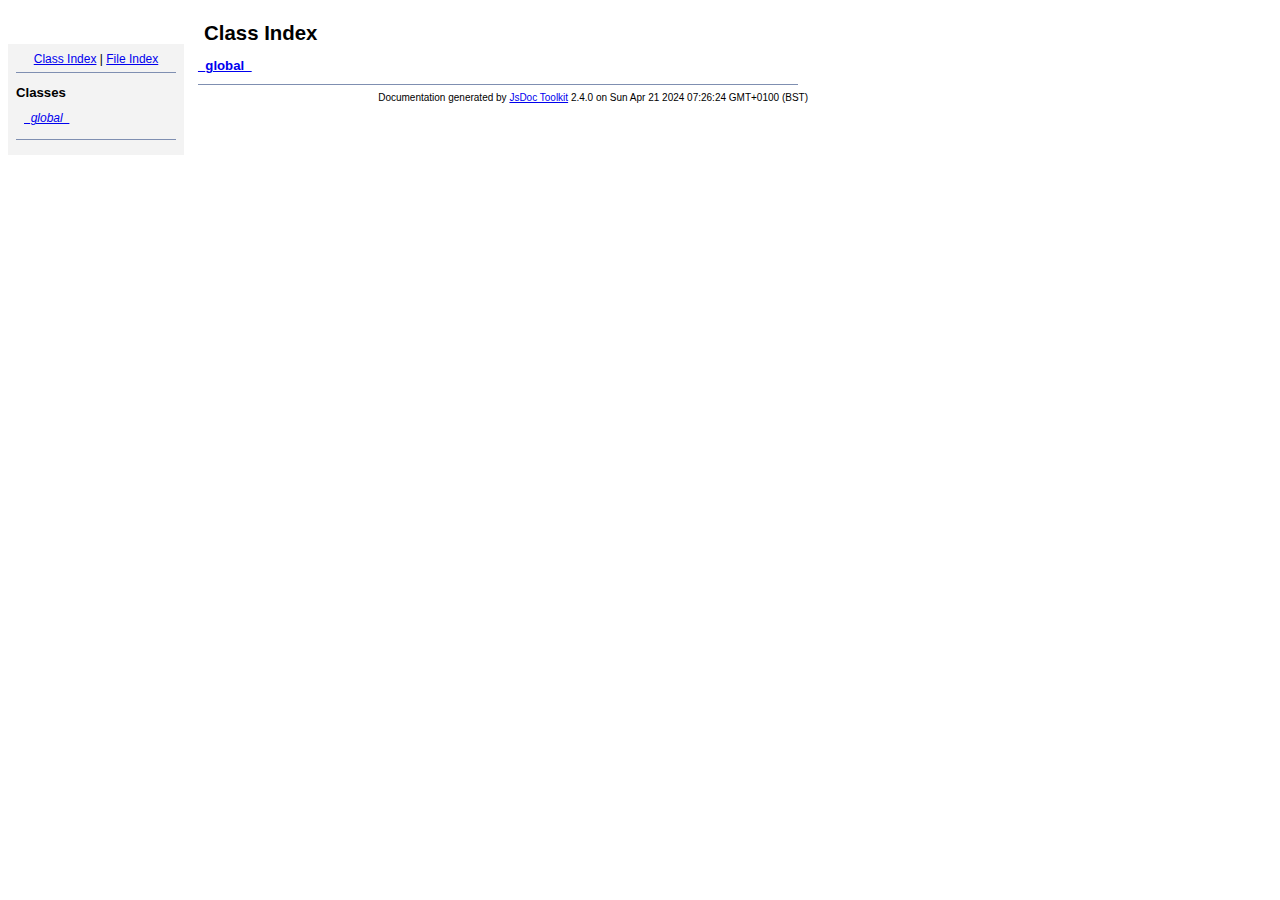
<file: assets/js/doc/home/index.html>
<!DOCTYPE html PUBLIC "-//W3C//DTD XHTML 1.0 Transitional//EN"
        "http://www.w3.org/TR/xhtml1/DTD/xhtml1-transitional.dtd">
<html xmlns="http://www.w3.org/1999/xhtml" xml:lang="en" lang="en">
	<head>
		<meta http-equiv="content-type" content="text/html; charset=utf-8" />
		
		<title>JsDoc Reference - Index</title>
		<meta name="generator" content="JsDoc Toolkit" />
		
		<style type="text/css">
		/* default.css */
body
{
	font: 12px "Lucida Grande", Tahoma, Arial, Helvetica, sans-serif;
	width: 800px;
}

.header
{
	clear: both;
	background-color: #ccc;
	padding: 8px;
}

h1
{
	font-size: 150%;
	font-weight: bold;
	padding: 0;
	margin: 1em 0 0 .3em;
}

hr
{
	border: none 0;
	border-top: 1px solid #7F8FB1;
	height: 1px;
}

pre.code
{
	display: block;
	padding: 8px;
	border: 1px dashed #ccc;
}

#index
{
	margin-top: 24px;
	float: left;
	width: 160px;
	position: absolute;
	left: 8px;
	background-color: #F3F3F3;
	padding: 8px;
}

#content
{
	margin-left: 190px;
	width: 600px;
}

.classList
{
	list-style-type: none;
	padding: 0;
	margin: 0 0 0 8px;
	font-family: arial, sans-serif;
	font-size: 1em;
	overflow: auto;
}

.classList li
{
	padding: 0;
	margin: 0 0 8px 0;
}

.summaryTable { width: 100%; }

h1.classTitle
{
	font-size:170%;
	line-height:130%;
}

h2 { font-size: 110%; }
caption, div.sectionTitle
{
	background-color: #7F8FB1;
	color: #fff;
	font-size:130%;
	text-align: left;
	padding: 2px 6px 2px 6px;
	border: 1px #7F8FB1 solid;
}

div.sectionTitle { margin-bottom: 8px; }
.summaryTable thead { display: none; }

.summaryTable td
{
	vertical-align: top;
	padding: 4px;
	border-bottom: 1px #7F8FB1 solid;
	border-right: 1px #7F8FB1 solid;
}

/*col#summaryAttributes {}*/
.summaryTable td.attributes
{
	border-left: 1px #7F8FB1 solid;
	width: 140px;
	text-align: right;
}

td.attributes, .fixedFont
{
	line-height: 15px;
	color: #002EBE;
	font-family: "Courier New",Courier,monospace;
	font-size: 13px;
}

.summaryTable td.nameDescription
{
	text-align: left;
	font-size: 13px;
	line-height: 15px;
}

.summaryTable td.nameDescription, .description
{
	line-height: 15px;
	padding: 4px;
	padding-left: 4px;
}

.summaryTable { margin-bottom: 8px; }

ul.inheritsList
{
	list-style: square;
	margin-left: 20px;
	padding-left: 0;
}

.detailList {
	margin-left: 20px; 
	line-height: 15px;
}
.detailList dt { margin-left: 20px; }

.detailList .heading
{
	font-weight: bold;
	padding-bottom: 6px;
	margin-left: 0;
}

.light, td.attributes, .light a:link, .light a:visited
{
	color: #777;
	font-style: italic;
}

.fineprint
{
	text-align: right;
	font-size: 10px;
}
		</style>
	</head>
	
	<body>
		<div id="header">
</div>
		
		<div id="index">
			<div align="center"><a href="index.html">Class Index</a>
| <a href="files.html">File Index</a></div>
<hr />
<h2>Classes</h2>
<ul class="classList">
	
	<li><i><a href="symbols/_global_.html">_global_</a></i></li>
	
</ul>
<hr />
		</div>
		
		<div id="content">
			<h1 class="classTitle">Class Index</h1>
			
			
			<div>
				<h2><a href="symbols/_global_.html">_global_</a></h2>
				
			</div>
			<hr />
			
			
		</div>
		<div class="fineprint" style="clear:both">
			
			Documentation generated by <a href="http://code.google.com/p/jsdoc-toolkit/" target="_blankt">JsDoc Toolkit</a> 2.4.0 on Sun Apr 21 2024 07:26:24 GMT+0100 (BST)
		</div>
	</body>
</html>
</file>
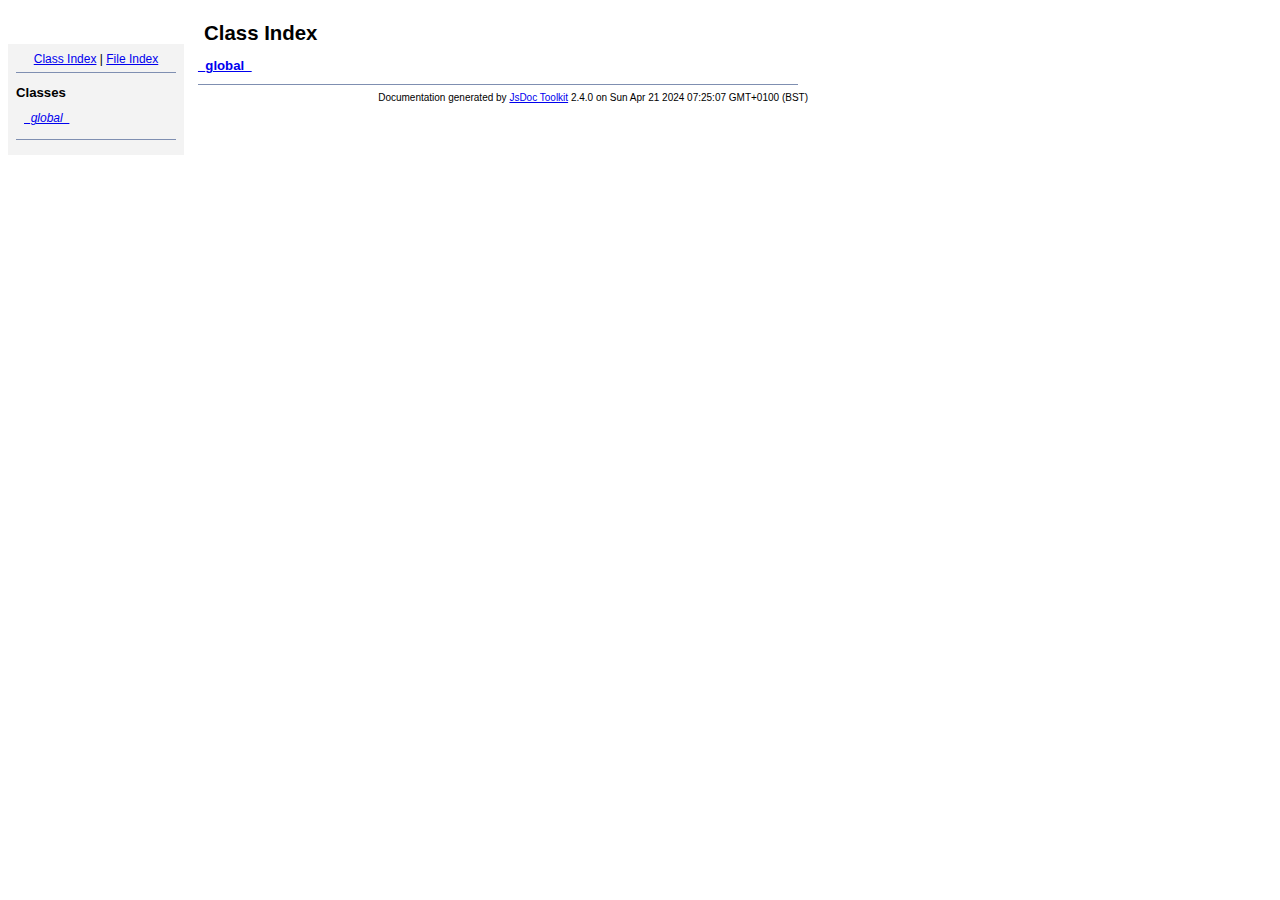
<file: assets/js/doc/knowledge/index.html>
<!DOCTYPE html PUBLIC "-//W3C//DTD XHTML 1.0 Transitional//EN"
        "http://www.w3.org/TR/xhtml1/DTD/xhtml1-transitional.dtd">
<html xmlns="http://www.w3.org/1999/xhtml" xml:lang="en" lang="en">
	<head>
		<meta http-equiv="content-type" content="text/html; charset=utf-8" />
		
		<title>JsDoc Reference - Index</title>
		<meta name="generator" content="JsDoc Toolkit" />
		
		<style type="text/css">
		/* default.css */
body
{
	font: 12px "Lucida Grande", Tahoma, Arial, Helvetica, sans-serif;
	width: 800px;
}

.header
{
	clear: both;
	background-color: #ccc;
	padding: 8px;
}

h1
{
	font-size: 150%;
	font-weight: bold;
	padding: 0;
	margin: 1em 0 0 .3em;
}

hr
{
	border: none 0;
	border-top: 1px solid #7F8FB1;
	height: 1px;
}

pre.code
{
	display: block;
	padding: 8px;
	border: 1px dashed #ccc;
}

#index
{
	margin-top: 24px;
	float: left;
	width: 160px;
	position: absolute;
	left: 8px;
	background-color: #F3F3F3;
	padding: 8px;
}

#content
{
	margin-left: 190px;
	width: 600px;
}

.classList
{
	list-style-type: none;
	padding: 0;
	margin: 0 0 0 8px;
	font-family: arial, sans-serif;
	font-size: 1em;
	overflow: auto;
}

.classList li
{
	padding: 0;
	margin: 0 0 8px 0;
}

.summaryTable { width: 100%; }

h1.classTitle
{
	font-size:170%;
	line-height:130%;
}

h2 { font-size: 110%; }
caption, div.sectionTitle
{
	background-color: #7F8FB1;
	color: #fff;
	font-size:130%;
	text-align: left;
	padding: 2px 6px 2px 6px;
	border: 1px #7F8FB1 solid;
}

div.sectionTitle { margin-bottom: 8px; }
.summaryTable thead { display: none; }

.summaryTable td
{
	vertical-align: top;
	padding: 4px;
	border-bottom: 1px #7F8FB1 solid;
	border-right: 1px #7F8FB1 solid;
}

/*col#summaryAttributes {}*/
.summaryTable td.attributes
{
	border-left: 1px #7F8FB1 solid;
	width: 140px;
	text-align: right;
}

td.attributes, .fixedFont
{
	line-height: 15px;
	color: #002EBE;
	font-family: "Courier New",Courier,monospace;
	font-size: 13px;
}

.summaryTable td.nameDescription
{
	text-align: left;
	font-size: 13px;
	line-height: 15px;
}

.summaryTable td.nameDescription, .description
{
	line-height: 15px;
	padding: 4px;
	padding-left: 4px;
}

.summaryTable { margin-bottom: 8px; }

ul.inheritsList
{
	list-style: square;
	margin-left: 20px;
	padding-left: 0;
}

.detailList {
	margin-left: 20px; 
	line-height: 15px;
}
.detailList dt { margin-left: 20px; }

.detailList .heading
{
	font-weight: bold;
	padding-bottom: 6px;
	margin-left: 0;
}

.light, td.attributes, .light a:link, .light a:visited
{
	color: #777;
	font-style: italic;
}

.fineprint
{
	text-align: right;
	font-size: 10px;
}
		</style>
	</head>
	
	<body>
		<div id="header">
</div>
		
		<div id="index">
			<div align="center"><a href="index.html">Class Index</a>
| <a href="files.html">File Index</a></div>
<hr />
<h2>Classes</h2>
<ul class="classList">
	
	<li><i><a href="symbols/_global_.html">_global_</a></i></li>
	
</ul>
<hr />
		</div>
		
		<div id="content">
			<h1 class="classTitle">Class Index</h1>
			
			
			<div>
				<h2><a href="symbols/_global_.html">_global_</a></h2>
				
			</div>
			<hr />
			
			
		</div>
		<div class="fineprint" style="clear:both">
			
			Documentation generated by <a href="http://code.google.com/p/jsdoc-toolkit/" target="_blankt">JsDoc Toolkit</a> 2.4.0 on Sun Apr 21 2024 07:25:07 GMT+0100 (BST)
		</div>
	</body>
</html>
</file>
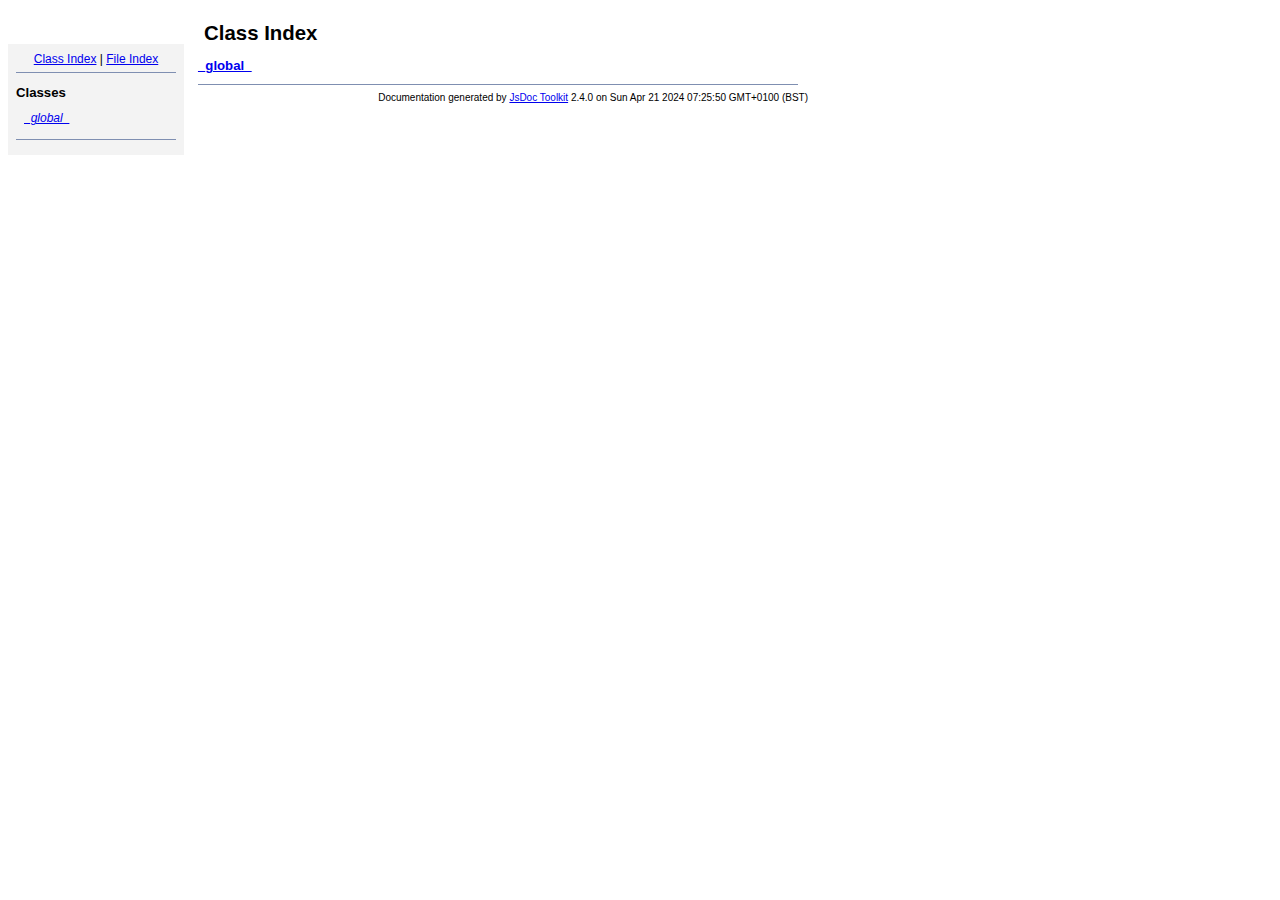
<file: assets/js/doc/logic/index.html>
<!DOCTYPE html PUBLIC "-//W3C//DTD XHTML 1.0 Transitional//EN"
        "http://www.w3.org/TR/xhtml1/DTD/xhtml1-transitional.dtd">
<html xmlns="http://www.w3.org/1999/xhtml" xml:lang="en" lang="en">
	<head>
		<meta http-equiv="content-type" content="text/html; charset=utf-8" />
		
		<title>JsDoc Reference - Index</title>
		<meta name="generator" content="JsDoc Toolkit" />
		
		<style type="text/css">
		/* default.css */
body
{
	font: 12px "Lucida Grande", Tahoma, Arial, Helvetica, sans-serif;
	width: 800px;
}

.header
{
	clear: both;
	background-color: #ccc;
	padding: 8px;
}

h1
{
	font-size: 150%;
	font-weight: bold;
	padding: 0;
	margin: 1em 0 0 .3em;
}

hr
{
	border: none 0;
	border-top: 1px solid #7F8FB1;
	height: 1px;
}

pre.code
{
	display: block;
	padding: 8px;
	border: 1px dashed #ccc;
}

#index
{
	margin-top: 24px;
	float: left;
	width: 160px;
	position: absolute;
	left: 8px;
	background-color: #F3F3F3;
	padding: 8px;
}

#content
{
	margin-left: 190px;
	width: 600px;
}

.classList
{
	list-style-type: none;
	padding: 0;
	margin: 0 0 0 8px;
	font-family: arial, sans-serif;
	font-size: 1em;
	overflow: auto;
}

.classList li
{
	padding: 0;
	margin: 0 0 8px 0;
}

.summaryTable { width: 100%; }

h1.classTitle
{
	font-size:170%;
	line-height:130%;
}

h2 { font-size: 110%; }
caption, div.sectionTitle
{
	background-color: #7F8FB1;
	color: #fff;
	font-size:130%;
	text-align: left;
	padding: 2px 6px 2px 6px;
	border: 1px #7F8FB1 solid;
}

div.sectionTitle { margin-bottom: 8px; }
.summaryTable thead { display: none; }

.summaryTable td
{
	vertical-align: top;
	padding: 4px;
	border-bottom: 1px #7F8FB1 solid;
	border-right: 1px #7F8FB1 solid;
}

/*col#summaryAttributes {}*/
.summaryTable td.attributes
{
	border-left: 1px #7F8FB1 solid;
	width: 140px;
	text-align: right;
}

td.attributes, .fixedFont
{
	line-height: 15px;
	color: #002EBE;
	font-family: "Courier New",Courier,monospace;
	font-size: 13px;
}

.summaryTable td.nameDescription
{
	text-align: left;
	font-size: 13px;
	line-height: 15px;
}

.summaryTable td.nameDescription, .description
{
	line-height: 15px;
	padding: 4px;
	padding-left: 4px;
}

.summaryTable { margin-bottom: 8px; }

ul.inheritsList
{
	list-style: square;
	margin-left: 20px;
	padding-left: 0;
}

.detailList {
	margin-left: 20px; 
	line-height: 15px;
}
.detailList dt { margin-left: 20px; }

.detailList .heading
{
	font-weight: bold;
	padding-bottom: 6px;
	margin-left: 0;
}

.light, td.attributes, .light a:link, .light a:visited
{
	color: #777;
	font-style: italic;
}

.fineprint
{
	text-align: right;
	font-size: 10px;
}
		</style>
	</head>
	
	<body>
		<div id="header">
</div>
		
		<div id="index">
			<div align="center"><a href="index.html">Class Index</a>
| <a href="files.html">File Index</a></div>
<hr />
<h2>Classes</h2>
<ul class="classList">
	
	<li><i><a href="symbols/_global_.html">_global_</a></i></li>
	
</ul>
<hr />
		</div>
		
		<div id="content">
			<h1 class="classTitle">Class Index</h1>
			
			
			<div>
				<h2><a href="symbols/_global_.html">_global_</a></h2>
				
			</div>
			<hr />
			
			
		</div>
		<div class="fineprint" style="clear:both">
			
			Documentation generated by <a href="http://code.google.com/p/jsdoc-toolkit/" target="_blankt">JsDoc Toolkit</a> 2.4.0 on Sun Apr 21 2024 07:25:50 GMT+0100 (BST)
		</div>
	</body>
</html>
</file>
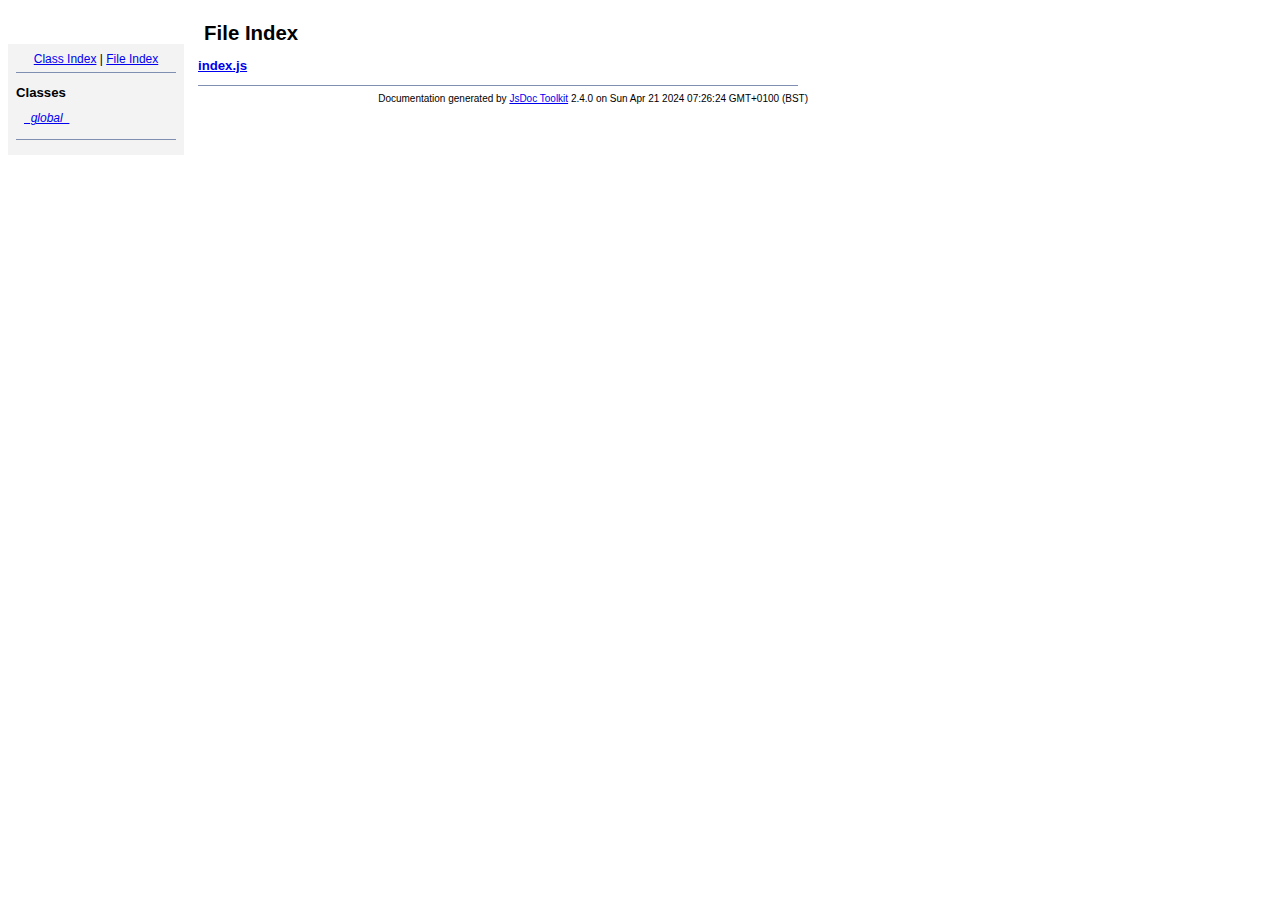
<file: assets/js/doc/home/files.html>
<!DOCTYPE html PUBLIC "-//W3C//DTD XHTML 1.0 Transitional//EN"
        "http://www.w3.org/TR/xhtml1/DTD/xhtml1-transitional.dtd">
<html xmlns="http://www.w3.org/1999/xhtml" xml:lang="en" lang="en">
	<head>
		<meta http-equiv="content-type" content="text/html; charset=utf-8" />
		
		<title>JsDoc Reference - File Index</title>
		<meta name="generator" content="JsDoc Toolkit" />
		
		<style type="text/css">
		/* default.css */
body
{
	font: 12px "Lucida Grande", Tahoma, Arial, Helvetica, sans-serif;
	width: 800px;
}

.header
{
	clear: both;
	background-color: #ccc;
	padding: 8px;
}

h1
{
	font-size: 150%;
	font-weight: bold;
	padding: 0;
	margin: 1em 0 0 .3em;
}

hr
{
	border: none 0;
	border-top: 1px solid #7F8FB1;
	height: 1px;
}

pre.code
{
	display: block;
	padding: 8px;
	border: 1px dashed #ccc;
}

#index
{
	margin-top: 24px;
	float: left;
	width: 160px;
	position: absolute;
	left: 8px;
	background-color: #F3F3F3;
	padding: 8px;
}

#content
{
	margin-left: 190px;
	width: 600px;
}

.classList
{
	list-style-type: none;
	padding: 0;
	margin: 0 0 0 8px;
	font-family: arial, sans-serif;
	font-size: 1em;
	overflow: auto;
}

.classList li
{
	padding: 0;
	margin: 0 0 8px 0;
}

.summaryTable { width: 100%; }

h1.classTitle
{
	font-size:170%;
	line-height:130%;
}

h2 { font-size: 110%; }
caption, div.sectionTitle
{
	background-color: #7F8FB1;
	color: #fff;
	font-size:130%;
	text-align: left;
	padding: 2px 6px 2px 6px;
	border: 1px #7F8FB1 solid;
}

div.sectionTitle { margin-bottom: 8px; }
.summaryTable thead { display: none; }

.summaryTable td
{
	vertical-align: top;
	padding: 4px;
	border-bottom: 1px #7F8FB1 solid;
	border-right: 1px #7F8FB1 solid;
}

/*col#summaryAttributes {}*/
.summaryTable td.attributes
{
	border-left: 1px #7F8FB1 solid;
	width: 140px;
	text-align: right;
}

td.attributes, .fixedFont
{
	line-height: 15px;
	color: #002EBE;
	font-family: "Courier New",Courier,monospace;
	font-size: 13px;
}

.summaryTable td.nameDescription
{
	text-align: left;
	font-size: 13px;
	line-height: 15px;
}

.summaryTable td.nameDescription, .description
{
	line-height: 15px;
	padding: 4px;
	padding-left: 4px;
}

.summaryTable { margin-bottom: 8px; }

ul.inheritsList
{
	list-style: square;
	margin-left: 20px;
	padding-left: 0;
}

.detailList {
	margin-left: 20px; 
	line-height: 15px;
}
.detailList dt { margin-left: 20px; }

.detailList .heading
{
	font-weight: bold;
	padding-bottom: 6px;
	margin-left: 0;
}

.light, td.attributes, .light a:link, .light a:visited
{
	color: #777;
	font-style: italic;
}

.fineprint
{
	text-align: right;
	font-size: 10px;
}
		</style>
	</head>
	
	<body>
		<div id="header">
</div>
		
		<div id="index">
			<div align="center"><a href="index.html">Class Index</a>
| <a href="files.html">File Index</a></div>
<hr />
<h2>Classes</h2>
<ul class="classList">
	
	<li><i><a href="symbols/_global_.html">_global_</a></i></li>
	
</ul>
<hr />
		</div>
		
		<div id="content">
			<h1 class="classTitle">File Index</h1>
			
			
			<div>
				<h2><a href="symbols/src/index.js.html">index.js</a></h2>
				
				<dl>
					
					
					
					
				</dl>
			</div>
			<hr />
			
			
		</div>
		<div class="fineprint" style="clear:both">
			
			Documentation generated by <a href="http://code.google.com/p/jsdoc-toolkit/" target="_blankt">JsDoc Toolkit</a> 2.4.0 on Sun Apr 21 2024 07:26:24 GMT+0100 (BST)
		</div>
	</body>
</html>
</file>
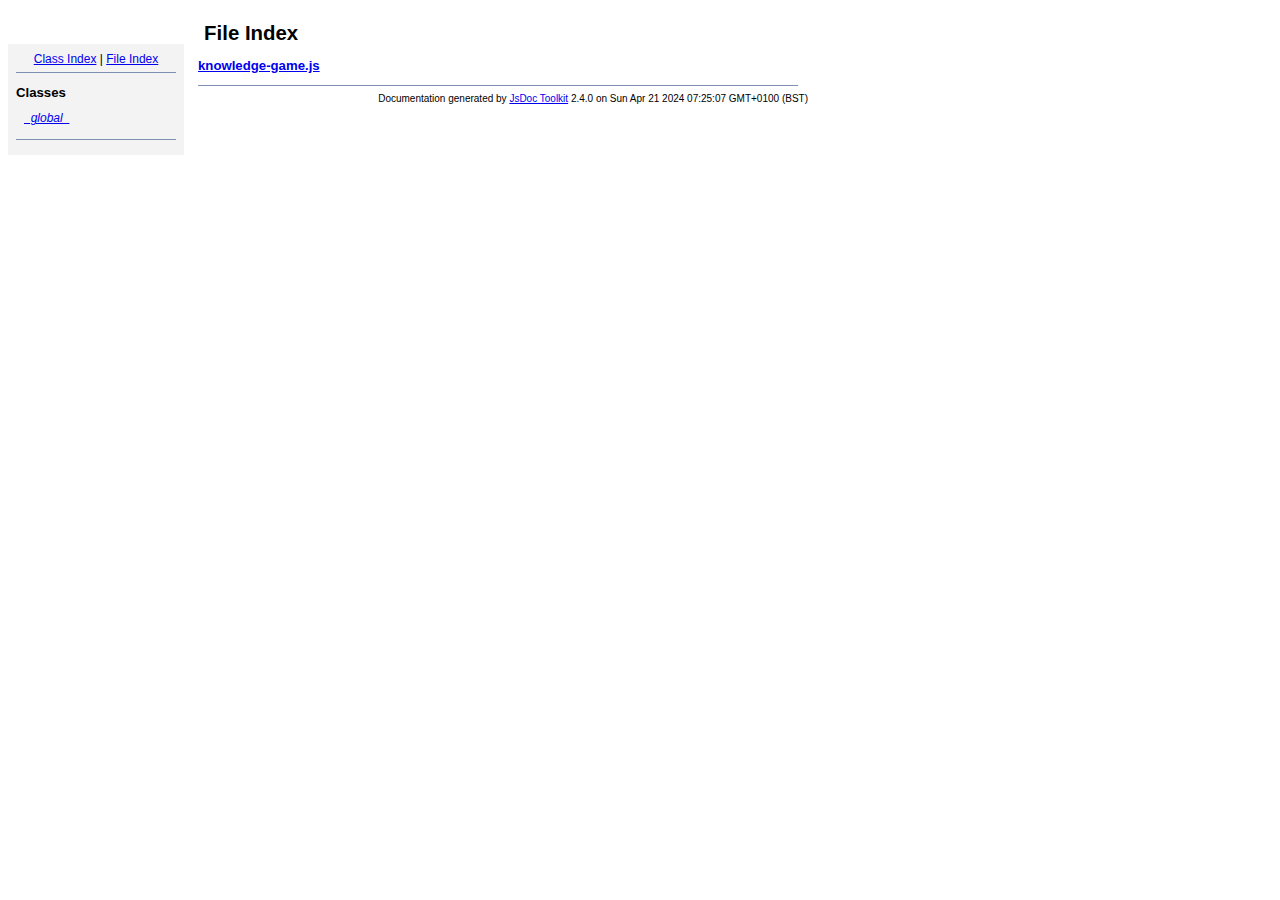
<file: assets/js/doc/knowledge/files.html>
<!DOCTYPE html PUBLIC "-//W3C//DTD XHTML 1.0 Transitional//EN"
        "http://www.w3.org/TR/xhtml1/DTD/xhtml1-transitional.dtd">
<html xmlns="http://www.w3.org/1999/xhtml" xml:lang="en" lang="en">
	<head>
		<meta http-equiv="content-type" content="text/html; charset=utf-8" />
		
		<title>JsDoc Reference - File Index</title>
		<meta name="generator" content="JsDoc Toolkit" />
		
		<style type="text/css">
		/* default.css */
body
{
	font: 12px "Lucida Grande", Tahoma, Arial, Helvetica, sans-serif;
	width: 800px;
}

.header
{
	clear: both;
	background-color: #ccc;
	padding: 8px;
}

h1
{
	font-size: 150%;
	font-weight: bold;
	padding: 0;
	margin: 1em 0 0 .3em;
}

hr
{
	border: none 0;
	border-top: 1px solid #7F8FB1;
	height: 1px;
}

pre.code
{
	display: block;
	padding: 8px;
	border: 1px dashed #ccc;
}

#index
{
	margin-top: 24px;
	float: left;
	width: 160px;
	position: absolute;
	left: 8px;
	background-color: #F3F3F3;
	padding: 8px;
}

#content
{
	margin-left: 190px;
	width: 600px;
}

.classList
{
	list-style-type: none;
	padding: 0;
	margin: 0 0 0 8px;
	font-family: arial, sans-serif;
	font-size: 1em;
	overflow: auto;
}

.classList li
{
	padding: 0;
	margin: 0 0 8px 0;
}

.summaryTable { width: 100%; }

h1.classTitle
{
	font-size:170%;
	line-height:130%;
}

h2 { font-size: 110%; }
caption, div.sectionTitle
{
	background-color: #7F8FB1;
	color: #fff;
	font-size:130%;
	text-align: left;
	padding: 2px 6px 2px 6px;
	border: 1px #7F8FB1 solid;
}

div.sectionTitle { margin-bottom: 8px; }
.summaryTable thead { display: none; }

.summaryTable td
{
	vertical-align: top;
	padding: 4px;
	border-bottom: 1px #7F8FB1 solid;
	border-right: 1px #7F8FB1 solid;
}

/*col#summaryAttributes {}*/
.summaryTable td.attributes
{
	border-left: 1px #7F8FB1 solid;
	width: 140px;
	text-align: right;
}

td.attributes, .fixedFont
{
	line-height: 15px;
	color: #002EBE;
	font-family: "Courier New",Courier,monospace;
	font-size: 13px;
}

.summaryTable td.nameDescription
{
	text-align: left;
	font-size: 13px;
	line-height: 15px;
}

.summaryTable td.nameDescription, .description
{
	line-height: 15px;
	padding: 4px;
	padding-left: 4px;
}

.summaryTable { margin-bottom: 8px; }

ul.inheritsList
{
	list-style: square;
	margin-left: 20px;
	padding-left: 0;
}

.detailList {
	margin-left: 20px; 
	line-height: 15px;
}
.detailList dt { margin-left: 20px; }

.detailList .heading
{
	font-weight: bold;
	padding-bottom: 6px;
	margin-left: 0;
}

.light, td.attributes, .light a:link, .light a:visited
{
	color: #777;
	font-style: italic;
}

.fineprint
{
	text-align: right;
	font-size: 10px;
}
		</style>
	</head>
	
	<body>
		<div id="header">
</div>
		
		<div id="index">
			<div align="center"><a href="index.html">Class Index</a>
| <a href="files.html">File Index</a></div>
<hr />
<h2>Classes</h2>
<ul class="classList">
	
	<li><i><a href="symbols/_global_.html">_global_</a></i></li>
	
</ul>
<hr />
		</div>
		
		<div id="content">
			<h1 class="classTitle">File Index</h1>
			
			
			<div>
				<h2><a href="symbols/src/knowledge-game.js.html">knowledge-game.js</a></h2>
				
				<dl>
					
					
					
					
				</dl>
			</div>
			<hr />
			
			
		</div>
		<div class="fineprint" style="clear:both">
			
			Documentation generated by <a href="http://code.google.com/p/jsdoc-toolkit/" target="_blankt">JsDoc Toolkit</a> 2.4.0 on Sun Apr 21 2024 07:25:07 GMT+0100 (BST)
		</div>
	</body>
</html>
</file>
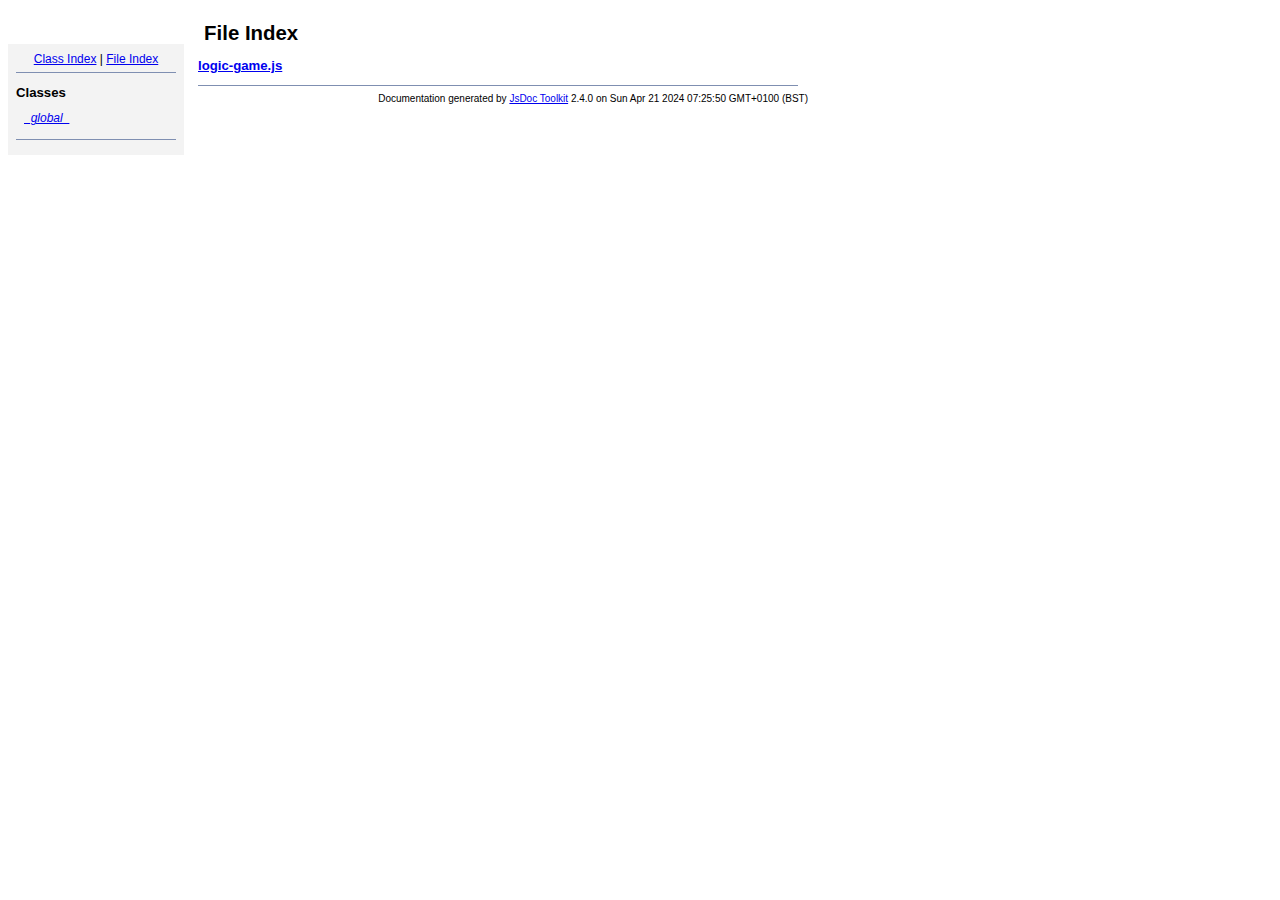
<file: assets/js/doc/logic/files.html>
<!DOCTYPE html PUBLIC "-//W3C//DTD XHTML 1.0 Transitional//EN"
        "http://www.w3.org/TR/xhtml1/DTD/xhtml1-transitional.dtd">
<html xmlns="http://www.w3.org/1999/xhtml" xml:lang="en" lang="en">
	<head>
		<meta http-equiv="content-type" content="text/html; charset=utf-8" />
		
		<title>JsDoc Reference - File Index</title>
		<meta name="generator" content="JsDoc Toolkit" />
		
		<style type="text/css">
		/* default.css */
body
{
	font: 12px "Lucida Grande", Tahoma, Arial, Helvetica, sans-serif;
	width: 800px;
}

.header
{
	clear: both;
	background-color: #ccc;
	padding: 8px;
}

h1
{
	font-size: 150%;
	font-weight: bold;
	padding: 0;
	margin: 1em 0 0 .3em;
}

hr
{
	border: none 0;
	border-top: 1px solid #7F8FB1;
	height: 1px;
}

pre.code
{
	display: block;
	padding: 8px;
	border: 1px dashed #ccc;
}

#index
{
	margin-top: 24px;
	float: left;
	width: 160px;
	position: absolute;
	left: 8px;
	background-color: #F3F3F3;
	padding: 8px;
}

#content
{
	margin-left: 190px;
	width: 600px;
}

.classList
{
	list-style-type: none;
	padding: 0;
	margin: 0 0 0 8px;
	font-family: arial, sans-serif;
	font-size: 1em;
	overflow: auto;
}

.classList li
{
	padding: 0;
	margin: 0 0 8px 0;
}

.summaryTable { width: 100%; }

h1.classTitle
{
	font-size:170%;
	line-height:130%;
}

h2 { font-size: 110%; }
caption, div.sectionTitle
{
	background-color: #7F8FB1;
	color: #fff;
	font-size:130%;
	text-align: left;
	padding: 2px 6px 2px 6px;
	border: 1px #7F8FB1 solid;
}

div.sectionTitle { margin-bottom: 8px; }
.summaryTable thead { display: none; }

.summaryTable td
{
	vertical-align: top;
	padding: 4px;
	border-bottom: 1px #7F8FB1 solid;
	border-right: 1px #7F8FB1 solid;
}

/*col#summaryAttributes {}*/
.summaryTable td.attributes
{
	border-left: 1px #7F8FB1 solid;
	width: 140px;
	text-align: right;
}

td.attributes, .fixedFont
{
	line-height: 15px;
	color: #002EBE;
	font-family: "Courier New",Courier,monospace;
	font-size: 13px;
}

.summaryTable td.nameDescription
{
	text-align: left;
	font-size: 13px;
	line-height: 15px;
}

.summaryTable td.nameDescription, .description
{
	line-height: 15px;
	padding: 4px;
	padding-left: 4px;
}

.summaryTable { margin-bottom: 8px; }

ul.inheritsList
{
	list-style: square;
	margin-left: 20px;
	padding-left: 0;
}

.detailList {
	margin-left: 20px; 
	line-height: 15px;
}
.detailList dt { margin-left: 20px; }

.detailList .heading
{
	font-weight: bold;
	padding-bottom: 6px;
	margin-left: 0;
}

.light, td.attributes, .light a:link, .light a:visited
{
	color: #777;
	font-style: italic;
}

.fineprint
{
	text-align: right;
	font-size: 10px;
}
		</style>
	</head>
	
	<body>
		<div id="header">
</div>
		
		<div id="index">
			<div align="center"><a href="index.html">Class Index</a>
| <a href="files.html">File Index</a></div>
<hr />
<h2>Classes</h2>
<ul class="classList">
	
	<li><i><a href="symbols/_global_.html">_global_</a></i></li>
	
</ul>
<hr />
		</div>
		
		<div id="content">
			<h1 class="classTitle">File Index</h1>
			
			
			<div>
				<h2><a href="symbols/src/logic-game.js.html">logic-game.js</a></h2>
				
				<dl>
					
					
					
					
				</dl>
			</div>
			<hr />
			
			
		</div>
		<div class="fineprint" style="clear:both">
			
			Documentation generated by <a href="http://code.google.com/p/jsdoc-toolkit/" target="_blankt">JsDoc Toolkit</a> 2.4.0 on Sun Apr 21 2024 07:25:50 GMT+0100 (BST)
		</div>
	</body>
</html>
</file>
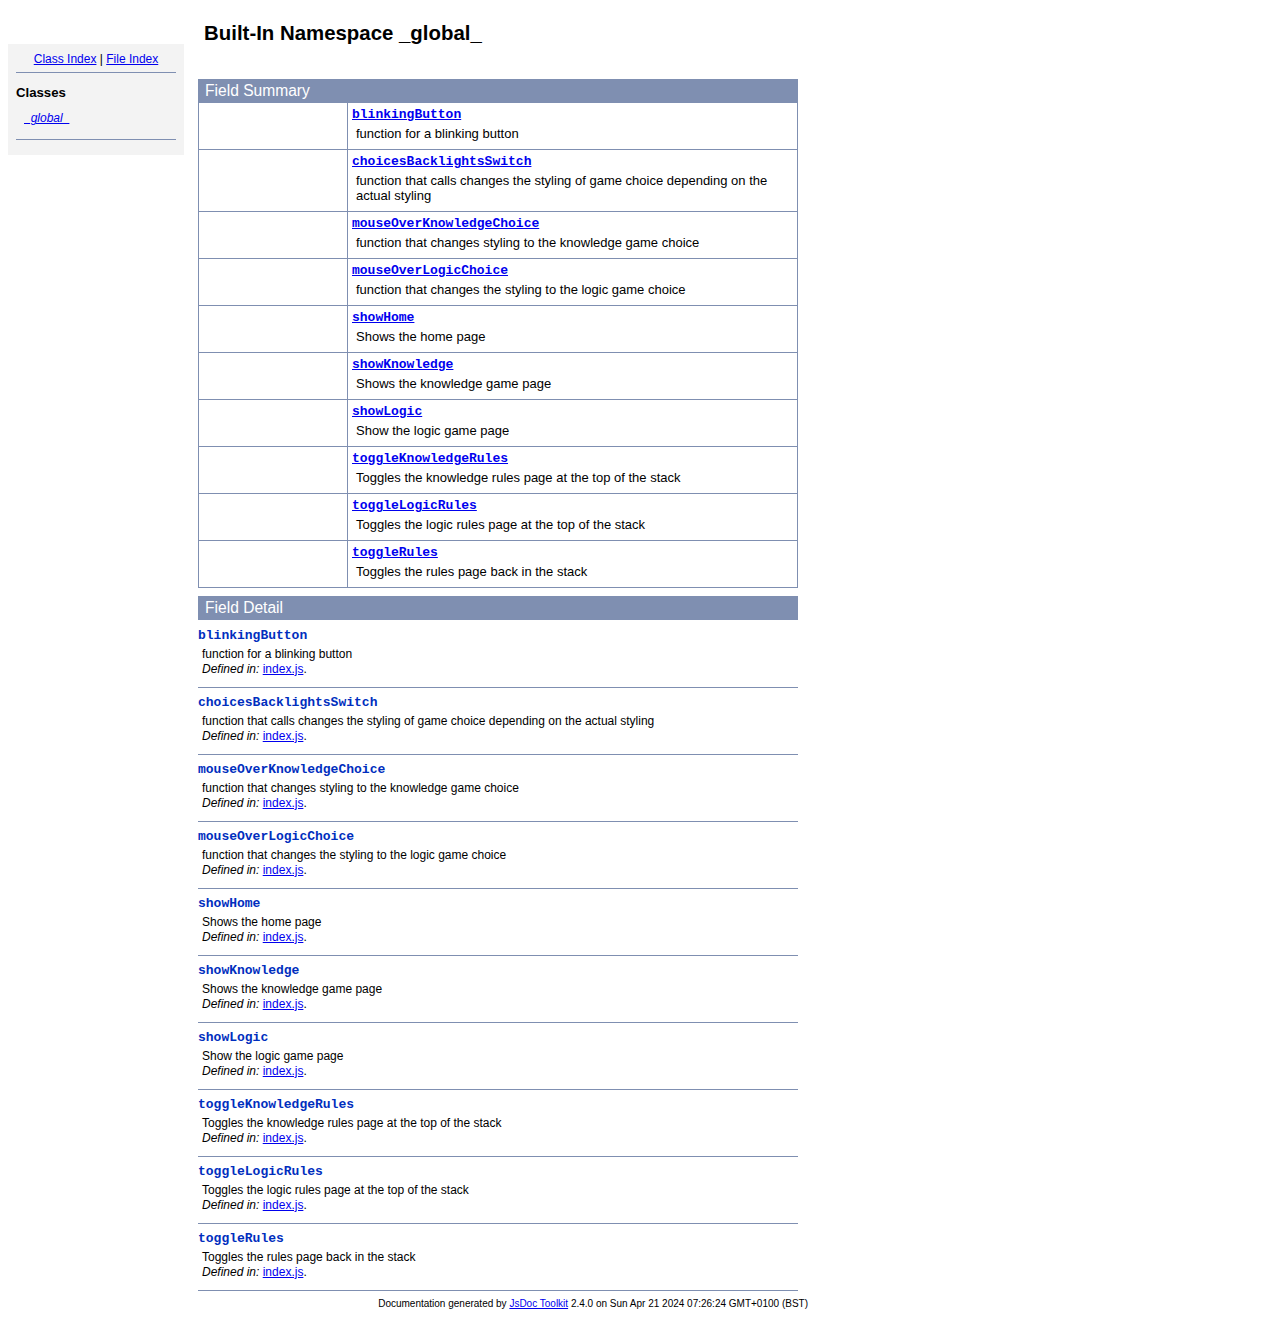
<file: assets/js/doc/home/symbols/_global_.html>
<!DOCTYPE html PUBLIC "-//W3C//DTD XHTML 1.0 Transitional//EN"
        "http://www.w3.org/TR/xhtml1/DTD/xhtml1-transitional.dtd">
<html xmlns="http://www.w3.org/1999/xhtml" xml:lang="en" lang="en">
	<head>
		<meta http-equiv="content-type" content="text/html; charset=utf-8" />
		<meta name="generator" content="JsDoc Toolkit" />
		
		<title>JsDoc Reference - _global_</title>

		<style type="text/css">
			/* default.css */
body
{
	font: 12px "Lucida Grande", Tahoma, Arial, Helvetica, sans-serif;
	width: 800px;
}

.header
{
	clear: both;
	background-color: #ccc;
	padding: 8px;
}

h1
{
	font-size: 150%;
	font-weight: bold;
	padding: 0;
	margin: 1em 0 0 .3em;
}

hr
{
	border: none 0;
	border-top: 1px solid #7F8FB1;
	height: 1px;
}

pre.code
{
	display: block;
	padding: 8px;
	border: 1px dashed #ccc;
}

#index
{
	margin-top: 24px;
	float: left;
	width: 160px;
	position: absolute;
	left: 8px;
	background-color: #F3F3F3;
	padding: 8px;
}

#content
{
	margin-left: 190px;
	width: 600px;
}

.classList
{
	list-style-type: none;
	padding: 0;
	margin: 0 0 0 8px;
	font-family: arial, sans-serif;
	font-size: 1em;
	overflow: auto;
}

.classList li
{
	padding: 0;
	margin: 0 0 8px 0;
}

.summaryTable { width: 100%; }

h1.classTitle
{
	font-size:170%;
	line-height:130%;
}

h2 { font-size: 110%; }
caption, div.sectionTitle
{
	background-color: #7F8FB1;
	color: #fff;
	font-size:130%;
	text-align: left;
	padding: 2px 6px 2px 6px;
	border: 1px #7F8FB1 solid;
}

div.sectionTitle { margin-bottom: 8px; }
.summaryTable thead { display: none; }

.summaryTable td
{
	vertical-align: top;
	padding: 4px;
	border-bottom: 1px #7F8FB1 solid;
	border-right: 1px #7F8FB1 solid;
}

/*col#summaryAttributes {}*/
.summaryTable td.attributes
{
	border-left: 1px #7F8FB1 solid;
	width: 140px;
	text-align: right;
}

td.attributes, .fixedFont
{
	line-height: 15px;
	color: #002EBE;
	font-family: "Courier New",Courier,monospace;
	font-size: 13px;
}

.summaryTable td.nameDescription
{
	text-align: left;
	font-size: 13px;
	line-height: 15px;
}

.summaryTable td.nameDescription, .description
{
	line-height: 15px;
	padding: 4px;
	padding-left: 4px;
}

.summaryTable { margin-bottom: 8px; }

ul.inheritsList
{
	list-style: square;
	margin-left: 20px;
	padding-left: 0;
}

.detailList {
	margin-left: 20px; 
	line-height: 15px;
}
.detailList dt { margin-left: 20px; }

.detailList .heading
{
	font-weight: bold;
	padding-bottom: 6px;
	margin-left: 0;
}

.light, td.attributes, .light a:link, .light a:visited
{
	color: #777;
	font-style: italic;
}

.fineprint
{
	text-align: right;
	font-size: 10px;
}
		</style>
	</head>

	<body>
<!-- ============================== header ================================= -->	
		<!-- begin static/header.html -->
		<div id="header">
</div>
		<!-- end static/header.html -->

<!-- ============================== classes index ============================ -->
		<div id="index">
			<!-- begin publish.classesIndex -->
			<div align="center"><a href="../index.html">Class Index</a>
| <a href="../files.html">File Index</a></div>
<hr />
<h2>Classes</h2>
<ul class="classList">
	
	<li><i><a href="../symbols/_global_.html">_global_</a></i></li>
	
</ul>
<hr />
			<!-- end publish.classesIndex -->
		</div>
		
		<div id="content">
<!-- ============================== class title ============================ -->
			<h1 class="classTitle">
				
				Built-In Namespace _global_
			</h1>

<!-- ============================== class summary ========================== -->			
			<p class="description">
				
				
			
				
				
				
			</p>

<!-- ============================== constructor summary ==================== -->			
			

<!-- ============================== properties summary ===================== -->
			
				
				
				<table class="summaryTable" cellspacing="0" summary="A summary of the fields documented in the class _global_.">
					<caption>Field Summary</caption>
					<thead>
						<tr>
							<th scope="col">Field Attributes</th>
							<th scope="col">Field Name and Description</th>
						</tr>
					</thead>
					<tbody>
					
						<tr>
							<td class="attributes">&nbsp;</td>
							<td class="nameDescription">
								<div class="fixedFont">
								<b><a href="../symbols/_global_.html#blinkingButton">blinkingButton</a></b>
								</div>
								<div class="description">function for a blinking button</div>
							</td>
						</tr>
					
						<tr>
							<td class="attributes">&nbsp;</td>
							<td class="nameDescription">
								<div class="fixedFont">
								<b><a href="../symbols/_global_.html#choicesBacklightsSwitch">choicesBacklightsSwitch</a></b>
								</div>
								<div class="description">function that calls changes the styling of game choice depending on the actual styling</div>
							</td>
						</tr>
					
						<tr>
							<td class="attributes">&nbsp;</td>
							<td class="nameDescription">
								<div class="fixedFont">
								<b><a href="../symbols/_global_.html#mouseOverKnowledgeChoice">mouseOverKnowledgeChoice</a></b>
								</div>
								<div class="description">function that changes styling to the knowledge game choice</div>
							</td>
						</tr>
					
						<tr>
							<td class="attributes">&nbsp;</td>
							<td class="nameDescription">
								<div class="fixedFont">
								<b><a href="../symbols/_global_.html#mouseOverLogicChoice">mouseOverLogicChoice</a></b>
								</div>
								<div class="description">function that changes the styling to the logic game choice</div>
							</td>
						</tr>
					
						<tr>
							<td class="attributes">&nbsp;</td>
							<td class="nameDescription">
								<div class="fixedFont">
								<b><a href="../symbols/_global_.html#showHome">showHome</a></b>
								</div>
								<div class="description">Shows the home page</div>
							</td>
						</tr>
					
						<tr>
							<td class="attributes">&nbsp;</td>
							<td class="nameDescription">
								<div class="fixedFont">
								<b><a href="../symbols/_global_.html#showKnowledge">showKnowledge</a></b>
								</div>
								<div class="description">Shows the knowledge game page</div>
							</td>
						</tr>
					
						<tr>
							<td class="attributes">&nbsp;</td>
							<td class="nameDescription">
								<div class="fixedFont">
								<b><a href="../symbols/_global_.html#showLogic">showLogic</a></b>
								</div>
								<div class="description">Show the logic game page</div>
							</td>
						</tr>
					
						<tr>
							<td class="attributes">&nbsp;</td>
							<td class="nameDescription">
								<div class="fixedFont">
								<b><a href="../symbols/_global_.html#toggleKnowledgeRules">toggleKnowledgeRules</a></b>
								</div>
								<div class="description">Toggles the knowledge rules page at the top of the stack</div>
							</td>
						</tr>
					
						<tr>
							<td class="attributes">&nbsp;</td>
							<td class="nameDescription">
								<div class="fixedFont">
								<b><a href="../symbols/_global_.html#toggleLogicRules">toggleLogicRules</a></b>
								</div>
								<div class="description">Toggles the logic rules page at the top of the stack</div>
							</td>
						</tr>
					
						<tr>
							<td class="attributes">&nbsp;</td>
							<td class="nameDescription">
								<div class="fixedFont">
								<b><a href="../symbols/_global_.html#toggleRules">toggleRules</a></b>
								</div>
								<div class="description">Toggles the rules page back in the stack</div>
							</td>
						</tr>
					
					</tbody>
				</table>
				
				
				
			

<!-- ============================== methods summary ======================== -->
			
<!-- ============================== events summary ======================== -->
			

<!-- ============================== constructor details ==================== -->		
			

<!-- ============================== field details ========================== -->		
			
				<div class="sectionTitle">
					Field Detail
				</div>
				
					<a name="blinkingButton"> </a>
					<div class="fixedFont">
					
					
					<b>blinkingButton</b>
					
					</div>
					<div class="description">
						function for a blinking button
						
							<br />
							<i>Defined in: </i> <a href="../symbols/src/index.js.html">index.js</a>.
						
						
					</div>
					
					

						
						
						
						

					<hr />
				
					<a name="choicesBacklightsSwitch"> </a>
					<div class="fixedFont">
					
					
					<b>choicesBacklightsSwitch</b>
					
					</div>
					<div class="description">
						function that calls changes the styling of game choice depending on the actual styling
						
							<br />
							<i>Defined in: </i> <a href="../symbols/src/index.js.html">index.js</a>.
						
						
					</div>
					
					

						
						
						
						

					<hr />
				
					<a name="mouseOverKnowledgeChoice"> </a>
					<div class="fixedFont">
					
					
					<b>mouseOverKnowledgeChoice</b>
					
					</div>
					<div class="description">
						function that changes styling to the knowledge game choice
						
							<br />
							<i>Defined in: </i> <a href="../symbols/src/index.js.html">index.js</a>.
						
						
					</div>
					
					

						
						
						
						

					<hr />
				
					<a name="mouseOverLogicChoice"> </a>
					<div class="fixedFont">
					
					
					<b>mouseOverLogicChoice</b>
					
					</div>
					<div class="description">
						function that changes the styling to the logic game choice
						
							<br />
							<i>Defined in: </i> <a href="../symbols/src/index.js.html">index.js</a>.
						
						
					</div>
					
					

						
						
						
						

					<hr />
				
					<a name="showHome"> </a>
					<div class="fixedFont">
					
					
					<b>showHome</b>
					
					</div>
					<div class="description">
						Shows the home page
						
							<br />
							<i>Defined in: </i> <a href="../symbols/src/index.js.html">index.js</a>.
						
						
					</div>
					
					

						
						
						
						

					<hr />
				
					<a name="showKnowledge"> </a>
					<div class="fixedFont">
					
					
					<b>showKnowledge</b>
					
					</div>
					<div class="description">
						Shows the knowledge game page
						
							<br />
							<i>Defined in: </i> <a href="../symbols/src/index.js.html">index.js</a>.
						
						
					</div>
					
					

						
						
						
						

					<hr />
				
					<a name="showLogic"> </a>
					<div class="fixedFont">
					
					
					<b>showLogic</b>
					
					</div>
					<div class="description">
						Show the logic game page
						
							<br />
							<i>Defined in: </i> <a href="../symbols/src/index.js.html">index.js</a>.
						
						
					</div>
					
					

						
						
						
						

					<hr />
				
					<a name="toggleKnowledgeRules"> </a>
					<div class="fixedFont">
					
					
					<b>toggleKnowledgeRules</b>
					
					</div>
					<div class="description">
						Toggles the knowledge rules page at the top of the stack
						
							<br />
							<i>Defined in: </i> <a href="../symbols/src/index.js.html">index.js</a>.
						
						
					</div>
					
					

						
						
						
						

					<hr />
				
					<a name="toggleLogicRules"> </a>
					<div class="fixedFont">
					
					
					<b>toggleLogicRules</b>
					
					</div>
					<div class="description">
						Toggles the logic rules page at the top of the stack
						
							<br />
							<i>Defined in: </i> <a href="../symbols/src/index.js.html">index.js</a>.
						
						
					</div>
					
					

						
						
						
						

					<hr />
				
					<a name="toggleRules"> </a>
					<div class="fixedFont">
					
					
					<b>toggleRules</b>
					
					</div>
					<div class="description">
						Toggles the rules page back in the stack
						
							<br />
							<i>Defined in: </i> <a href="../symbols/src/index.js.html">index.js</a>.
						
						
					</div>
					
					

						
						
						
						

					
				
			

<!-- ============================== method details ========================= -->		
			
			
<!-- ============================== event details ========================= -->		
			
			
			<hr />
		</div>

		
<!-- ============================== footer ================================= -->
		<div class="fineprint" style="clear:both">
			
			Documentation generated by <a href="http://code.google.com/p/jsdoc-toolkit/" target="_blank">JsDoc Toolkit</a> 2.4.0 on Sun Apr 21 2024 07:26:24 GMT+0100 (BST)
		</div>
	</body>
</html>
</file>
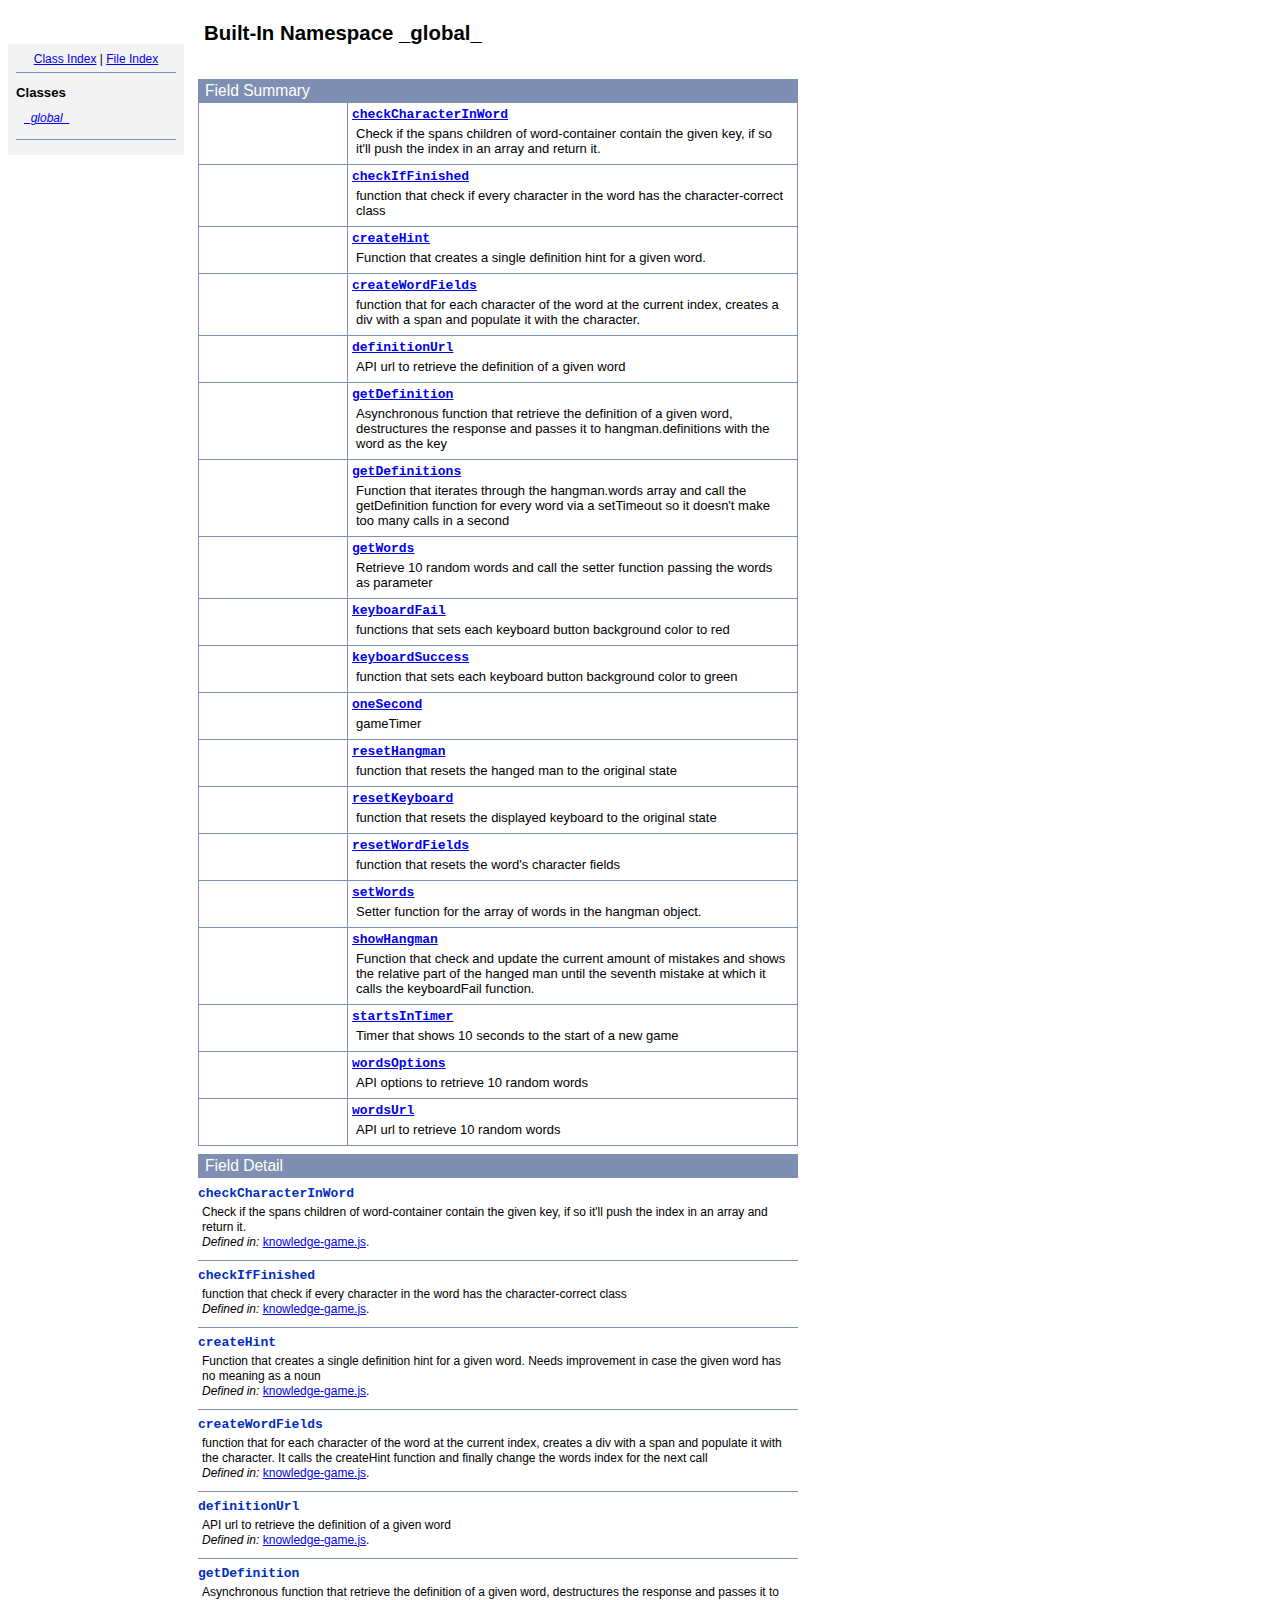
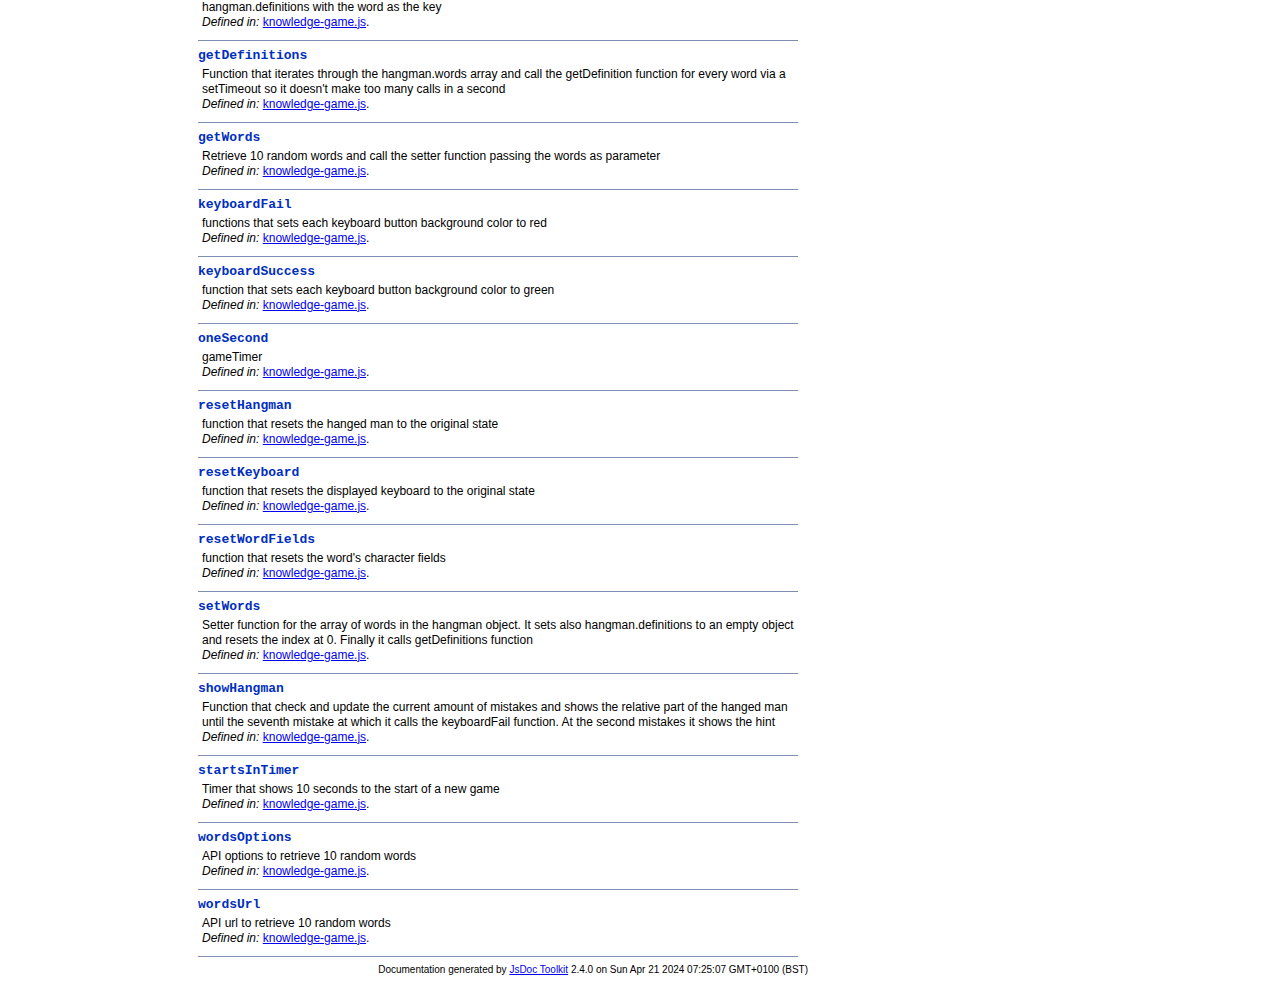
<file: assets/js/doc/knowledge/symbols/_global_.html>
<!DOCTYPE html PUBLIC "-//W3C//DTD XHTML 1.0 Transitional//EN"
        "http://www.w3.org/TR/xhtml1/DTD/xhtml1-transitional.dtd">
<html xmlns="http://www.w3.org/1999/xhtml" xml:lang="en" lang="en">
	<head>
		<meta http-equiv="content-type" content="text/html; charset=utf-8" />
		<meta name="generator" content="JsDoc Toolkit" />
		
		<title>JsDoc Reference - _global_</title>

		<style type="text/css">
			/* default.css */
body
{
	font: 12px "Lucida Grande", Tahoma, Arial, Helvetica, sans-serif;
	width: 800px;
}

.header
{
	clear: both;
	background-color: #ccc;
	padding: 8px;
}

h1
{
	font-size: 150%;
	font-weight: bold;
	padding: 0;
	margin: 1em 0 0 .3em;
}

hr
{
	border: none 0;
	border-top: 1px solid #7F8FB1;
	height: 1px;
}

pre.code
{
	display: block;
	padding: 8px;
	border: 1px dashed #ccc;
}

#index
{
	margin-top: 24px;
	float: left;
	width: 160px;
	position: absolute;
	left: 8px;
	background-color: #F3F3F3;
	padding: 8px;
}

#content
{
	margin-left: 190px;
	width: 600px;
}

.classList
{
	list-style-type: none;
	padding: 0;
	margin: 0 0 0 8px;
	font-family: arial, sans-serif;
	font-size: 1em;
	overflow: auto;
}

.classList li
{
	padding: 0;
	margin: 0 0 8px 0;
}

.summaryTable { width: 100%; }

h1.classTitle
{
	font-size:170%;
	line-height:130%;
}

h2 { font-size: 110%; }
caption, div.sectionTitle
{
	background-color: #7F8FB1;
	color: #fff;
	font-size:130%;
	text-align: left;
	padding: 2px 6px 2px 6px;
	border: 1px #7F8FB1 solid;
}

div.sectionTitle { margin-bottom: 8px; }
.summaryTable thead { display: none; }

.summaryTable td
{
	vertical-align: top;
	padding: 4px;
	border-bottom: 1px #7F8FB1 solid;
	border-right: 1px #7F8FB1 solid;
}

/*col#summaryAttributes {}*/
.summaryTable td.attributes
{
	border-left: 1px #7F8FB1 solid;
	width: 140px;
	text-align: right;
}

td.attributes, .fixedFont
{
	line-height: 15px;
	color: #002EBE;
	font-family: "Courier New",Courier,monospace;
	font-size: 13px;
}

.summaryTable td.nameDescription
{
	text-align: left;
	font-size: 13px;
	line-height: 15px;
}

.summaryTable td.nameDescription, .description
{
	line-height: 15px;
	padding: 4px;
	padding-left: 4px;
}

.summaryTable { margin-bottom: 8px; }

ul.inheritsList
{
	list-style: square;
	margin-left: 20px;
	padding-left: 0;
}

.detailList {
	margin-left: 20px; 
	line-height: 15px;
}
.detailList dt { margin-left: 20px; }

.detailList .heading
{
	font-weight: bold;
	padding-bottom: 6px;
	margin-left: 0;
}

.light, td.attributes, .light a:link, .light a:visited
{
	color: #777;
	font-style: italic;
}

.fineprint
{
	text-align: right;
	font-size: 10px;
}
		</style>
	</head>

	<body>
<!-- ============================== header ================================= -->	
		<!-- begin static/header.html -->
		<div id="header">
</div>
		<!-- end static/header.html -->

<!-- ============================== classes index ============================ -->
		<div id="index">
			<!-- begin publish.classesIndex -->
			<div align="center"><a href="../index.html">Class Index</a>
| <a href="../files.html">File Index</a></div>
<hr />
<h2>Classes</h2>
<ul class="classList">
	
	<li><i><a href="../symbols/_global_.html">_global_</a></i></li>
	
</ul>
<hr />
			<!-- end publish.classesIndex -->
		</div>
		
		<div id="content">
<!-- ============================== class title ============================ -->
			<h1 class="classTitle">
				
				Built-In Namespace _global_
			</h1>

<!-- ============================== class summary ========================== -->			
			<p class="description">
				
				
			
				
				
				
			</p>

<!-- ============================== constructor summary ==================== -->			
			

<!-- ============================== properties summary ===================== -->
			
				
				
				<table class="summaryTable" cellspacing="0" summary="A summary of the fields documented in the class _global_.">
					<caption>Field Summary</caption>
					<thead>
						<tr>
							<th scope="col">Field Attributes</th>
							<th scope="col">Field Name and Description</th>
						</tr>
					</thead>
					<tbody>
					
						<tr>
							<td class="attributes">&nbsp;</td>
							<td class="nameDescription">
								<div class="fixedFont">
								<b><a href="../symbols/_global_.html#checkCharacterInWord">checkCharacterInWord</a></b>
								</div>
								<div class="description">Check if the spans children of word-container contain the given key, if so it'll push the index in an array and return it.</div>
							</td>
						</tr>
					
						<tr>
							<td class="attributes">&nbsp;</td>
							<td class="nameDescription">
								<div class="fixedFont">
								<b><a href="../symbols/_global_.html#checkIfFinished">checkIfFinished</a></b>
								</div>
								<div class="description">function that check if every character in the word has the character-correct class</div>
							</td>
						</tr>
					
						<tr>
							<td class="attributes">&nbsp;</td>
							<td class="nameDescription">
								<div class="fixedFont">
								<b><a href="../symbols/_global_.html#createHint">createHint</a></b>
								</div>
								<div class="description">Function that creates a single definition hint for a given word.</div>
							</td>
						</tr>
					
						<tr>
							<td class="attributes">&nbsp;</td>
							<td class="nameDescription">
								<div class="fixedFont">
								<b><a href="../symbols/_global_.html#createWordFields">createWordFields</a></b>
								</div>
								<div class="description">function that for each character of the word at the current index, creates a div with a span and populate it with the character.</div>
							</td>
						</tr>
					
						<tr>
							<td class="attributes">&nbsp;</td>
							<td class="nameDescription">
								<div class="fixedFont">
								<b><a href="../symbols/_global_.html#definitionUrl">definitionUrl</a></b>
								</div>
								<div class="description">API url to retrieve the definition of a given word</div>
							</td>
						</tr>
					
						<tr>
							<td class="attributes">&nbsp;</td>
							<td class="nameDescription">
								<div class="fixedFont">
								<b><a href="../symbols/_global_.html#getDefinition">getDefinition</a></b>
								</div>
								<div class="description">Asynchronous function that retrieve the definition of a given word, destructures the response and passes it to hangman.definitions with the word as the key</div>
							</td>
						</tr>
					
						<tr>
							<td class="attributes">&nbsp;</td>
							<td class="nameDescription">
								<div class="fixedFont">
								<b><a href="../symbols/_global_.html#getDefinitions">getDefinitions</a></b>
								</div>
								<div class="description">Function that iterates through the hangman.words array and call the getDefinition function for every word via a setTimeout so it doesn't make too many calls in a second</div>
							</td>
						</tr>
					
						<tr>
							<td class="attributes">&nbsp;</td>
							<td class="nameDescription">
								<div class="fixedFont">
								<b><a href="../symbols/_global_.html#getWords">getWords</a></b>
								</div>
								<div class="description">Retrieve 10 random words and call the setter function passing the words as parameter</div>
							</td>
						</tr>
					
						<tr>
							<td class="attributes">&nbsp;</td>
							<td class="nameDescription">
								<div class="fixedFont">
								<b><a href="../symbols/_global_.html#keyboardFail">keyboardFail</a></b>
								</div>
								<div class="description">functions that sets each keyboard button background color to red</div>
							</td>
						</tr>
					
						<tr>
							<td class="attributes">&nbsp;</td>
							<td class="nameDescription">
								<div class="fixedFont">
								<b><a href="../symbols/_global_.html#keyboardSuccess">keyboardSuccess</a></b>
								</div>
								<div class="description">function that sets each keyboard button background color to green</div>
							</td>
						</tr>
					
						<tr>
							<td class="attributes">&nbsp;</td>
							<td class="nameDescription">
								<div class="fixedFont">
								<b><a href="../symbols/_global_.html#oneSecond">oneSecond</a></b>
								</div>
								<div class="description">gameTimer</div>
							</td>
						</tr>
					
						<tr>
							<td class="attributes">&nbsp;</td>
							<td class="nameDescription">
								<div class="fixedFont">
								<b><a href="../symbols/_global_.html#resetHangman">resetHangman</a></b>
								</div>
								<div class="description">function that resets the hanged man to the original state</div>
							</td>
						</tr>
					
						<tr>
							<td class="attributes">&nbsp;</td>
							<td class="nameDescription">
								<div class="fixedFont">
								<b><a href="../symbols/_global_.html#resetKeyboard">resetKeyboard</a></b>
								</div>
								<div class="description">function that resets the displayed keyboard to the original state</div>
							</td>
						</tr>
					
						<tr>
							<td class="attributes">&nbsp;</td>
							<td class="nameDescription">
								<div class="fixedFont">
								<b><a href="../symbols/_global_.html#resetWordFields">resetWordFields</a></b>
								</div>
								<div class="description">function that resets the word's character fields</div>
							</td>
						</tr>
					
						<tr>
							<td class="attributes">&nbsp;</td>
							<td class="nameDescription">
								<div class="fixedFont">
								<b><a href="../symbols/_global_.html#setWords">setWords</a></b>
								</div>
								<div class="description">Setter function for the array of words in the hangman object.</div>
							</td>
						</tr>
					
						<tr>
							<td class="attributes">&nbsp;</td>
							<td class="nameDescription">
								<div class="fixedFont">
								<b><a href="../symbols/_global_.html#showHangman">showHangman</a></b>
								</div>
								<div class="description">Function that check and update the current amount of mistakes and shows the relative part of the hanged man
 until the seventh mistake at which it calls the keyboardFail function.</div>
							</td>
						</tr>
					
						<tr>
							<td class="attributes">&nbsp;</td>
							<td class="nameDescription">
								<div class="fixedFont">
								<b><a href="../symbols/_global_.html#startsInTimer">startsInTimer</a></b>
								</div>
								<div class="description">Timer that shows 10 seconds to the start of a new game</div>
							</td>
						</tr>
					
						<tr>
							<td class="attributes">&nbsp;</td>
							<td class="nameDescription">
								<div class="fixedFont">
								<b><a href="../symbols/_global_.html#wordsOptions">wordsOptions</a></b>
								</div>
								<div class="description">API options to retrieve 10 random words</div>
							</td>
						</tr>
					
						<tr>
							<td class="attributes">&nbsp;</td>
							<td class="nameDescription">
								<div class="fixedFont">
								<b><a href="../symbols/_global_.html#wordsUrl">wordsUrl</a></b>
								</div>
								<div class="description">API url to retrieve 10 random words</div>
							</td>
						</tr>
					
					</tbody>
				</table>
				
				
				
			

<!-- ============================== methods summary ======================== -->
			
<!-- ============================== events summary ======================== -->
			

<!-- ============================== constructor details ==================== -->		
			

<!-- ============================== field details ========================== -->		
			
				<div class="sectionTitle">
					Field Detail
				</div>
				
					<a name="checkCharacterInWord"> </a>
					<div class="fixedFont">
					
					
					<b>checkCharacterInWord</b>
					
					</div>
					<div class="description">
						Check if the spans children of word-container contain the given key, if so it'll push the index in an array and return it.
						
							<br />
							<i>Defined in: </i> <a href="../symbols/src/knowledge-game.js.html">knowledge-game.js</a>.
						
						
					</div>
					
					

						
						
						
						

					<hr />
				
					<a name="checkIfFinished"> </a>
					<div class="fixedFont">
					
					
					<b>checkIfFinished</b>
					
					</div>
					<div class="description">
						function that check if every character in the word has the character-correct class
						
							<br />
							<i>Defined in: </i> <a href="../symbols/src/knowledge-game.js.html">knowledge-game.js</a>.
						
						
					</div>
					
					

						
						
						
						

					<hr />
				
					<a name="createHint"> </a>
					<div class="fixedFont">
					
					
					<b>createHint</b>
					
					</div>
					<div class="description">
						Function that creates a single definition hint for a given word. Needs improvement in case the given word has no meaning as a noun
						
							<br />
							<i>Defined in: </i> <a href="../symbols/src/knowledge-game.js.html">knowledge-game.js</a>.
						
						
					</div>
					
					

						
						
						
						

					<hr />
				
					<a name="createWordFields"> </a>
					<div class="fixedFont">
					
					
					<b>createWordFields</b>
					
					</div>
					<div class="description">
						function that for each character of the word at the current index, creates a div with a span and populate it with the character. 
It calls the createHint function and finally change the words index for the next call
						
							<br />
							<i>Defined in: </i> <a href="../symbols/src/knowledge-game.js.html">knowledge-game.js</a>.
						
						
					</div>
					
					

						
						
						
						

					<hr />
				
					<a name="definitionUrl"> </a>
					<div class="fixedFont">
					
					
					<b>definitionUrl</b>
					
					</div>
					<div class="description">
						API url to retrieve the definition of a given word
						
							<br />
							<i>Defined in: </i> <a href="../symbols/src/knowledge-game.js.html">knowledge-game.js</a>.
						
						
					</div>
					
					

						
						
						
						

					<hr />
				
					<a name="getDefinition"> </a>
					<div class="fixedFont">
					
					
					<b>getDefinition</b>
					
					</div>
					<div class="description">
						Asynchronous function that retrieve the definition of a given word, destructures the response and passes it to hangman.definitions with the word as the key
						
							<br />
							<i>Defined in: </i> <a href="../symbols/src/knowledge-game.js.html">knowledge-game.js</a>.
						
						
					</div>
					
					

						
						
						
						

					<hr />
				
					<a name="getDefinitions"> </a>
					<div class="fixedFont">
					
					
					<b>getDefinitions</b>
					
					</div>
					<div class="description">
						Function that iterates through the hangman.words array and call the getDefinition function for every word via a setTimeout so it doesn't make too many calls in a second
						
							<br />
							<i>Defined in: </i> <a href="../symbols/src/knowledge-game.js.html">knowledge-game.js</a>.
						
						
					</div>
					
					

						
						
						
						

					<hr />
				
					<a name="getWords"> </a>
					<div class="fixedFont">
					
					
					<b>getWords</b>
					
					</div>
					<div class="description">
						Retrieve 10 random words and call the setter function passing the words as parameter
						
							<br />
							<i>Defined in: </i> <a href="../symbols/src/knowledge-game.js.html">knowledge-game.js</a>.
						
						
					</div>
					
					

						
						
						
						

					<hr />
				
					<a name="keyboardFail"> </a>
					<div class="fixedFont">
					
					
					<b>keyboardFail</b>
					
					</div>
					<div class="description">
						functions that sets each keyboard button background color to red
						
							<br />
							<i>Defined in: </i> <a href="../symbols/src/knowledge-game.js.html">knowledge-game.js</a>.
						
						
					</div>
					
					

						
						
						
						

					<hr />
				
					<a name="keyboardSuccess"> </a>
					<div class="fixedFont">
					
					
					<b>keyboardSuccess</b>
					
					</div>
					<div class="description">
						function that sets each keyboard button background color to green
						
							<br />
							<i>Defined in: </i> <a href="../symbols/src/knowledge-game.js.html">knowledge-game.js</a>.
						
						
					</div>
					
					

						
						
						
						

					<hr />
				
					<a name="oneSecond"> </a>
					<div class="fixedFont">
					
					
					<b>oneSecond</b>
					
					</div>
					<div class="description">
						gameTimer
						
							<br />
							<i>Defined in: </i> <a href="../symbols/src/knowledge-game.js.html">knowledge-game.js</a>.
						
						
					</div>
					
					

						
						
						
						

					<hr />
				
					<a name="resetHangman"> </a>
					<div class="fixedFont">
					
					
					<b>resetHangman</b>
					
					</div>
					<div class="description">
						function that resets the hanged man to the original state
						
							<br />
							<i>Defined in: </i> <a href="../symbols/src/knowledge-game.js.html">knowledge-game.js</a>.
						
						
					</div>
					
					

						
						
						
						

					<hr />
				
					<a name="resetKeyboard"> </a>
					<div class="fixedFont">
					
					
					<b>resetKeyboard</b>
					
					</div>
					<div class="description">
						function that resets the displayed keyboard to the original state
						
							<br />
							<i>Defined in: </i> <a href="../symbols/src/knowledge-game.js.html">knowledge-game.js</a>.
						
						
					</div>
					
					

						
						
						
						

					<hr />
				
					<a name="resetWordFields"> </a>
					<div class="fixedFont">
					
					
					<b>resetWordFields</b>
					
					</div>
					<div class="description">
						function that resets the word's character fields
						
							<br />
							<i>Defined in: </i> <a href="../symbols/src/knowledge-game.js.html">knowledge-game.js</a>.
						
						
					</div>
					
					

						
						
						
						

					<hr />
				
					<a name="setWords"> </a>
					<div class="fixedFont">
					
					
					<b>setWords</b>
					
					</div>
					<div class="description">
						Setter function for the array of words in the hangman object.
It sets also hangman.definitions to an empty object and resets the index at 0. Finally it calls getDefinitions function
						
							<br />
							<i>Defined in: </i> <a href="../symbols/src/knowledge-game.js.html">knowledge-game.js</a>.
						
						
					</div>
					
					

						
						
						
						

					<hr />
				
					<a name="showHangman"> </a>
					<div class="fixedFont">
					
					
					<b>showHangman</b>
					
					</div>
					<div class="description">
						Function that check and update the current amount of mistakes and shows the relative part of the hanged man
 until the seventh mistake at which it calls the keyboardFail function. At the second mistakes it shows the hint
						
							<br />
							<i>Defined in: </i> <a href="../symbols/src/knowledge-game.js.html">knowledge-game.js</a>.
						
						
					</div>
					
					

						
						
						
						

					<hr />
				
					<a name="startsInTimer"> </a>
					<div class="fixedFont">
					
					
					<b>startsInTimer</b>
					
					</div>
					<div class="description">
						Timer that shows 10 seconds to the start of a new game
						
							<br />
							<i>Defined in: </i> <a href="../symbols/src/knowledge-game.js.html">knowledge-game.js</a>.
						
						
					</div>
					
					

						
						
						
						

					<hr />
				
					<a name="wordsOptions"> </a>
					<div class="fixedFont">
					
					
					<b>wordsOptions</b>
					
					</div>
					<div class="description">
						API options to retrieve 10 random words
						
							<br />
							<i>Defined in: </i> <a href="../symbols/src/knowledge-game.js.html">knowledge-game.js</a>.
						
						
					</div>
					
					

						
						
						
						

					<hr />
				
					<a name="wordsUrl"> </a>
					<div class="fixedFont">
					
					
					<b>wordsUrl</b>
					
					</div>
					<div class="description">
						API url to retrieve 10 random words
						
							<br />
							<i>Defined in: </i> <a href="../symbols/src/knowledge-game.js.html">knowledge-game.js</a>.
						
						
					</div>
					
					

						
						
						
						

					
				
			

<!-- ============================== method details ========================= -->		
			
			
<!-- ============================== event details ========================= -->		
			
			
			<hr />
		</div>

		
<!-- ============================== footer ================================= -->
		<div class="fineprint" style="clear:both">
			
			Documentation generated by <a href="http://code.google.com/p/jsdoc-toolkit/" target="_blank">JsDoc Toolkit</a> 2.4.0 on Sun Apr 21 2024 07:25:07 GMT+0100 (BST)
		</div>
	</body>
</html>
</file>
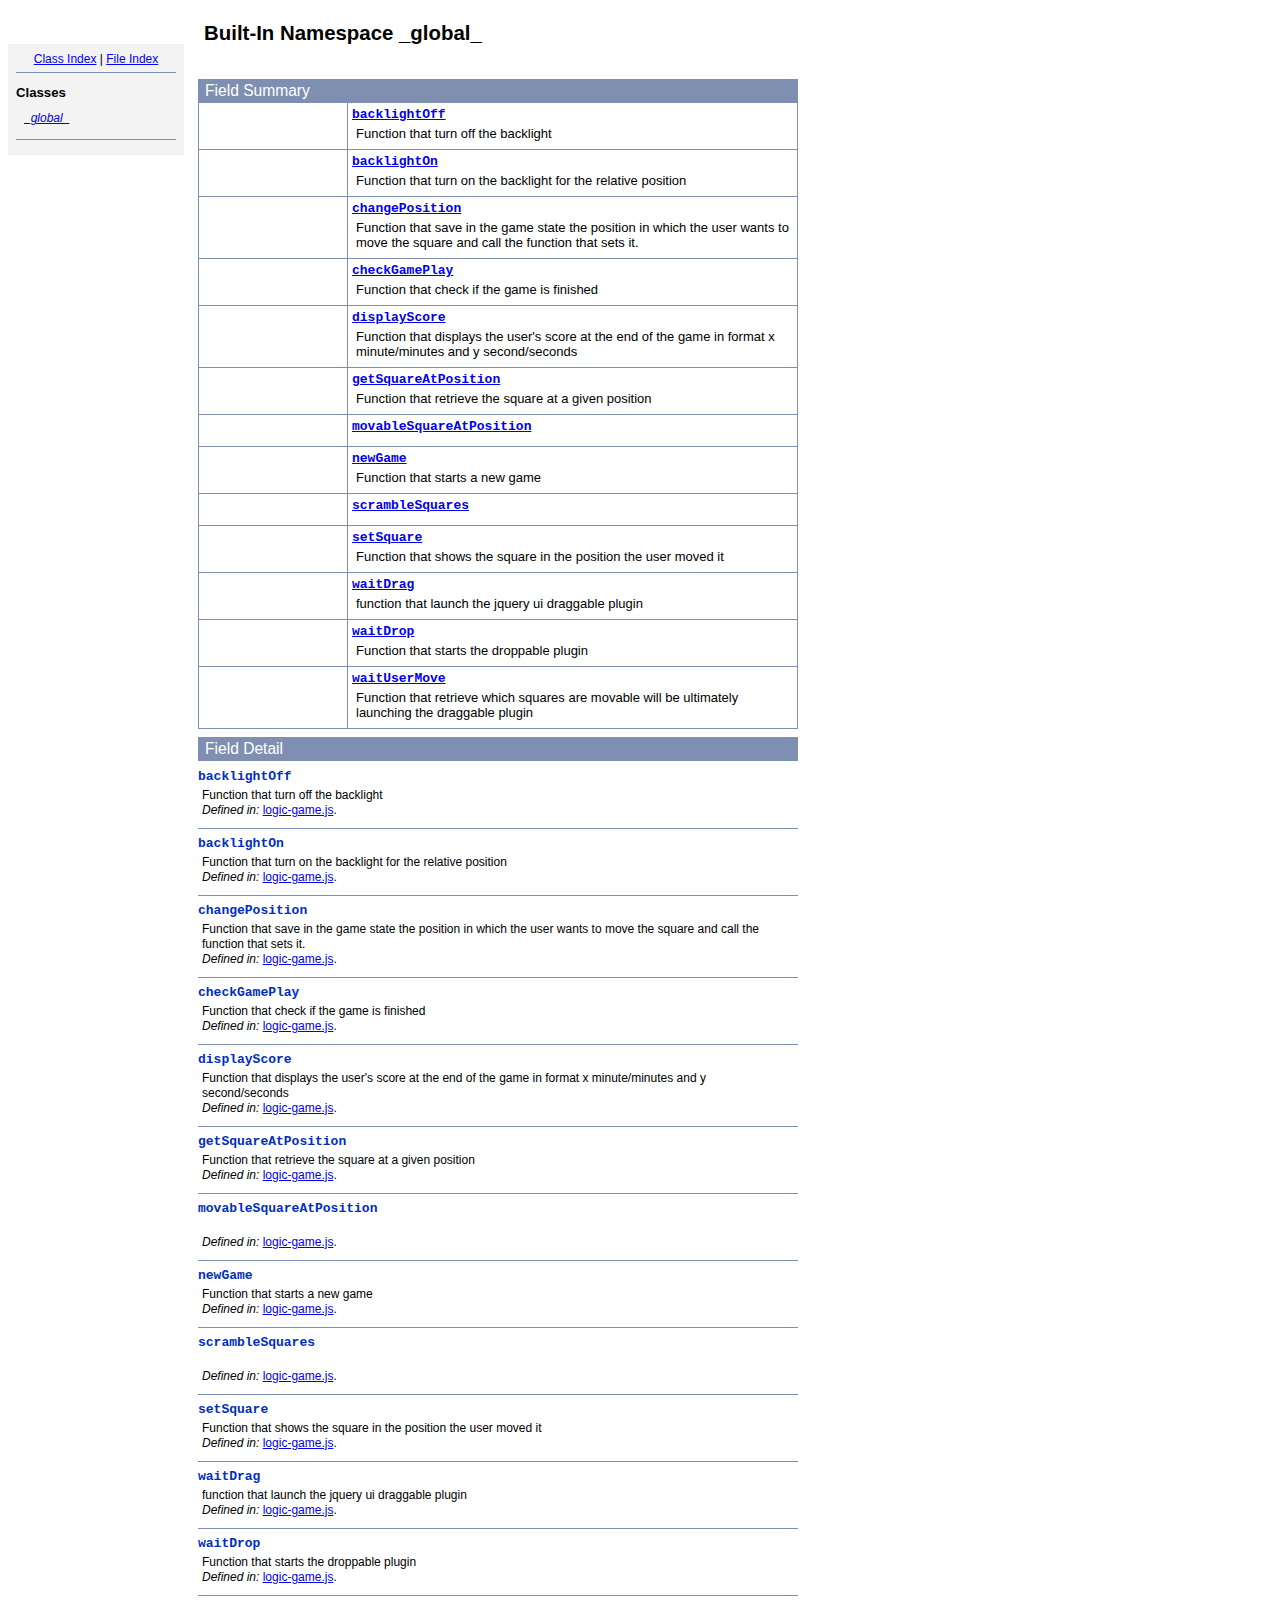
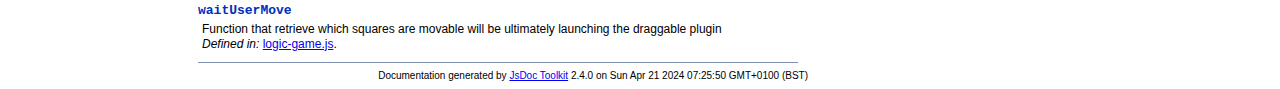
<file: assets/js/doc/logic/symbols/_global_.html>
<!DOCTYPE html PUBLIC "-//W3C//DTD XHTML 1.0 Transitional//EN"
        "http://www.w3.org/TR/xhtml1/DTD/xhtml1-transitional.dtd">
<html xmlns="http://www.w3.org/1999/xhtml" xml:lang="en" lang="en">
	<head>
		<meta http-equiv="content-type" content="text/html; charset=utf-8" />
		<meta name="generator" content="JsDoc Toolkit" />
		
		<title>JsDoc Reference - _global_</title>

		<style type="text/css">
			/* default.css */
body
{
	font: 12px "Lucida Grande", Tahoma, Arial, Helvetica, sans-serif;
	width: 800px;
}

.header
{
	clear: both;
	background-color: #ccc;
	padding: 8px;
}

h1
{
	font-size: 150%;
	font-weight: bold;
	padding: 0;
	margin: 1em 0 0 .3em;
}

hr
{
	border: none 0;
	border-top: 1px solid #7F8FB1;
	height: 1px;
}

pre.code
{
	display: block;
	padding: 8px;
	border: 1px dashed #ccc;
}

#index
{
	margin-top: 24px;
	float: left;
	width: 160px;
	position: absolute;
	left: 8px;
	background-color: #F3F3F3;
	padding: 8px;
}

#content
{
	margin-left: 190px;
	width: 600px;
}

.classList
{
	list-style-type: none;
	padding: 0;
	margin: 0 0 0 8px;
	font-family: arial, sans-serif;
	font-size: 1em;
	overflow: auto;
}

.classList li
{
	padding: 0;
	margin: 0 0 8px 0;
}

.summaryTable { width: 100%; }

h1.classTitle
{
	font-size:170%;
	line-height:130%;
}

h2 { font-size: 110%; }
caption, div.sectionTitle
{
	background-color: #7F8FB1;
	color: #fff;
	font-size:130%;
	text-align: left;
	padding: 2px 6px 2px 6px;
	border: 1px #7F8FB1 solid;
}

div.sectionTitle { margin-bottom: 8px; }
.summaryTable thead { display: none; }

.summaryTable td
{
	vertical-align: top;
	padding: 4px;
	border-bottom: 1px #7F8FB1 solid;
	border-right: 1px #7F8FB1 solid;
}

/*col#summaryAttributes {}*/
.summaryTable td.attributes
{
	border-left: 1px #7F8FB1 solid;
	width: 140px;
	text-align: right;
}

td.attributes, .fixedFont
{
	line-height: 15px;
	color: #002EBE;
	font-family: "Courier New",Courier,monospace;
	font-size: 13px;
}

.summaryTable td.nameDescription
{
	text-align: left;
	font-size: 13px;
	line-height: 15px;
}

.summaryTable td.nameDescription, .description
{
	line-height: 15px;
	padding: 4px;
	padding-left: 4px;
}

.summaryTable { margin-bottom: 8px; }

ul.inheritsList
{
	list-style: square;
	margin-left: 20px;
	padding-left: 0;
}

.detailList {
	margin-left: 20px; 
	line-height: 15px;
}
.detailList dt { margin-left: 20px; }

.detailList .heading
{
	font-weight: bold;
	padding-bottom: 6px;
	margin-left: 0;
}

.light, td.attributes, .light a:link, .light a:visited
{
	color: #777;
	font-style: italic;
}

.fineprint
{
	text-align: right;
	font-size: 10px;
}
		</style>
	</head>

	<body>
<!-- ============================== header ================================= -->	
		<!-- begin static/header.html -->
		<div id="header">
</div>
		<!-- end static/header.html -->

<!-- ============================== classes index ============================ -->
		<div id="index">
			<!-- begin publish.classesIndex -->
			<div align="center"><a href="../index.html">Class Index</a>
| <a href="../files.html">File Index</a></div>
<hr />
<h2>Classes</h2>
<ul class="classList">
	
	<li><i><a href="../symbols/_global_.html">_global_</a></i></li>
	
</ul>
<hr />
			<!-- end publish.classesIndex -->
		</div>
		
		<div id="content">
<!-- ============================== class title ============================ -->
			<h1 class="classTitle">
				
				Built-In Namespace _global_
			</h1>

<!-- ============================== class summary ========================== -->			
			<p class="description">
				
				
			
				
				
				
			</p>

<!-- ============================== constructor summary ==================== -->			
			

<!-- ============================== properties summary ===================== -->
			
				
				
				<table class="summaryTable" cellspacing="0" summary="A summary of the fields documented in the class _global_.">
					<caption>Field Summary</caption>
					<thead>
						<tr>
							<th scope="col">Field Attributes</th>
							<th scope="col">Field Name and Description</th>
						</tr>
					</thead>
					<tbody>
					
						<tr>
							<td class="attributes">&nbsp;</td>
							<td class="nameDescription">
								<div class="fixedFont">
								<b><a href="../symbols/_global_.html#backlightOff">backlightOff</a></b>
								</div>
								<div class="description">Function that turn off the backlight</div>
							</td>
						</tr>
					
						<tr>
							<td class="attributes">&nbsp;</td>
							<td class="nameDescription">
								<div class="fixedFont">
								<b><a href="../symbols/_global_.html#backlightOn">backlightOn</a></b>
								</div>
								<div class="description">Function that turn on the backlight for the relative position</div>
							</td>
						</tr>
					
						<tr>
							<td class="attributes">&nbsp;</td>
							<td class="nameDescription">
								<div class="fixedFont">
								<b><a href="../symbols/_global_.html#changePosition">changePosition</a></b>
								</div>
								<div class="description">Function that save in the game state the position in which the user wants to move the square and call the function that sets it.</div>
							</td>
						</tr>
					
						<tr>
							<td class="attributes">&nbsp;</td>
							<td class="nameDescription">
								<div class="fixedFont">
								<b><a href="../symbols/_global_.html#checkGamePlay">checkGamePlay</a></b>
								</div>
								<div class="description">Function that check if the game is finished</div>
							</td>
						</tr>
					
						<tr>
							<td class="attributes">&nbsp;</td>
							<td class="nameDescription">
								<div class="fixedFont">
								<b><a href="../symbols/_global_.html#displayScore">displayScore</a></b>
								</div>
								<div class="description">Function that displays the user's score at the end of the game in format x minute/minutes and y second/seconds</div>
							</td>
						</tr>
					
						<tr>
							<td class="attributes">&nbsp;</td>
							<td class="nameDescription">
								<div class="fixedFont">
								<b><a href="../symbols/_global_.html#getSquareAtPosition">getSquareAtPosition</a></b>
								</div>
								<div class="description">Function that retrieve the square at a given position</div>
							</td>
						</tr>
					
						<tr>
							<td class="attributes">&nbsp;</td>
							<td class="nameDescription">
								<div class="fixedFont">
								<b><a href="../symbols/_global_.html#movableSquareAtPosition">movableSquareAtPosition</a></b>
								</div>
								<div class="description"></div>
							</td>
						</tr>
					
						<tr>
							<td class="attributes">&nbsp;</td>
							<td class="nameDescription">
								<div class="fixedFont">
								<b><a href="../symbols/_global_.html#newGame">newGame</a></b>
								</div>
								<div class="description">Function that starts a new game</div>
							</td>
						</tr>
					
						<tr>
							<td class="attributes">&nbsp;</td>
							<td class="nameDescription">
								<div class="fixedFont">
								<b><a href="../symbols/_global_.html#scrambleSquares">scrambleSquares</a></b>
								</div>
								<div class="description"></div>
							</td>
						</tr>
					
						<tr>
							<td class="attributes">&nbsp;</td>
							<td class="nameDescription">
								<div class="fixedFont">
								<b><a href="../symbols/_global_.html#setSquare">setSquare</a></b>
								</div>
								<div class="description">Function that shows the square in the position the user moved it</div>
							</td>
						</tr>
					
						<tr>
							<td class="attributes">&nbsp;</td>
							<td class="nameDescription">
								<div class="fixedFont">
								<b><a href="../symbols/_global_.html#waitDrag">waitDrag</a></b>
								</div>
								<div class="description">function that launch the jquery ui draggable plugin</div>
							</td>
						</tr>
					
						<tr>
							<td class="attributes">&nbsp;</td>
							<td class="nameDescription">
								<div class="fixedFont">
								<b><a href="../symbols/_global_.html#waitDrop">waitDrop</a></b>
								</div>
								<div class="description">Function that starts the droppable plugin</div>
							</td>
						</tr>
					
						<tr>
							<td class="attributes">&nbsp;</td>
							<td class="nameDescription">
								<div class="fixedFont">
								<b><a href="../symbols/_global_.html#waitUserMove">waitUserMove</a></b>
								</div>
								<div class="description">Function that retrieve which squares are movable will be ultimately launching the draggable plugin</div>
							</td>
						</tr>
					
					</tbody>
				</table>
				
				
				
			

<!-- ============================== methods summary ======================== -->
			
<!-- ============================== events summary ======================== -->
			

<!-- ============================== constructor details ==================== -->		
			

<!-- ============================== field details ========================== -->		
			
				<div class="sectionTitle">
					Field Detail
				</div>
				
					<a name="backlightOff"> </a>
					<div class="fixedFont">
					
					
					<b>backlightOff</b>
					
					</div>
					<div class="description">
						Function that turn off the backlight
						
							<br />
							<i>Defined in: </i> <a href="../symbols/src/logic-game.js.html">logic-game.js</a>.
						
						
					</div>
					
					

						
						
						
						

					<hr />
				
					<a name="backlightOn"> </a>
					<div class="fixedFont">
					
					
					<b>backlightOn</b>
					
					</div>
					<div class="description">
						Function that turn on the backlight for the relative position
						
							<br />
							<i>Defined in: </i> <a href="../symbols/src/logic-game.js.html">logic-game.js</a>.
						
						
					</div>
					
					

						
						
						
						

					<hr />
				
					<a name="changePosition"> </a>
					<div class="fixedFont">
					
					
					<b>changePosition</b>
					
					</div>
					<div class="description">
						Function that save in the game state the position in which the user wants to move the square and call the function that sets it.
						
							<br />
							<i>Defined in: </i> <a href="../symbols/src/logic-game.js.html">logic-game.js</a>.
						
						
					</div>
					
					

						
						
						
						

					<hr />
				
					<a name="checkGamePlay"> </a>
					<div class="fixedFont">
					
					
					<b>checkGamePlay</b>
					
					</div>
					<div class="description">
						Function that check if the game is finished
						
							<br />
							<i>Defined in: </i> <a href="../symbols/src/logic-game.js.html">logic-game.js</a>.
						
						
					</div>
					
					

						
						
						
						

					<hr />
				
					<a name="displayScore"> </a>
					<div class="fixedFont">
					
					
					<b>displayScore</b>
					
					</div>
					<div class="description">
						Function that displays the user's score at the end of the game in format x minute/minutes and y second/seconds
						
							<br />
							<i>Defined in: </i> <a href="../symbols/src/logic-game.js.html">logic-game.js</a>.
						
						
					</div>
					
					

						
						
						
						

					<hr />
				
					<a name="getSquareAtPosition"> </a>
					<div class="fixedFont">
					
					
					<b>getSquareAtPosition</b>
					
					</div>
					<div class="description">
						Function that retrieve the square at a given position
						
							<br />
							<i>Defined in: </i> <a href="../symbols/src/logic-game.js.html">logic-game.js</a>.
						
						
					</div>
					
					

						
						
						
						

					<hr />
				
					<a name="movableSquareAtPosition"> </a>
					<div class="fixedFont">
					
					
					<b>movableSquareAtPosition</b>
					
					</div>
					<div class="description">
						
						
							<br />
							<i>Defined in: </i> <a href="../symbols/src/logic-game.js.html">logic-game.js</a>.
						
						
					</div>
					
					

						
						
						
						

					<hr />
				
					<a name="newGame"> </a>
					<div class="fixedFont">
					
					
					<b>newGame</b>
					
					</div>
					<div class="description">
						Function that starts a new game
						
							<br />
							<i>Defined in: </i> <a href="../symbols/src/logic-game.js.html">logic-game.js</a>.
						
						
					</div>
					
					

						
						
						
						

					<hr />
				
					<a name="scrambleSquares"> </a>
					<div class="fixedFont">
					
					
					<b>scrambleSquares</b>
					
					</div>
					<div class="description">
						
						
							<br />
							<i>Defined in: </i> <a href="../symbols/src/logic-game.js.html">logic-game.js</a>.
						
						
					</div>
					
					

						
						
						
						

					<hr />
				
					<a name="setSquare"> </a>
					<div class="fixedFont">
					
					
					<b>setSquare</b>
					
					</div>
					<div class="description">
						Function that shows the square in the position the user moved it
						
							<br />
							<i>Defined in: </i> <a href="../symbols/src/logic-game.js.html">logic-game.js</a>.
						
						
					</div>
					
					

						
						
						
						

					<hr />
				
					<a name="waitDrag"> </a>
					<div class="fixedFont">
					
					
					<b>waitDrag</b>
					
					</div>
					<div class="description">
						function that launch the jquery ui draggable plugin
						
							<br />
							<i>Defined in: </i> <a href="../symbols/src/logic-game.js.html">logic-game.js</a>.
						
						
					</div>
					
					

						
						
						
						

					<hr />
				
					<a name="waitDrop"> </a>
					<div class="fixedFont">
					
					
					<b>waitDrop</b>
					
					</div>
					<div class="description">
						Function that starts the droppable plugin
						
							<br />
							<i>Defined in: </i> <a href="../symbols/src/logic-game.js.html">logic-game.js</a>.
						
						
					</div>
					
					

						
						
						
						

					<hr />
				
					<a name="waitUserMove"> </a>
					<div class="fixedFont">
					
					
					<b>waitUserMove</b>
					
					</div>
					<div class="description">
						Function that retrieve which squares are movable will be ultimately launching the draggable plugin
						
							<br />
							<i>Defined in: </i> <a href="../symbols/src/logic-game.js.html">logic-game.js</a>.
						
						
					</div>
					
					

						
						
						
						

					
				
			

<!-- ============================== method details ========================= -->		
			
			
<!-- ============================== event details ========================= -->		
			
			
			<hr />
		</div>

		
<!-- ============================== footer ================================= -->
		<div class="fineprint" style="clear:both">
			
			Documentation generated by <a href="http://code.google.com/p/jsdoc-toolkit/" target="_blank">JsDoc Toolkit</a> 2.4.0 on Sun Apr 21 2024 07:25:50 GMT+0100 (BST)
		</div>
	</body>
</html>
</file>
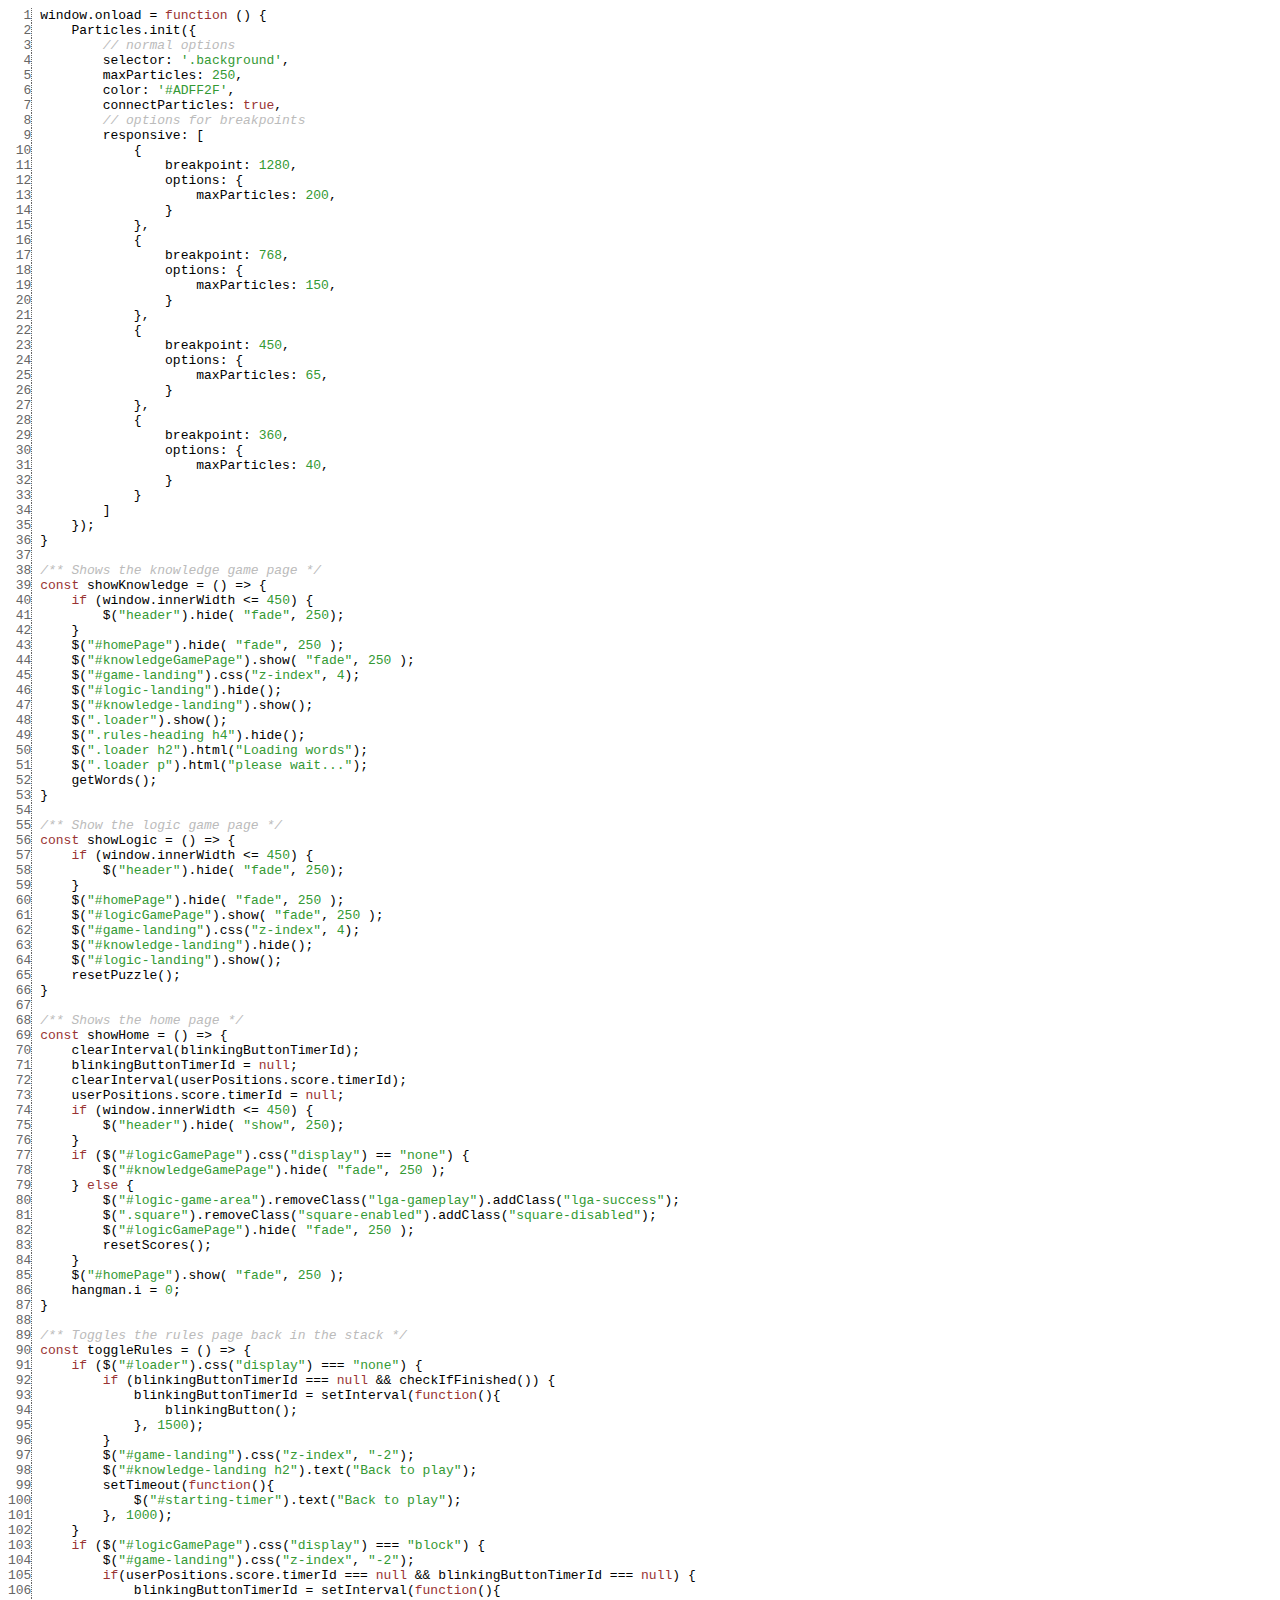
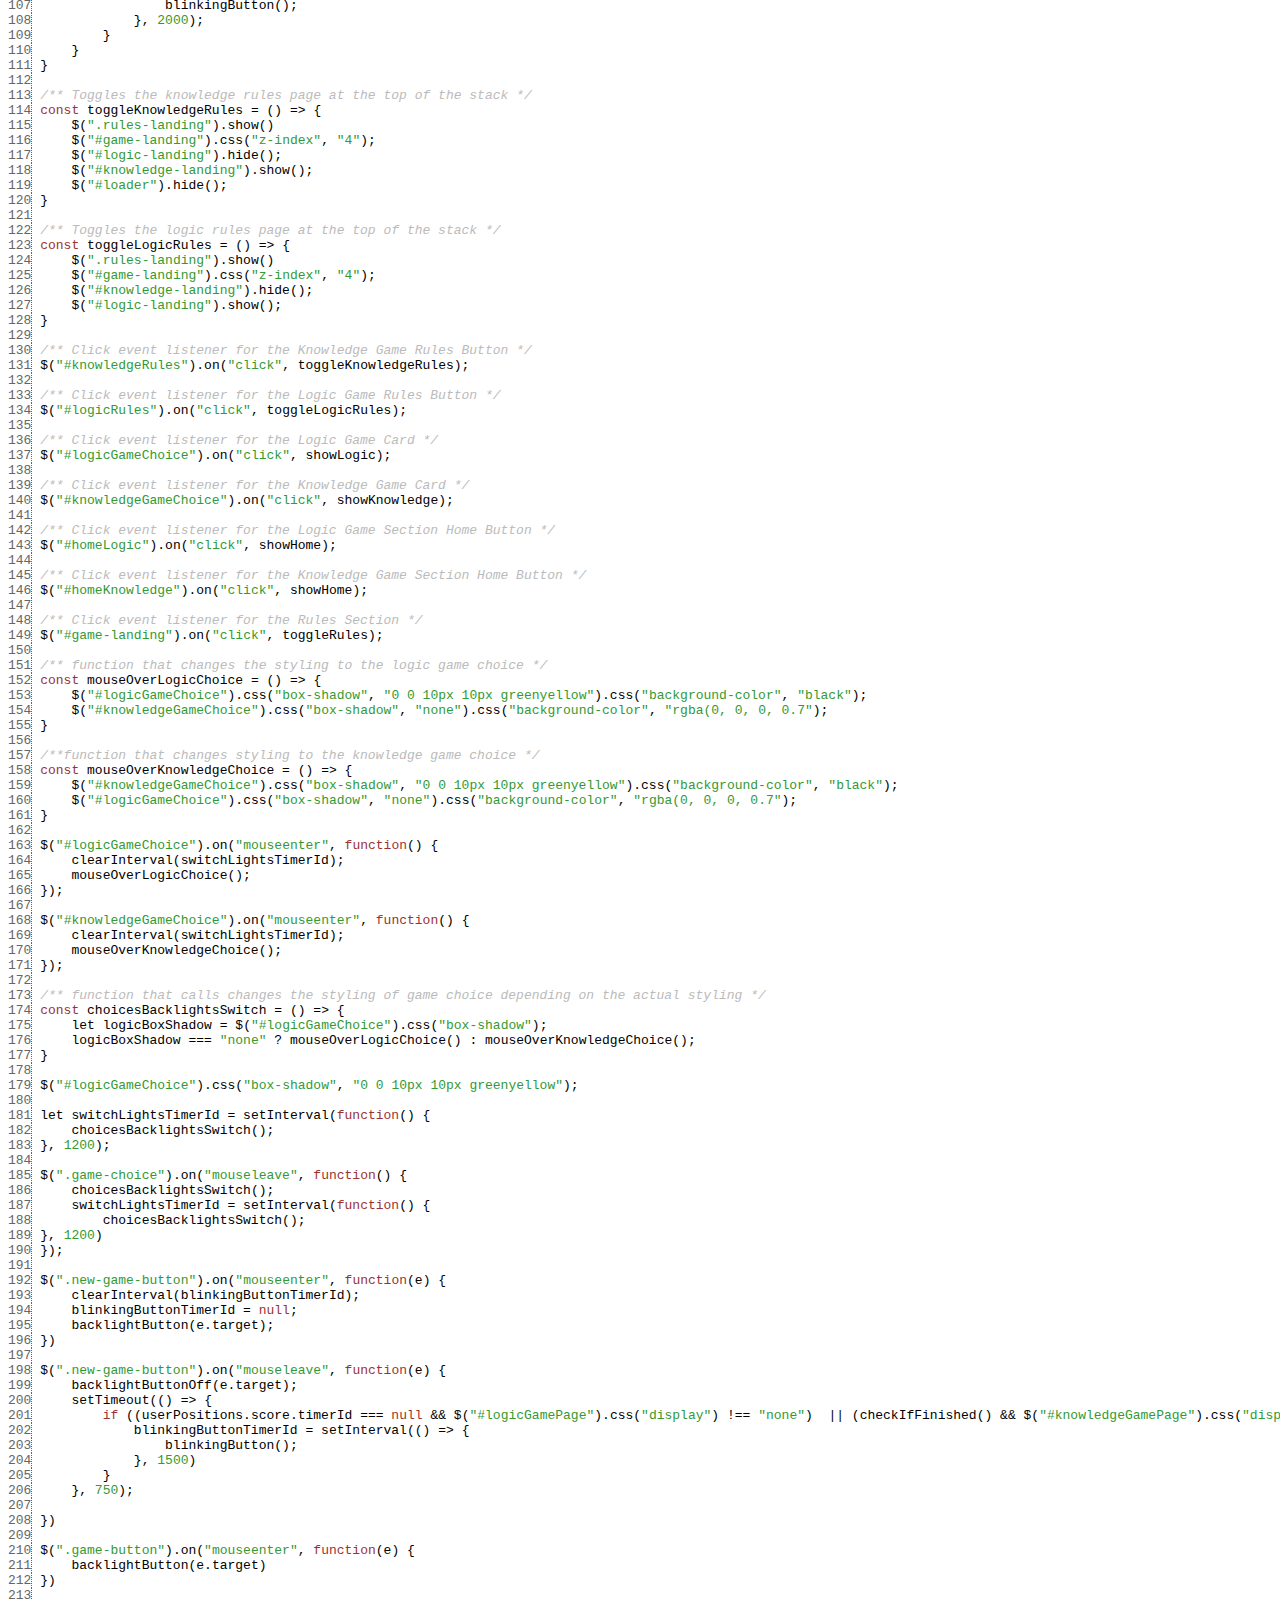
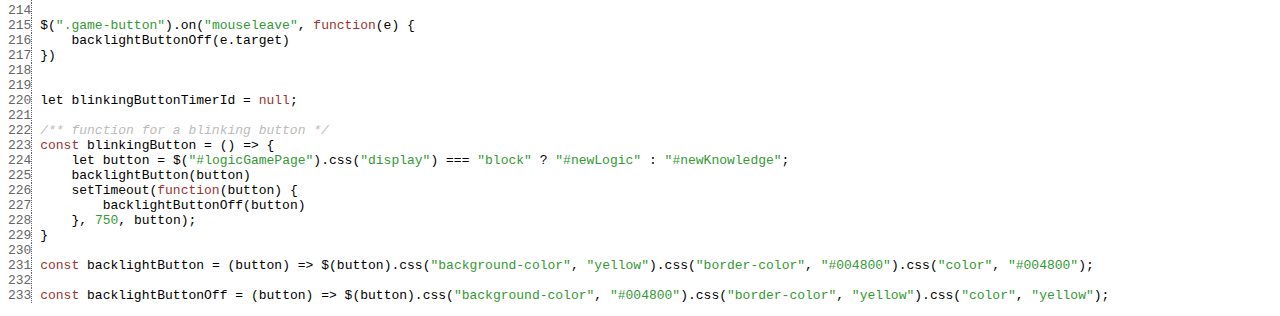
<file: assets/js/doc/home/symbols/src/index.js.html>
<html><head><meta http-equiv="content-type" content="text/html; charset=utf-8"> <style>
	.KEYW {color: #933;}
	.COMM {color: #bbb; font-style: italic;}
	.NUMB {color: #393;}
	.STRN {color: #393;}
	.REGX {color: #339;}
	.line {border-right: 1px dotted #666; color: #666; font-style: normal;}
	</style></head><body><pre><span class='line'>  1</span> <span class="NAME">window.onload</span><span class="WHIT"> </span><span class="PUNC">=</span><span class="WHIT"> </span><span class="KEYW">function</span><span class="WHIT"> </span><span class="PUNC">(</span><span class="PUNC">)</span><span class="WHIT"> </span><span class="PUNC">{</span><span class="WHIT">
<span class='line'>  2</span> </span><span class="WHIT">    </span><span class="NAME">Particles.init</span><span class="PUNC">(</span><span class="PUNC">{</span><span class="WHIT">
<span class='line'>  3</span> </span><span class="WHIT">        </span><span class="COMM">// normal options</span><span class="WHIT">
<span class='line'>  4</span> </span><span class="WHIT">        </span><span class="NAME">selector</span><span class="PUNC">:</span><span class="WHIT"> </span><span class="STRN">'.background'</span><span class="PUNC">,</span><span class="WHIT">
<span class='line'>  5</span> </span><span class="WHIT">        </span><span class="NAME">maxParticles</span><span class="PUNC">:</span><span class="WHIT"> </span><span class="NUMB">250</span><span class="PUNC">,</span><span class="WHIT">
<span class='line'>  6</span> </span><span class="WHIT">        </span><span class="NAME">color</span><span class="PUNC">:</span><span class="WHIT"> </span><span class="STRN">'#ADFF2F'</span><span class="PUNC">,</span><span class="WHIT">
<span class='line'>  7</span> </span><span class="WHIT">        </span><span class="NAME">connectParticles</span><span class="PUNC">:</span><span class="WHIT"> </span><span class="KEYW">true</span><span class="PUNC">,</span><span class="WHIT">
<span class='line'>  8</span> </span><span class="WHIT">        </span><span class="COMM">// options for breakpoints</span><span class="WHIT">
<span class='line'>  9</span> </span><span class="WHIT">        </span><span class="NAME">responsive</span><span class="PUNC">:</span><span class="WHIT"> </span><span class="PUNC">[</span><span class="WHIT">
<span class='line'> 10</span> </span><span class="WHIT">            </span><span class="PUNC">{</span><span class="WHIT">
<span class='line'> 11</span> </span><span class="WHIT">                </span><span class="NAME">breakpoint</span><span class="PUNC">:</span><span class="WHIT"> </span><span class="NUMB">1280</span><span class="PUNC">,</span><span class="WHIT">
<span class='line'> 12</span> </span><span class="WHIT">                </span><span class="NAME">options</span><span class="PUNC">:</span><span class="WHIT"> </span><span class="PUNC">{</span><span class="WHIT">
<span class='line'> 13</span> </span><span class="WHIT">                    </span><span class="NAME">maxParticles</span><span class="PUNC">:</span><span class="WHIT"> </span><span class="NUMB">200</span><span class="PUNC">,</span><span class="WHIT">
<span class='line'> 14</span> </span><span class="WHIT">                </span><span class="PUNC">}</span><span class="WHIT">
<span class='line'> 15</span> </span><span class="WHIT">            </span><span class="PUNC">}</span><span class="PUNC">,</span><span class="WHIT">
<span class='line'> 16</span> </span><span class="WHIT">            </span><span class="PUNC">{</span><span class="WHIT">
<span class='line'> 17</span> </span><span class="WHIT">                </span><span class="NAME">breakpoint</span><span class="PUNC">:</span><span class="WHIT"> </span><span class="NUMB">768</span><span class="PUNC">,</span><span class="WHIT">
<span class='line'> 18</span> </span><span class="WHIT">                </span><span class="NAME">options</span><span class="PUNC">:</span><span class="WHIT"> </span><span class="PUNC">{</span><span class="WHIT">
<span class='line'> 19</span> </span><span class="WHIT">                    </span><span class="NAME">maxParticles</span><span class="PUNC">:</span><span class="WHIT"> </span><span class="NUMB">150</span><span class="PUNC">,</span><span class="WHIT">
<span class='line'> 20</span> </span><span class="WHIT">                </span><span class="PUNC">}</span><span class="WHIT">
<span class='line'> 21</span> </span><span class="WHIT">            </span><span class="PUNC">}</span><span class="PUNC">,</span><span class="WHIT">
<span class='line'> 22</span> </span><span class="WHIT">            </span><span class="PUNC">{</span><span class="WHIT">
<span class='line'> 23</span> </span><span class="WHIT">                </span><span class="NAME">breakpoint</span><span class="PUNC">:</span><span class="WHIT"> </span><span class="NUMB">450</span><span class="PUNC">,</span><span class="WHIT">
<span class='line'> 24</span> </span><span class="WHIT">                </span><span class="NAME">options</span><span class="PUNC">:</span><span class="WHIT"> </span><span class="PUNC">{</span><span class="WHIT">
<span class='line'> 25</span> </span><span class="WHIT">                    </span><span class="NAME">maxParticles</span><span class="PUNC">:</span><span class="WHIT"> </span><span class="NUMB">65</span><span class="PUNC">,</span><span class="WHIT">
<span class='line'> 26</span> </span><span class="WHIT">                </span><span class="PUNC">}</span><span class="WHIT">
<span class='line'> 27</span> </span><span class="WHIT">            </span><span class="PUNC">}</span><span class="PUNC">,</span><span class="WHIT">
<span class='line'> 28</span> </span><span class="WHIT">            </span><span class="PUNC">{</span><span class="WHIT">
<span class='line'> 29</span> </span><span class="WHIT">                </span><span class="NAME">breakpoint</span><span class="PUNC">:</span><span class="WHIT"> </span><span class="NUMB">360</span><span class="PUNC">,</span><span class="WHIT">
<span class='line'> 30</span> </span><span class="WHIT">                </span><span class="NAME">options</span><span class="PUNC">:</span><span class="WHIT"> </span><span class="PUNC">{</span><span class="WHIT">
<span class='line'> 31</span> </span><span class="WHIT">                    </span><span class="NAME">maxParticles</span><span class="PUNC">:</span><span class="WHIT"> </span><span class="NUMB">40</span><span class="PUNC">,</span><span class="WHIT">
<span class='line'> 32</span> </span><span class="WHIT">                </span><span class="PUNC">}</span><span class="WHIT">
<span class='line'> 33</span> </span><span class="WHIT">            </span><span class="PUNC">}</span><span class="WHIT">
<span class='line'> 34</span> </span><span class="WHIT">        </span><span class="PUNC">]</span><span class="WHIT">
<span class='line'> 35</span> </span><span class="WHIT">    </span><span class="PUNC">}</span><span class="PUNC">)</span><span class="PUNC">;</span><span class="WHIT">
<span class='line'> 36</span> </span><span class="PUNC">}</span><span class="WHIT">
<span class='line'> 37</span> 
<span class='line'> 38</span> </span><span class="COMM">/** Shows the knowledge game page */</span><span class="WHIT">
<span class='line'> 39</span> </span><span class="KEYW">const</span><span class="WHIT"> </span><span class="NAME">showKnowledge</span><span class="WHIT"> </span><span class="PUNC">=</span><span class="WHIT"> </span><span class="PUNC">(</span><span class="PUNC">)</span><span class="WHIT"> </span><span class="PUNC">=</span><span class="PUNC">></span><span class="WHIT"> </span><span class="PUNC">{</span><span class="WHIT">
<span class='line'> 40</span> </span><span class="WHIT">    </span><span class="KEYW">if</span><span class="WHIT"> </span><span class="PUNC">(</span><span class="NAME">window.innerWidth</span><span class="WHIT"> </span><span class="PUNC">&lt;=</span><span class="WHIT"> </span><span class="NUMB">450</span><span class="PUNC">)</span><span class="WHIT"> </span><span class="PUNC">{</span><span class="WHIT">
<span class='line'> 41</span> </span><span class="WHIT">        </span><span class="NAME">$</span><span class="PUNC">(</span><span class="STRN">"header"</span><span class="PUNC">)</span><span class="PUNC">.</span><span class="NAME">hide</span><span class="PUNC">(</span><span class="WHIT"> </span><span class="STRN">"fade"</span><span class="PUNC">,</span><span class="WHIT"> </span><span class="NUMB">250</span><span class="PUNC">)</span><span class="PUNC">;</span><span class="WHIT">
<span class='line'> 42</span> </span><span class="WHIT">    </span><span class="PUNC">}</span><span class="WHIT">
<span class='line'> 43</span> </span><span class="WHIT">    </span><span class="NAME">$</span><span class="PUNC">(</span><span class="STRN">"#homePage"</span><span class="PUNC">)</span><span class="PUNC">.</span><span class="NAME">hide</span><span class="PUNC">(</span><span class="WHIT"> </span><span class="STRN">"fade"</span><span class="PUNC">,</span><span class="WHIT"> </span><span class="NUMB">250</span><span class="WHIT"> </span><span class="PUNC">)</span><span class="PUNC">;</span><span class="WHIT">
<span class='line'> 44</span> </span><span class="WHIT">    </span><span class="NAME">$</span><span class="PUNC">(</span><span class="STRN">"#knowledgeGamePage"</span><span class="PUNC">)</span><span class="PUNC">.</span><span class="NAME">show</span><span class="PUNC">(</span><span class="WHIT"> </span><span class="STRN">"fade"</span><span class="PUNC">,</span><span class="WHIT"> </span><span class="NUMB">250</span><span class="WHIT"> </span><span class="PUNC">)</span><span class="PUNC">;</span><span class="WHIT">
<span class='line'> 45</span> </span><span class="WHIT">    </span><span class="NAME">$</span><span class="PUNC">(</span><span class="STRN">"#game-landing"</span><span class="PUNC">)</span><span class="PUNC">.</span><span class="NAME">css</span><span class="PUNC">(</span><span class="STRN">"z-index"</span><span class="PUNC">,</span><span class="WHIT"> </span><span class="NUMB">4</span><span class="PUNC">)</span><span class="PUNC">;</span><span class="WHIT">
<span class='line'> 46</span> </span><span class="WHIT">    </span><span class="NAME">$</span><span class="PUNC">(</span><span class="STRN">"#logic-landing"</span><span class="PUNC">)</span><span class="PUNC">.</span><span class="NAME">hide</span><span class="PUNC">(</span><span class="PUNC">)</span><span class="PUNC">;</span><span class="WHIT">
<span class='line'> 47</span> </span><span class="WHIT">    </span><span class="NAME">$</span><span class="PUNC">(</span><span class="STRN">"#knowledge-landing"</span><span class="PUNC">)</span><span class="PUNC">.</span><span class="NAME">show</span><span class="PUNC">(</span><span class="PUNC">)</span><span class="PUNC">;</span><span class="WHIT">
<span class='line'> 48</span> </span><span class="WHIT">    </span><span class="NAME">$</span><span class="PUNC">(</span><span class="STRN">".loader"</span><span class="PUNC">)</span><span class="PUNC">.</span><span class="NAME">show</span><span class="PUNC">(</span><span class="PUNC">)</span><span class="PUNC">;</span><span class="WHIT">
<span class='line'> 49</span> </span><span class="WHIT">    </span><span class="NAME">$</span><span class="PUNC">(</span><span class="STRN">".rules-heading h4"</span><span class="PUNC">)</span><span class="PUNC">.</span><span class="NAME">hide</span><span class="PUNC">(</span><span class="PUNC">)</span><span class="PUNC">;</span><span class="WHIT">
<span class='line'> 50</span> </span><span class="WHIT">    </span><span class="NAME">$</span><span class="PUNC">(</span><span class="STRN">".loader h2"</span><span class="PUNC">)</span><span class="PUNC">.</span><span class="NAME">html</span><span class="PUNC">(</span><span class="STRN">"Loading words"</span><span class="PUNC">)</span><span class="PUNC">;</span><span class="WHIT">
<span class='line'> 51</span> </span><span class="WHIT">    </span><span class="NAME">$</span><span class="PUNC">(</span><span class="STRN">".loader p"</span><span class="PUNC">)</span><span class="PUNC">.</span><span class="NAME">html</span><span class="PUNC">(</span><span class="STRN">"please wait..."</span><span class="PUNC">)</span><span class="PUNC">;</span><span class="WHIT">
<span class='line'> 52</span> </span><span class="WHIT">    </span><span class="NAME">getWords</span><span class="PUNC">(</span><span class="PUNC">)</span><span class="PUNC">;</span><span class="WHIT">
<span class='line'> 53</span> </span><span class="PUNC">}</span><span class="WHIT">
<span class='line'> 54</span> 
<span class='line'> 55</span> </span><span class="COMM">/** Show the logic game page */</span><span class="WHIT">
<span class='line'> 56</span> </span><span class="KEYW">const</span><span class="WHIT"> </span><span class="NAME">showLogic</span><span class="WHIT"> </span><span class="PUNC">=</span><span class="WHIT"> </span><span class="PUNC">(</span><span class="PUNC">)</span><span class="WHIT"> </span><span class="PUNC">=</span><span class="PUNC">></span><span class="WHIT"> </span><span class="PUNC">{</span><span class="WHIT">
<span class='line'> 57</span> </span><span class="WHIT">    </span><span class="KEYW">if</span><span class="WHIT"> </span><span class="PUNC">(</span><span class="NAME">window.innerWidth</span><span class="WHIT"> </span><span class="PUNC">&lt;=</span><span class="WHIT"> </span><span class="NUMB">450</span><span class="PUNC">)</span><span class="WHIT"> </span><span class="PUNC">{</span><span class="WHIT">
<span class='line'> 58</span> </span><span class="WHIT">        </span><span class="NAME">$</span><span class="PUNC">(</span><span class="STRN">"header"</span><span class="PUNC">)</span><span class="PUNC">.</span><span class="NAME">hide</span><span class="PUNC">(</span><span class="WHIT"> </span><span class="STRN">"fade"</span><span class="PUNC">,</span><span class="WHIT"> </span><span class="NUMB">250</span><span class="PUNC">)</span><span class="PUNC">;</span><span class="WHIT">
<span class='line'> 59</span> </span><span class="WHIT">    </span><span class="PUNC">}</span><span class="WHIT">
<span class='line'> 60</span> </span><span class="WHIT">    </span><span class="NAME">$</span><span class="PUNC">(</span><span class="STRN">"#homePage"</span><span class="PUNC">)</span><span class="PUNC">.</span><span class="NAME">hide</span><span class="PUNC">(</span><span class="WHIT"> </span><span class="STRN">"fade"</span><span class="PUNC">,</span><span class="WHIT"> </span><span class="NUMB">250</span><span class="WHIT"> </span><span class="PUNC">)</span><span class="PUNC">;</span><span class="WHIT">
<span class='line'> 61</span> </span><span class="WHIT">    </span><span class="NAME">$</span><span class="PUNC">(</span><span class="STRN">"#logicGamePage"</span><span class="PUNC">)</span><span class="PUNC">.</span><span class="NAME">show</span><span class="PUNC">(</span><span class="WHIT"> </span><span class="STRN">"fade"</span><span class="PUNC">,</span><span class="WHIT"> </span><span class="NUMB">250</span><span class="WHIT"> </span><span class="PUNC">)</span><span class="PUNC">;</span><span class="WHIT">
<span class='line'> 62</span> </span><span class="WHIT">    </span><span class="NAME">$</span><span class="PUNC">(</span><span class="STRN">"#game-landing"</span><span class="PUNC">)</span><span class="PUNC">.</span><span class="NAME">css</span><span class="PUNC">(</span><span class="STRN">"z-index"</span><span class="PUNC">,</span><span class="WHIT"> </span><span class="NUMB">4</span><span class="PUNC">)</span><span class="PUNC">;</span><span class="WHIT">
<span class='line'> 63</span> </span><span class="WHIT">    </span><span class="NAME">$</span><span class="PUNC">(</span><span class="STRN">"#knowledge-landing"</span><span class="PUNC">)</span><span class="PUNC">.</span><span class="NAME">hide</span><span class="PUNC">(</span><span class="PUNC">)</span><span class="PUNC">;</span><span class="WHIT">
<span class='line'> 64</span> </span><span class="WHIT">    </span><span class="NAME">$</span><span class="PUNC">(</span><span class="STRN">"#logic-landing"</span><span class="PUNC">)</span><span class="PUNC">.</span><span class="NAME">show</span><span class="PUNC">(</span><span class="PUNC">)</span><span class="PUNC">;</span><span class="WHIT">
<span class='line'> 65</span> </span><span class="WHIT">    </span><span class="NAME">resetPuzzle</span><span class="PUNC">(</span><span class="PUNC">)</span><span class="PUNC">;</span><span class="WHIT">
<span class='line'> 66</span> </span><span class="PUNC">}</span><span class="WHIT">
<span class='line'> 67</span> 
<span class='line'> 68</span> </span><span class="COMM">/** Shows the home page */</span><span class="WHIT">
<span class='line'> 69</span> </span><span class="KEYW">const</span><span class="WHIT"> </span><span class="NAME">showHome</span><span class="WHIT"> </span><span class="PUNC">=</span><span class="WHIT"> </span><span class="PUNC">(</span><span class="PUNC">)</span><span class="WHIT"> </span><span class="PUNC">=</span><span class="PUNC">></span><span class="WHIT"> </span><span class="PUNC">{</span><span class="WHIT">
<span class='line'> 70</span> </span><span class="WHIT">    </span><span class="NAME">clearInterval</span><span class="PUNC">(</span><span class="NAME">blinkingButtonTimerId</span><span class="PUNC">)</span><span class="PUNC">;</span><span class="WHIT">
<span class='line'> 71</span> </span><span class="WHIT">    </span><span class="NAME">blinkingButtonTimerId</span><span class="WHIT"> </span><span class="PUNC">=</span><span class="WHIT"> </span><span class="KEYW">null</span><span class="PUNC">;</span><span class="WHIT">
<span class='line'> 72</span> </span><span class="WHIT">    </span><span class="NAME">clearInterval</span><span class="PUNC">(</span><span class="NAME">userPositions.score.timerId</span><span class="PUNC">)</span><span class="PUNC">;</span><span class="WHIT">
<span class='line'> 73</span> </span><span class="WHIT">    </span><span class="NAME">userPositions.score.timerId</span><span class="WHIT"> </span><span class="PUNC">=</span><span class="WHIT"> </span><span class="KEYW">null</span><span class="PUNC">;</span><span class="WHIT">
<span class='line'> 74</span> </span><span class="WHIT">    </span><span class="KEYW">if</span><span class="WHIT"> </span><span class="PUNC">(</span><span class="NAME">window.innerWidth</span><span class="WHIT"> </span><span class="PUNC">&lt;=</span><span class="WHIT"> </span><span class="NUMB">450</span><span class="PUNC">)</span><span class="WHIT"> </span><span class="PUNC">{</span><span class="WHIT">
<span class='line'> 75</span> </span><span class="WHIT">        </span><span class="NAME">$</span><span class="PUNC">(</span><span class="STRN">"header"</span><span class="PUNC">)</span><span class="PUNC">.</span><span class="NAME">hide</span><span class="PUNC">(</span><span class="WHIT"> </span><span class="STRN">"show"</span><span class="PUNC">,</span><span class="WHIT"> </span><span class="NUMB">250</span><span class="PUNC">)</span><span class="PUNC">;</span><span class="WHIT">
<span class='line'> 76</span> </span><span class="WHIT">    </span><span class="PUNC">}</span><span class="WHIT">
<span class='line'> 77</span> </span><span class="WHIT">    </span><span class="KEYW">if</span><span class="WHIT"> </span><span class="PUNC">(</span><span class="NAME">$</span><span class="PUNC">(</span><span class="STRN">"#logicGamePage"</span><span class="PUNC">)</span><span class="PUNC">.</span><span class="NAME">css</span><span class="PUNC">(</span><span class="STRN">"display"</span><span class="PUNC">)</span><span class="WHIT"> </span><span class="PUNC">==</span><span class="WHIT"> </span><span class="STRN">"none"</span><span class="PUNC">)</span><span class="WHIT"> </span><span class="PUNC">{</span><span class="WHIT">
<span class='line'> 78</span> </span><span class="WHIT">        </span><span class="NAME">$</span><span class="PUNC">(</span><span class="STRN">"#knowledgeGamePage"</span><span class="PUNC">)</span><span class="PUNC">.</span><span class="NAME">hide</span><span class="PUNC">(</span><span class="WHIT"> </span><span class="STRN">"fade"</span><span class="PUNC">,</span><span class="WHIT"> </span><span class="NUMB">250</span><span class="WHIT"> </span><span class="PUNC">)</span><span class="PUNC">;</span><span class="WHIT">
<span class='line'> 79</span> </span><span class="WHIT">    </span><span class="PUNC">}</span><span class="WHIT"> </span><span class="KEYW">else</span><span class="WHIT"> </span><span class="PUNC">{</span><span class="WHIT">
<span class='line'> 80</span> </span><span class="WHIT">        </span><span class="NAME">$</span><span class="PUNC">(</span><span class="STRN">"#logic-game-area"</span><span class="PUNC">)</span><span class="PUNC">.</span><span class="NAME">removeClass</span><span class="PUNC">(</span><span class="STRN">"lga-gameplay"</span><span class="PUNC">)</span><span class="PUNC">.</span><span class="NAME">addClass</span><span class="PUNC">(</span><span class="STRN">"lga-success"</span><span class="PUNC">)</span><span class="PUNC">;</span><span class="WHIT">
<span class='line'> 81</span> </span><span class="WHIT">        </span><span class="NAME">$</span><span class="PUNC">(</span><span class="STRN">".square"</span><span class="PUNC">)</span><span class="PUNC">.</span><span class="NAME">removeClass</span><span class="PUNC">(</span><span class="STRN">"square-enabled"</span><span class="PUNC">)</span><span class="PUNC">.</span><span class="NAME">addClass</span><span class="PUNC">(</span><span class="STRN">"square-disabled"</span><span class="PUNC">)</span><span class="PUNC">;</span><span class="WHIT">
<span class='line'> 82</span> </span><span class="WHIT">        </span><span class="NAME">$</span><span class="PUNC">(</span><span class="STRN">"#logicGamePage"</span><span class="PUNC">)</span><span class="PUNC">.</span><span class="NAME">hide</span><span class="PUNC">(</span><span class="WHIT"> </span><span class="STRN">"fade"</span><span class="PUNC">,</span><span class="WHIT"> </span><span class="NUMB">250</span><span class="WHIT"> </span><span class="PUNC">)</span><span class="PUNC">;</span><span class="WHIT">
<span class='line'> 83</span> </span><span class="WHIT">        </span><span class="NAME">resetScores</span><span class="PUNC">(</span><span class="PUNC">)</span><span class="PUNC">;</span><span class="WHIT">
<span class='line'> 84</span> </span><span class="WHIT">    </span><span class="PUNC">}</span><span class="WHIT">
<span class='line'> 85</span> </span><span class="WHIT">    </span><span class="NAME">$</span><span class="PUNC">(</span><span class="STRN">"#homePage"</span><span class="PUNC">)</span><span class="PUNC">.</span><span class="NAME">show</span><span class="PUNC">(</span><span class="WHIT"> </span><span class="STRN">"fade"</span><span class="PUNC">,</span><span class="WHIT"> </span><span class="NUMB">250</span><span class="WHIT"> </span><span class="PUNC">)</span><span class="PUNC">;</span><span class="WHIT">
<span class='line'> 86</span> </span><span class="WHIT">    </span><span class="NAME">hangman.i</span><span class="WHIT"> </span><span class="PUNC">=</span><span class="WHIT"> </span><span class="NUMB">0</span><span class="PUNC">;</span><span class="WHIT">
<span class='line'> 87</span> </span><span class="PUNC">}</span><span class="WHIT">
<span class='line'> 88</span> 
<span class='line'> 89</span> </span><span class="COMM">/** Toggles the rules page back in the stack */</span><span class="WHIT">
<span class='line'> 90</span> </span><span class="KEYW">const</span><span class="WHIT"> </span><span class="NAME">toggleRules</span><span class="WHIT"> </span><span class="PUNC">=</span><span class="WHIT"> </span><span class="PUNC">(</span><span class="PUNC">)</span><span class="WHIT"> </span><span class="PUNC">=</span><span class="PUNC">></span><span class="WHIT"> </span><span class="PUNC">{</span><span class="WHIT">
<span class='line'> 91</span> </span><span class="WHIT">    </span><span class="KEYW">if</span><span class="WHIT"> </span><span class="PUNC">(</span><span class="NAME">$</span><span class="PUNC">(</span><span class="STRN">"#loader"</span><span class="PUNC">)</span><span class="PUNC">.</span><span class="NAME">css</span><span class="PUNC">(</span><span class="STRN">"display"</span><span class="PUNC">)</span><span class="WHIT"> </span><span class="PUNC">===</span><span class="WHIT"> </span><span class="STRN">"none"</span><span class="PUNC">)</span><span class="WHIT"> </span><span class="PUNC">{</span><span class="WHIT">
<span class='line'> 92</span> </span><span class="WHIT">        </span><span class="KEYW">if</span><span class="WHIT"> </span><span class="PUNC">(</span><span class="NAME">blinkingButtonTimerId</span><span class="WHIT"> </span><span class="PUNC">===</span><span class="WHIT"> </span><span class="KEYW">null</span><span class="WHIT"> </span><span class="PUNC">&&</span><span class="WHIT"> </span><span class="NAME">checkIfFinished</span><span class="PUNC">(</span><span class="PUNC">)</span><span class="PUNC">)</span><span class="WHIT"> </span><span class="PUNC">{</span><span class="WHIT">
<span class='line'> 93</span> </span><span class="WHIT">            </span><span class="NAME">blinkingButtonTimerId</span><span class="WHIT"> </span><span class="PUNC">=</span><span class="WHIT"> </span><span class="NAME">setInterval</span><span class="PUNC">(</span><span class="KEYW">function</span><span class="PUNC">(</span><span class="PUNC">)</span><span class="PUNC">{</span><span class="WHIT">
<span class='line'> 94</span> </span><span class="WHIT">                </span><span class="NAME">blinkingButton</span><span class="PUNC">(</span><span class="PUNC">)</span><span class="PUNC">;</span><span class="WHIT">
<span class='line'> 95</span> </span><span class="WHIT">            </span><span class="PUNC">}</span><span class="PUNC">,</span><span class="WHIT"> </span><span class="NUMB">1500</span><span class="PUNC">)</span><span class="PUNC">;</span><span class="WHIT">
<span class='line'> 96</span> </span><span class="WHIT">        </span><span class="PUNC">}</span><span class="WHIT">
<span class='line'> 97</span> </span><span class="WHIT">        </span><span class="NAME">$</span><span class="PUNC">(</span><span class="STRN">"#game-landing"</span><span class="PUNC">)</span><span class="PUNC">.</span><span class="NAME">css</span><span class="PUNC">(</span><span class="STRN">"z-index"</span><span class="PUNC">,</span><span class="WHIT"> </span><span class="STRN">"-2"</span><span class="PUNC">)</span><span class="PUNC">;</span><span class="WHIT">
<span class='line'> 98</span> </span><span class="WHIT">        </span><span class="NAME">$</span><span class="PUNC">(</span><span class="STRN">"#knowledge-landing h2"</span><span class="PUNC">)</span><span class="PUNC">.</span><span class="NAME">text</span><span class="PUNC">(</span><span class="STRN">"Back to play"</span><span class="PUNC">)</span><span class="PUNC">;</span><span class="WHIT">
<span class='line'> 99</span> </span><span class="WHIT">        </span><span class="NAME">setTimeout</span><span class="PUNC">(</span><span class="KEYW">function</span><span class="PUNC">(</span><span class="PUNC">)</span><span class="PUNC">{</span><span class="WHIT">
<span class='line'>100</span> </span><span class="WHIT">            </span><span class="NAME">$</span><span class="PUNC">(</span><span class="STRN">"#starting-timer"</span><span class="PUNC">)</span><span class="PUNC">.</span><span class="NAME">text</span><span class="PUNC">(</span><span class="STRN">"Back to play"</span><span class="PUNC">)</span><span class="PUNC">;</span><span class="WHIT">
<span class='line'>101</span> </span><span class="WHIT">        </span><span class="PUNC">}</span><span class="PUNC">,</span><span class="WHIT"> </span><span class="NUMB">1000</span><span class="PUNC">)</span><span class="PUNC">;</span><span class="WHIT">
<span class='line'>102</span> </span><span class="WHIT">    </span><span class="PUNC">}</span><span class="WHIT">
<span class='line'>103</span> </span><span class="WHIT">    </span><span class="KEYW">if</span><span class="WHIT"> </span><span class="PUNC">(</span><span class="NAME">$</span><span class="PUNC">(</span><span class="STRN">"#logicGamePage"</span><span class="PUNC">)</span><span class="PUNC">.</span><span class="NAME">css</span><span class="PUNC">(</span><span class="STRN">"display"</span><span class="PUNC">)</span><span class="WHIT"> </span><span class="PUNC">===</span><span class="WHIT"> </span><span class="STRN">"block"</span><span class="PUNC">)</span><span class="WHIT"> </span><span class="PUNC">{</span><span class="WHIT">
<span class='line'>104</span> </span><span class="WHIT">        </span><span class="NAME">$</span><span class="PUNC">(</span><span class="STRN">"#game-landing"</span><span class="PUNC">)</span><span class="PUNC">.</span><span class="NAME">css</span><span class="PUNC">(</span><span class="STRN">"z-index"</span><span class="PUNC">,</span><span class="WHIT"> </span><span class="STRN">"-2"</span><span class="PUNC">)</span><span class="PUNC">;</span><span class="WHIT">
<span class='line'>105</span> </span><span class="WHIT">        </span><span class="KEYW">if</span><span class="PUNC">(</span><span class="NAME">userPositions.score.timerId</span><span class="WHIT"> </span><span class="PUNC">===</span><span class="WHIT"> </span><span class="KEYW">null</span><span class="WHIT"> </span><span class="PUNC">&&</span><span class="WHIT"> </span><span class="NAME">blinkingButtonTimerId</span><span class="WHIT"> </span><span class="PUNC">===</span><span class="WHIT"> </span><span class="KEYW">null</span><span class="PUNC">)</span><span class="WHIT"> </span><span class="PUNC">{</span><span class="WHIT">
<span class='line'>106</span> </span><span class="WHIT">            </span><span class="NAME">blinkingButtonTimerId</span><span class="WHIT"> </span><span class="PUNC">=</span><span class="WHIT"> </span><span class="NAME">setInterval</span><span class="PUNC">(</span><span class="KEYW">function</span><span class="PUNC">(</span><span class="PUNC">)</span><span class="PUNC">{</span><span class="WHIT">
<span class='line'>107</span> </span><span class="WHIT">                </span><span class="NAME">blinkingButton</span><span class="PUNC">(</span><span class="PUNC">)</span><span class="PUNC">;</span><span class="WHIT">
<span class='line'>108</span> </span><span class="WHIT">            </span><span class="PUNC">}</span><span class="PUNC">,</span><span class="WHIT"> </span><span class="NUMB">2000</span><span class="PUNC">)</span><span class="PUNC">;</span><span class="WHIT">
<span class='line'>109</span> </span><span class="WHIT">        </span><span class="PUNC">}</span><span class="WHIT">
<span class='line'>110</span> </span><span class="WHIT">    </span><span class="PUNC">}</span><span class="WHIT">
<span class='line'>111</span> </span><span class="PUNC">}</span><span class="WHIT">
<span class='line'>112</span> 
<span class='line'>113</span> </span><span class="COMM">/** Toggles the knowledge rules page at the top of the stack */</span><span class="WHIT">
<span class='line'>114</span> </span><span class="KEYW">const</span><span class="WHIT"> </span><span class="NAME">toggleKnowledgeRules</span><span class="WHIT"> </span><span class="PUNC">=</span><span class="WHIT"> </span><span class="PUNC">(</span><span class="PUNC">)</span><span class="WHIT"> </span><span class="PUNC">=</span><span class="PUNC">></span><span class="WHIT"> </span><span class="PUNC">{</span><span class="WHIT">
<span class='line'>115</span> </span><span class="WHIT">    </span><span class="NAME">$</span><span class="PUNC">(</span><span class="STRN">".rules-landing"</span><span class="PUNC">)</span><span class="PUNC">.</span><span class="NAME">show</span><span class="PUNC">(</span><span class="PUNC">)</span><span class="WHIT">
<span class='line'>116</span> </span><span class="WHIT">    </span><span class="NAME">$</span><span class="PUNC">(</span><span class="STRN">"#game-landing"</span><span class="PUNC">)</span><span class="PUNC">.</span><span class="NAME">css</span><span class="PUNC">(</span><span class="STRN">"z-index"</span><span class="PUNC">,</span><span class="WHIT"> </span><span class="STRN">"4"</span><span class="PUNC">)</span><span class="PUNC">;</span><span class="WHIT">
<span class='line'>117</span> </span><span class="WHIT">    </span><span class="NAME">$</span><span class="PUNC">(</span><span class="STRN">"#logic-landing"</span><span class="PUNC">)</span><span class="PUNC">.</span><span class="NAME">hide</span><span class="PUNC">(</span><span class="PUNC">)</span><span class="PUNC">;</span><span class="WHIT">
<span class='line'>118</span> </span><span class="WHIT">    </span><span class="NAME">$</span><span class="PUNC">(</span><span class="STRN">"#knowledge-landing"</span><span class="PUNC">)</span><span class="PUNC">.</span><span class="NAME">show</span><span class="PUNC">(</span><span class="PUNC">)</span><span class="PUNC">;</span><span class="WHIT">
<span class='line'>119</span> </span><span class="WHIT">    </span><span class="NAME">$</span><span class="PUNC">(</span><span class="STRN">"#loader"</span><span class="PUNC">)</span><span class="PUNC">.</span><span class="NAME">hide</span><span class="PUNC">(</span><span class="PUNC">)</span><span class="PUNC">;</span><span class="WHIT">
<span class='line'>120</span> </span><span class="PUNC">}</span><span class="WHIT">
<span class='line'>121</span> 
<span class='line'>122</span> </span><span class="COMM">/** Toggles the logic rules page at the top of the stack */</span><span class="WHIT">
<span class='line'>123</span> </span><span class="KEYW">const</span><span class="WHIT"> </span><span class="NAME">toggleLogicRules</span><span class="WHIT"> </span><span class="PUNC">=</span><span class="WHIT"> </span><span class="PUNC">(</span><span class="PUNC">)</span><span class="WHIT"> </span><span class="PUNC">=</span><span class="PUNC">></span><span class="WHIT"> </span><span class="PUNC">{</span><span class="WHIT">
<span class='line'>124</span> </span><span class="WHIT">    </span><span class="NAME">$</span><span class="PUNC">(</span><span class="STRN">".rules-landing"</span><span class="PUNC">)</span><span class="PUNC">.</span><span class="NAME">show</span><span class="PUNC">(</span><span class="PUNC">)</span><span class="WHIT">
<span class='line'>125</span> </span><span class="WHIT">    </span><span class="NAME">$</span><span class="PUNC">(</span><span class="STRN">"#game-landing"</span><span class="PUNC">)</span><span class="PUNC">.</span><span class="NAME">css</span><span class="PUNC">(</span><span class="STRN">"z-index"</span><span class="PUNC">,</span><span class="WHIT"> </span><span class="STRN">"4"</span><span class="PUNC">)</span><span class="PUNC">;</span><span class="WHIT">
<span class='line'>126</span> </span><span class="WHIT">    </span><span class="NAME">$</span><span class="PUNC">(</span><span class="STRN">"#knowledge-landing"</span><span class="PUNC">)</span><span class="PUNC">.</span><span class="NAME">hide</span><span class="PUNC">(</span><span class="PUNC">)</span><span class="PUNC">;</span><span class="WHIT">
<span class='line'>127</span> </span><span class="WHIT">    </span><span class="NAME">$</span><span class="PUNC">(</span><span class="STRN">"#logic-landing"</span><span class="PUNC">)</span><span class="PUNC">.</span><span class="NAME">show</span><span class="PUNC">(</span><span class="PUNC">)</span><span class="PUNC">;</span><span class="WHIT">
<span class='line'>128</span> </span><span class="PUNC">}</span><span class="WHIT">
<span class='line'>129</span> 
<span class='line'>130</span> </span><span class="COMM">/** Click event listener for the Knowledge Game Rules Button */</span><span class="WHIT">
<span class='line'>131</span> </span><span class="NAME">$</span><span class="PUNC">(</span><span class="STRN">"#knowledgeRules"</span><span class="PUNC">)</span><span class="PUNC">.</span><span class="NAME">on</span><span class="PUNC">(</span><span class="STRN">"click"</span><span class="PUNC">,</span><span class="WHIT"> </span><span class="NAME">toggleKnowledgeRules</span><span class="PUNC">)</span><span class="PUNC">;</span><span class="WHIT">
<span class='line'>132</span> 
<span class='line'>133</span> </span><span class="COMM">/** Click event listener for the Logic Game Rules Button */</span><span class="WHIT">
<span class='line'>134</span> </span><span class="NAME">$</span><span class="PUNC">(</span><span class="STRN">"#logicRules"</span><span class="PUNC">)</span><span class="PUNC">.</span><span class="NAME">on</span><span class="PUNC">(</span><span class="STRN">"click"</span><span class="PUNC">,</span><span class="WHIT"> </span><span class="NAME">toggleLogicRules</span><span class="PUNC">)</span><span class="PUNC">;</span><span class="WHIT">
<span class='line'>135</span> 
<span class='line'>136</span> </span><span class="COMM">/** Click event listener for the Logic Game Card */</span><span class="WHIT">
<span class='line'>137</span> </span><span class="NAME">$</span><span class="PUNC">(</span><span class="STRN">"#logicGameChoice"</span><span class="PUNC">)</span><span class="PUNC">.</span><span class="NAME">on</span><span class="PUNC">(</span><span class="STRN">"click"</span><span class="PUNC">,</span><span class="WHIT"> </span><span class="NAME">showLogic</span><span class="PUNC">)</span><span class="PUNC">;</span><span class="WHIT">
<span class='line'>138</span> 
<span class='line'>139</span> </span><span class="COMM">/** Click event listener for the Knowledge Game Card */</span><span class="WHIT">
<span class='line'>140</span> </span><span class="NAME">$</span><span class="PUNC">(</span><span class="STRN">"#knowledgeGameChoice"</span><span class="PUNC">)</span><span class="PUNC">.</span><span class="NAME">on</span><span class="PUNC">(</span><span class="STRN">"click"</span><span class="PUNC">,</span><span class="WHIT"> </span><span class="NAME">showKnowledge</span><span class="PUNC">)</span><span class="PUNC">;</span><span class="WHIT">
<span class='line'>141</span> 
<span class='line'>142</span> </span><span class="COMM">/** Click event listener for the Logic Game Section Home Button */</span><span class="WHIT">
<span class='line'>143</span> </span><span class="NAME">$</span><span class="PUNC">(</span><span class="STRN">"#homeLogic"</span><span class="PUNC">)</span><span class="PUNC">.</span><span class="NAME">on</span><span class="PUNC">(</span><span class="STRN">"click"</span><span class="PUNC">,</span><span class="WHIT"> </span><span class="NAME">showHome</span><span class="PUNC">)</span><span class="PUNC">;</span><span class="WHIT">
<span class='line'>144</span> 
<span class='line'>145</span> </span><span class="COMM">/** Click event listener for the Knowledge Game Section Home Button */</span><span class="WHIT">
<span class='line'>146</span> </span><span class="NAME">$</span><span class="PUNC">(</span><span class="STRN">"#homeKnowledge"</span><span class="PUNC">)</span><span class="PUNC">.</span><span class="NAME">on</span><span class="PUNC">(</span><span class="STRN">"click"</span><span class="PUNC">,</span><span class="WHIT"> </span><span class="NAME">showHome</span><span class="PUNC">)</span><span class="PUNC">;</span><span class="WHIT">
<span class='line'>147</span> 
<span class='line'>148</span> </span><span class="COMM">/** Click event listener for the Rules Section */</span><span class="WHIT">
<span class='line'>149</span> </span><span class="NAME">$</span><span class="PUNC">(</span><span class="STRN">"#game-landing"</span><span class="PUNC">)</span><span class="PUNC">.</span><span class="NAME">on</span><span class="PUNC">(</span><span class="STRN">"click"</span><span class="PUNC">,</span><span class="WHIT"> </span><span class="NAME">toggleRules</span><span class="PUNC">)</span><span class="PUNC">;</span><span class="WHIT">
<span class='line'>150</span> 
<span class='line'>151</span> </span><span class="COMM">/** function that changes the styling to the logic game choice */</span><span class="WHIT">
<span class='line'>152</span> </span><span class="KEYW">const</span><span class="WHIT"> </span><span class="NAME">mouseOverLogicChoice</span><span class="WHIT"> </span><span class="PUNC">=</span><span class="WHIT"> </span><span class="PUNC">(</span><span class="PUNC">)</span><span class="WHIT"> </span><span class="PUNC">=</span><span class="PUNC">></span><span class="WHIT"> </span><span class="PUNC">{</span><span class="WHIT">
<span class='line'>153</span> </span><span class="WHIT">    </span><span class="NAME">$</span><span class="PUNC">(</span><span class="STRN">"#logicGameChoice"</span><span class="PUNC">)</span><span class="PUNC">.</span><span class="NAME">css</span><span class="PUNC">(</span><span class="STRN">"box-shadow"</span><span class="PUNC">,</span><span class="WHIT"> </span><span class="STRN">"0 0 10px 10px greenyellow"</span><span class="PUNC">)</span><span class="PUNC">.</span><span class="NAME">css</span><span class="PUNC">(</span><span class="STRN">"background-color"</span><span class="PUNC">,</span><span class="WHIT"> </span><span class="STRN">"black"</span><span class="PUNC">)</span><span class="PUNC">;</span><span class="WHIT">
<span class='line'>154</span> </span><span class="WHIT">    </span><span class="NAME">$</span><span class="PUNC">(</span><span class="STRN">"#knowledgeGameChoice"</span><span class="PUNC">)</span><span class="PUNC">.</span><span class="NAME">css</span><span class="PUNC">(</span><span class="STRN">"box-shadow"</span><span class="PUNC">,</span><span class="WHIT"> </span><span class="STRN">"none"</span><span class="PUNC">)</span><span class="PUNC">.</span><span class="NAME">css</span><span class="PUNC">(</span><span class="STRN">"background-color"</span><span class="PUNC">,</span><span class="WHIT"> </span><span class="STRN">"rgba(0, 0, 0, 0.7"</span><span class="PUNC">)</span><span class="PUNC">;</span><span class="WHIT">
<span class='line'>155</span> </span><span class="PUNC">}</span><span class="WHIT">
<span class='line'>156</span> 
<span class='line'>157</span> </span><span class="COMM">/**function that changes styling to the knowledge game choice */</span><span class="WHIT">
<span class='line'>158</span> </span><span class="KEYW">const</span><span class="WHIT"> </span><span class="NAME">mouseOverKnowledgeChoice</span><span class="WHIT"> </span><span class="PUNC">=</span><span class="WHIT"> </span><span class="PUNC">(</span><span class="PUNC">)</span><span class="WHIT"> </span><span class="PUNC">=</span><span class="PUNC">></span><span class="WHIT"> </span><span class="PUNC">{</span><span class="WHIT">
<span class='line'>159</span> </span><span class="WHIT">    </span><span class="NAME">$</span><span class="PUNC">(</span><span class="STRN">"#knowledgeGameChoice"</span><span class="PUNC">)</span><span class="PUNC">.</span><span class="NAME">css</span><span class="PUNC">(</span><span class="STRN">"box-shadow"</span><span class="PUNC">,</span><span class="WHIT"> </span><span class="STRN">"0 0 10px 10px greenyellow"</span><span class="PUNC">)</span><span class="PUNC">.</span><span class="NAME">css</span><span class="PUNC">(</span><span class="STRN">"background-color"</span><span class="PUNC">,</span><span class="WHIT"> </span><span class="STRN">"black"</span><span class="PUNC">)</span><span class="PUNC">;</span><span class="WHIT">
<span class='line'>160</span> </span><span class="WHIT">    </span><span class="NAME">$</span><span class="PUNC">(</span><span class="STRN">"#logicGameChoice"</span><span class="PUNC">)</span><span class="PUNC">.</span><span class="NAME">css</span><span class="PUNC">(</span><span class="STRN">"box-shadow"</span><span class="PUNC">,</span><span class="WHIT"> </span><span class="STRN">"none"</span><span class="PUNC">)</span><span class="PUNC">.</span><span class="NAME">css</span><span class="PUNC">(</span><span class="STRN">"background-color"</span><span class="PUNC">,</span><span class="WHIT"> </span><span class="STRN">"rgba(0, 0, 0, 0.7"</span><span class="PUNC">)</span><span class="PUNC">;</span><span class="WHIT">
<span class='line'>161</span> </span><span class="PUNC">}</span><span class="WHIT">
<span class='line'>162</span> 
<span class='line'>163</span> </span><span class="NAME">$</span><span class="PUNC">(</span><span class="STRN">"#logicGameChoice"</span><span class="PUNC">)</span><span class="PUNC">.</span><span class="NAME">on</span><span class="PUNC">(</span><span class="STRN">"mouseenter"</span><span class="PUNC">,</span><span class="WHIT"> </span><span class="KEYW">function</span><span class="PUNC">(</span><span class="PUNC">)</span><span class="WHIT"> </span><span class="PUNC">{</span><span class="WHIT">
<span class='line'>164</span> </span><span class="WHIT">    </span><span class="NAME">clearInterval</span><span class="PUNC">(</span><span class="NAME">switchLightsTimerId</span><span class="PUNC">)</span><span class="PUNC">;</span><span class="WHIT">
<span class='line'>165</span> </span><span class="WHIT">    </span><span class="NAME">mouseOverLogicChoice</span><span class="PUNC">(</span><span class="PUNC">)</span><span class="PUNC">;</span><span class="WHIT">
<span class='line'>166</span> </span><span class="PUNC">}</span><span class="PUNC">)</span><span class="PUNC">;</span><span class="WHIT">
<span class='line'>167</span> 
<span class='line'>168</span> </span><span class="NAME">$</span><span class="PUNC">(</span><span class="STRN">"#knowledgeGameChoice"</span><span class="PUNC">)</span><span class="PUNC">.</span><span class="NAME">on</span><span class="PUNC">(</span><span class="STRN">"mouseenter"</span><span class="PUNC">,</span><span class="WHIT"> </span><span class="KEYW">function</span><span class="PUNC">(</span><span class="PUNC">)</span><span class="WHIT"> </span><span class="PUNC">{</span><span class="WHIT">
<span class='line'>169</span> </span><span class="WHIT">    </span><span class="NAME">clearInterval</span><span class="PUNC">(</span><span class="NAME">switchLightsTimerId</span><span class="PUNC">)</span><span class="PUNC">;</span><span class="WHIT">
<span class='line'>170</span> </span><span class="WHIT">    </span><span class="NAME">mouseOverKnowledgeChoice</span><span class="PUNC">(</span><span class="PUNC">)</span><span class="PUNC">;</span><span class="WHIT">
<span class='line'>171</span> </span><span class="PUNC">}</span><span class="PUNC">)</span><span class="PUNC">;</span><span class="WHIT">
<span class='line'>172</span> 
<span class='line'>173</span> </span><span class="COMM">/** function that calls changes the styling of game choice depending on the actual styling */</span><span class="WHIT">
<span class='line'>174</span> </span><span class="KEYW">const</span><span class="WHIT"> </span><span class="NAME">choicesBacklightsSwitch</span><span class="WHIT"> </span><span class="PUNC">=</span><span class="WHIT"> </span><span class="PUNC">(</span><span class="PUNC">)</span><span class="WHIT"> </span><span class="PUNC">=</span><span class="PUNC">></span><span class="WHIT"> </span><span class="PUNC">{</span><span class="WHIT">
<span class='line'>175</span> </span><span class="WHIT">    </span><span class="NAME">let</span><span class="WHIT"> </span><span class="NAME">logicBoxShadow</span><span class="WHIT"> </span><span class="PUNC">=</span><span class="WHIT"> </span><span class="NAME">$</span><span class="PUNC">(</span><span class="STRN">"#logicGameChoice"</span><span class="PUNC">)</span><span class="PUNC">.</span><span class="NAME">css</span><span class="PUNC">(</span><span class="STRN">"box-shadow"</span><span class="PUNC">)</span><span class="PUNC">;</span><span class="WHIT">
<span class='line'>176</span> </span><span class="WHIT">    </span><span class="NAME">logicBoxShadow</span><span class="WHIT"> </span><span class="PUNC">===</span><span class="WHIT"> </span><span class="STRN">"none"</span><span class="WHIT"> </span><span class="PUNC">?</span><span class="WHIT"> </span><span class="NAME">mouseOverLogicChoice</span><span class="PUNC">(</span><span class="PUNC">)</span><span class="WHIT"> </span><span class="PUNC">:</span><span class="WHIT"> </span><span class="NAME">mouseOverKnowledgeChoice</span><span class="PUNC">(</span><span class="PUNC">)</span><span class="PUNC">;</span><span class="WHIT">
<span class='line'>177</span> </span><span class="PUNC">}</span><span class="WHIT">
<span class='line'>178</span> 
<span class='line'>179</span> </span><span class="NAME">$</span><span class="PUNC">(</span><span class="STRN">"#logicGameChoice"</span><span class="PUNC">)</span><span class="PUNC">.</span><span class="NAME">css</span><span class="PUNC">(</span><span class="STRN">"box-shadow"</span><span class="PUNC">,</span><span class="WHIT"> </span><span class="STRN">"0 0 10px 10px greenyellow"</span><span class="PUNC">)</span><span class="PUNC">;</span><span class="WHIT">
<span class='line'>180</span> 
<span class='line'>181</span> </span><span class="NAME">let</span><span class="WHIT"> </span><span class="NAME">switchLightsTimerId</span><span class="WHIT"> </span><span class="PUNC">=</span><span class="WHIT"> </span><span class="NAME">setInterval</span><span class="PUNC">(</span><span class="KEYW">function</span><span class="PUNC">(</span><span class="PUNC">)</span><span class="WHIT"> </span><span class="PUNC">{</span><span class="WHIT">
<span class='line'>182</span> </span><span class="WHIT">    </span><span class="NAME">choicesBacklightsSwitch</span><span class="PUNC">(</span><span class="PUNC">)</span><span class="PUNC">;</span><span class="WHIT">
<span class='line'>183</span> </span><span class="PUNC">}</span><span class="PUNC">,</span><span class="WHIT"> </span><span class="NUMB">1200</span><span class="PUNC">)</span><span class="PUNC">;</span><span class="WHIT">
<span class='line'>184</span> 
<span class='line'>185</span> </span><span class="NAME">$</span><span class="PUNC">(</span><span class="STRN">".game-choice"</span><span class="PUNC">)</span><span class="PUNC">.</span><span class="NAME">on</span><span class="PUNC">(</span><span class="STRN">"mouseleave"</span><span class="PUNC">,</span><span class="WHIT"> </span><span class="KEYW">function</span><span class="PUNC">(</span><span class="PUNC">)</span><span class="WHIT"> </span><span class="PUNC">{</span><span class="WHIT">
<span class='line'>186</span> </span><span class="WHIT">    </span><span class="NAME">choicesBacklightsSwitch</span><span class="PUNC">(</span><span class="PUNC">)</span><span class="PUNC">;</span><span class="WHIT">
<span class='line'>187</span> </span><span class="WHIT">    </span><span class="NAME">switchLightsTimerId</span><span class="WHIT"> </span><span class="PUNC">=</span><span class="WHIT"> </span><span class="NAME">setInterval</span><span class="PUNC">(</span><span class="KEYW">function</span><span class="PUNC">(</span><span class="PUNC">)</span><span class="WHIT"> </span><span class="PUNC">{</span><span class="WHIT">
<span class='line'>188</span> </span><span class="WHIT">        </span><span class="NAME">choicesBacklightsSwitch</span><span class="PUNC">(</span><span class="PUNC">)</span><span class="PUNC">;</span><span class="WHIT">
<span class='line'>189</span> </span><span class="PUNC">}</span><span class="PUNC">,</span><span class="WHIT"> </span><span class="NUMB">1200</span><span class="PUNC">)</span><span class="WHIT">
<span class='line'>190</span> </span><span class="PUNC">}</span><span class="PUNC">)</span><span class="PUNC">;</span><span class="WHIT">
<span class='line'>191</span> 
<span class='line'>192</span> </span><span class="NAME">$</span><span class="PUNC">(</span><span class="STRN">".new-game-button"</span><span class="PUNC">)</span><span class="PUNC">.</span><span class="NAME">on</span><span class="PUNC">(</span><span class="STRN">"mouseenter"</span><span class="PUNC">,</span><span class="WHIT"> </span><span class="KEYW">function</span><span class="PUNC">(</span><span class="NAME">e</span><span class="PUNC">)</span><span class="WHIT"> </span><span class="PUNC">{</span><span class="WHIT">
<span class='line'>193</span> </span><span class="WHIT">    </span><span class="NAME">clearInterval</span><span class="PUNC">(</span><span class="NAME">blinkingButtonTimerId</span><span class="PUNC">)</span><span class="PUNC">;</span><span class="WHIT">
<span class='line'>194</span> </span><span class="WHIT">    </span><span class="NAME">blinkingButtonTimerId</span><span class="WHIT"> </span><span class="PUNC">=</span><span class="WHIT"> </span><span class="KEYW">null</span><span class="PUNC">;</span><span class="WHIT">
<span class='line'>195</span> </span><span class="WHIT">    </span><span class="NAME">backlightButton</span><span class="PUNC">(</span><span class="NAME">e.target</span><span class="PUNC">)</span><span class="PUNC">;</span><span class="WHIT">
<span class='line'>196</span> </span><span class="PUNC">}</span><span class="PUNC">)</span><span class="WHIT">
<span class='line'>197</span> 
<span class='line'>198</span> </span><span class="NAME">$</span><span class="PUNC">(</span><span class="STRN">".new-game-button"</span><span class="PUNC">)</span><span class="PUNC">.</span><span class="NAME">on</span><span class="PUNC">(</span><span class="STRN">"mouseleave"</span><span class="PUNC">,</span><span class="WHIT"> </span><span class="KEYW">function</span><span class="PUNC">(</span><span class="NAME">e</span><span class="PUNC">)</span><span class="WHIT"> </span><span class="PUNC">{</span><span class="WHIT">
<span class='line'>199</span> </span><span class="WHIT">    </span><span class="NAME">backlightButtonOff</span><span class="PUNC">(</span><span class="NAME">e.target</span><span class="PUNC">)</span><span class="PUNC">;</span><span class="WHIT">
<span class='line'>200</span> </span><span class="WHIT">    </span><span class="NAME">setTimeout</span><span class="PUNC">(</span><span class="PUNC">(</span><span class="PUNC">)</span><span class="WHIT"> </span><span class="PUNC">=</span><span class="PUNC">></span><span class="WHIT"> </span><span class="PUNC">{</span><span class="WHIT">
<span class='line'>201</span> </span><span class="WHIT">        </span><span class="KEYW">if</span><span class="WHIT"> </span><span class="PUNC">(</span><span class="PUNC">(</span><span class="NAME">userPositions.score.timerId</span><span class="WHIT"> </span><span class="PUNC">===</span><span class="WHIT"> </span><span class="KEYW">null</span><span class="WHIT"> </span><span class="PUNC">&&</span><span class="WHIT"> </span><span class="NAME">$</span><span class="PUNC">(</span><span class="STRN">"#logicGamePage"</span><span class="PUNC">)</span><span class="PUNC">.</span><span class="NAME">css</span><span class="PUNC">(</span><span class="STRN">"display"</span><span class="PUNC">)</span><span class="WHIT"> </span><span class="PUNC">!==</span><span class="WHIT"> </span><span class="STRN">"none"</span><span class="PUNC">)</span><span class="WHIT">  </span><span class="PUNC">||</span><span class="WHIT"> </span><span class="PUNC">(</span><span class="NAME">checkIfFinished</span><span class="PUNC">(</span><span class="PUNC">)</span><span class="WHIT"> </span><span class="PUNC">&&</span><span class="WHIT"> </span><span class="NAME">$</span><span class="PUNC">(</span><span class="STRN">"#knowledgeGamePage"</span><span class="PUNC">)</span><span class="PUNC">.</span><span class="NAME">css</span><span class="PUNC">(</span><span class="STRN">"display"</span><span class="PUNC">)</span><span class="WHIT"> </span><span class="PUNC">!==</span><span class="WHIT"> </span><span class="STRN">"none"</span><span class="PUNC">)</span><span class="PUNC">)</span><span class="WHIT"> </span><span class="PUNC">{</span><span class="WHIT">
<span class='line'>202</span> </span><span class="WHIT">            </span><span class="NAME">blinkingButtonTimerId</span><span class="WHIT"> </span><span class="PUNC">=</span><span class="WHIT"> </span><span class="NAME">setInterval</span><span class="PUNC">(</span><span class="PUNC">(</span><span class="PUNC">)</span><span class="WHIT"> </span><span class="PUNC">=</span><span class="PUNC">></span><span class="WHIT"> </span><span class="PUNC">{</span><span class="WHIT">
<span class='line'>203</span> </span><span class="WHIT">                </span><span class="NAME">blinkingButton</span><span class="PUNC">(</span><span class="PUNC">)</span><span class="PUNC">;</span><span class="WHIT">
<span class='line'>204</span> </span><span class="WHIT">            </span><span class="PUNC">}</span><span class="PUNC">,</span><span class="WHIT"> </span><span class="NUMB">1500</span><span class="PUNC">)</span><span class="WHIT">
<span class='line'>205</span> </span><span class="WHIT">        </span><span class="PUNC">}</span><span class="WHIT">        
<span class='line'>206</span>     </span><span class="PUNC">}</span><span class="PUNC">,</span><span class="WHIT"> </span><span class="NUMB">750</span><span class="PUNC">)</span><span class="PUNC">;</span><span class="WHIT">
<span class='line'>207</span> 
<span class='line'>208</span> </span><span class="PUNC">}</span><span class="PUNC">)</span><span class="WHIT">
<span class='line'>209</span> 
<span class='line'>210</span> </span><span class="NAME">$</span><span class="PUNC">(</span><span class="STRN">".game-button"</span><span class="PUNC">)</span><span class="PUNC">.</span><span class="NAME">on</span><span class="PUNC">(</span><span class="STRN">"mouseenter"</span><span class="PUNC">,</span><span class="WHIT"> </span><span class="KEYW">function</span><span class="PUNC">(</span><span class="NAME">e</span><span class="PUNC">)</span><span class="WHIT"> </span><span class="PUNC">{</span><span class="WHIT">
<span class='line'>211</span> </span><span class="WHIT">    </span><span class="NAME">backlightButton</span><span class="PUNC">(</span><span class="NAME">e.target</span><span class="PUNC">)</span><span class="WHIT">
<span class='line'>212</span> </span><span class="PUNC">}</span><span class="PUNC">)</span><span class="WHIT">
<span class='line'>213</span> 
<span class='line'>214</span> 
<span class='line'>215</span> </span><span class="NAME">$</span><span class="PUNC">(</span><span class="STRN">".game-button"</span><span class="PUNC">)</span><span class="PUNC">.</span><span class="NAME">on</span><span class="PUNC">(</span><span class="STRN">"mouseleave"</span><span class="PUNC">,</span><span class="WHIT"> </span><span class="KEYW">function</span><span class="PUNC">(</span><span class="NAME">e</span><span class="PUNC">)</span><span class="WHIT"> </span><span class="PUNC">{</span><span class="WHIT">
<span class='line'>216</span> </span><span class="WHIT">    </span><span class="NAME">backlightButtonOff</span><span class="PUNC">(</span><span class="NAME">e.target</span><span class="PUNC">)</span><span class="WHIT">
<span class='line'>217</span> </span><span class="PUNC">}</span><span class="PUNC">)</span><span class="WHIT">
<span class='line'>218</span> 
<span class='line'>219</span> 
<span class='line'>220</span> </span><span class="NAME">let</span><span class="WHIT"> </span><span class="NAME">blinkingButtonTimerId</span><span class="WHIT"> </span><span class="PUNC">=</span><span class="WHIT"> </span><span class="KEYW">null</span><span class="PUNC">;</span><span class="WHIT">
<span class='line'>221</span> 
<span class='line'>222</span> </span><span class="COMM">/** function for a blinking button */</span><span class="WHIT">
<span class='line'>223</span> </span><span class="KEYW">const</span><span class="WHIT"> </span><span class="NAME">blinkingButton</span><span class="WHIT"> </span><span class="PUNC">=</span><span class="WHIT"> </span><span class="PUNC">(</span><span class="PUNC">)</span><span class="WHIT"> </span><span class="PUNC">=</span><span class="PUNC">></span><span class="WHIT"> </span><span class="PUNC">{</span><span class="WHIT">
<span class='line'>224</span> </span><span class="WHIT">    </span><span class="NAME">let</span><span class="WHIT"> </span><span class="NAME">button</span><span class="WHIT"> </span><span class="PUNC">=</span><span class="WHIT"> </span><span class="NAME">$</span><span class="PUNC">(</span><span class="STRN">"#logicGamePage"</span><span class="PUNC">)</span><span class="PUNC">.</span><span class="NAME">css</span><span class="PUNC">(</span><span class="STRN">"display"</span><span class="PUNC">)</span><span class="WHIT"> </span><span class="PUNC">===</span><span class="WHIT"> </span><span class="STRN">"block"</span><span class="WHIT"> </span><span class="PUNC">?</span><span class="WHIT"> </span><span class="STRN">"#newLogic"</span><span class="WHIT"> </span><span class="PUNC">:</span><span class="WHIT"> </span><span class="STRN">"#newKnowledge"</span><span class="PUNC">;</span><span class="WHIT">
<span class='line'>225</span> </span><span class="WHIT">    </span><span class="NAME">backlightButton</span><span class="PUNC">(</span><span class="NAME">button</span><span class="PUNC">)</span><span class="WHIT">
<span class='line'>226</span> </span><span class="WHIT">    </span><span class="NAME">setTimeout</span><span class="PUNC">(</span><span class="KEYW">function</span><span class="PUNC">(</span><span class="NAME">button</span><span class="PUNC">)</span><span class="WHIT"> </span><span class="PUNC">{</span><span class="WHIT">
<span class='line'>227</span> </span><span class="WHIT">        </span><span class="NAME">backlightButtonOff</span><span class="PUNC">(</span><span class="NAME">button</span><span class="PUNC">)</span><span class="WHIT">
<span class='line'>228</span> </span><span class="WHIT">    </span><span class="PUNC">}</span><span class="PUNC">,</span><span class="WHIT"> </span><span class="NUMB">750</span><span class="PUNC">,</span><span class="WHIT"> </span><span class="NAME">button</span><span class="PUNC">)</span><span class="PUNC">;</span><span class="WHIT">
<span class='line'>229</span> </span><span class="PUNC">}</span><span class="WHIT">
<span class='line'>230</span> 
<span class='line'>231</span> </span><span class="KEYW">const</span><span class="WHIT"> </span><span class="NAME">backlightButton</span><span class="WHIT"> </span><span class="PUNC">=</span><span class="WHIT"> </span><span class="PUNC">(</span><span class="NAME">button</span><span class="PUNC">)</span><span class="WHIT"> </span><span class="PUNC">=</span><span class="PUNC">></span><span class="WHIT"> </span><span class="NAME">$</span><span class="PUNC">(</span><span class="NAME">button</span><span class="PUNC">)</span><span class="PUNC">.</span><span class="NAME">css</span><span class="PUNC">(</span><span class="STRN">"background-color"</span><span class="PUNC">,</span><span class="WHIT"> </span><span class="STRN">"yellow"</span><span class="PUNC">)</span><span class="PUNC">.</span><span class="NAME">css</span><span class="PUNC">(</span><span class="STRN">"border-color"</span><span class="PUNC">,</span><span class="WHIT"> </span><span class="STRN">"#004800"</span><span class="PUNC">)</span><span class="PUNC">.</span><span class="NAME">css</span><span class="PUNC">(</span><span class="STRN">"color"</span><span class="PUNC">,</span><span class="WHIT"> </span><span class="STRN">"#004800"</span><span class="PUNC">)</span><span class="PUNC">;</span><span class="WHIT">
<span class='line'>232</span> 
<span class='line'>233</span> </span><span class="KEYW">const</span><span class="WHIT"> </span><span class="NAME">backlightButtonOff</span><span class="WHIT"> </span><span class="PUNC">=</span><span class="WHIT"> </span><span class="PUNC">(</span><span class="NAME">button</span><span class="PUNC">)</span><span class="WHIT"> </span><span class="PUNC">=</span><span class="PUNC">></span><span class="WHIT"> </span><span class="NAME">$</span><span class="PUNC">(</span><span class="NAME">button</span><span class="PUNC">)</span><span class="PUNC">.</span><span class="NAME">css</span><span class="PUNC">(</span><span class="STRN">"background-color"</span><span class="PUNC">,</span><span class="WHIT"> </span><span class="STRN">"#004800"</span><span class="PUNC">)</span><span class="PUNC">.</span><span class="NAME">css</span><span class="PUNC">(</span><span class="STRN">"border-color"</span><span class="PUNC">,</span><span class="WHIT"> </span><span class="STRN">"yellow"</span><span class="PUNC">)</span><span class="PUNC">.</span><span class="NAME">css</span><span class="PUNC">(</span><span class="STRN">"color"</span><span class="PUNC">,</span><span class="WHIT"> </span><span class="STRN">"yellow"</span><span class="PUNC">)</span><span class="PUNC">;</span></pre></body></html>
</file>
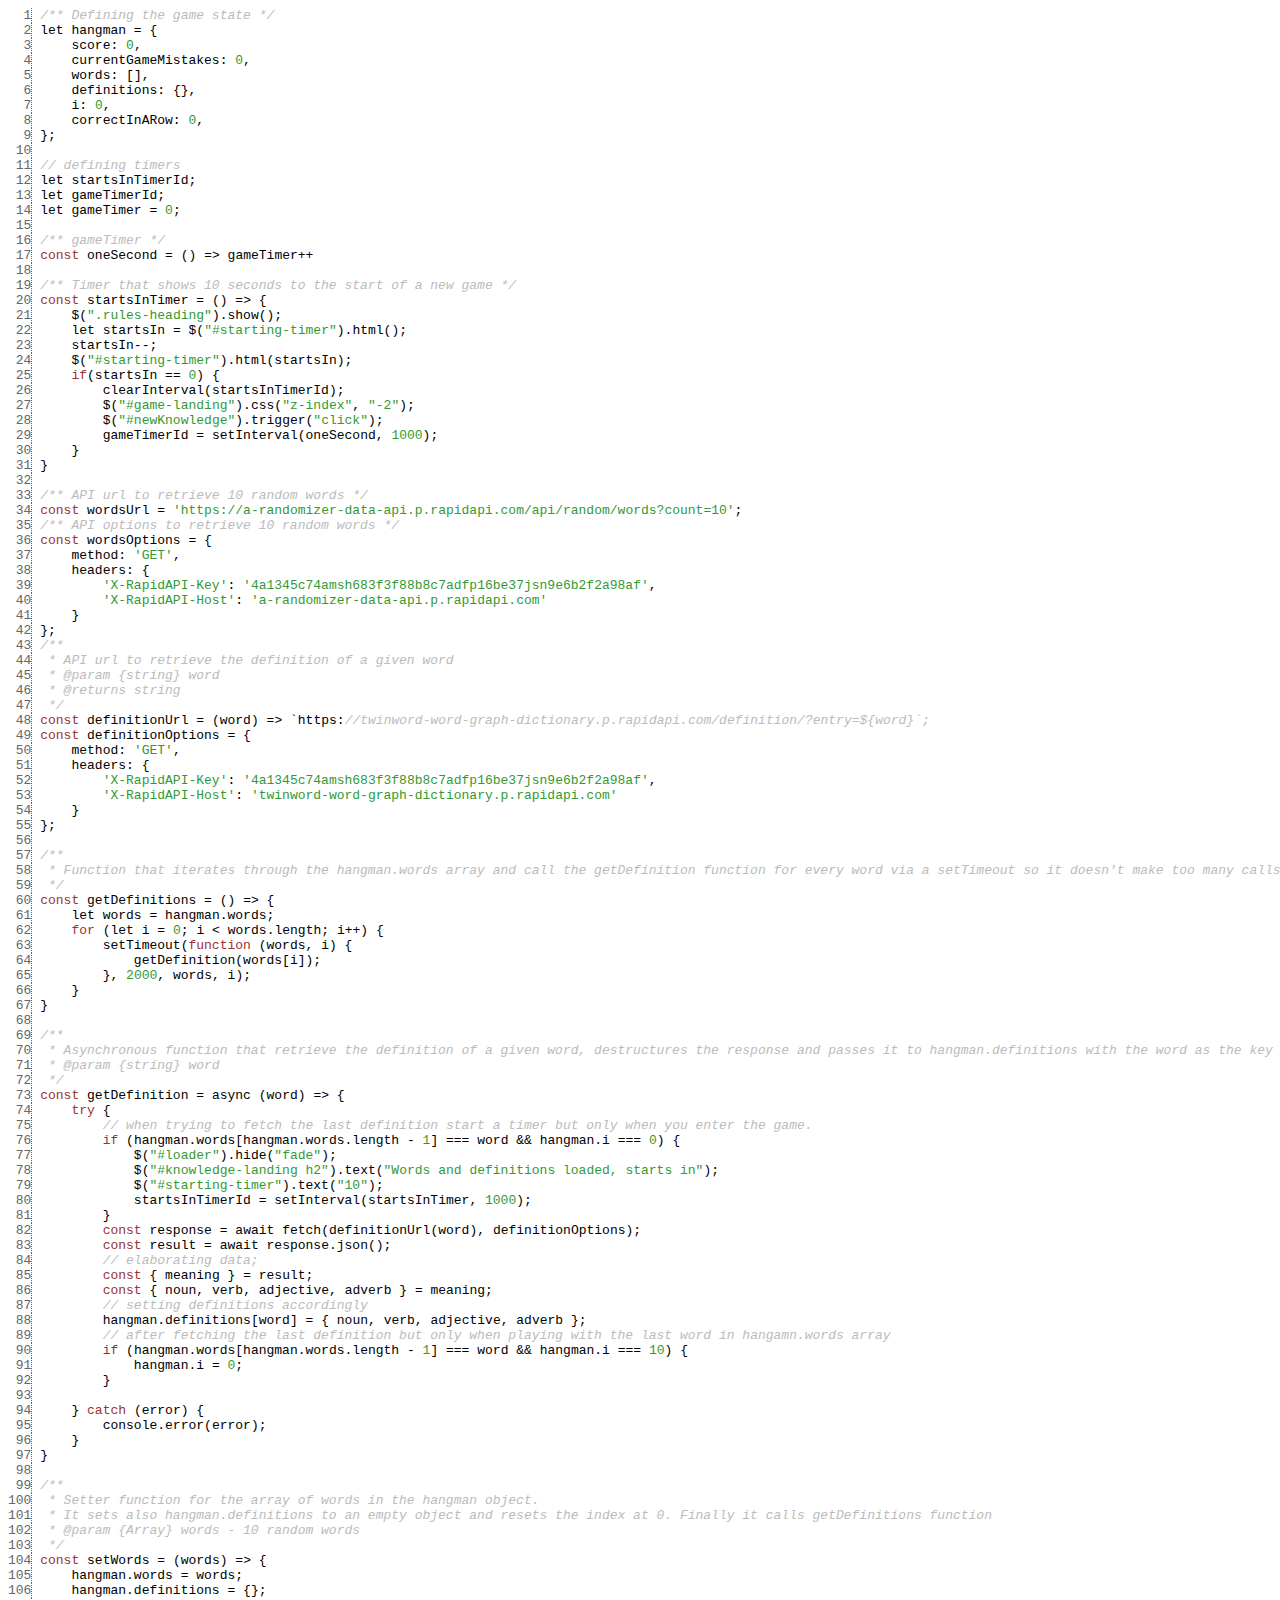
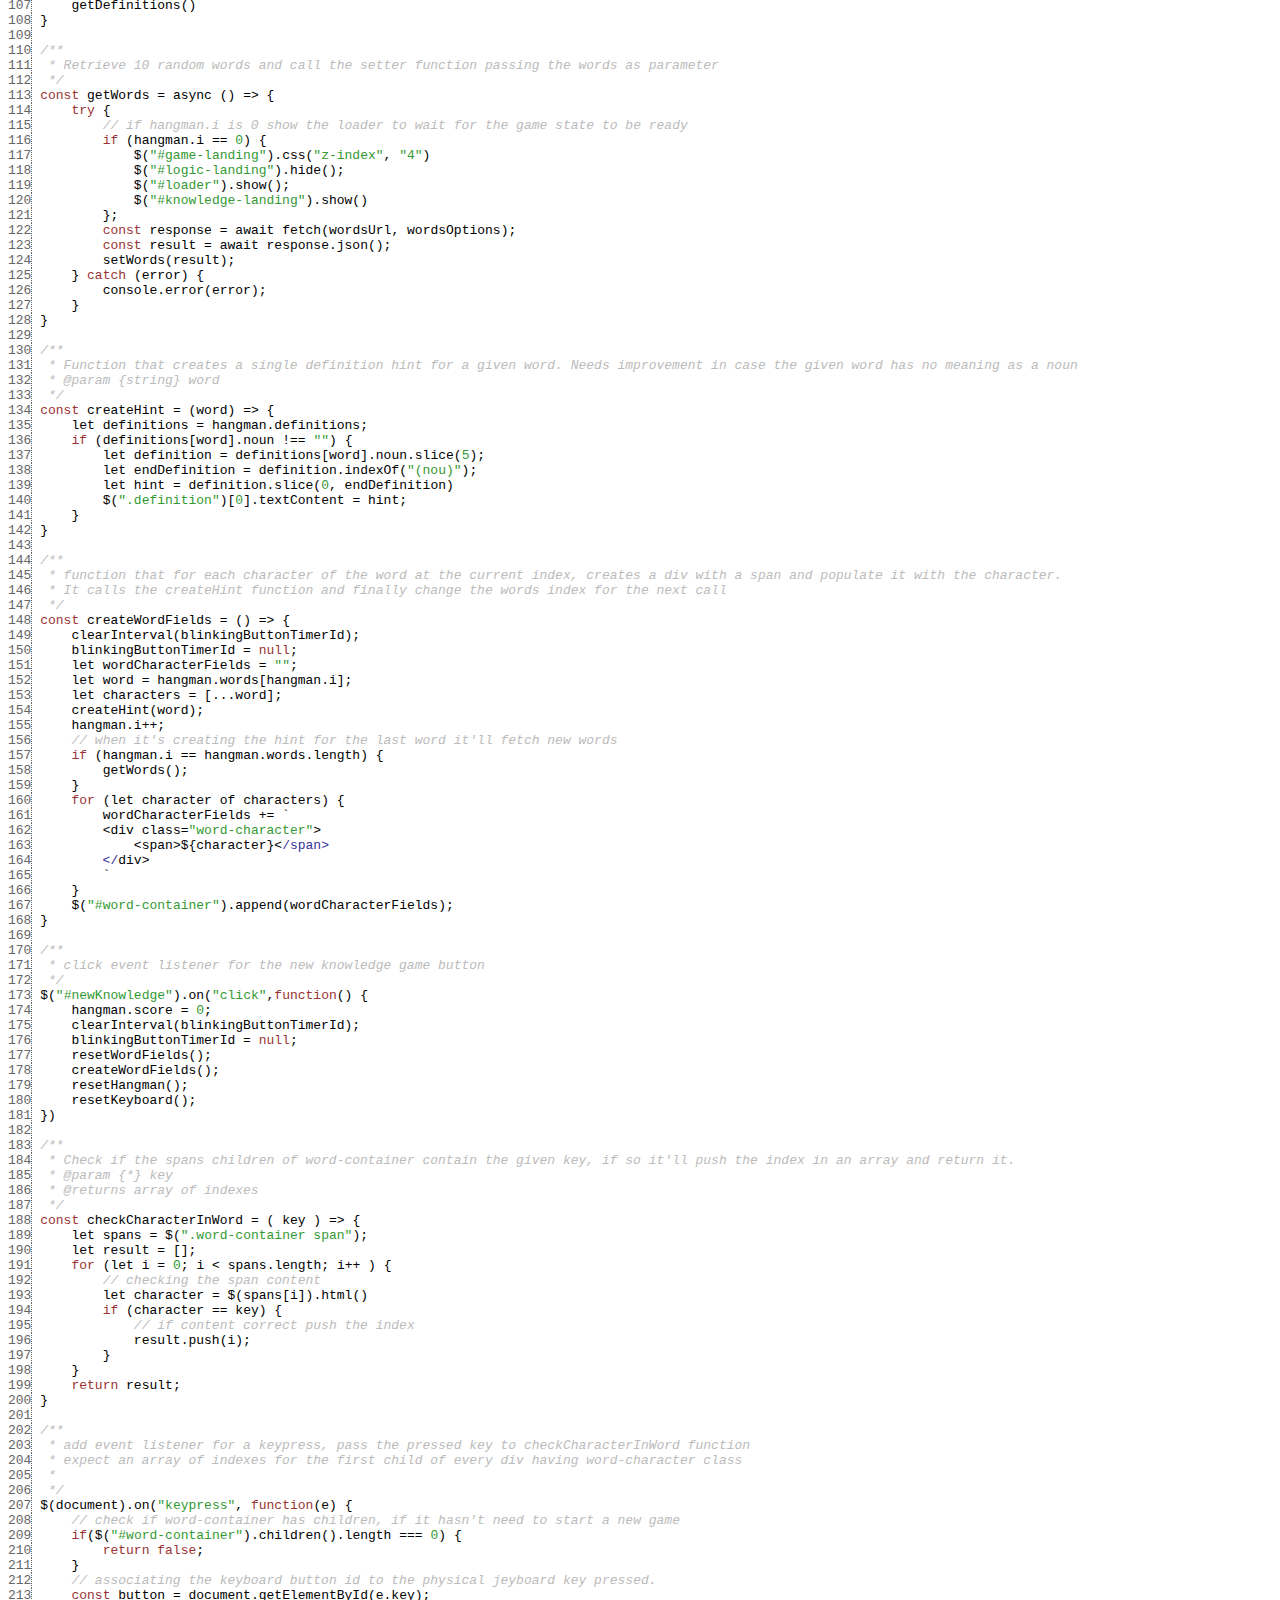
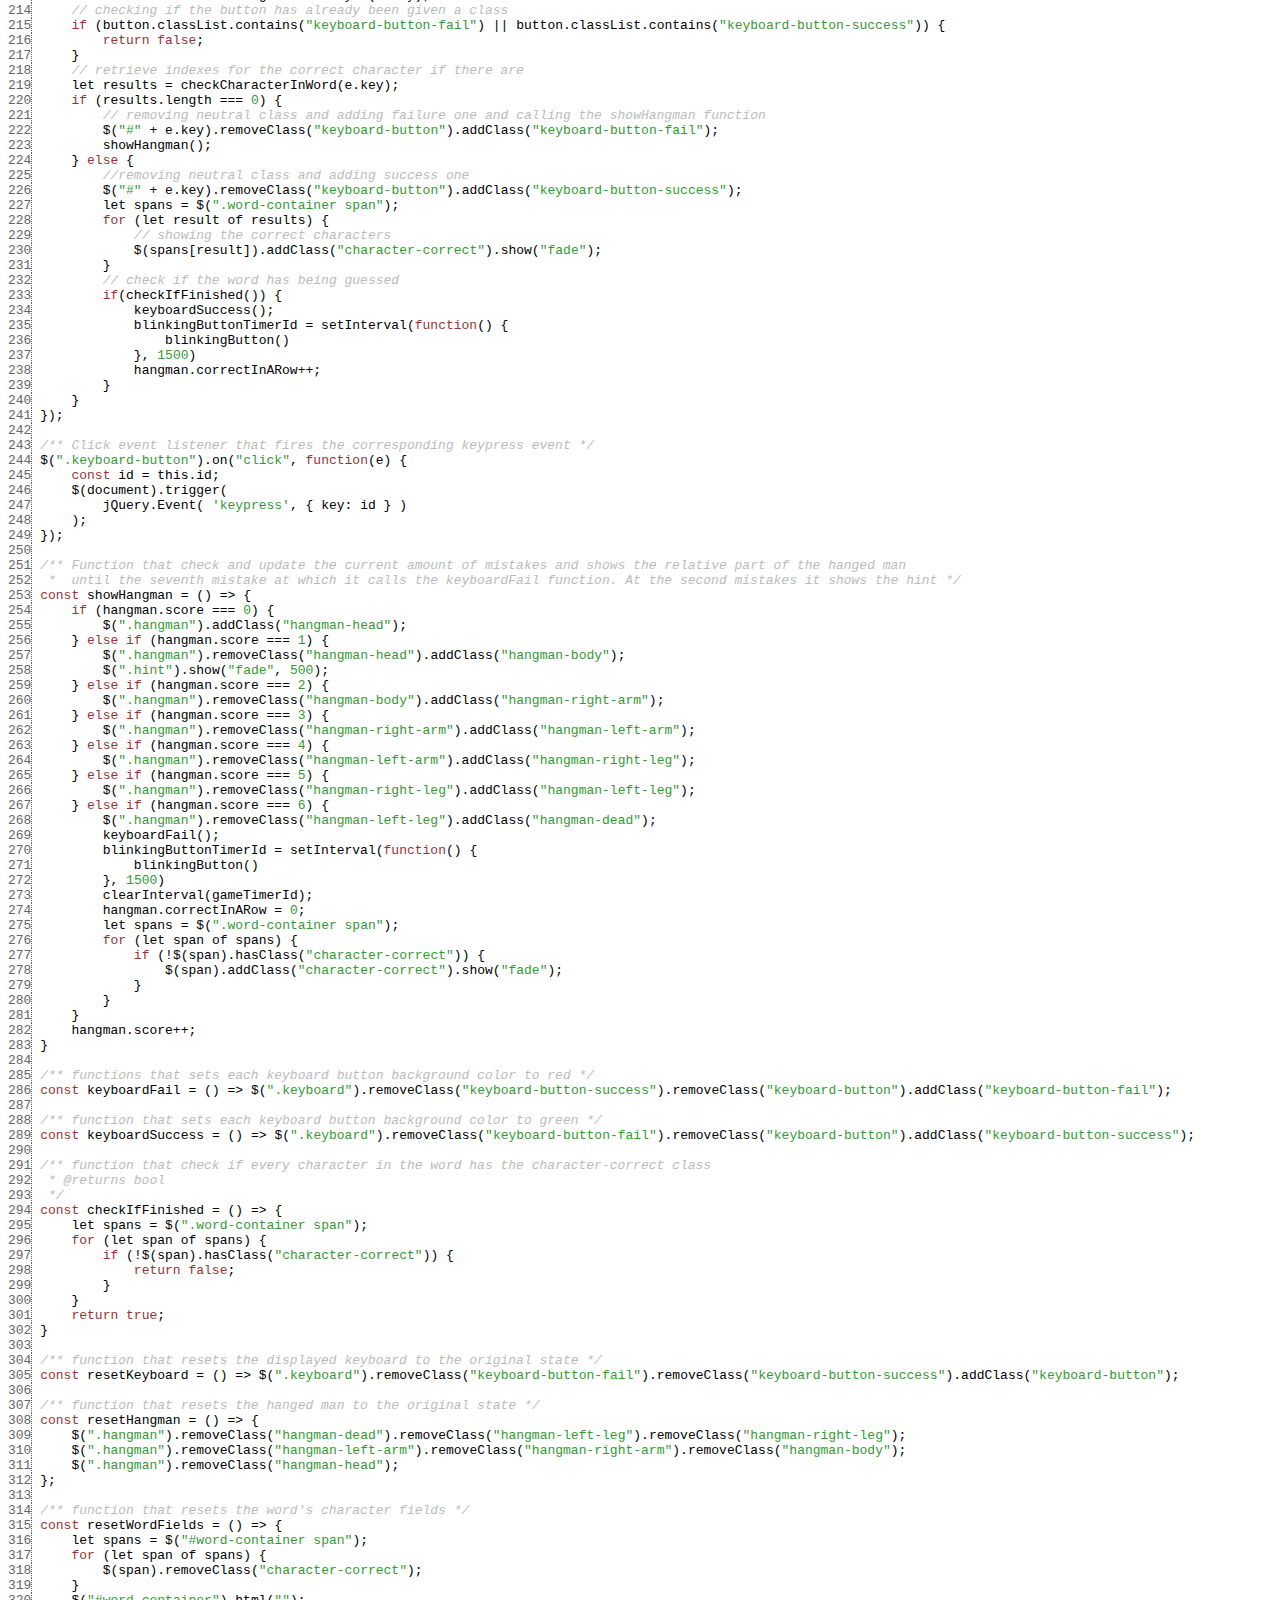
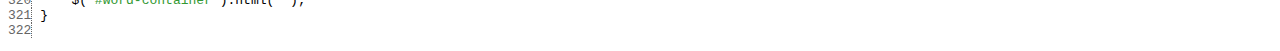
<file: assets/js/doc/knowledge/symbols/src/knowledge-game.js.html>
<html><head><meta http-equiv="content-type" content="text/html; charset=utf-8"> <style>
	.KEYW {color: #933;}
	.COMM {color: #bbb; font-style: italic;}
	.NUMB {color: #393;}
	.STRN {color: #393;}
	.REGX {color: #339;}
	.line {border-right: 1px dotted #666; color: #666; font-style: normal;}
	</style></head><body><pre><span class='line'>  1</span> <span class="COMM">/** Defining the game state */</span><span class="WHIT">
<span class='line'>  2</span> </span><span class="NAME">let</span><span class="WHIT"> </span><span class="NAME">hangman</span><span class="WHIT"> </span><span class="PUNC">=</span><span class="WHIT"> </span><span class="PUNC">{</span><span class="WHIT">
<span class='line'>  3</span> </span><span class="WHIT">    </span><span class="NAME">score</span><span class="PUNC">:</span><span class="WHIT"> </span><span class="NUMB">0</span><span class="PUNC">,</span><span class="WHIT">
<span class='line'>  4</span> </span><span class="WHIT">    </span><span class="NAME">currentGameMistakes</span><span class="PUNC">:</span><span class="WHIT"> </span><span class="NUMB">0</span><span class="PUNC">,</span><span class="WHIT">
<span class='line'>  5</span> </span><span class="WHIT">    </span><span class="NAME">words</span><span class="PUNC">:</span><span class="WHIT"> </span><span class="PUNC">[</span><span class="PUNC">]</span><span class="PUNC">,</span><span class="WHIT">
<span class='line'>  6</span> </span><span class="WHIT">    </span><span class="NAME">definitions</span><span class="PUNC">:</span><span class="WHIT"> </span><span class="PUNC">{</span><span class="PUNC">}</span><span class="PUNC">,</span><span class="WHIT">
<span class='line'>  7</span> </span><span class="WHIT">    </span><span class="NAME">i</span><span class="PUNC">:</span><span class="WHIT"> </span><span class="NUMB">0</span><span class="PUNC">,</span><span class="WHIT">
<span class='line'>  8</span> </span><span class="WHIT">    </span><span class="NAME">correctInARow</span><span class="PUNC">:</span><span class="WHIT"> </span><span class="NUMB">0</span><span class="PUNC">,</span><span class="WHIT">
<span class='line'>  9</span> </span><span class="PUNC">}</span><span class="PUNC">;</span><span class="WHIT">
<span class='line'> 10</span> 
<span class='line'> 11</span> </span><span class="COMM">// defining timers</span><span class="WHIT">
<span class='line'> 12</span> </span><span class="NAME">let</span><span class="WHIT"> </span><span class="NAME">startsInTimerId</span><span class="PUNC">;</span><span class="WHIT">
<span class='line'> 13</span> </span><span class="NAME">let</span><span class="WHIT"> </span><span class="NAME">gameTimerId</span><span class="PUNC">;</span><span class="WHIT">
<span class='line'> 14</span> </span><span class="NAME">let</span><span class="WHIT"> </span><span class="NAME">gameTimer</span><span class="WHIT"> </span><span class="PUNC">=</span><span class="WHIT"> </span><span class="NUMB">0</span><span class="PUNC">;</span><span class="WHIT">
<span class='line'> 15</span> 
<span class='line'> 16</span> </span><span class="COMM">/** gameTimer */</span><span class="WHIT">
<span class='line'> 17</span> </span><span class="KEYW">const</span><span class="WHIT"> </span><span class="NAME">oneSecond</span><span class="WHIT"> </span><span class="PUNC">=</span><span class="WHIT"> </span><span class="PUNC">(</span><span class="PUNC">)</span><span class="WHIT"> </span><span class="PUNC">=</span><span class="PUNC">></span><span class="WHIT"> </span><span class="NAME">gameTimer</span><span class="PUNC">++</span><span class="WHIT">
<span class='line'> 18</span> 
<span class='line'> 19</span> </span><span class="COMM">/** Timer that shows 10 seconds to the start of a new game */</span><span class="WHIT">
<span class='line'> 20</span> </span><span class="KEYW">const</span><span class="WHIT"> </span><span class="NAME">startsInTimer</span><span class="WHIT"> </span><span class="PUNC">=</span><span class="WHIT"> </span><span class="PUNC">(</span><span class="PUNC">)</span><span class="WHIT"> </span><span class="PUNC">=</span><span class="PUNC">></span><span class="WHIT"> </span><span class="PUNC">{</span><span class="WHIT">
<span class='line'> 21</span> </span><span class="WHIT">    </span><span class="NAME">$</span><span class="PUNC">(</span><span class="STRN">".rules-heading"</span><span class="PUNC">)</span><span class="PUNC">.</span><span class="NAME">show</span><span class="PUNC">(</span><span class="PUNC">)</span><span class="PUNC">;</span><span class="WHIT">
<span class='line'> 22</span> </span><span class="WHIT">    </span><span class="NAME">let</span><span class="WHIT"> </span><span class="NAME">startsIn</span><span class="WHIT"> </span><span class="PUNC">=</span><span class="WHIT"> </span><span class="NAME">$</span><span class="PUNC">(</span><span class="STRN">"#starting-timer"</span><span class="PUNC">)</span><span class="PUNC">.</span><span class="NAME">html</span><span class="PUNC">(</span><span class="PUNC">)</span><span class="PUNC">;</span><span class="WHIT">
<span class='line'> 23</span> </span><span class="WHIT">    </span><span class="NAME">startsIn</span><span class="PUNC">--</span><span class="PUNC">;</span><span class="WHIT">
<span class='line'> 24</span> </span><span class="WHIT">    </span><span class="NAME">$</span><span class="PUNC">(</span><span class="STRN">"#starting-timer"</span><span class="PUNC">)</span><span class="PUNC">.</span><span class="NAME">html</span><span class="PUNC">(</span><span class="NAME">startsIn</span><span class="PUNC">)</span><span class="PUNC">;</span><span class="WHIT">
<span class='line'> 25</span> </span><span class="WHIT">    </span><span class="KEYW">if</span><span class="PUNC">(</span><span class="NAME">startsIn</span><span class="WHIT"> </span><span class="PUNC">==</span><span class="WHIT"> </span><span class="NUMB">0</span><span class="PUNC">)</span><span class="WHIT"> </span><span class="PUNC">{</span><span class="WHIT">
<span class='line'> 26</span> </span><span class="WHIT">        </span><span class="NAME">clearInterval</span><span class="PUNC">(</span><span class="NAME">startsInTimerId</span><span class="PUNC">)</span><span class="PUNC">;</span><span class="WHIT">
<span class='line'> 27</span> </span><span class="WHIT">        </span><span class="NAME">$</span><span class="PUNC">(</span><span class="STRN">"#game-landing"</span><span class="PUNC">)</span><span class="PUNC">.</span><span class="NAME">css</span><span class="PUNC">(</span><span class="STRN">"z-index"</span><span class="PUNC">,</span><span class="WHIT"> </span><span class="STRN">"-2"</span><span class="PUNC">)</span><span class="PUNC">;</span><span class="WHIT">
<span class='line'> 28</span> </span><span class="WHIT">        </span><span class="NAME">$</span><span class="PUNC">(</span><span class="STRN">"#newKnowledge"</span><span class="PUNC">)</span><span class="PUNC">.</span><span class="NAME">trigger</span><span class="PUNC">(</span><span class="STRN">"click"</span><span class="PUNC">)</span><span class="PUNC">;</span><span class="WHIT">
<span class='line'> 29</span> </span><span class="WHIT">        </span><span class="NAME">gameTimerId</span><span class="WHIT"> </span><span class="PUNC">=</span><span class="WHIT"> </span><span class="NAME">setInterval</span><span class="PUNC">(</span><span class="NAME">oneSecond</span><span class="PUNC">,</span><span class="WHIT"> </span><span class="NUMB">1000</span><span class="PUNC">)</span><span class="PUNC">;</span><span class="WHIT">
<span class='line'> 30</span> </span><span class="WHIT">    </span><span class="PUNC">}</span><span class="WHIT">
<span class='line'> 31</span> </span><span class="PUNC">}</span><span class="WHIT">
<span class='line'> 32</span> 
<span class='line'> 33</span> </span><span class="COMM">/** API url to retrieve 10 random words */</span><span class="WHIT">
<span class='line'> 34</span> </span><span class="KEYW">const</span><span class="WHIT"> </span><span class="NAME">wordsUrl</span><span class="WHIT"> </span><span class="PUNC">=</span><span class="WHIT"> </span><span class="STRN">'https://a-randomizer-data-api.p.rapidapi.com/api/random/words?count=10'</span><span class="PUNC">;</span><span class="WHIT">
<span class='line'> 35</span> </span><span class="COMM">/** API options to retrieve 10 random words */</span><span class="WHIT">
<span class='line'> 36</span> </span><span class="KEYW">const</span><span class="WHIT"> </span><span class="NAME">wordsOptions</span><span class="WHIT"> </span><span class="PUNC">=</span><span class="WHIT"> </span><span class="PUNC">{</span><span class="WHIT">
<span class='line'> 37</span> </span><span class="WHIT">    </span><span class="NAME">method</span><span class="PUNC">:</span><span class="WHIT"> </span><span class="STRN">'GET'</span><span class="PUNC">,</span><span class="WHIT">
<span class='line'> 38</span> </span><span class="WHIT">    </span><span class="NAME">headers</span><span class="PUNC">:</span><span class="WHIT"> </span><span class="PUNC">{</span><span class="WHIT">
<span class='line'> 39</span> </span><span class="WHIT">        </span><span class="STRN">'X-RapidAPI-Key'</span><span class="PUNC">:</span><span class="WHIT"> </span><span class="STRN">'4a1345c74amsh683f3f88b8c7adfp16be37jsn9e6b2f2a98af'</span><span class="PUNC">,</span><span class="WHIT">
<span class='line'> 40</span> </span><span class="WHIT">        </span><span class="STRN">'X-RapidAPI-Host'</span><span class="PUNC">:</span><span class="WHIT"> </span><span class="STRN">'a-randomizer-data-api.p.rapidapi.com'</span><span class="WHIT">
<span class='line'> 41</span> </span><span class="WHIT">    </span><span class="PUNC">}</span><span class="WHIT">
<span class='line'> 42</span> </span><span class="PUNC">}</span><span class="PUNC">;</span><span class="WHIT">
<span class='line'> 43</span> </span><span class="COMM">/**
<span class='line'> 44</span>  * API url to retrieve the definition of a given word
<span class='line'> 45</span>  * @param {string} word 
<span class='line'> 46</span>  * @returns string
<span class='line'> 47</span>  */</span><span class="WHIT">
<span class='line'> 48</span> </span><span class="KEYW">const</span><span class="WHIT"> </span><span class="NAME">definitionUrl</span><span class="WHIT"> </span><span class="PUNC">=</span><span class="WHIT"> </span><span class="PUNC">(</span><span class="NAME">word</span><span class="PUNC">)</span><span class="WHIT"> </span><span class="PUNC">=</span><span class="PUNC">></span><span class="WHIT"> </span><span class="TOKN">`</span><span class="NAME">https</span><span class="PUNC">:</span><span class="COMM">//twinword-word-graph-dictionary.p.rapidapi.com/definition/?entry=${word}`;</span><span class="WHIT">
<span class='line'> 49</span> </span><span class="KEYW">const</span><span class="WHIT"> </span><span class="NAME">definitionOptions</span><span class="WHIT"> </span><span class="PUNC">=</span><span class="WHIT"> </span><span class="PUNC">{</span><span class="WHIT">
<span class='line'> 50</span> </span><span class="WHIT">    </span><span class="NAME">method</span><span class="PUNC">:</span><span class="WHIT"> </span><span class="STRN">'GET'</span><span class="PUNC">,</span><span class="WHIT">
<span class='line'> 51</span> </span><span class="WHIT">    </span><span class="NAME">headers</span><span class="PUNC">:</span><span class="WHIT"> </span><span class="PUNC">{</span><span class="WHIT">
<span class='line'> 52</span> </span><span class="WHIT">        </span><span class="STRN">'X-RapidAPI-Key'</span><span class="PUNC">:</span><span class="WHIT"> </span><span class="STRN">'4a1345c74amsh683f3f88b8c7adfp16be37jsn9e6b2f2a98af'</span><span class="PUNC">,</span><span class="WHIT">
<span class='line'> 53</span> </span><span class="WHIT">        </span><span class="STRN">'X-RapidAPI-Host'</span><span class="PUNC">:</span><span class="WHIT"> </span><span class="STRN">'twinword-word-graph-dictionary.p.rapidapi.com'</span><span class="WHIT">
<span class='line'> 54</span> </span><span class="WHIT">    </span><span class="PUNC">}</span><span class="WHIT">
<span class='line'> 55</span> </span><span class="PUNC">}</span><span class="PUNC">;</span><span class="WHIT">
<span class='line'> 56</span> 
<span class='line'> 57</span> </span><span class="COMM">/**
<span class='line'> 58</span>  * Function that iterates through the hangman.words array and call the getDefinition function for every word via a setTimeout so it doesn't make too many calls in a second
<span class='line'> 59</span>  */</span><span class="WHIT">
<span class='line'> 60</span> </span><span class="KEYW">const</span><span class="WHIT"> </span><span class="NAME">getDefinitions</span><span class="WHIT"> </span><span class="PUNC">=</span><span class="WHIT"> </span><span class="PUNC">(</span><span class="PUNC">)</span><span class="WHIT"> </span><span class="PUNC">=</span><span class="PUNC">></span><span class="WHIT"> </span><span class="PUNC">{</span><span class="WHIT">
<span class='line'> 61</span> </span><span class="WHIT">    </span><span class="NAME">let</span><span class="WHIT"> </span><span class="NAME">words</span><span class="WHIT"> </span><span class="PUNC">=</span><span class="WHIT"> </span><span class="NAME">hangman.words</span><span class="PUNC">;</span><span class="WHIT">
<span class='line'> 62</span> </span><span class="WHIT">    </span><span class="KEYW">for</span><span class="WHIT"> </span><span class="PUNC">(</span><span class="NAME">let</span><span class="WHIT"> </span><span class="NAME">i</span><span class="WHIT"> </span><span class="PUNC">=</span><span class="WHIT"> </span><span class="NUMB">0</span><span class="PUNC">;</span><span class="WHIT"> </span><span class="NAME">i</span><span class="WHIT"> </span><span class="PUNC">&lt;</span><span class="WHIT"> </span><span class="NAME">words.length</span><span class="PUNC">;</span><span class="WHIT"> </span><span class="NAME">i</span><span class="PUNC">++</span><span class="PUNC">)</span><span class="WHIT"> </span><span class="PUNC">{</span><span class="WHIT">
<span class='line'> 63</span> </span><span class="WHIT">        </span><span class="NAME">setTimeout</span><span class="PUNC">(</span><span class="KEYW">function</span><span class="WHIT"> </span><span class="PUNC">(</span><span class="NAME">words</span><span class="PUNC">,</span><span class="WHIT"> </span><span class="NAME">i</span><span class="PUNC">)</span><span class="WHIT"> </span><span class="PUNC">{</span><span class="WHIT">
<span class='line'> 64</span> </span><span class="WHIT">            </span><span class="NAME">getDefinition</span><span class="PUNC">(</span><span class="NAME">words</span><span class="PUNC">[</span><span class="NAME">i</span><span class="PUNC">]</span><span class="PUNC">)</span><span class="PUNC">;</span><span class="WHIT">
<span class='line'> 65</span> </span><span class="WHIT">        </span><span class="PUNC">}</span><span class="PUNC">,</span><span class="WHIT"> </span><span class="NUMB">2000</span><span class="PUNC">,</span><span class="WHIT"> </span><span class="NAME">words</span><span class="PUNC">,</span><span class="WHIT"> </span><span class="NAME">i</span><span class="PUNC">)</span><span class="PUNC">;</span><span class="WHIT">
<span class='line'> 66</span> </span><span class="WHIT">    </span><span class="PUNC">}</span><span class="WHIT">
<span class='line'> 67</span> </span><span class="PUNC">}</span><span class="WHIT">
<span class='line'> 68</span> 
<span class='line'> 69</span> </span><span class="COMM">/**
<span class='line'> 70</span>  * Asynchronous function that retrieve the definition of a given word, destructures the response and passes it to hangman.definitions with the word as the key
<span class='line'> 71</span>  * @param {string} word 
<span class='line'> 72</span>  */</span><span class="WHIT">
<span class='line'> 73</span> </span><span class="KEYW">const</span><span class="WHIT"> </span><span class="NAME">getDefinition</span><span class="WHIT"> </span><span class="PUNC">=</span><span class="WHIT"> </span><span class="NAME">async</span><span class="WHIT"> </span><span class="PUNC">(</span><span class="NAME">word</span><span class="PUNC">)</span><span class="WHIT"> </span><span class="PUNC">=</span><span class="PUNC">></span><span class="WHIT"> </span><span class="PUNC">{</span><span class="WHIT">
<span class='line'> 74</span> </span><span class="WHIT">    </span><span class="KEYW">try</span><span class="WHIT"> </span><span class="PUNC">{</span><span class="WHIT">
<span class='line'> 75</span> </span><span class="WHIT">        </span><span class="COMM">// when trying to fetch the last definition start a timer but only when you enter the game.</span><span class="WHIT">
<span class='line'> 76</span> </span><span class="WHIT">        </span><span class="KEYW">if</span><span class="WHIT"> </span><span class="PUNC">(</span><span class="NAME">hangman.words</span><span class="PUNC">[</span><span class="NAME">hangman.words.length</span><span class="WHIT"> </span><span class="PUNC">-</span><span class="WHIT"> </span><span class="NUMB">1</span><span class="PUNC">]</span><span class="WHIT"> </span><span class="PUNC">===</span><span class="WHIT"> </span><span class="NAME">word</span><span class="WHIT"> </span><span class="PUNC">&&</span><span class="WHIT"> </span><span class="NAME">hangman.i</span><span class="WHIT"> </span><span class="PUNC">===</span><span class="WHIT"> </span><span class="NUMB">0</span><span class="PUNC">)</span><span class="WHIT"> </span><span class="PUNC">{</span><span class="WHIT">
<span class='line'> 77</span> </span><span class="WHIT">            </span><span class="NAME">$</span><span class="PUNC">(</span><span class="STRN">"#loader"</span><span class="PUNC">)</span><span class="PUNC">.</span><span class="NAME">hide</span><span class="PUNC">(</span><span class="STRN">"fade"</span><span class="PUNC">)</span><span class="PUNC">;</span><span class="WHIT">
<span class='line'> 78</span> </span><span class="WHIT">            </span><span class="NAME">$</span><span class="PUNC">(</span><span class="STRN">"#knowledge-landing h2"</span><span class="PUNC">)</span><span class="PUNC">.</span><span class="NAME">text</span><span class="PUNC">(</span><span class="STRN">"Words and definitions loaded, starts in"</span><span class="PUNC">)</span><span class="PUNC">;</span><span class="WHIT">
<span class='line'> 79</span> </span><span class="WHIT">            </span><span class="NAME">$</span><span class="PUNC">(</span><span class="STRN">"#starting-timer"</span><span class="PUNC">)</span><span class="PUNC">.</span><span class="NAME">text</span><span class="PUNC">(</span><span class="STRN">"10"</span><span class="PUNC">)</span><span class="PUNC">;</span><span class="WHIT">
<span class='line'> 80</span> </span><span class="WHIT">            </span><span class="NAME">startsInTimerId</span><span class="WHIT"> </span><span class="PUNC">=</span><span class="WHIT"> </span><span class="NAME">setInterval</span><span class="PUNC">(</span><span class="NAME">startsInTimer</span><span class="PUNC">,</span><span class="WHIT"> </span><span class="NUMB">1000</span><span class="PUNC">)</span><span class="PUNC">;</span><span class="WHIT">
<span class='line'> 81</span> </span><span class="WHIT">        </span><span class="PUNC">}</span><span class="WHIT">
<span class='line'> 82</span> </span><span class="WHIT">        </span><span class="KEYW">const</span><span class="WHIT"> </span><span class="NAME">response</span><span class="WHIT"> </span><span class="PUNC">=</span><span class="WHIT"> </span><span class="NAME">await</span><span class="WHIT"> </span><span class="NAME">fetch</span><span class="PUNC">(</span><span class="NAME">definitionUrl</span><span class="PUNC">(</span><span class="NAME">word</span><span class="PUNC">)</span><span class="PUNC">,</span><span class="WHIT"> </span><span class="NAME">definitionOptions</span><span class="PUNC">)</span><span class="PUNC">;</span><span class="WHIT">
<span class='line'> 83</span> </span><span class="WHIT">        </span><span class="KEYW">const</span><span class="WHIT"> </span><span class="NAME">result</span><span class="WHIT"> </span><span class="PUNC">=</span><span class="WHIT"> </span><span class="NAME">await</span><span class="WHIT"> </span><span class="NAME">response.json</span><span class="PUNC">(</span><span class="PUNC">)</span><span class="PUNC">;</span><span class="WHIT">
<span class='line'> 84</span> </span><span class="WHIT">        </span><span class="COMM">// elaborating data;</span><span class="WHIT">
<span class='line'> 85</span> </span><span class="WHIT">        </span><span class="KEYW">const</span><span class="WHIT"> </span><span class="PUNC">{</span><span class="WHIT"> </span><span class="NAME">meaning</span><span class="WHIT"> </span><span class="PUNC">}</span><span class="WHIT"> </span><span class="PUNC">=</span><span class="WHIT"> </span><span class="NAME">result</span><span class="PUNC">;</span><span class="WHIT">
<span class='line'> 86</span> </span><span class="WHIT">        </span><span class="KEYW">const</span><span class="WHIT"> </span><span class="PUNC">{</span><span class="WHIT"> </span><span class="NAME">noun</span><span class="PUNC">,</span><span class="WHIT"> </span><span class="NAME">verb</span><span class="PUNC">,</span><span class="WHIT"> </span><span class="NAME">adjective</span><span class="PUNC">,</span><span class="WHIT"> </span><span class="NAME">adverb</span><span class="WHIT"> </span><span class="PUNC">}</span><span class="WHIT"> </span><span class="PUNC">=</span><span class="WHIT"> </span><span class="NAME">meaning</span><span class="PUNC">;</span><span class="WHIT">
<span class='line'> 87</span> </span><span class="WHIT">        </span><span class="COMM">// setting definitions accordingly</span><span class="WHIT">
<span class='line'> 88</span> </span><span class="WHIT">        </span><span class="NAME">hangman.definitions</span><span class="PUNC">[</span><span class="NAME">word</span><span class="PUNC">]</span><span class="WHIT"> </span><span class="PUNC">=</span><span class="WHIT"> </span><span class="PUNC">{</span><span class="WHIT"> </span><span class="NAME">noun</span><span class="PUNC">,</span><span class="WHIT"> </span><span class="NAME">verb</span><span class="PUNC">,</span><span class="WHIT"> </span><span class="NAME">adjective</span><span class="PUNC">,</span><span class="WHIT"> </span><span class="NAME">adverb</span><span class="WHIT"> </span><span class="PUNC">}</span><span class="PUNC">;</span><span class="WHIT">
<span class='line'> 89</span> </span><span class="WHIT">        </span><span class="COMM">// after fetching the last definition but only when playing with the last word in hangamn.words array</span><span class="WHIT">
<span class='line'> 90</span> </span><span class="WHIT">        </span><span class="KEYW">if</span><span class="WHIT"> </span><span class="PUNC">(</span><span class="NAME">hangman.words</span><span class="PUNC">[</span><span class="NAME">hangman.words.length</span><span class="WHIT"> </span><span class="PUNC">-</span><span class="WHIT"> </span><span class="NUMB">1</span><span class="PUNC">]</span><span class="WHIT"> </span><span class="PUNC">===</span><span class="WHIT"> </span><span class="NAME">word</span><span class="WHIT"> </span><span class="PUNC">&&</span><span class="WHIT"> </span><span class="NAME">hangman.i</span><span class="WHIT"> </span><span class="PUNC">===</span><span class="WHIT"> </span><span class="NUMB">10</span><span class="PUNC">)</span><span class="WHIT"> </span><span class="PUNC">{</span><span class="WHIT">
<span class='line'> 91</span> </span><span class="WHIT">            </span><span class="NAME">hangman.i</span><span class="WHIT"> </span><span class="PUNC">=</span><span class="WHIT"> </span><span class="NUMB">0</span><span class="PUNC">;</span><span class="WHIT">
<span class='line'> 92</span> </span><span class="WHIT">        </span><span class="PUNC">}</span><span class="WHIT">
<span class='line'> 93</span> 
<span class='line'> 94</span> </span><span class="WHIT">    </span><span class="PUNC">}</span><span class="WHIT"> </span><span class="KEYW">catch</span><span class="WHIT"> </span><span class="PUNC">(</span><span class="NAME">error</span><span class="PUNC">)</span><span class="WHIT"> </span><span class="PUNC">{</span><span class="WHIT">
<span class='line'> 95</span> </span><span class="WHIT">        </span><span class="NAME">console.error</span><span class="PUNC">(</span><span class="NAME">error</span><span class="PUNC">)</span><span class="PUNC">;</span><span class="WHIT">
<span class='line'> 96</span> </span><span class="WHIT">    </span><span class="PUNC">}</span><span class="WHIT">
<span class='line'> 97</span> </span><span class="PUNC">}</span><span class="WHIT">
<span class='line'> 98</span> 
<span class='line'> 99</span> </span><span class="COMM">/**
<span class='line'>100</span>  * Setter function for the array of words in the hangman object.
<span class='line'>101</span>  * It sets also hangman.definitions to an empty object and resets the index at 0. Finally it calls getDefinitions function
<span class='line'>102</span>  * @param {Array} words - 10 random words
<span class='line'>103</span>  */</span><span class="WHIT">
<span class='line'>104</span> </span><span class="KEYW">const</span><span class="WHIT"> </span><span class="NAME">setWords</span><span class="WHIT"> </span><span class="PUNC">=</span><span class="WHIT"> </span><span class="PUNC">(</span><span class="NAME">words</span><span class="PUNC">)</span><span class="WHIT"> </span><span class="PUNC">=</span><span class="PUNC">></span><span class="WHIT"> </span><span class="PUNC">{</span><span class="WHIT">
<span class='line'>105</span> </span><span class="WHIT">    </span><span class="NAME">hangman.words</span><span class="WHIT"> </span><span class="PUNC">=</span><span class="WHIT"> </span><span class="NAME">words</span><span class="PUNC">;</span><span class="WHIT">
<span class='line'>106</span> </span><span class="WHIT">    </span><span class="NAME">hangman.definitions</span><span class="WHIT"> </span><span class="PUNC">=</span><span class="WHIT"> </span><span class="PUNC">{</span><span class="PUNC">}</span><span class="PUNC">;</span><span class="WHIT">
<span class='line'>107</span> </span><span class="WHIT">    </span><span class="NAME">getDefinitions</span><span class="PUNC">(</span><span class="PUNC">)</span><span class="WHIT">
<span class='line'>108</span> </span><span class="PUNC">}</span><span class="WHIT">
<span class='line'>109</span> 
<span class='line'>110</span> </span><span class="COMM">/**
<span class='line'>111</span>  * Retrieve 10 random words and call the setter function passing the words as parameter
<span class='line'>112</span>  */</span><span class="WHIT">
<span class='line'>113</span> </span><span class="KEYW">const</span><span class="WHIT"> </span><span class="NAME">getWords</span><span class="WHIT"> </span><span class="PUNC">=</span><span class="WHIT"> </span><span class="NAME">async</span><span class="WHIT"> </span><span class="PUNC">(</span><span class="PUNC">)</span><span class="WHIT"> </span><span class="PUNC">=</span><span class="PUNC">></span><span class="WHIT"> </span><span class="PUNC">{</span><span class="WHIT">
<span class='line'>114</span> </span><span class="WHIT">    </span><span class="KEYW">try</span><span class="WHIT"> </span><span class="PUNC">{</span><span class="WHIT">
<span class='line'>115</span> </span><span class="WHIT">        </span><span class="COMM">// if hangman.i is 0 show the loader to wait for the game state to be ready</span><span class="WHIT">
<span class='line'>116</span> </span><span class="WHIT">        </span><span class="KEYW">if</span><span class="WHIT"> </span><span class="PUNC">(</span><span class="NAME">hangman.i</span><span class="WHIT"> </span><span class="PUNC">==</span><span class="WHIT"> </span><span class="NUMB">0</span><span class="PUNC">)</span><span class="WHIT"> </span><span class="PUNC">{</span><span class="WHIT">
<span class='line'>117</span> </span><span class="WHIT">            </span><span class="NAME">$</span><span class="PUNC">(</span><span class="STRN">"#game-landing"</span><span class="PUNC">)</span><span class="PUNC">.</span><span class="NAME">css</span><span class="PUNC">(</span><span class="STRN">"z-index"</span><span class="PUNC">,</span><span class="WHIT"> </span><span class="STRN">"4"</span><span class="PUNC">)</span><span class="WHIT">
<span class='line'>118</span> </span><span class="WHIT">            </span><span class="NAME">$</span><span class="PUNC">(</span><span class="STRN">"#logic-landing"</span><span class="PUNC">)</span><span class="PUNC">.</span><span class="NAME">hide</span><span class="PUNC">(</span><span class="PUNC">)</span><span class="PUNC">;</span><span class="WHIT">
<span class='line'>119</span> </span><span class="WHIT">            </span><span class="NAME">$</span><span class="PUNC">(</span><span class="STRN">"#loader"</span><span class="PUNC">)</span><span class="PUNC">.</span><span class="NAME">show</span><span class="PUNC">(</span><span class="PUNC">)</span><span class="PUNC">;</span><span class="WHIT">
<span class='line'>120</span> </span><span class="WHIT">            </span><span class="NAME">$</span><span class="PUNC">(</span><span class="STRN">"#knowledge-landing"</span><span class="PUNC">)</span><span class="PUNC">.</span><span class="NAME">show</span><span class="PUNC">(</span><span class="PUNC">)</span><span class="WHIT">
<span class='line'>121</span> </span><span class="WHIT">        </span><span class="PUNC">}</span><span class="PUNC">;</span><span class="WHIT">
<span class='line'>122</span> </span><span class="WHIT">        </span><span class="KEYW">const</span><span class="WHIT"> </span><span class="NAME">response</span><span class="WHIT"> </span><span class="PUNC">=</span><span class="WHIT"> </span><span class="NAME">await</span><span class="WHIT"> </span><span class="NAME">fetch</span><span class="PUNC">(</span><span class="NAME">wordsUrl</span><span class="PUNC">,</span><span class="WHIT"> </span><span class="NAME">wordsOptions</span><span class="PUNC">)</span><span class="PUNC">;</span><span class="WHIT">
<span class='line'>123</span> </span><span class="WHIT">        </span><span class="KEYW">const</span><span class="WHIT"> </span><span class="NAME">result</span><span class="WHIT"> </span><span class="PUNC">=</span><span class="WHIT"> </span><span class="NAME">await</span><span class="WHIT"> </span><span class="NAME">response.json</span><span class="PUNC">(</span><span class="PUNC">)</span><span class="PUNC">;</span><span class="WHIT">
<span class='line'>124</span> </span><span class="WHIT">        </span><span class="NAME">setWords</span><span class="PUNC">(</span><span class="NAME">result</span><span class="PUNC">)</span><span class="PUNC">;</span><span class="WHIT">
<span class='line'>125</span> </span><span class="WHIT">    </span><span class="PUNC">}</span><span class="WHIT"> </span><span class="KEYW">catch</span><span class="WHIT"> </span><span class="PUNC">(</span><span class="NAME">error</span><span class="PUNC">)</span><span class="WHIT"> </span><span class="PUNC">{</span><span class="WHIT">
<span class='line'>126</span> </span><span class="WHIT">        </span><span class="NAME">console.error</span><span class="PUNC">(</span><span class="NAME">error</span><span class="PUNC">)</span><span class="PUNC">;</span><span class="WHIT">
<span class='line'>127</span> </span><span class="WHIT">    </span><span class="PUNC">}</span><span class="WHIT">
<span class='line'>128</span> </span><span class="PUNC">}</span><span class="WHIT">
<span class='line'>129</span> 
<span class='line'>130</span> </span><span class="COMM">/**
<span class='line'>131</span>  * Function that creates a single definition hint for a given word. Needs improvement in case the given word has no meaning as a noun
<span class='line'>132</span>  * @param {string} word 
<span class='line'>133</span>  */</span><span class="WHIT">
<span class='line'>134</span> </span><span class="KEYW">const</span><span class="WHIT"> </span><span class="NAME">createHint</span><span class="WHIT"> </span><span class="PUNC">=</span><span class="WHIT"> </span><span class="PUNC">(</span><span class="NAME">word</span><span class="PUNC">)</span><span class="WHIT"> </span><span class="PUNC">=</span><span class="PUNC">></span><span class="WHIT"> </span><span class="PUNC">{</span><span class="WHIT">
<span class='line'>135</span> </span><span class="WHIT">    </span><span class="NAME">let</span><span class="WHIT"> </span><span class="NAME">definitions</span><span class="WHIT"> </span><span class="PUNC">=</span><span class="WHIT"> </span><span class="NAME">hangman.definitions</span><span class="PUNC">;</span><span class="WHIT">
<span class='line'>136</span> </span><span class="WHIT">    </span><span class="KEYW">if</span><span class="WHIT"> </span><span class="PUNC">(</span><span class="NAME">definitions</span><span class="PUNC">[</span><span class="NAME">word</span><span class="PUNC">]</span><span class="PUNC">.</span><span class="NAME">noun</span><span class="WHIT"> </span><span class="PUNC">!==</span><span class="WHIT"> </span><span class="STRN">""</span><span class="PUNC">)</span><span class="WHIT"> </span><span class="PUNC">{</span><span class="WHIT">
<span class='line'>137</span> </span><span class="WHIT">        </span><span class="NAME">let</span><span class="WHIT"> </span><span class="NAME">definition</span><span class="WHIT"> </span><span class="PUNC">=</span><span class="WHIT"> </span><span class="NAME">definitions</span><span class="PUNC">[</span><span class="NAME">word</span><span class="PUNC">]</span><span class="PUNC">.</span><span class="NAME">noun.slice</span><span class="PUNC">(</span><span class="NUMB">5</span><span class="PUNC">)</span><span class="PUNC">;</span><span class="WHIT">
<span class='line'>138</span> </span><span class="WHIT">        </span><span class="NAME">let</span><span class="WHIT"> </span><span class="NAME">endDefinition</span><span class="WHIT"> </span><span class="PUNC">=</span><span class="WHIT"> </span><span class="NAME">definition.indexOf</span><span class="PUNC">(</span><span class="STRN">"(nou)"</span><span class="PUNC">)</span><span class="PUNC">;</span><span class="WHIT">
<span class='line'>139</span> </span><span class="WHIT">        </span><span class="NAME">let</span><span class="WHIT"> </span><span class="NAME">hint</span><span class="WHIT"> </span><span class="PUNC">=</span><span class="WHIT"> </span><span class="NAME">definition.slice</span><span class="PUNC">(</span><span class="NUMB">0</span><span class="PUNC">,</span><span class="WHIT"> </span><span class="NAME">endDefinition</span><span class="PUNC">)</span><span class="WHIT">
<span class='line'>140</span> </span><span class="WHIT">        </span><span class="NAME">$</span><span class="PUNC">(</span><span class="STRN">".definition"</span><span class="PUNC">)</span><span class="PUNC">[</span><span class="NUMB">0</span><span class="PUNC">]</span><span class="PUNC">.</span><span class="NAME">textContent</span><span class="WHIT"> </span><span class="PUNC">=</span><span class="WHIT"> </span><span class="NAME">hint</span><span class="PUNC">;</span><span class="WHIT">
<span class='line'>141</span> </span><span class="WHIT">    </span><span class="PUNC">}</span><span class="WHIT"> 
<span class='line'>142</span> </span><span class="PUNC">}</span><span class="WHIT">
<span class='line'>143</span> 
<span class='line'>144</span> </span><span class="COMM">/**
<span class='line'>145</span>  * function that for each character of the word at the current index, creates a div with a span and populate it with the character. 
<span class='line'>146</span>  * It calls the createHint function and finally change the words index for the next call
<span class='line'>147</span>  */</span><span class="WHIT">
<span class='line'>148</span> </span><span class="KEYW">const</span><span class="WHIT"> </span><span class="NAME">createWordFields</span><span class="WHIT"> </span><span class="PUNC">=</span><span class="WHIT"> </span><span class="PUNC">(</span><span class="PUNC">)</span><span class="WHIT"> </span><span class="PUNC">=</span><span class="PUNC">></span><span class="WHIT"> </span><span class="PUNC">{</span><span class="WHIT">
<span class='line'>149</span> </span><span class="WHIT">    </span><span class="NAME">clearInterval</span><span class="PUNC">(</span><span class="NAME">blinkingButtonTimerId</span><span class="PUNC">)</span><span class="PUNC">;</span><span class="WHIT">
<span class='line'>150</span> </span><span class="WHIT">    </span><span class="NAME">blinkingButtonTimerId</span><span class="WHIT"> </span><span class="PUNC">=</span><span class="WHIT"> </span><span class="KEYW">null</span><span class="PUNC">;</span><span class="WHIT">
<span class='line'>151</span> </span><span class="WHIT">    </span><span class="NAME">let</span><span class="WHIT"> </span><span class="NAME">wordCharacterFields</span><span class="WHIT"> </span><span class="PUNC">=</span><span class="WHIT"> </span><span class="STRN">""</span><span class="PUNC">;</span><span class="WHIT">
<span class='line'>152</span> </span><span class="WHIT">    </span><span class="NAME">let</span><span class="WHIT"> </span><span class="NAME">word</span><span class="WHIT"> </span><span class="PUNC">=</span><span class="WHIT"> </span><span class="NAME">hangman.words</span><span class="PUNC">[</span><span class="NAME">hangman.i</span><span class="PUNC">]</span><span class="PUNC">;</span><span class="WHIT">
<span class='line'>153</span> </span><span class="WHIT">    </span><span class="NAME">let</span><span class="WHIT"> </span><span class="NAME">characters</span><span class="WHIT"> </span><span class="PUNC">=</span><span class="WHIT"> </span><span class="PUNC">[</span><span class="PUNC">.</span><span class="PUNC">.</span><span class="PUNC">.</span><span class="NAME">word</span><span class="PUNC">]</span><span class="PUNC">;</span><span class="WHIT">
<span class='line'>154</span> </span><span class="WHIT">    </span><span class="NAME">createHint</span><span class="PUNC">(</span><span class="NAME">word</span><span class="PUNC">)</span><span class="PUNC">;</span><span class="WHIT">
<span class='line'>155</span> </span><span class="WHIT">    </span><span class="NAME">hangman.i</span><span class="PUNC">++</span><span class="PUNC">;</span><span class="WHIT">
<span class='line'>156</span> </span><span class="WHIT">    </span><span class="COMM">// when it's creating the hint for the last word it'll fetch new words</span><span class="WHIT">
<span class='line'>157</span> </span><span class="WHIT">    </span><span class="KEYW">if</span><span class="WHIT"> </span><span class="PUNC">(</span><span class="NAME">hangman.i</span><span class="WHIT"> </span><span class="PUNC">==</span><span class="WHIT"> </span><span class="NAME">hangman.words.length</span><span class="PUNC">)</span><span class="WHIT"> </span><span class="PUNC">{</span><span class="WHIT">
<span class='line'>158</span> </span><span class="WHIT">        </span><span class="NAME">getWords</span><span class="PUNC">(</span><span class="PUNC">)</span><span class="PUNC">;</span><span class="WHIT">
<span class='line'>159</span> </span><span class="WHIT">    </span><span class="PUNC">}</span><span class="WHIT">
<span class='line'>160</span> </span><span class="WHIT">    </span><span class="KEYW">for</span><span class="WHIT"> </span><span class="PUNC">(</span><span class="NAME">let</span><span class="WHIT"> </span><span class="NAME">character</span><span class="WHIT"> </span><span class="NAME">of</span><span class="WHIT"> </span><span class="NAME">characters</span><span class="PUNC">)</span><span class="WHIT"> </span><span class="PUNC">{</span><span class="WHIT"> 
<span class='line'>161</span>         </span><span class="NAME">wordCharacterFields</span><span class="WHIT"> </span><span class="PUNC">+</span><span class="PUNC">=</span><span class="WHIT"> </span><span class="TOKN">`</span><span class="WHIT">
<span class='line'>162</span> </span><span class="WHIT">        </span><span class="PUNC">&lt;</span><span class="NAME">div</span><span class="WHIT"> </span><span class="NAME">class</span><span class="PUNC">=</span><span class="STRN">"word-character"</span><span class="PUNC">></span><span class="WHIT">
<span class='line'>163</span> </span><span class="WHIT">            </span><span class="PUNC">&lt;</span><span class="NAME">span</span><span class="PUNC">></span><span class="NAME">$</span><span class="PUNC">{</span><span class="NAME">character</span><span class="PUNC">}</span><span class="PUNC">&lt;</span><span class="REGX">/span>
<span class='line'>164</span>         &lt;/</span><span class="NAME">div</span><span class="PUNC">></span><span class="WHIT">
<span class='line'>165</span> </span><span class="WHIT">        </span><span class="TOKN">`</span><span class="WHIT">
<span class='line'>166</span> </span><span class="WHIT">    </span><span class="PUNC">}</span><span class="WHIT">
<span class='line'>167</span> </span><span class="WHIT">    </span><span class="NAME">$</span><span class="PUNC">(</span><span class="STRN">"#word-container"</span><span class="PUNC">)</span><span class="PUNC">.</span><span class="NAME">append</span><span class="PUNC">(</span><span class="NAME">wordCharacterFields</span><span class="PUNC">)</span><span class="PUNC">;</span><span class="WHIT">
<span class='line'>168</span> </span><span class="PUNC">}</span><span class="WHIT">
<span class='line'>169</span> 
<span class='line'>170</span> </span><span class="COMM">/**
<span class='line'>171</span>  * click event listener for the new knowledge game button
<span class='line'>172</span>  */</span><span class="WHIT">
<span class='line'>173</span> </span><span class="NAME">$</span><span class="PUNC">(</span><span class="STRN">"#newKnowledge"</span><span class="PUNC">)</span><span class="PUNC">.</span><span class="NAME">on</span><span class="PUNC">(</span><span class="STRN">"click"</span><span class="PUNC">,</span><span class="KEYW">function</span><span class="PUNC">(</span><span class="PUNC">)</span><span class="WHIT"> </span><span class="PUNC">{</span><span class="WHIT">
<span class='line'>174</span> </span><span class="WHIT">    </span><span class="NAME">hangman.score</span><span class="WHIT"> </span><span class="PUNC">=</span><span class="WHIT"> </span><span class="NUMB">0</span><span class="PUNC">;</span><span class="WHIT">
<span class='line'>175</span> </span><span class="WHIT">    </span><span class="NAME">clearInterval</span><span class="PUNC">(</span><span class="NAME">blinkingButtonTimerId</span><span class="PUNC">)</span><span class="PUNC">;</span><span class="WHIT">
<span class='line'>176</span> </span><span class="WHIT">    </span><span class="NAME">blinkingButtonTimerId</span><span class="WHIT"> </span><span class="PUNC">=</span><span class="WHIT"> </span><span class="KEYW">null</span><span class="PUNC">;</span><span class="WHIT">
<span class='line'>177</span> </span><span class="WHIT">    </span><span class="NAME">resetWordFields</span><span class="PUNC">(</span><span class="PUNC">)</span><span class="PUNC">;</span><span class="WHIT">
<span class='line'>178</span> </span><span class="WHIT">    </span><span class="NAME">createWordFields</span><span class="PUNC">(</span><span class="PUNC">)</span><span class="PUNC">;</span><span class="WHIT">
<span class='line'>179</span> </span><span class="WHIT">    </span><span class="NAME">resetHangman</span><span class="PUNC">(</span><span class="PUNC">)</span><span class="PUNC">;</span><span class="WHIT">
<span class='line'>180</span> </span><span class="WHIT">    </span><span class="NAME">resetKeyboard</span><span class="PUNC">(</span><span class="PUNC">)</span><span class="PUNC">;</span><span class="WHIT">
<span class='line'>181</span> </span><span class="PUNC">}</span><span class="PUNC">)</span><span class="WHIT">
<span class='line'>182</span> 
<span class='line'>183</span> </span><span class="COMM">/**
<span class='line'>184</span>  * Check if the spans children of word-container contain the given key, if so it'll push the index in an array and return it.
<span class='line'>185</span>  * @param {*} key 
<span class='line'>186</span>  * @returns array of indexes
<span class='line'>187</span>  */</span><span class="WHIT">
<span class='line'>188</span> </span><span class="KEYW">const</span><span class="WHIT"> </span><span class="NAME">checkCharacterInWord</span><span class="WHIT"> </span><span class="PUNC">=</span><span class="WHIT"> </span><span class="PUNC">(</span><span class="WHIT"> </span><span class="NAME">key</span><span class="WHIT"> </span><span class="PUNC">)</span><span class="WHIT"> </span><span class="PUNC">=</span><span class="PUNC">></span><span class="WHIT"> </span><span class="PUNC">{</span><span class="WHIT">
<span class='line'>189</span> </span><span class="WHIT">    </span><span class="NAME">let</span><span class="WHIT"> </span><span class="NAME">spans</span><span class="WHIT"> </span><span class="PUNC">=</span><span class="WHIT"> </span><span class="NAME">$</span><span class="PUNC">(</span><span class="STRN">".word-container span"</span><span class="PUNC">)</span><span class="PUNC">;</span><span class="WHIT">
<span class='line'>190</span> </span><span class="WHIT">    </span><span class="NAME">let</span><span class="WHIT"> </span><span class="NAME">result</span><span class="WHIT"> </span><span class="PUNC">=</span><span class="WHIT"> </span><span class="PUNC">[</span><span class="PUNC">]</span><span class="PUNC">;</span><span class="WHIT">
<span class='line'>191</span> </span><span class="WHIT">    </span><span class="KEYW">for</span><span class="WHIT"> </span><span class="PUNC">(</span><span class="NAME">let</span><span class="WHIT"> </span><span class="NAME">i</span><span class="WHIT"> </span><span class="PUNC">=</span><span class="WHIT"> </span><span class="NUMB">0</span><span class="PUNC">;</span><span class="WHIT"> </span><span class="NAME">i</span><span class="WHIT"> </span><span class="PUNC">&lt;</span><span class="WHIT"> </span><span class="NAME">spans.length</span><span class="PUNC">;</span><span class="WHIT"> </span><span class="NAME">i</span><span class="PUNC">++</span><span class="WHIT"> </span><span class="PUNC">)</span><span class="WHIT"> </span><span class="PUNC">{</span><span class="WHIT">
<span class='line'>192</span> </span><span class="WHIT">        </span><span class="COMM">// checking the span content</span><span class="WHIT">
<span class='line'>193</span> </span><span class="WHIT">        </span><span class="NAME">let</span><span class="WHIT"> </span><span class="NAME">character</span><span class="WHIT"> </span><span class="PUNC">=</span><span class="WHIT"> </span><span class="NAME">$</span><span class="PUNC">(</span><span class="NAME">spans</span><span class="PUNC">[</span><span class="NAME">i</span><span class="PUNC">]</span><span class="PUNC">)</span><span class="PUNC">.</span><span class="NAME">html</span><span class="PUNC">(</span><span class="PUNC">)</span><span class="WHIT">
<span class='line'>194</span> </span><span class="WHIT">        </span><span class="KEYW">if</span><span class="WHIT"> </span><span class="PUNC">(</span><span class="NAME">character</span><span class="WHIT"> </span><span class="PUNC">==</span><span class="WHIT"> </span><span class="NAME">key</span><span class="PUNC">)</span><span class="WHIT"> </span><span class="PUNC">{</span><span class="WHIT">
<span class='line'>195</span> </span><span class="WHIT">            </span><span class="COMM">// if content correct push the index</span><span class="WHIT">
<span class='line'>196</span> </span><span class="WHIT">            </span><span class="NAME">result.push</span><span class="PUNC">(</span><span class="NAME">i</span><span class="PUNC">)</span><span class="PUNC">;</span><span class="WHIT">
<span class='line'>197</span> </span><span class="WHIT">        </span><span class="PUNC">}</span><span class="WHIT">
<span class='line'>198</span> </span><span class="WHIT">    </span><span class="PUNC">}</span><span class="WHIT">
<span class='line'>199</span> </span><span class="WHIT">    </span><span class="KEYW">return</span><span class="WHIT"> </span><span class="NAME">result</span><span class="PUNC">;</span><span class="WHIT">
<span class='line'>200</span> </span><span class="PUNC">}</span><span class="WHIT">
<span class='line'>201</span> 
<span class='line'>202</span> </span><span class="COMM">/**
<span class='line'>203</span>  * add event listener for a keypress, pass the pressed key to checkCharacterInWord function
<span class='line'>204</span>  * expect an array of indexes for the first child of every div having word-character class
<span class='line'>205</span>  * 
<span class='line'>206</span>  */</span><span class="WHIT">
<span class='line'>207</span> </span><span class="NAME">$</span><span class="PUNC">(</span><span class="NAME">document</span><span class="PUNC">)</span><span class="PUNC">.</span><span class="NAME">on</span><span class="PUNC">(</span><span class="STRN">"keypress"</span><span class="PUNC">,</span><span class="WHIT"> </span><span class="KEYW">function</span><span class="PUNC">(</span><span class="NAME">e</span><span class="PUNC">)</span><span class="WHIT"> </span><span class="PUNC">{</span><span class="WHIT">
<span class='line'>208</span> </span><span class="WHIT">    </span><span class="COMM">// check if word-container has children, if it hasn't need to start a new game</span><span class="WHIT">
<span class='line'>209</span> </span><span class="WHIT">    </span><span class="KEYW">if</span><span class="PUNC">(</span><span class="NAME">$</span><span class="PUNC">(</span><span class="STRN">"#word-container"</span><span class="PUNC">)</span><span class="PUNC">.</span><span class="NAME">children</span><span class="PUNC">(</span><span class="PUNC">)</span><span class="PUNC">.</span><span class="NAME">length</span><span class="WHIT"> </span><span class="PUNC">===</span><span class="WHIT"> </span><span class="NUMB">0</span><span class="PUNC">)</span><span class="WHIT"> </span><span class="PUNC">{</span><span class="WHIT">
<span class='line'>210</span> </span><span class="WHIT">        </span><span class="KEYW">return</span><span class="WHIT"> </span><span class="KEYW">false</span><span class="PUNC">;</span><span class="WHIT">
<span class='line'>211</span> </span><span class="WHIT">    </span><span class="PUNC">}</span><span class="WHIT">
<span class='line'>212</span> </span><span class="WHIT">    </span><span class="COMM">// associating the keyboard button id to the physical jeyboard key pressed.</span><span class="WHIT">
<span class='line'>213</span> </span><span class="WHIT">    </span><span class="KEYW">const</span><span class="WHIT"> </span><span class="NAME">button</span><span class="WHIT"> </span><span class="PUNC">=</span><span class="WHIT"> </span><span class="NAME">document.getElementById</span><span class="PUNC">(</span><span class="NAME">e.key</span><span class="PUNC">)</span><span class="PUNC">;</span><span class="WHIT">
<span class='line'>214</span> </span><span class="WHIT">    </span><span class="COMM">// checking if the button has already been given a class </span><span class="WHIT">
<span class='line'>215</span> </span><span class="WHIT">    </span><span class="KEYW">if</span><span class="WHIT"> </span><span class="PUNC">(</span><span class="NAME">button.classList.contains</span><span class="PUNC">(</span><span class="STRN">"keyboard-button-fail"</span><span class="PUNC">)</span><span class="WHIT"> </span><span class="PUNC">||</span><span class="WHIT"> </span><span class="NAME">button.classList.contains</span><span class="PUNC">(</span><span class="STRN">"keyboard-button-success"</span><span class="PUNC">)</span><span class="PUNC">)</span><span class="WHIT"> </span><span class="PUNC">{</span><span class="WHIT">
<span class='line'>216</span> </span><span class="WHIT">        </span><span class="KEYW">return</span><span class="WHIT"> </span><span class="KEYW">false</span><span class="PUNC">;</span><span class="WHIT">
<span class='line'>217</span> </span><span class="WHIT">    </span><span class="PUNC">}</span><span class="WHIT">
<span class='line'>218</span> </span><span class="WHIT">    </span><span class="COMM">// retrieve indexes for the correct character if there are</span><span class="WHIT">
<span class='line'>219</span> </span><span class="WHIT">    </span><span class="NAME">let</span><span class="WHIT"> </span><span class="NAME">results</span><span class="WHIT"> </span><span class="PUNC">=</span><span class="WHIT"> </span><span class="NAME">checkCharacterInWord</span><span class="PUNC">(</span><span class="NAME">e.key</span><span class="PUNC">)</span><span class="PUNC">;</span><span class="WHIT">
<span class='line'>220</span> </span><span class="WHIT">    </span><span class="KEYW">if</span><span class="WHIT"> </span><span class="PUNC">(</span><span class="NAME">results.length</span><span class="WHIT"> </span><span class="PUNC">===</span><span class="WHIT"> </span><span class="NUMB">0</span><span class="PUNC">)</span><span class="WHIT"> </span><span class="PUNC">{</span><span class="WHIT">
<span class='line'>221</span> </span><span class="WHIT">        </span><span class="COMM">// removing neutral class and adding failure one and calling the showHangman function</span><span class="WHIT">
<span class='line'>222</span> </span><span class="WHIT">        </span><span class="NAME">$</span><span class="PUNC">(</span><span class="STRN">"#"</span><span class="WHIT"> </span><span class="PUNC">+</span><span class="WHIT"> </span><span class="NAME">e.key</span><span class="PUNC">)</span><span class="PUNC">.</span><span class="NAME">removeClass</span><span class="PUNC">(</span><span class="STRN">"keyboard-button"</span><span class="PUNC">)</span><span class="PUNC">.</span><span class="NAME">addClass</span><span class="PUNC">(</span><span class="STRN">"keyboard-button-fail"</span><span class="PUNC">)</span><span class="PUNC">;</span><span class="WHIT">
<span class='line'>223</span> </span><span class="WHIT">        </span><span class="NAME">showHangman</span><span class="PUNC">(</span><span class="PUNC">)</span><span class="PUNC">;</span><span class="WHIT">
<span class='line'>224</span> </span><span class="WHIT">    </span><span class="PUNC">}</span><span class="WHIT"> </span><span class="KEYW">else</span><span class="WHIT"> </span><span class="PUNC">{</span><span class="WHIT">
<span class='line'>225</span> </span><span class="WHIT">        </span><span class="COMM">//removing neutral class and adding success one</span><span class="WHIT">
<span class='line'>226</span> </span><span class="WHIT">        </span><span class="NAME">$</span><span class="PUNC">(</span><span class="STRN">"#"</span><span class="WHIT"> </span><span class="PUNC">+</span><span class="WHIT"> </span><span class="NAME">e.key</span><span class="PUNC">)</span><span class="PUNC">.</span><span class="NAME">removeClass</span><span class="PUNC">(</span><span class="STRN">"keyboard-button"</span><span class="PUNC">)</span><span class="PUNC">.</span><span class="NAME">addClass</span><span class="PUNC">(</span><span class="STRN">"keyboard-button-success"</span><span class="PUNC">)</span><span class="PUNC">;</span><span class="WHIT">
<span class='line'>227</span> </span><span class="WHIT">        </span><span class="NAME">let</span><span class="WHIT"> </span><span class="NAME">spans</span><span class="WHIT"> </span><span class="PUNC">=</span><span class="WHIT"> </span><span class="NAME">$</span><span class="PUNC">(</span><span class="STRN">".word-container span"</span><span class="PUNC">)</span><span class="PUNC">;</span><span class="WHIT">
<span class='line'>228</span> </span><span class="WHIT">        </span><span class="KEYW">for</span><span class="WHIT"> </span><span class="PUNC">(</span><span class="NAME">let</span><span class="WHIT"> </span><span class="NAME">result</span><span class="WHIT"> </span><span class="NAME">of</span><span class="WHIT"> </span><span class="NAME">results</span><span class="PUNC">)</span><span class="WHIT"> </span><span class="PUNC">{</span><span class="WHIT">
<span class='line'>229</span> </span><span class="WHIT">            </span><span class="COMM">// showing the correct characters</span><span class="WHIT">
<span class='line'>230</span> </span><span class="WHIT">            </span><span class="NAME">$</span><span class="PUNC">(</span><span class="NAME">spans</span><span class="PUNC">[</span><span class="NAME">result</span><span class="PUNC">]</span><span class="PUNC">)</span><span class="PUNC">.</span><span class="NAME">addClass</span><span class="PUNC">(</span><span class="STRN">"character-correct"</span><span class="PUNC">)</span><span class="PUNC">.</span><span class="NAME">show</span><span class="PUNC">(</span><span class="STRN">"fade"</span><span class="PUNC">)</span><span class="PUNC">;</span><span class="WHIT">
<span class='line'>231</span> </span><span class="WHIT">        </span><span class="PUNC">}</span><span class="WHIT">
<span class='line'>232</span> </span><span class="WHIT">        </span><span class="COMM">// check if the word has being guessed </span><span class="WHIT">
<span class='line'>233</span> </span><span class="WHIT">        </span><span class="KEYW">if</span><span class="PUNC">(</span><span class="NAME">checkIfFinished</span><span class="PUNC">(</span><span class="PUNC">)</span><span class="PUNC">)</span><span class="WHIT"> </span><span class="PUNC">{</span><span class="WHIT">
<span class='line'>234</span> </span><span class="WHIT">            </span><span class="NAME">keyboardSuccess</span><span class="PUNC">(</span><span class="PUNC">)</span><span class="PUNC">;</span><span class="WHIT">
<span class='line'>235</span> </span><span class="WHIT">            </span><span class="NAME">blinkingButtonTimerId</span><span class="WHIT"> </span><span class="PUNC">=</span><span class="WHIT"> </span><span class="NAME">setInterval</span><span class="PUNC">(</span><span class="KEYW">function</span><span class="PUNC">(</span><span class="PUNC">)</span><span class="WHIT"> </span><span class="PUNC">{</span><span class="WHIT">
<span class='line'>236</span> </span><span class="WHIT">                </span><span class="NAME">blinkingButton</span><span class="PUNC">(</span><span class="PUNC">)</span><span class="WHIT">
<span class='line'>237</span> </span><span class="WHIT">            </span><span class="PUNC">}</span><span class="PUNC">,</span><span class="WHIT"> </span><span class="NUMB">1500</span><span class="PUNC">)</span><span class="WHIT">
<span class='line'>238</span> </span><span class="WHIT">            </span><span class="NAME">hangman.correctInARow</span><span class="PUNC">++</span><span class="PUNC">;</span><span class="WHIT">
<span class='line'>239</span> </span><span class="WHIT">        </span><span class="PUNC">}</span><span class="WHIT">
<span class='line'>240</span> </span><span class="WHIT">    </span><span class="PUNC">}</span><span class="WHIT">
<span class='line'>241</span> </span><span class="PUNC">}</span><span class="PUNC">)</span><span class="PUNC">;</span><span class="WHIT">
<span class='line'>242</span> 
<span class='line'>243</span> </span><span class="COMM">/** Click event listener that fires the corresponding keypress event */</span><span class="WHIT">
<span class='line'>244</span> </span><span class="NAME">$</span><span class="PUNC">(</span><span class="STRN">".keyboard-button"</span><span class="PUNC">)</span><span class="PUNC">.</span><span class="NAME">on</span><span class="PUNC">(</span><span class="STRN">"click"</span><span class="PUNC">,</span><span class="WHIT"> </span><span class="KEYW">function</span><span class="PUNC">(</span><span class="NAME">e</span><span class="PUNC">)</span><span class="WHIT"> </span><span class="PUNC">{</span><span class="WHIT">
<span class='line'>245</span> </span><span class="WHIT">    </span><span class="KEYW">const</span><span class="WHIT"> </span><span class="NAME">id</span><span class="WHIT"> </span><span class="PUNC">=</span><span class="WHIT"> </span><span class="NAME">this.id</span><span class="PUNC">;</span><span class="WHIT">
<span class='line'>246</span> </span><span class="WHIT">    </span><span class="NAME">$</span><span class="PUNC">(</span><span class="NAME">document</span><span class="PUNC">)</span><span class="PUNC">.</span><span class="NAME">trigger</span><span class="PUNC">(</span><span class="WHIT">
<span class='line'>247</span> </span><span class="WHIT">        </span><span class="NAME">jQuery.Event</span><span class="PUNC">(</span><span class="WHIT"> </span><span class="STRN">'keypress'</span><span class="PUNC">,</span><span class="WHIT"> </span><span class="PUNC">{</span><span class="WHIT"> </span><span class="NAME">key</span><span class="PUNC">:</span><span class="WHIT"> </span><span class="NAME">id</span><span class="WHIT"> </span><span class="PUNC">}</span><span class="WHIT"> </span><span class="PUNC">)</span><span class="WHIT">
<span class='line'>248</span> </span><span class="WHIT">    </span><span class="PUNC">)</span><span class="PUNC">;</span><span class="WHIT">  
<span class='line'>249</span> </span><span class="PUNC">}</span><span class="PUNC">)</span><span class="PUNC">;</span><span class="WHIT">
<span class='line'>250</span> 
<span class='line'>251</span> </span><span class="COMM">/** Function that check and update the current amount of mistakes and shows the relative part of the hanged man
<span class='line'>252</span>  *  until the seventh mistake at which it calls the keyboardFail function. At the second mistakes it shows the hint */</span><span class="WHIT">
<span class='line'>253</span> </span><span class="KEYW">const</span><span class="WHIT"> </span><span class="NAME">showHangman</span><span class="WHIT"> </span><span class="PUNC">=</span><span class="WHIT"> </span><span class="PUNC">(</span><span class="PUNC">)</span><span class="WHIT"> </span><span class="PUNC">=</span><span class="PUNC">></span><span class="WHIT"> </span><span class="PUNC">{</span><span class="WHIT">
<span class='line'>254</span> </span><span class="WHIT">    </span><span class="KEYW">if</span><span class="WHIT"> </span><span class="PUNC">(</span><span class="NAME">hangman.score</span><span class="WHIT"> </span><span class="PUNC">===</span><span class="WHIT"> </span><span class="NUMB">0</span><span class="PUNC">)</span><span class="WHIT"> </span><span class="PUNC">{</span><span class="WHIT">
<span class='line'>255</span> </span><span class="WHIT">        </span><span class="NAME">$</span><span class="PUNC">(</span><span class="STRN">".hangman"</span><span class="PUNC">)</span><span class="PUNC">.</span><span class="NAME">addClass</span><span class="PUNC">(</span><span class="STRN">"hangman-head"</span><span class="PUNC">)</span><span class="PUNC">;</span><span class="WHIT">
<span class='line'>256</span> </span><span class="WHIT">    </span><span class="PUNC">}</span><span class="WHIT"> </span><span class="KEYW">else</span><span class="WHIT"> </span><span class="KEYW">if</span><span class="WHIT"> </span><span class="PUNC">(</span><span class="NAME">hangman.score</span><span class="WHIT"> </span><span class="PUNC">===</span><span class="WHIT"> </span><span class="NUMB">1</span><span class="PUNC">)</span><span class="WHIT"> </span><span class="PUNC">{</span><span class="WHIT">
<span class='line'>257</span> </span><span class="WHIT">        </span><span class="NAME">$</span><span class="PUNC">(</span><span class="STRN">".hangman"</span><span class="PUNC">)</span><span class="PUNC">.</span><span class="NAME">removeClass</span><span class="PUNC">(</span><span class="STRN">"hangman-head"</span><span class="PUNC">)</span><span class="PUNC">.</span><span class="NAME">addClass</span><span class="PUNC">(</span><span class="STRN">"hangman-body"</span><span class="PUNC">)</span><span class="PUNC">;</span><span class="WHIT">
<span class='line'>258</span> </span><span class="WHIT">        </span><span class="NAME">$</span><span class="PUNC">(</span><span class="STRN">".hint"</span><span class="PUNC">)</span><span class="PUNC">.</span><span class="NAME">show</span><span class="PUNC">(</span><span class="STRN">"fade"</span><span class="PUNC">,</span><span class="WHIT"> </span><span class="NUMB">500</span><span class="PUNC">)</span><span class="PUNC">;</span><span class="WHIT">
<span class='line'>259</span> </span><span class="WHIT">    </span><span class="PUNC">}</span><span class="WHIT"> </span><span class="KEYW">else</span><span class="WHIT"> </span><span class="KEYW">if</span><span class="WHIT"> </span><span class="PUNC">(</span><span class="NAME">hangman.score</span><span class="WHIT"> </span><span class="PUNC">===</span><span class="WHIT"> </span><span class="NUMB">2</span><span class="PUNC">)</span><span class="WHIT"> </span><span class="PUNC">{</span><span class="WHIT">
<span class='line'>260</span> </span><span class="WHIT">        </span><span class="NAME">$</span><span class="PUNC">(</span><span class="STRN">".hangman"</span><span class="PUNC">)</span><span class="PUNC">.</span><span class="NAME">removeClass</span><span class="PUNC">(</span><span class="STRN">"hangman-body"</span><span class="PUNC">)</span><span class="PUNC">.</span><span class="NAME">addClass</span><span class="PUNC">(</span><span class="STRN">"hangman-right-arm"</span><span class="PUNC">)</span><span class="PUNC">;</span><span class="WHIT">
<span class='line'>261</span> </span><span class="WHIT">    </span><span class="PUNC">}</span><span class="WHIT"> </span><span class="KEYW">else</span><span class="WHIT"> </span><span class="KEYW">if</span><span class="WHIT"> </span><span class="PUNC">(</span><span class="NAME">hangman.score</span><span class="WHIT"> </span><span class="PUNC">===</span><span class="WHIT"> </span><span class="NUMB">3</span><span class="PUNC">)</span><span class="WHIT"> </span><span class="PUNC">{</span><span class="WHIT">
<span class='line'>262</span> </span><span class="WHIT">        </span><span class="NAME">$</span><span class="PUNC">(</span><span class="STRN">".hangman"</span><span class="PUNC">)</span><span class="PUNC">.</span><span class="NAME">removeClass</span><span class="PUNC">(</span><span class="STRN">"hangman-right-arm"</span><span class="PUNC">)</span><span class="PUNC">.</span><span class="NAME">addClass</span><span class="PUNC">(</span><span class="STRN">"hangman-left-arm"</span><span class="PUNC">)</span><span class="PUNC">;</span><span class="WHIT">
<span class='line'>263</span> </span><span class="WHIT">    </span><span class="PUNC">}</span><span class="WHIT"> </span><span class="KEYW">else</span><span class="WHIT"> </span><span class="KEYW">if</span><span class="WHIT"> </span><span class="PUNC">(</span><span class="NAME">hangman.score</span><span class="WHIT"> </span><span class="PUNC">===</span><span class="WHIT"> </span><span class="NUMB">4</span><span class="PUNC">)</span><span class="WHIT"> </span><span class="PUNC">{</span><span class="WHIT">
<span class='line'>264</span> </span><span class="WHIT">        </span><span class="NAME">$</span><span class="PUNC">(</span><span class="STRN">".hangman"</span><span class="PUNC">)</span><span class="PUNC">.</span><span class="NAME">removeClass</span><span class="PUNC">(</span><span class="STRN">"hangman-left-arm"</span><span class="PUNC">)</span><span class="PUNC">.</span><span class="NAME">addClass</span><span class="PUNC">(</span><span class="STRN">"hangman-right-leg"</span><span class="PUNC">)</span><span class="PUNC">;</span><span class="WHIT">
<span class='line'>265</span> </span><span class="WHIT">    </span><span class="PUNC">}</span><span class="WHIT"> </span><span class="KEYW">else</span><span class="WHIT"> </span><span class="KEYW">if</span><span class="WHIT"> </span><span class="PUNC">(</span><span class="NAME">hangman.score</span><span class="WHIT"> </span><span class="PUNC">===</span><span class="WHIT"> </span><span class="NUMB">5</span><span class="PUNC">)</span><span class="WHIT"> </span><span class="PUNC">{</span><span class="WHIT">
<span class='line'>266</span> </span><span class="WHIT">        </span><span class="NAME">$</span><span class="PUNC">(</span><span class="STRN">".hangman"</span><span class="PUNC">)</span><span class="PUNC">.</span><span class="NAME">removeClass</span><span class="PUNC">(</span><span class="STRN">"hangman-right-leg"</span><span class="PUNC">)</span><span class="PUNC">.</span><span class="NAME">addClass</span><span class="PUNC">(</span><span class="STRN">"hangman-left-leg"</span><span class="PUNC">)</span><span class="PUNC">;</span><span class="WHIT">
<span class='line'>267</span> </span><span class="WHIT">    </span><span class="PUNC">}</span><span class="WHIT"> </span><span class="KEYW">else</span><span class="WHIT"> </span><span class="KEYW">if</span><span class="WHIT"> </span><span class="PUNC">(</span><span class="NAME">hangman.score</span><span class="WHIT"> </span><span class="PUNC">===</span><span class="WHIT"> </span><span class="NUMB">6</span><span class="PUNC">)</span><span class="WHIT"> </span><span class="PUNC">{</span><span class="WHIT">
<span class='line'>268</span> </span><span class="WHIT">        </span><span class="NAME">$</span><span class="PUNC">(</span><span class="STRN">".hangman"</span><span class="PUNC">)</span><span class="PUNC">.</span><span class="NAME">removeClass</span><span class="PUNC">(</span><span class="STRN">"hangman-left-leg"</span><span class="PUNC">)</span><span class="PUNC">.</span><span class="NAME">addClass</span><span class="PUNC">(</span><span class="STRN">"hangman-dead"</span><span class="PUNC">)</span><span class="PUNC">;</span><span class="WHIT">
<span class='line'>269</span> </span><span class="WHIT">        </span><span class="NAME">keyboardFail</span><span class="PUNC">(</span><span class="PUNC">)</span><span class="PUNC">;</span><span class="WHIT">
<span class='line'>270</span> </span><span class="WHIT">        </span><span class="NAME">blinkingButtonTimerId</span><span class="WHIT"> </span><span class="PUNC">=</span><span class="WHIT"> </span><span class="NAME">setInterval</span><span class="PUNC">(</span><span class="KEYW">function</span><span class="PUNC">(</span><span class="PUNC">)</span><span class="WHIT"> </span><span class="PUNC">{</span><span class="WHIT">
<span class='line'>271</span> </span><span class="WHIT">            </span><span class="NAME">blinkingButton</span><span class="PUNC">(</span><span class="PUNC">)</span><span class="WHIT">
<span class='line'>272</span> </span><span class="WHIT">        </span><span class="PUNC">}</span><span class="PUNC">,</span><span class="WHIT"> </span><span class="NUMB">1500</span><span class="PUNC">)</span><span class="WHIT">
<span class='line'>273</span> </span><span class="WHIT">        </span><span class="NAME">clearInterval</span><span class="PUNC">(</span><span class="NAME">gameTimerId</span><span class="PUNC">)</span><span class="PUNC">;</span><span class="WHIT">
<span class='line'>274</span> </span><span class="WHIT">        </span><span class="NAME">hangman.correctInARow</span><span class="WHIT"> </span><span class="PUNC">=</span><span class="WHIT"> </span><span class="NUMB">0</span><span class="PUNC">;</span><span class="WHIT">
<span class='line'>275</span> </span><span class="WHIT">        </span><span class="NAME">let</span><span class="WHIT"> </span><span class="NAME">spans</span><span class="WHIT"> </span><span class="PUNC">=</span><span class="WHIT"> </span><span class="NAME">$</span><span class="PUNC">(</span><span class="STRN">".word-container span"</span><span class="PUNC">)</span><span class="PUNC">;</span><span class="WHIT">
<span class='line'>276</span> </span><span class="WHIT">        </span><span class="KEYW">for</span><span class="WHIT"> </span><span class="PUNC">(</span><span class="NAME">let</span><span class="WHIT"> </span><span class="NAME">span</span><span class="WHIT"> </span><span class="NAME">of</span><span class="WHIT"> </span><span class="NAME">spans</span><span class="PUNC">)</span><span class="WHIT"> </span><span class="PUNC">{</span><span class="WHIT">
<span class='line'>277</span> </span><span class="WHIT">            </span><span class="KEYW">if</span><span class="WHIT"> </span><span class="PUNC">(</span><span class="PUNC">!</span><span class="NAME">$</span><span class="PUNC">(</span><span class="NAME">span</span><span class="PUNC">)</span><span class="PUNC">.</span><span class="NAME">hasClass</span><span class="PUNC">(</span><span class="STRN">"character-correct"</span><span class="PUNC">)</span><span class="PUNC">)</span><span class="WHIT"> </span><span class="PUNC">{</span><span class="WHIT">
<span class='line'>278</span> </span><span class="WHIT">                </span><span class="NAME">$</span><span class="PUNC">(</span><span class="NAME">span</span><span class="PUNC">)</span><span class="PUNC">.</span><span class="NAME">addClass</span><span class="PUNC">(</span><span class="STRN">"character-correct"</span><span class="PUNC">)</span><span class="PUNC">.</span><span class="NAME">show</span><span class="PUNC">(</span><span class="STRN">"fade"</span><span class="PUNC">)</span><span class="PUNC">;</span><span class="WHIT">
<span class='line'>279</span> </span><span class="WHIT">            </span><span class="PUNC">}</span><span class="WHIT">
<span class='line'>280</span> </span><span class="WHIT">        </span><span class="PUNC">}</span><span class="WHIT">
<span class='line'>281</span> </span><span class="WHIT">    </span><span class="PUNC">}</span><span class="WHIT">
<span class='line'>282</span> </span><span class="WHIT">    </span><span class="NAME">hangman.score</span><span class="PUNC">++</span><span class="PUNC">;</span><span class="WHIT">
<span class='line'>283</span> </span><span class="PUNC">}</span><span class="WHIT">
<span class='line'>284</span> 
<span class='line'>285</span> </span><span class="COMM">/** functions that sets each keyboard button background color to red */</span><span class="WHIT">
<span class='line'>286</span> </span><span class="KEYW">const</span><span class="WHIT"> </span><span class="NAME">keyboardFail</span><span class="WHIT"> </span><span class="PUNC">=</span><span class="WHIT"> </span><span class="PUNC">(</span><span class="PUNC">)</span><span class="WHIT"> </span><span class="PUNC">=</span><span class="PUNC">></span><span class="WHIT"> </span><span class="NAME">$</span><span class="PUNC">(</span><span class="STRN">".keyboard"</span><span class="PUNC">)</span><span class="PUNC">.</span><span class="NAME">removeClass</span><span class="PUNC">(</span><span class="STRN">"keyboard-button-success"</span><span class="PUNC">)</span><span class="PUNC">.</span><span class="NAME">removeClass</span><span class="PUNC">(</span><span class="STRN">"keyboard-button"</span><span class="PUNC">)</span><span class="PUNC">.</span><span class="NAME">addClass</span><span class="PUNC">(</span><span class="STRN">"keyboard-button-fail"</span><span class="PUNC">)</span><span class="PUNC">;</span><span class="WHIT">
<span class='line'>287</span> 
<span class='line'>288</span> </span><span class="COMM">/** function that sets each keyboard button background color to green */</span><span class="WHIT">
<span class='line'>289</span> </span><span class="KEYW">const</span><span class="WHIT"> </span><span class="NAME">keyboardSuccess</span><span class="WHIT"> </span><span class="PUNC">=</span><span class="WHIT"> </span><span class="PUNC">(</span><span class="PUNC">)</span><span class="WHIT"> </span><span class="PUNC">=</span><span class="PUNC">></span><span class="WHIT"> </span><span class="NAME">$</span><span class="PUNC">(</span><span class="STRN">".keyboard"</span><span class="PUNC">)</span><span class="PUNC">.</span><span class="NAME">removeClass</span><span class="PUNC">(</span><span class="STRN">"keyboard-button-fail"</span><span class="PUNC">)</span><span class="PUNC">.</span><span class="NAME">removeClass</span><span class="PUNC">(</span><span class="STRN">"keyboard-button"</span><span class="PUNC">)</span><span class="PUNC">.</span><span class="NAME">addClass</span><span class="PUNC">(</span><span class="STRN">"keyboard-button-success"</span><span class="PUNC">)</span><span class="PUNC">;</span><span class="WHIT">
<span class='line'>290</span> 
<span class='line'>291</span> </span><span class="COMM">/** function that check if every character in the word has the character-correct class
<span class='line'>292</span>  * @returns bool
<span class='line'>293</span>  */</span><span class="WHIT">
<span class='line'>294</span> </span><span class="KEYW">const</span><span class="WHIT"> </span><span class="NAME">checkIfFinished</span><span class="WHIT"> </span><span class="PUNC">=</span><span class="WHIT"> </span><span class="PUNC">(</span><span class="PUNC">)</span><span class="WHIT"> </span><span class="PUNC">=</span><span class="PUNC">></span><span class="WHIT"> </span><span class="PUNC">{</span><span class="WHIT">
<span class='line'>295</span> </span><span class="WHIT">    </span><span class="NAME">let</span><span class="WHIT"> </span><span class="NAME">spans</span><span class="WHIT"> </span><span class="PUNC">=</span><span class="WHIT"> </span><span class="NAME">$</span><span class="PUNC">(</span><span class="STRN">".word-container span"</span><span class="PUNC">)</span><span class="PUNC">;</span><span class="WHIT">
<span class='line'>296</span> </span><span class="WHIT">    </span><span class="KEYW">for</span><span class="WHIT"> </span><span class="PUNC">(</span><span class="NAME">let</span><span class="WHIT"> </span><span class="NAME">span</span><span class="WHIT"> </span><span class="NAME">of</span><span class="WHIT"> </span><span class="NAME">spans</span><span class="PUNC">)</span><span class="WHIT"> </span><span class="PUNC">{</span><span class="WHIT">
<span class='line'>297</span> </span><span class="WHIT">        </span><span class="KEYW">if</span><span class="WHIT"> </span><span class="PUNC">(</span><span class="PUNC">!</span><span class="NAME">$</span><span class="PUNC">(</span><span class="NAME">span</span><span class="PUNC">)</span><span class="PUNC">.</span><span class="NAME">hasClass</span><span class="PUNC">(</span><span class="STRN">"character-correct"</span><span class="PUNC">)</span><span class="PUNC">)</span><span class="WHIT"> </span><span class="PUNC">{</span><span class="WHIT">
<span class='line'>298</span> </span><span class="WHIT">            </span><span class="KEYW">return</span><span class="WHIT"> </span><span class="KEYW">false</span><span class="PUNC">;</span><span class="WHIT">
<span class='line'>299</span> </span><span class="WHIT">        </span><span class="PUNC">}</span><span class="WHIT">
<span class='line'>300</span> </span><span class="WHIT">    </span><span class="PUNC">}</span><span class="WHIT">
<span class='line'>301</span> </span><span class="WHIT">    </span><span class="KEYW">return</span><span class="WHIT"> </span><span class="KEYW">true</span><span class="PUNC">;</span><span class="WHIT">
<span class='line'>302</span> </span><span class="PUNC">}</span><span class="WHIT">
<span class='line'>303</span> 
<span class='line'>304</span> </span><span class="COMM">/** function that resets the displayed keyboard to the original state */</span><span class="WHIT">
<span class='line'>305</span> </span><span class="KEYW">const</span><span class="WHIT"> </span><span class="NAME">resetKeyboard</span><span class="WHIT"> </span><span class="PUNC">=</span><span class="WHIT"> </span><span class="PUNC">(</span><span class="PUNC">)</span><span class="WHIT"> </span><span class="PUNC">=</span><span class="PUNC">></span><span class="WHIT"> </span><span class="NAME">$</span><span class="PUNC">(</span><span class="STRN">".keyboard"</span><span class="PUNC">)</span><span class="PUNC">.</span><span class="NAME">removeClass</span><span class="PUNC">(</span><span class="STRN">"keyboard-button-fail"</span><span class="PUNC">)</span><span class="PUNC">.</span><span class="NAME">removeClass</span><span class="PUNC">(</span><span class="STRN">"keyboard-button-success"</span><span class="PUNC">)</span><span class="PUNC">.</span><span class="NAME">addClass</span><span class="PUNC">(</span><span class="STRN">"keyboard-button"</span><span class="PUNC">)</span><span class="PUNC">;</span><span class="WHIT">
<span class='line'>306</span> 
<span class='line'>307</span> </span><span class="COMM">/** function that resets the hanged man to the original state */</span><span class="WHIT">
<span class='line'>308</span> </span><span class="KEYW">const</span><span class="WHIT"> </span><span class="NAME">resetHangman</span><span class="WHIT"> </span><span class="PUNC">=</span><span class="WHIT"> </span><span class="PUNC">(</span><span class="PUNC">)</span><span class="WHIT"> </span><span class="PUNC">=</span><span class="PUNC">></span><span class="WHIT"> </span><span class="PUNC">{</span><span class="WHIT">
<span class='line'>309</span> </span><span class="WHIT">    </span><span class="NAME">$</span><span class="PUNC">(</span><span class="STRN">".hangman"</span><span class="PUNC">)</span><span class="PUNC">.</span><span class="NAME">removeClass</span><span class="PUNC">(</span><span class="STRN">"hangman-dead"</span><span class="PUNC">)</span><span class="PUNC">.</span><span class="NAME">removeClass</span><span class="PUNC">(</span><span class="STRN">"hangman-left-leg"</span><span class="PUNC">)</span><span class="PUNC">.</span><span class="NAME">removeClass</span><span class="PUNC">(</span><span class="STRN">"hangman-right-leg"</span><span class="PUNC">)</span><span class="PUNC">;</span><span class="WHIT">
<span class='line'>310</span> </span><span class="WHIT">    </span><span class="NAME">$</span><span class="PUNC">(</span><span class="STRN">".hangman"</span><span class="PUNC">)</span><span class="PUNC">.</span><span class="NAME">removeClass</span><span class="PUNC">(</span><span class="STRN">"hangman-left-arm"</span><span class="PUNC">)</span><span class="PUNC">.</span><span class="NAME">removeClass</span><span class="PUNC">(</span><span class="STRN">"hangman-right-arm"</span><span class="PUNC">)</span><span class="PUNC">.</span><span class="NAME">removeClass</span><span class="PUNC">(</span><span class="STRN">"hangman-body"</span><span class="PUNC">)</span><span class="PUNC">;</span><span class="WHIT">
<span class='line'>311</span> </span><span class="WHIT">    </span><span class="NAME">$</span><span class="PUNC">(</span><span class="STRN">".hangman"</span><span class="PUNC">)</span><span class="PUNC">.</span><span class="NAME">removeClass</span><span class="PUNC">(</span><span class="STRN">"hangman-head"</span><span class="PUNC">)</span><span class="PUNC">;</span><span class="WHIT">
<span class='line'>312</span> </span><span class="PUNC">}</span><span class="PUNC">;</span><span class="WHIT">
<span class='line'>313</span> 
<span class='line'>314</span> </span><span class="COMM">/** function that resets the word's character fields */</span><span class="WHIT">
<span class='line'>315</span> </span><span class="KEYW">const</span><span class="WHIT"> </span><span class="NAME">resetWordFields</span><span class="WHIT"> </span><span class="PUNC">=</span><span class="WHIT"> </span><span class="PUNC">(</span><span class="PUNC">)</span><span class="WHIT"> </span><span class="PUNC">=</span><span class="PUNC">></span><span class="WHIT"> </span><span class="PUNC">{</span><span class="WHIT">
<span class='line'>316</span> </span><span class="WHIT">    </span><span class="NAME">let</span><span class="WHIT"> </span><span class="NAME">spans</span><span class="WHIT"> </span><span class="PUNC">=</span><span class="WHIT"> </span><span class="NAME">$</span><span class="PUNC">(</span><span class="STRN">"#word-container span"</span><span class="PUNC">)</span><span class="PUNC">;</span><span class="WHIT">
<span class='line'>317</span> </span><span class="WHIT">    </span><span class="KEYW">for</span><span class="WHIT"> </span><span class="PUNC">(</span><span class="NAME">let</span><span class="WHIT"> </span><span class="NAME">span</span><span class="WHIT"> </span><span class="NAME">of</span><span class="WHIT"> </span><span class="NAME">spans</span><span class="PUNC">)</span><span class="WHIT"> </span><span class="PUNC">{</span><span class="WHIT">
<span class='line'>318</span> </span><span class="WHIT">        </span><span class="NAME">$</span><span class="PUNC">(</span><span class="NAME">span</span><span class="PUNC">)</span><span class="PUNC">.</span><span class="NAME">removeClass</span><span class="PUNC">(</span><span class="STRN">"character-correct"</span><span class="PUNC">)</span><span class="PUNC">;</span><span class="WHIT">
<span class='line'>319</span> </span><span class="WHIT">    </span><span class="PUNC">}</span><span class="WHIT">
<span class='line'>320</span> </span><span class="WHIT">    </span><span class="NAME">$</span><span class="PUNC">(</span><span class="STRN">"#word-container"</span><span class="PUNC">)</span><span class="PUNC">.</span><span class="NAME">html</span><span class="PUNC">(</span><span class="STRN">""</span><span class="PUNC">)</span><span class="PUNC">;</span><span class="WHIT">
<span class='line'>321</span> </span><span class="PUNC">}</span><span class="WHIT">
<span class='line'>322</span> </span></pre></body></html>
</file>
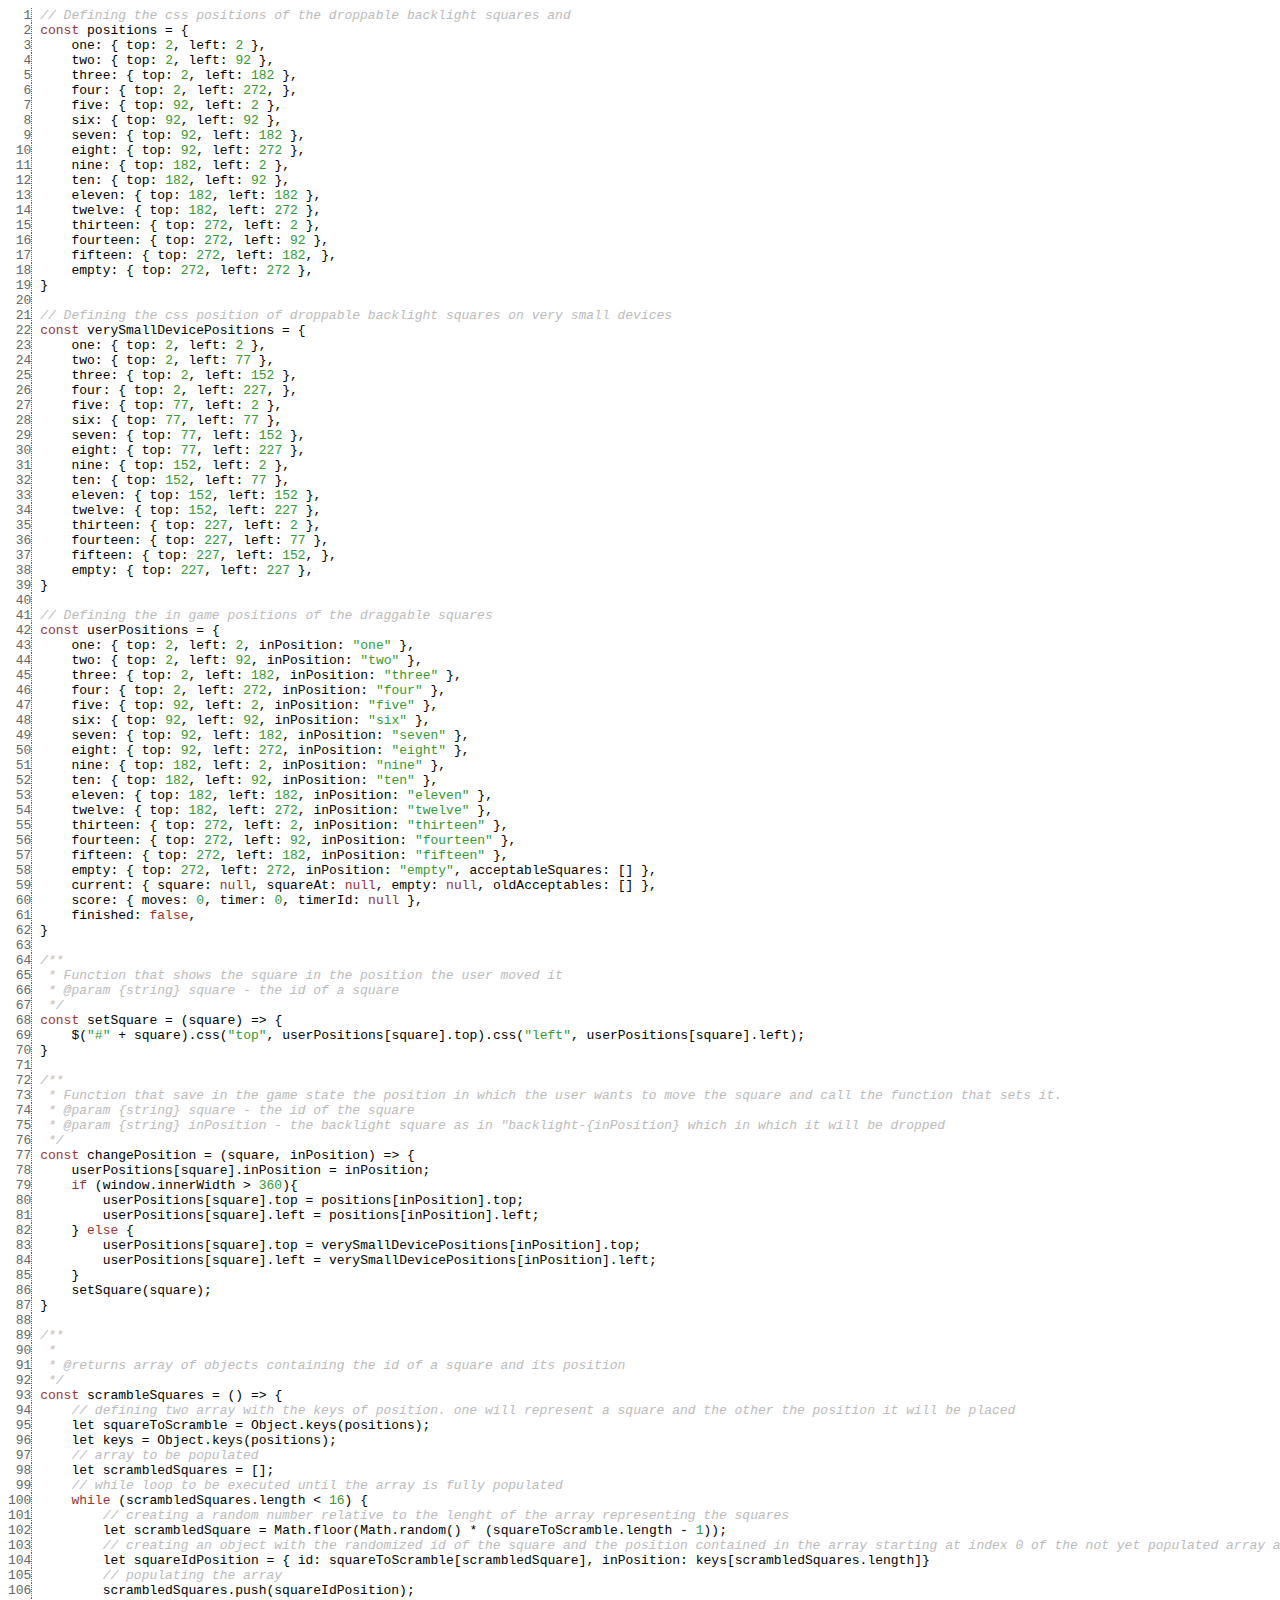
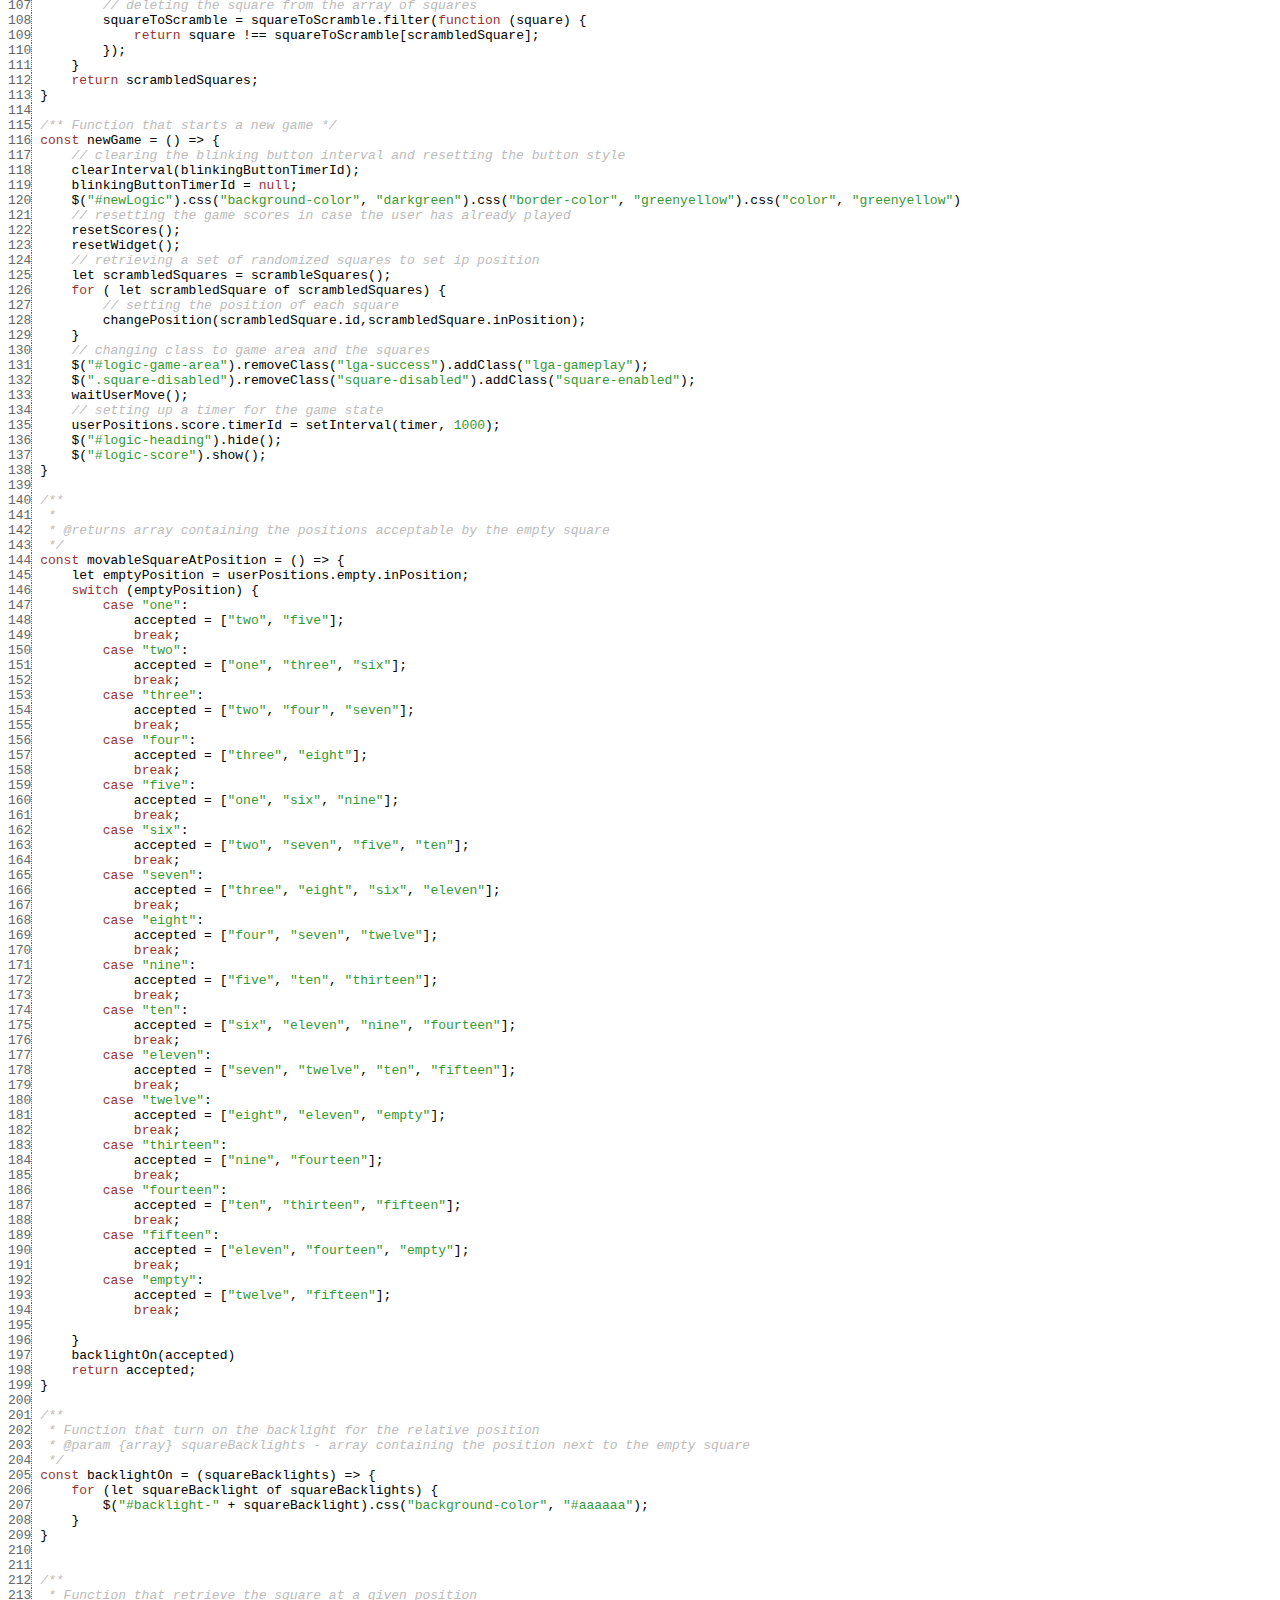
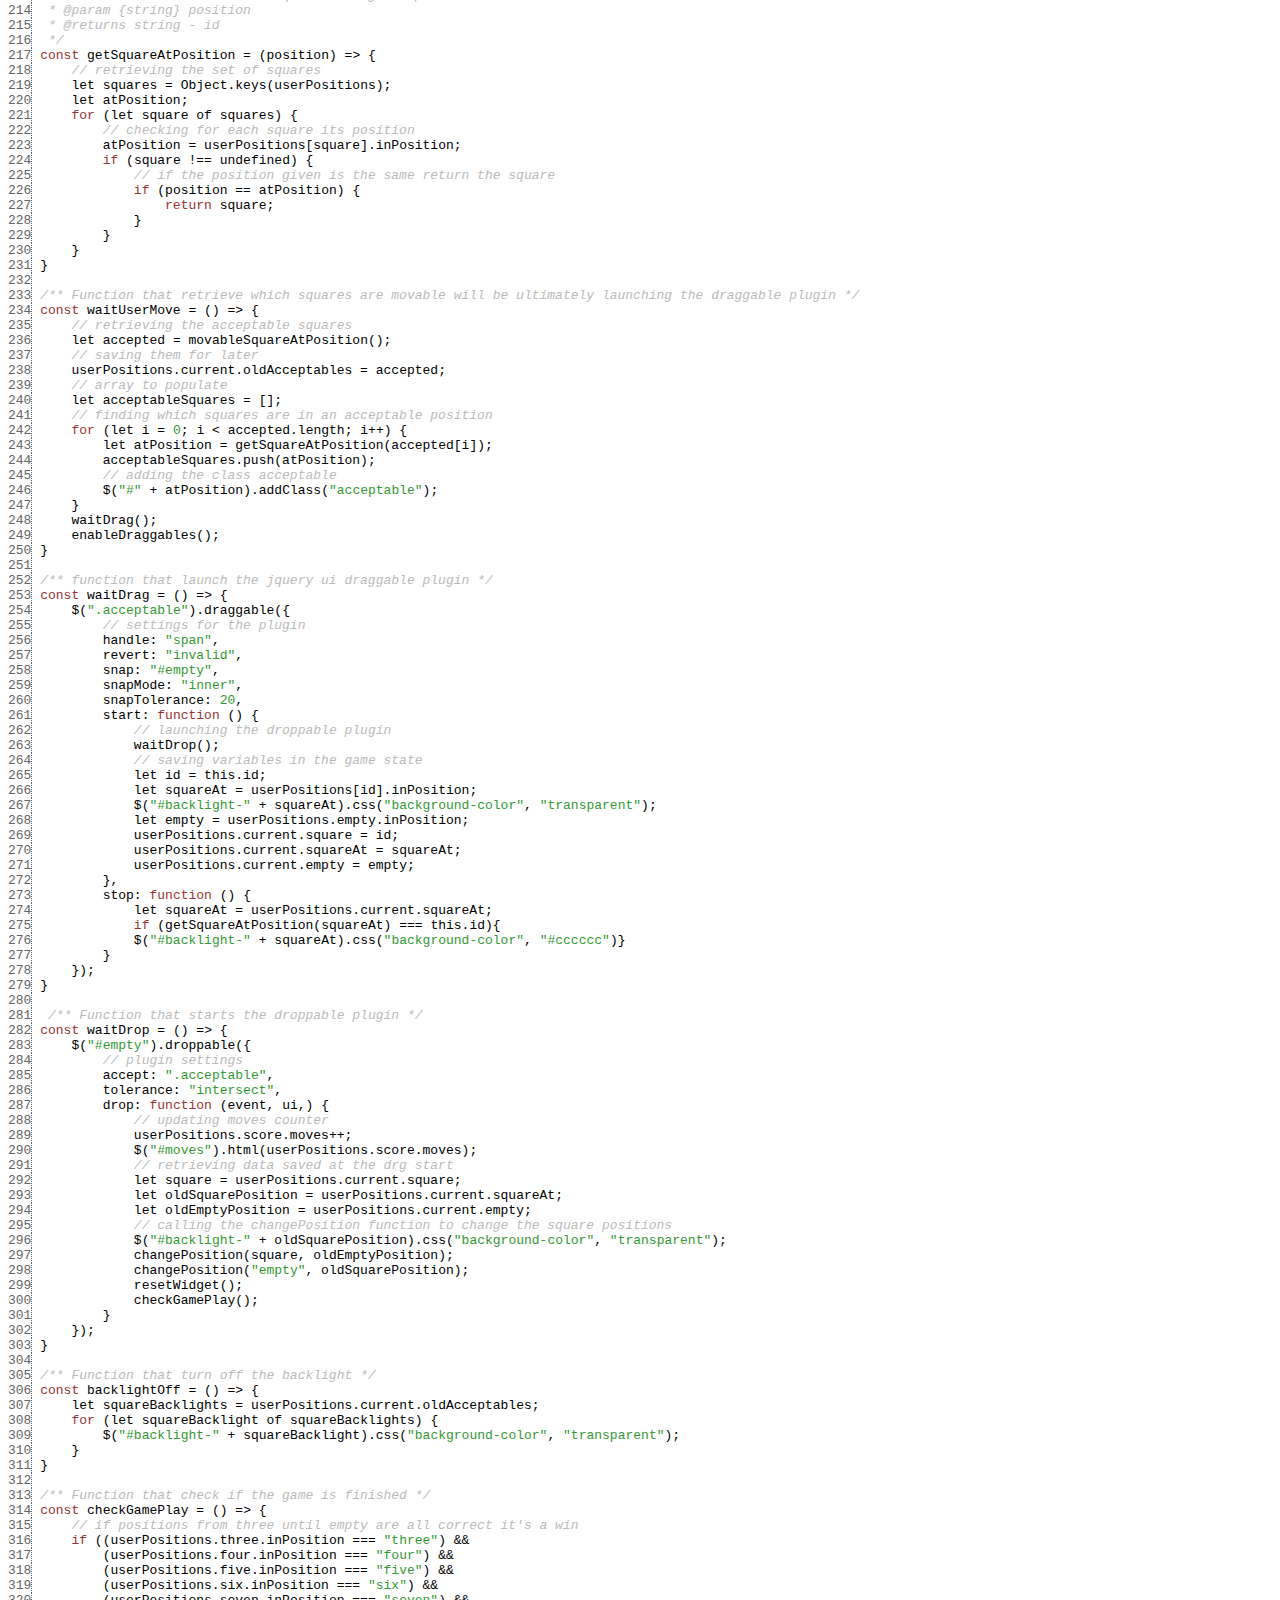
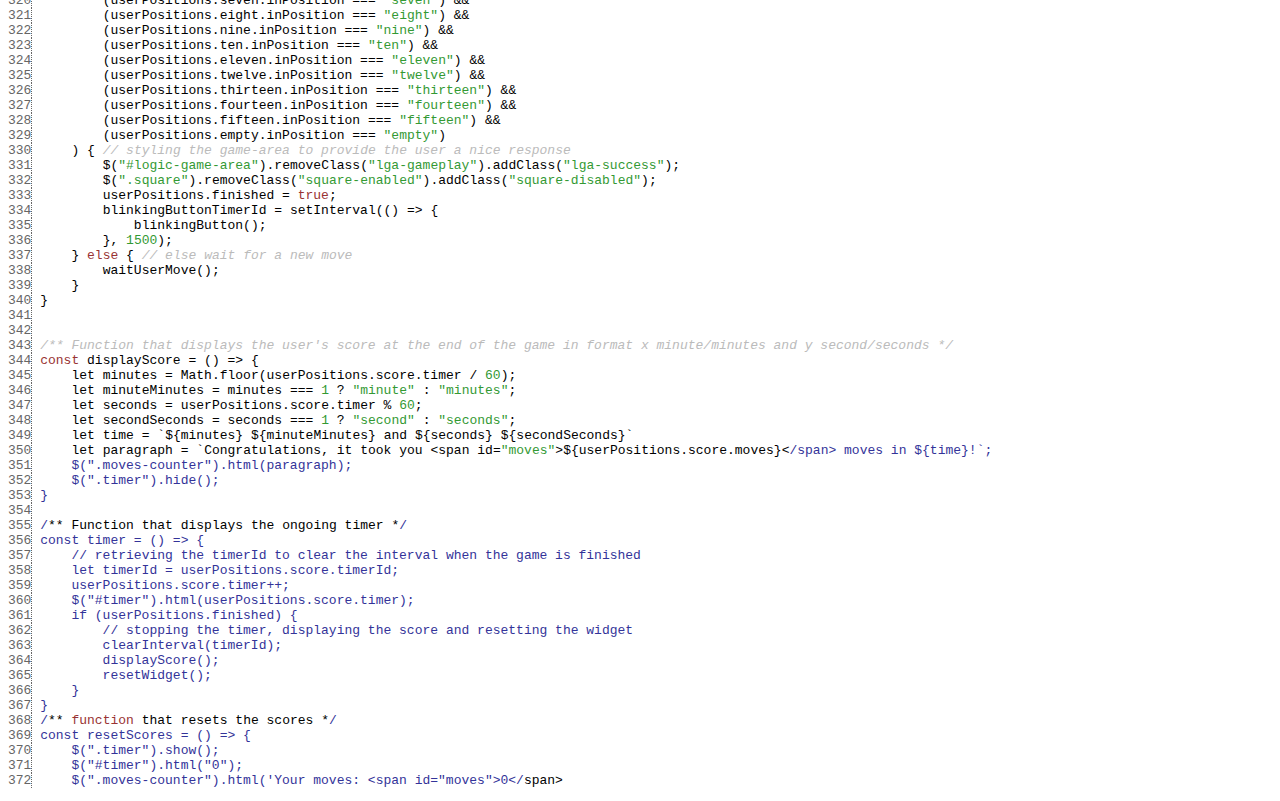
<file: assets/js/doc/logic/symbols/src/logic-game.js.html>
<html><head><meta http-equiv="content-type" content="text/html; charset=utf-8"> <style>
	.KEYW {color: #933;}
	.COMM {color: #bbb; font-style: italic;}
	.NUMB {color: #393;}
	.STRN {color: #393;}
	.REGX {color: #339;}
	.line {border-right: 1px dotted #666; color: #666; font-style: normal;}
	</style></head><body><pre><span class='line'>  1</span> <span class="COMM">// Defining the css positions of the droppable backlight squares and</span><span class="WHIT">
<span class='line'>  2</span> </span><span class="KEYW">const</span><span class="WHIT"> </span><span class="NAME">positions</span><span class="WHIT"> </span><span class="PUNC">=</span><span class="WHIT"> </span><span class="PUNC">{</span><span class="WHIT">
<span class='line'>  3</span> </span><span class="WHIT">    </span><span class="NAME">one</span><span class="PUNC">:</span><span class="WHIT"> </span><span class="PUNC">{</span><span class="WHIT"> </span><span class="NAME">top</span><span class="PUNC">:</span><span class="WHIT"> </span><span class="NUMB">2</span><span class="PUNC">,</span><span class="WHIT"> </span><span class="NAME">left</span><span class="PUNC">:</span><span class="WHIT"> </span><span class="NUMB">2</span><span class="WHIT"> </span><span class="PUNC">}</span><span class="PUNC">,</span><span class="WHIT">
<span class='line'>  4</span> </span><span class="WHIT">    </span><span class="NAME">two</span><span class="PUNC">:</span><span class="WHIT"> </span><span class="PUNC">{</span><span class="WHIT"> </span><span class="NAME">top</span><span class="PUNC">:</span><span class="WHIT"> </span><span class="NUMB">2</span><span class="PUNC">,</span><span class="WHIT"> </span><span class="NAME">left</span><span class="PUNC">:</span><span class="WHIT"> </span><span class="NUMB">92</span><span class="WHIT"> </span><span class="PUNC">}</span><span class="PUNC">,</span><span class="WHIT">
<span class='line'>  5</span> </span><span class="WHIT">    </span><span class="NAME">three</span><span class="PUNC">:</span><span class="WHIT"> </span><span class="PUNC">{</span><span class="WHIT"> </span><span class="NAME">top</span><span class="PUNC">:</span><span class="WHIT"> </span><span class="NUMB">2</span><span class="PUNC">,</span><span class="WHIT"> </span><span class="NAME">left</span><span class="PUNC">:</span><span class="WHIT"> </span><span class="NUMB">182</span><span class="WHIT"> </span><span class="PUNC">}</span><span class="PUNC">,</span><span class="WHIT">
<span class='line'>  6</span> </span><span class="WHIT">    </span><span class="NAME">four</span><span class="PUNC">:</span><span class="WHIT"> </span><span class="PUNC">{</span><span class="WHIT"> </span><span class="NAME">top</span><span class="PUNC">:</span><span class="WHIT"> </span><span class="NUMB">2</span><span class="PUNC">,</span><span class="WHIT"> </span><span class="NAME">left</span><span class="PUNC">:</span><span class="WHIT"> </span><span class="NUMB">272</span><span class="PUNC">,</span><span class="WHIT"> </span><span class="PUNC">}</span><span class="PUNC">,</span><span class="WHIT">
<span class='line'>  7</span> </span><span class="WHIT">    </span><span class="NAME">five</span><span class="PUNC">:</span><span class="WHIT"> </span><span class="PUNC">{</span><span class="WHIT"> </span><span class="NAME">top</span><span class="PUNC">:</span><span class="WHIT"> </span><span class="NUMB">92</span><span class="PUNC">,</span><span class="WHIT"> </span><span class="NAME">left</span><span class="PUNC">:</span><span class="WHIT"> </span><span class="NUMB">2</span><span class="WHIT"> </span><span class="PUNC">}</span><span class="PUNC">,</span><span class="WHIT">
<span class='line'>  8</span> </span><span class="WHIT">    </span><span class="NAME">six</span><span class="PUNC">:</span><span class="WHIT"> </span><span class="PUNC">{</span><span class="WHIT"> </span><span class="NAME">top</span><span class="PUNC">:</span><span class="WHIT"> </span><span class="NUMB">92</span><span class="PUNC">,</span><span class="WHIT"> </span><span class="NAME">left</span><span class="PUNC">:</span><span class="WHIT"> </span><span class="NUMB">92</span><span class="WHIT"> </span><span class="PUNC">}</span><span class="PUNC">,</span><span class="WHIT">
<span class='line'>  9</span> </span><span class="WHIT">    </span><span class="NAME">seven</span><span class="PUNC">:</span><span class="WHIT"> </span><span class="PUNC">{</span><span class="WHIT"> </span><span class="NAME">top</span><span class="PUNC">:</span><span class="WHIT"> </span><span class="NUMB">92</span><span class="PUNC">,</span><span class="WHIT"> </span><span class="NAME">left</span><span class="PUNC">:</span><span class="WHIT"> </span><span class="NUMB">182</span><span class="WHIT"> </span><span class="PUNC">}</span><span class="PUNC">,</span><span class="WHIT">
<span class='line'> 10</span> </span><span class="WHIT">    </span><span class="NAME">eight</span><span class="PUNC">:</span><span class="WHIT"> </span><span class="PUNC">{</span><span class="WHIT"> </span><span class="NAME">top</span><span class="PUNC">:</span><span class="WHIT"> </span><span class="NUMB">92</span><span class="PUNC">,</span><span class="WHIT"> </span><span class="NAME">left</span><span class="PUNC">:</span><span class="WHIT"> </span><span class="NUMB">272</span><span class="WHIT"> </span><span class="PUNC">}</span><span class="PUNC">,</span><span class="WHIT">
<span class='line'> 11</span> </span><span class="WHIT">    </span><span class="NAME">nine</span><span class="PUNC">:</span><span class="WHIT"> </span><span class="PUNC">{</span><span class="WHIT"> </span><span class="NAME">top</span><span class="PUNC">:</span><span class="WHIT"> </span><span class="NUMB">182</span><span class="PUNC">,</span><span class="WHIT"> </span><span class="NAME">left</span><span class="PUNC">:</span><span class="WHIT"> </span><span class="NUMB">2</span><span class="WHIT"> </span><span class="PUNC">}</span><span class="PUNC">,</span><span class="WHIT">
<span class='line'> 12</span> </span><span class="WHIT">    </span><span class="NAME">ten</span><span class="PUNC">:</span><span class="WHIT"> </span><span class="PUNC">{</span><span class="WHIT"> </span><span class="NAME">top</span><span class="PUNC">:</span><span class="WHIT"> </span><span class="NUMB">182</span><span class="PUNC">,</span><span class="WHIT"> </span><span class="NAME">left</span><span class="PUNC">:</span><span class="WHIT"> </span><span class="NUMB">92</span><span class="WHIT"> </span><span class="PUNC">}</span><span class="PUNC">,</span><span class="WHIT">
<span class='line'> 13</span> </span><span class="WHIT">    </span><span class="NAME">eleven</span><span class="PUNC">:</span><span class="WHIT"> </span><span class="PUNC">{</span><span class="WHIT"> </span><span class="NAME">top</span><span class="PUNC">:</span><span class="WHIT"> </span><span class="NUMB">182</span><span class="PUNC">,</span><span class="WHIT"> </span><span class="NAME">left</span><span class="PUNC">:</span><span class="WHIT"> </span><span class="NUMB">182</span><span class="WHIT"> </span><span class="PUNC">}</span><span class="PUNC">,</span><span class="WHIT">
<span class='line'> 14</span> </span><span class="WHIT">    </span><span class="NAME">twelve</span><span class="PUNC">:</span><span class="WHIT"> </span><span class="PUNC">{</span><span class="WHIT"> </span><span class="NAME">top</span><span class="PUNC">:</span><span class="WHIT"> </span><span class="NUMB">182</span><span class="PUNC">,</span><span class="WHIT"> </span><span class="NAME">left</span><span class="PUNC">:</span><span class="WHIT"> </span><span class="NUMB">272</span><span class="WHIT"> </span><span class="PUNC">}</span><span class="PUNC">,</span><span class="WHIT">
<span class='line'> 15</span> </span><span class="WHIT">    </span><span class="NAME">thirteen</span><span class="PUNC">:</span><span class="WHIT"> </span><span class="PUNC">{</span><span class="WHIT"> </span><span class="NAME">top</span><span class="PUNC">:</span><span class="WHIT"> </span><span class="NUMB">272</span><span class="PUNC">,</span><span class="WHIT"> </span><span class="NAME">left</span><span class="PUNC">:</span><span class="WHIT"> </span><span class="NUMB">2</span><span class="WHIT"> </span><span class="PUNC">}</span><span class="PUNC">,</span><span class="WHIT">
<span class='line'> 16</span> </span><span class="WHIT">    </span><span class="NAME">fourteen</span><span class="PUNC">:</span><span class="WHIT"> </span><span class="PUNC">{</span><span class="WHIT"> </span><span class="NAME">top</span><span class="PUNC">:</span><span class="WHIT"> </span><span class="NUMB">272</span><span class="PUNC">,</span><span class="WHIT"> </span><span class="NAME">left</span><span class="PUNC">:</span><span class="WHIT"> </span><span class="NUMB">92</span><span class="WHIT"> </span><span class="PUNC">}</span><span class="PUNC">,</span><span class="WHIT">
<span class='line'> 17</span> </span><span class="WHIT">    </span><span class="NAME">fifteen</span><span class="PUNC">:</span><span class="WHIT"> </span><span class="PUNC">{</span><span class="WHIT"> </span><span class="NAME">top</span><span class="PUNC">:</span><span class="WHIT"> </span><span class="NUMB">272</span><span class="PUNC">,</span><span class="WHIT"> </span><span class="NAME">left</span><span class="PUNC">:</span><span class="WHIT"> </span><span class="NUMB">182</span><span class="PUNC">,</span><span class="WHIT"> </span><span class="PUNC">}</span><span class="PUNC">,</span><span class="WHIT">
<span class='line'> 18</span> </span><span class="WHIT">    </span><span class="NAME">empty</span><span class="PUNC">:</span><span class="WHIT"> </span><span class="PUNC">{</span><span class="WHIT"> </span><span class="NAME">top</span><span class="PUNC">:</span><span class="WHIT"> </span><span class="NUMB">272</span><span class="PUNC">,</span><span class="WHIT"> </span><span class="NAME">left</span><span class="PUNC">:</span><span class="WHIT"> </span><span class="NUMB">272</span><span class="WHIT"> </span><span class="PUNC">}</span><span class="PUNC">,</span><span class="WHIT">
<span class='line'> 19</span> </span><span class="PUNC">}</span><span class="WHIT">
<span class='line'> 20</span> 
<span class='line'> 21</span> </span><span class="COMM">// Defining the css position of droppable backlight squares on very small devices</span><span class="WHIT">
<span class='line'> 22</span> </span><span class="KEYW">const</span><span class="WHIT"> </span><span class="NAME">verySmallDevicePositions</span><span class="WHIT"> </span><span class="PUNC">=</span><span class="WHIT"> </span><span class="PUNC">{</span><span class="WHIT">
<span class='line'> 23</span> </span><span class="WHIT">    </span><span class="NAME">one</span><span class="PUNC">:</span><span class="WHIT"> </span><span class="PUNC">{</span><span class="WHIT"> </span><span class="NAME">top</span><span class="PUNC">:</span><span class="WHIT"> </span><span class="NUMB">2</span><span class="PUNC">,</span><span class="WHIT"> </span><span class="NAME">left</span><span class="PUNC">:</span><span class="WHIT"> </span><span class="NUMB">2</span><span class="WHIT"> </span><span class="PUNC">}</span><span class="PUNC">,</span><span class="WHIT">
<span class='line'> 24</span> </span><span class="WHIT">    </span><span class="NAME">two</span><span class="PUNC">:</span><span class="WHIT"> </span><span class="PUNC">{</span><span class="WHIT"> </span><span class="NAME">top</span><span class="PUNC">:</span><span class="WHIT"> </span><span class="NUMB">2</span><span class="PUNC">,</span><span class="WHIT"> </span><span class="NAME">left</span><span class="PUNC">:</span><span class="WHIT"> </span><span class="NUMB">77</span><span class="WHIT"> </span><span class="PUNC">}</span><span class="PUNC">,</span><span class="WHIT">
<span class='line'> 25</span> </span><span class="WHIT">    </span><span class="NAME">three</span><span class="PUNC">:</span><span class="WHIT"> </span><span class="PUNC">{</span><span class="WHIT"> </span><span class="NAME">top</span><span class="PUNC">:</span><span class="WHIT"> </span><span class="NUMB">2</span><span class="PUNC">,</span><span class="WHIT"> </span><span class="NAME">left</span><span class="PUNC">:</span><span class="WHIT"> </span><span class="NUMB">152</span><span class="WHIT"> </span><span class="PUNC">}</span><span class="PUNC">,</span><span class="WHIT">
<span class='line'> 26</span> </span><span class="WHIT">    </span><span class="NAME">four</span><span class="PUNC">:</span><span class="WHIT"> </span><span class="PUNC">{</span><span class="WHIT"> </span><span class="NAME">top</span><span class="PUNC">:</span><span class="WHIT"> </span><span class="NUMB">2</span><span class="PUNC">,</span><span class="WHIT"> </span><span class="NAME">left</span><span class="PUNC">:</span><span class="WHIT"> </span><span class="NUMB">227</span><span class="PUNC">,</span><span class="WHIT"> </span><span class="PUNC">}</span><span class="PUNC">,</span><span class="WHIT">
<span class='line'> 27</span> </span><span class="WHIT">    </span><span class="NAME">five</span><span class="PUNC">:</span><span class="WHIT"> </span><span class="PUNC">{</span><span class="WHIT"> </span><span class="NAME">top</span><span class="PUNC">:</span><span class="WHIT"> </span><span class="NUMB">77</span><span class="PUNC">,</span><span class="WHIT"> </span><span class="NAME">left</span><span class="PUNC">:</span><span class="WHIT"> </span><span class="NUMB">2</span><span class="WHIT"> </span><span class="PUNC">}</span><span class="PUNC">,</span><span class="WHIT">
<span class='line'> 28</span> </span><span class="WHIT">    </span><span class="NAME">six</span><span class="PUNC">:</span><span class="WHIT"> </span><span class="PUNC">{</span><span class="WHIT"> </span><span class="NAME">top</span><span class="PUNC">:</span><span class="WHIT"> </span><span class="NUMB">77</span><span class="PUNC">,</span><span class="WHIT"> </span><span class="NAME">left</span><span class="PUNC">:</span><span class="WHIT"> </span><span class="NUMB">77</span><span class="WHIT"> </span><span class="PUNC">}</span><span class="PUNC">,</span><span class="WHIT">
<span class='line'> 29</span> </span><span class="WHIT">    </span><span class="NAME">seven</span><span class="PUNC">:</span><span class="WHIT"> </span><span class="PUNC">{</span><span class="WHIT"> </span><span class="NAME">top</span><span class="PUNC">:</span><span class="WHIT"> </span><span class="NUMB">77</span><span class="PUNC">,</span><span class="WHIT"> </span><span class="NAME">left</span><span class="PUNC">:</span><span class="WHIT"> </span><span class="NUMB">152</span><span class="WHIT"> </span><span class="PUNC">}</span><span class="PUNC">,</span><span class="WHIT">
<span class='line'> 30</span> </span><span class="WHIT">    </span><span class="NAME">eight</span><span class="PUNC">:</span><span class="WHIT"> </span><span class="PUNC">{</span><span class="WHIT"> </span><span class="NAME">top</span><span class="PUNC">:</span><span class="WHIT"> </span><span class="NUMB">77</span><span class="PUNC">,</span><span class="WHIT"> </span><span class="NAME">left</span><span class="PUNC">:</span><span class="WHIT"> </span><span class="NUMB">227</span><span class="WHIT"> </span><span class="PUNC">}</span><span class="PUNC">,</span><span class="WHIT">
<span class='line'> 31</span> </span><span class="WHIT">    </span><span class="NAME">nine</span><span class="PUNC">:</span><span class="WHIT"> </span><span class="PUNC">{</span><span class="WHIT"> </span><span class="NAME">top</span><span class="PUNC">:</span><span class="WHIT"> </span><span class="NUMB">152</span><span class="PUNC">,</span><span class="WHIT"> </span><span class="NAME">left</span><span class="PUNC">:</span><span class="WHIT"> </span><span class="NUMB">2</span><span class="WHIT"> </span><span class="PUNC">}</span><span class="PUNC">,</span><span class="WHIT">
<span class='line'> 32</span> </span><span class="WHIT">    </span><span class="NAME">ten</span><span class="PUNC">:</span><span class="WHIT"> </span><span class="PUNC">{</span><span class="WHIT"> </span><span class="NAME">top</span><span class="PUNC">:</span><span class="WHIT"> </span><span class="NUMB">152</span><span class="PUNC">,</span><span class="WHIT"> </span><span class="NAME">left</span><span class="PUNC">:</span><span class="WHIT"> </span><span class="NUMB">77</span><span class="WHIT"> </span><span class="PUNC">}</span><span class="PUNC">,</span><span class="WHIT">
<span class='line'> 33</span> </span><span class="WHIT">    </span><span class="NAME">eleven</span><span class="PUNC">:</span><span class="WHIT"> </span><span class="PUNC">{</span><span class="WHIT"> </span><span class="NAME">top</span><span class="PUNC">:</span><span class="WHIT"> </span><span class="NUMB">152</span><span class="PUNC">,</span><span class="WHIT"> </span><span class="NAME">left</span><span class="PUNC">:</span><span class="WHIT"> </span><span class="NUMB">152</span><span class="WHIT"> </span><span class="PUNC">}</span><span class="PUNC">,</span><span class="WHIT">
<span class='line'> 34</span> </span><span class="WHIT">    </span><span class="NAME">twelve</span><span class="PUNC">:</span><span class="WHIT"> </span><span class="PUNC">{</span><span class="WHIT"> </span><span class="NAME">top</span><span class="PUNC">:</span><span class="WHIT"> </span><span class="NUMB">152</span><span class="PUNC">,</span><span class="WHIT"> </span><span class="NAME">left</span><span class="PUNC">:</span><span class="WHIT"> </span><span class="NUMB">227</span><span class="WHIT"> </span><span class="PUNC">}</span><span class="PUNC">,</span><span class="WHIT">
<span class='line'> 35</span> </span><span class="WHIT">    </span><span class="NAME">thirteen</span><span class="PUNC">:</span><span class="WHIT"> </span><span class="PUNC">{</span><span class="WHIT"> </span><span class="NAME">top</span><span class="PUNC">:</span><span class="WHIT"> </span><span class="NUMB">227</span><span class="PUNC">,</span><span class="WHIT"> </span><span class="NAME">left</span><span class="PUNC">:</span><span class="WHIT"> </span><span class="NUMB">2</span><span class="WHIT"> </span><span class="PUNC">}</span><span class="PUNC">,</span><span class="WHIT">
<span class='line'> 36</span> </span><span class="WHIT">    </span><span class="NAME">fourteen</span><span class="PUNC">:</span><span class="WHIT"> </span><span class="PUNC">{</span><span class="WHIT"> </span><span class="NAME">top</span><span class="PUNC">:</span><span class="WHIT"> </span><span class="NUMB">227</span><span class="PUNC">,</span><span class="WHIT"> </span><span class="NAME">left</span><span class="PUNC">:</span><span class="WHIT"> </span><span class="NUMB">77</span><span class="WHIT"> </span><span class="PUNC">}</span><span class="PUNC">,</span><span class="WHIT">
<span class='line'> 37</span> </span><span class="WHIT">    </span><span class="NAME">fifteen</span><span class="PUNC">:</span><span class="WHIT"> </span><span class="PUNC">{</span><span class="WHIT"> </span><span class="NAME">top</span><span class="PUNC">:</span><span class="WHIT"> </span><span class="NUMB">227</span><span class="PUNC">,</span><span class="WHIT"> </span><span class="NAME">left</span><span class="PUNC">:</span><span class="WHIT"> </span><span class="NUMB">152</span><span class="PUNC">,</span><span class="WHIT"> </span><span class="PUNC">}</span><span class="PUNC">,</span><span class="WHIT">
<span class='line'> 38</span> </span><span class="WHIT">    </span><span class="NAME">empty</span><span class="PUNC">:</span><span class="WHIT"> </span><span class="PUNC">{</span><span class="WHIT"> </span><span class="NAME">top</span><span class="PUNC">:</span><span class="WHIT"> </span><span class="NUMB">227</span><span class="PUNC">,</span><span class="WHIT"> </span><span class="NAME">left</span><span class="PUNC">:</span><span class="WHIT"> </span><span class="NUMB">227</span><span class="WHIT"> </span><span class="PUNC">}</span><span class="PUNC">,</span><span class="WHIT">
<span class='line'> 39</span> </span><span class="PUNC">}</span><span class="WHIT">
<span class='line'> 40</span> 
<span class='line'> 41</span> </span><span class="COMM">// Defining the in game positions of the draggable squares</span><span class="WHIT">
<span class='line'> 42</span> </span><span class="KEYW">const</span><span class="WHIT"> </span><span class="NAME">userPositions</span><span class="WHIT"> </span><span class="PUNC">=</span><span class="WHIT"> </span><span class="PUNC">{</span><span class="WHIT">
<span class='line'> 43</span> </span><span class="WHIT">    </span><span class="NAME">one</span><span class="PUNC">:</span><span class="WHIT"> </span><span class="PUNC">{</span><span class="WHIT"> </span><span class="NAME">top</span><span class="PUNC">:</span><span class="WHIT"> </span><span class="NUMB">2</span><span class="PUNC">,</span><span class="WHIT"> </span><span class="NAME">left</span><span class="PUNC">:</span><span class="WHIT"> </span><span class="NUMB">2</span><span class="PUNC">,</span><span class="WHIT"> </span><span class="NAME">inPosition</span><span class="PUNC">:</span><span class="WHIT"> </span><span class="STRN">"one"</span><span class="WHIT"> </span><span class="PUNC">}</span><span class="PUNC">,</span><span class="WHIT">
<span class='line'> 44</span> </span><span class="WHIT">    </span><span class="NAME">two</span><span class="PUNC">:</span><span class="WHIT"> </span><span class="PUNC">{</span><span class="WHIT"> </span><span class="NAME">top</span><span class="PUNC">:</span><span class="WHIT"> </span><span class="NUMB">2</span><span class="PUNC">,</span><span class="WHIT"> </span><span class="NAME">left</span><span class="PUNC">:</span><span class="WHIT"> </span><span class="NUMB">92</span><span class="PUNC">,</span><span class="WHIT"> </span><span class="NAME">inPosition</span><span class="PUNC">:</span><span class="WHIT"> </span><span class="STRN">"two"</span><span class="WHIT"> </span><span class="PUNC">}</span><span class="PUNC">,</span><span class="WHIT">
<span class='line'> 45</span> </span><span class="WHIT">    </span><span class="NAME">three</span><span class="PUNC">:</span><span class="WHIT"> </span><span class="PUNC">{</span><span class="WHIT"> </span><span class="NAME">top</span><span class="PUNC">:</span><span class="WHIT"> </span><span class="NUMB">2</span><span class="PUNC">,</span><span class="WHIT"> </span><span class="NAME">left</span><span class="PUNC">:</span><span class="WHIT"> </span><span class="NUMB">182</span><span class="PUNC">,</span><span class="WHIT"> </span><span class="NAME">inPosition</span><span class="PUNC">:</span><span class="WHIT"> </span><span class="STRN">"three"</span><span class="WHIT"> </span><span class="PUNC">}</span><span class="PUNC">,</span><span class="WHIT">
<span class='line'> 46</span> </span><span class="WHIT">    </span><span class="NAME">four</span><span class="PUNC">:</span><span class="WHIT"> </span><span class="PUNC">{</span><span class="WHIT"> </span><span class="NAME">top</span><span class="PUNC">:</span><span class="WHIT"> </span><span class="NUMB">2</span><span class="PUNC">,</span><span class="WHIT"> </span><span class="NAME">left</span><span class="PUNC">:</span><span class="WHIT"> </span><span class="NUMB">272</span><span class="PUNC">,</span><span class="WHIT"> </span><span class="NAME">inPosition</span><span class="PUNC">:</span><span class="WHIT"> </span><span class="STRN">"four"</span><span class="WHIT"> </span><span class="PUNC">}</span><span class="PUNC">,</span><span class="WHIT">
<span class='line'> 47</span> </span><span class="WHIT">    </span><span class="NAME">five</span><span class="PUNC">:</span><span class="WHIT"> </span><span class="PUNC">{</span><span class="WHIT"> </span><span class="NAME">top</span><span class="PUNC">:</span><span class="WHIT"> </span><span class="NUMB">92</span><span class="PUNC">,</span><span class="WHIT"> </span><span class="NAME">left</span><span class="PUNC">:</span><span class="WHIT"> </span><span class="NUMB">2</span><span class="PUNC">,</span><span class="WHIT"> </span><span class="NAME">inPosition</span><span class="PUNC">:</span><span class="WHIT"> </span><span class="STRN">"five"</span><span class="WHIT"> </span><span class="PUNC">}</span><span class="PUNC">,</span><span class="WHIT">
<span class='line'> 48</span> </span><span class="WHIT">    </span><span class="NAME">six</span><span class="PUNC">:</span><span class="WHIT"> </span><span class="PUNC">{</span><span class="WHIT"> </span><span class="NAME">top</span><span class="PUNC">:</span><span class="WHIT"> </span><span class="NUMB">92</span><span class="PUNC">,</span><span class="WHIT"> </span><span class="NAME">left</span><span class="PUNC">:</span><span class="WHIT"> </span><span class="NUMB">92</span><span class="PUNC">,</span><span class="WHIT"> </span><span class="NAME">inPosition</span><span class="PUNC">:</span><span class="WHIT"> </span><span class="STRN">"six"</span><span class="WHIT"> </span><span class="PUNC">}</span><span class="PUNC">,</span><span class="WHIT">
<span class='line'> 49</span> </span><span class="WHIT">    </span><span class="NAME">seven</span><span class="PUNC">:</span><span class="WHIT"> </span><span class="PUNC">{</span><span class="WHIT"> </span><span class="NAME">top</span><span class="PUNC">:</span><span class="WHIT"> </span><span class="NUMB">92</span><span class="PUNC">,</span><span class="WHIT"> </span><span class="NAME">left</span><span class="PUNC">:</span><span class="WHIT"> </span><span class="NUMB">182</span><span class="PUNC">,</span><span class="WHIT"> </span><span class="NAME">inPosition</span><span class="PUNC">:</span><span class="WHIT"> </span><span class="STRN">"seven"</span><span class="WHIT"> </span><span class="PUNC">}</span><span class="PUNC">,</span><span class="WHIT">
<span class='line'> 50</span> </span><span class="WHIT">    </span><span class="NAME">eight</span><span class="PUNC">:</span><span class="WHIT"> </span><span class="PUNC">{</span><span class="WHIT"> </span><span class="NAME">top</span><span class="PUNC">:</span><span class="WHIT"> </span><span class="NUMB">92</span><span class="PUNC">,</span><span class="WHIT"> </span><span class="NAME">left</span><span class="PUNC">:</span><span class="WHIT"> </span><span class="NUMB">272</span><span class="PUNC">,</span><span class="WHIT"> </span><span class="NAME">inPosition</span><span class="PUNC">:</span><span class="WHIT"> </span><span class="STRN">"eight"</span><span class="WHIT"> </span><span class="PUNC">}</span><span class="PUNC">,</span><span class="WHIT">
<span class='line'> 51</span> </span><span class="WHIT">    </span><span class="NAME">nine</span><span class="PUNC">:</span><span class="WHIT"> </span><span class="PUNC">{</span><span class="WHIT"> </span><span class="NAME">top</span><span class="PUNC">:</span><span class="WHIT"> </span><span class="NUMB">182</span><span class="PUNC">,</span><span class="WHIT"> </span><span class="NAME">left</span><span class="PUNC">:</span><span class="WHIT"> </span><span class="NUMB">2</span><span class="PUNC">,</span><span class="WHIT"> </span><span class="NAME">inPosition</span><span class="PUNC">:</span><span class="WHIT"> </span><span class="STRN">"nine"</span><span class="WHIT"> </span><span class="PUNC">}</span><span class="PUNC">,</span><span class="WHIT">
<span class='line'> 52</span> </span><span class="WHIT">    </span><span class="NAME">ten</span><span class="PUNC">:</span><span class="WHIT"> </span><span class="PUNC">{</span><span class="WHIT"> </span><span class="NAME">top</span><span class="PUNC">:</span><span class="WHIT"> </span><span class="NUMB">182</span><span class="PUNC">,</span><span class="WHIT"> </span><span class="NAME">left</span><span class="PUNC">:</span><span class="WHIT"> </span><span class="NUMB">92</span><span class="PUNC">,</span><span class="WHIT"> </span><span class="NAME">inPosition</span><span class="PUNC">:</span><span class="WHIT"> </span><span class="STRN">"ten"</span><span class="WHIT"> </span><span class="PUNC">}</span><span class="PUNC">,</span><span class="WHIT">
<span class='line'> 53</span> </span><span class="WHIT">    </span><span class="NAME">eleven</span><span class="PUNC">:</span><span class="WHIT"> </span><span class="PUNC">{</span><span class="WHIT"> </span><span class="NAME">top</span><span class="PUNC">:</span><span class="WHIT"> </span><span class="NUMB">182</span><span class="PUNC">,</span><span class="WHIT"> </span><span class="NAME">left</span><span class="PUNC">:</span><span class="WHIT"> </span><span class="NUMB">182</span><span class="PUNC">,</span><span class="WHIT"> </span><span class="NAME">inPosition</span><span class="PUNC">:</span><span class="WHIT"> </span><span class="STRN">"eleven"</span><span class="WHIT"> </span><span class="PUNC">}</span><span class="PUNC">,</span><span class="WHIT">
<span class='line'> 54</span> </span><span class="WHIT">    </span><span class="NAME">twelve</span><span class="PUNC">:</span><span class="WHIT"> </span><span class="PUNC">{</span><span class="WHIT"> </span><span class="NAME">top</span><span class="PUNC">:</span><span class="WHIT"> </span><span class="NUMB">182</span><span class="PUNC">,</span><span class="WHIT"> </span><span class="NAME">left</span><span class="PUNC">:</span><span class="WHIT"> </span><span class="NUMB">272</span><span class="PUNC">,</span><span class="WHIT"> </span><span class="NAME">inPosition</span><span class="PUNC">:</span><span class="WHIT"> </span><span class="STRN">"twelve"</span><span class="WHIT"> </span><span class="PUNC">}</span><span class="PUNC">,</span><span class="WHIT">
<span class='line'> 55</span> </span><span class="WHIT">    </span><span class="NAME">thirteen</span><span class="PUNC">:</span><span class="WHIT"> </span><span class="PUNC">{</span><span class="WHIT"> </span><span class="NAME">top</span><span class="PUNC">:</span><span class="WHIT"> </span><span class="NUMB">272</span><span class="PUNC">,</span><span class="WHIT"> </span><span class="NAME">left</span><span class="PUNC">:</span><span class="WHIT"> </span><span class="NUMB">2</span><span class="PUNC">,</span><span class="WHIT"> </span><span class="NAME">inPosition</span><span class="PUNC">:</span><span class="WHIT"> </span><span class="STRN">"thirteen"</span><span class="WHIT"> </span><span class="PUNC">}</span><span class="PUNC">,</span><span class="WHIT">
<span class='line'> 56</span> </span><span class="WHIT">    </span><span class="NAME">fourteen</span><span class="PUNC">:</span><span class="WHIT"> </span><span class="PUNC">{</span><span class="WHIT"> </span><span class="NAME">top</span><span class="PUNC">:</span><span class="WHIT"> </span><span class="NUMB">272</span><span class="PUNC">,</span><span class="WHIT"> </span><span class="NAME">left</span><span class="PUNC">:</span><span class="WHIT"> </span><span class="NUMB">92</span><span class="PUNC">,</span><span class="WHIT"> </span><span class="NAME">inPosition</span><span class="PUNC">:</span><span class="WHIT"> </span><span class="STRN">"fourteen"</span><span class="WHIT"> </span><span class="PUNC">}</span><span class="PUNC">,</span><span class="WHIT">
<span class='line'> 57</span> </span><span class="WHIT">    </span><span class="NAME">fifteen</span><span class="PUNC">:</span><span class="WHIT"> </span><span class="PUNC">{</span><span class="WHIT"> </span><span class="NAME">top</span><span class="PUNC">:</span><span class="WHIT"> </span><span class="NUMB">272</span><span class="PUNC">,</span><span class="WHIT"> </span><span class="NAME">left</span><span class="PUNC">:</span><span class="WHIT"> </span><span class="NUMB">182</span><span class="PUNC">,</span><span class="WHIT"> </span><span class="NAME">inPosition</span><span class="PUNC">:</span><span class="WHIT"> </span><span class="STRN">"fifteen"</span><span class="WHIT"> </span><span class="PUNC">}</span><span class="PUNC">,</span><span class="WHIT">
<span class='line'> 58</span> </span><span class="WHIT">    </span><span class="NAME">empty</span><span class="PUNC">:</span><span class="WHIT"> </span><span class="PUNC">{</span><span class="WHIT"> </span><span class="NAME">top</span><span class="PUNC">:</span><span class="WHIT"> </span><span class="NUMB">272</span><span class="PUNC">,</span><span class="WHIT"> </span><span class="NAME">left</span><span class="PUNC">:</span><span class="WHIT"> </span><span class="NUMB">272</span><span class="PUNC">,</span><span class="WHIT"> </span><span class="NAME">inPosition</span><span class="PUNC">:</span><span class="WHIT"> </span><span class="STRN">"empty"</span><span class="PUNC">,</span><span class="WHIT"> </span><span class="NAME">acceptableSquares</span><span class="PUNC">:</span><span class="WHIT"> </span><span class="PUNC">[</span><span class="PUNC">]</span><span class="WHIT"> </span><span class="PUNC">}</span><span class="PUNC">,</span><span class="WHIT">
<span class='line'> 59</span> </span><span class="WHIT">    </span><span class="NAME">current</span><span class="PUNC">:</span><span class="WHIT"> </span><span class="PUNC">{</span><span class="WHIT"> </span><span class="NAME">square</span><span class="PUNC">:</span><span class="WHIT"> </span><span class="KEYW">null</span><span class="PUNC">,</span><span class="WHIT"> </span><span class="NAME">squareAt</span><span class="PUNC">:</span><span class="WHIT"> </span><span class="KEYW">null</span><span class="PUNC">,</span><span class="WHIT"> </span><span class="NAME">empty</span><span class="PUNC">:</span><span class="WHIT"> </span><span class="KEYW">null</span><span class="PUNC">,</span><span class="WHIT"> </span><span class="NAME">oldAcceptables</span><span class="PUNC">:</span><span class="WHIT"> </span><span class="PUNC">[</span><span class="PUNC">]</span><span class="WHIT"> </span><span class="PUNC">}</span><span class="PUNC">,</span><span class="WHIT">
<span class='line'> 60</span> </span><span class="WHIT">    </span><span class="NAME">score</span><span class="PUNC">:</span><span class="WHIT"> </span><span class="PUNC">{</span><span class="WHIT"> </span><span class="NAME">moves</span><span class="PUNC">:</span><span class="WHIT"> </span><span class="NUMB">0</span><span class="PUNC">,</span><span class="WHIT"> </span><span class="NAME">timer</span><span class="PUNC">:</span><span class="WHIT"> </span><span class="NUMB">0</span><span class="PUNC">,</span><span class="WHIT"> </span><span class="NAME">timerId</span><span class="PUNC">:</span><span class="WHIT"> </span><span class="KEYW">null</span><span class="WHIT"> </span><span class="PUNC">}</span><span class="PUNC">,</span><span class="WHIT">
<span class='line'> 61</span> </span><span class="WHIT">    </span><span class="NAME">finished</span><span class="PUNC">:</span><span class="WHIT"> </span><span class="KEYW">false</span><span class="PUNC">,</span><span class="WHIT">
<span class='line'> 62</span> </span><span class="PUNC">}</span><span class="WHIT">
<span class='line'> 63</span> 
<span class='line'> 64</span> </span><span class="COMM">/**
<span class='line'> 65</span>  * Function that shows the square in the position the user moved it
<span class='line'> 66</span>  * @param {string} square - the id of a square 
<span class='line'> 67</span>  */</span><span class="WHIT">
<span class='line'> 68</span> </span><span class="KEYW">const</span><span class="WHIT"> </span><span class="NAME">setSquare</span><span class="WHIT"> </span><span class="PUNC">=</span><span class="WHIT"> </span><span class="PUNC">(</span><span class="NAME">square</span><span class="PUNC">)</span><span class="WHIT"> </span><span class="PUNC">=</span><span class="PUNC">></span><span class="WHIT"> </span><span class="PUNC">{</span><span class="WHIT">
<span class='line'> 69</span> </span><span class="WHIT">    </span><span class="NAME">$</span><span class="PUNC">(</span><span class="STRN">"#"</span><span class="WHIT"> </span><span class="PUNC">+</span><span class="WHIT"> </span><span class="NAME">square</span><span class="PUNC">)</span><span class="PUNC">.</span><span class="NAME">css</span><span class="PUNC">(</span><span class="STRN">"top"</span><span class="PUNC">,</span><span class="WHIT"> </span><span class="NAME">userPositions</span><span class="PUNC">[</span><span class="NAME">square</span><span class="PUNC">]</span><span class="PUNC">.</span><span class="NAME">top</span><span class="PUNC">)</span><span class="PUNC">.</span><span class="NAME">css</span><span class="PUNC">(</span><span class="STRN">"left"</span><span class="PUNC">,</span><span class="WHIT"> </span><span class="NAME">userPositions</span><span class="PUNC">[</span><span class="NAME">square</span><span class="PUNC">]</span><span class="PUNC">.</span><span class="NAME">left</span><span class="PUNC">)</span><span class="PUNC">;</span><span class="WHIT">
<span class='line'> 70</span> </span><span class="PUNC">}</span><span class="WHIT">
<span class='line'> 71</span> 
<span class='line'> 72</span> </span><span class="COMM">/**
<span class='line'> 73</span>  * Function that save in the game state the position in which the user wants to move the square and call the function that sets it.
<span class='line'> 74</span>  * @param {string} square - the id of the square
<span class='line'> 75</span>  * @param {string} inPosition - the backlight square as in "backlight-{inPosition} which in which it will be dropped
<span class='line'> 76</span>  */</span><span class="WHIT">
<span class='line'> 77</span> </span><span class="KEYW">const</span><span class="WHIT"> </span><span class="NAME">changePosition</span><span class="WHIT"> </span><span class="PUNC">=</span><span class="WHIT"> </span><span class="PUNC">(</span><span class="NAME">square</span><span class="PUNC">,</span><span class="WHIT"> </span><span class="NAME">inPosition</span><span class="PUNC">)</span><span class="WHIT"> </span><span class="PUNC">=</span><span class="PUNC">></span><span class="WHIT"> </span><span class="PUNC">{</span><span class="WHIT">
<span class='line'> 78</span> </span><span class="WHIT">    </span><span class="NAME">userPositions</span><span class="PUNC">[</span><span class="NAME">square</span><span class="PUNC">]</span><span class="PUNC">.</span><span class="NAME">inPosition</span><span class="WHIT"> </span><span class="PUNC">=</span><span class="WHIT"> </span><span class="NAME">inPosition</span><span class="PUNC">;</span><span class="WHIT">
<span class='line'> 79</span> </span><span class="WHIT">    </span><span class="KEYW">if</span><span class="WHIT"> </span><span class="PUNC">(</span><span class="NAME">window.innerWidth</span><span class="WHIT"> </span><span class="PUNC">></span><span class="WHIT"> </span><span class="NUMB">360</span><span class="PUNC">)</span><span class="PUNC">{</span><span class="WHIT">
<span class='line'> 80</span> </span><span class="WHIT">        </span><span class="NAME">userPositions</span><span class="PUNC">[</span><span class="NAME">square</span><span class="PUNC">]</span><span class="PUNC">.</span><span class="NAME">top</span><span class="WHIT"> </span><span class="PUNC">=</span><span class="WHIT"> </span><span class="NAME">positions</span><span class="PUNC">[</span><span class="NAME">inPosition</span><span class="PUNC">]</span><span class="PUNC">.</span><span class="NAME">top</span><span class="PUNC">;</span><span class="WHIT">
<span class='line'> 81</span> </span><span class="WHIT">        </span><span class="NAME">userPositions</span><span class="PUNC">[</span><span class="NAME">square</span><span class="PUNC">]</span><span class="PUNC">.</span><span class="NAME">left</span><span class="WHIT"> </span><span class="PUNC">=</span><span class="WHIT"> </span><span class="NAME">positions</span><span class="PUNC">[</span><span class="NAME">inPosition</span><span class="PUNC">]</span><span class="PUNC">.</span><span class="NAME">left</span><span class="PUNC">;</span><span class="WHIT">
<span class='line'> 82</span> </span><span class="WHIT">    </span><span class="PUNC">}</span><span class="WHIT"> </span><span class="KEYW">else</span><span class="WHIT"> </span><span class="PUNC">{</span><span class="WHIT">
<span class='line'> 83</span> </span><span class="WHIT">        </span><span class="NAME">userPositions</span><span class="PUNC">[</span><span class="NAME">square</span><span class="PUNC">]</span><span class="PUNC">.</span><span class="NAME">top</span><span class="WHIT"> </span><span class="PUNC">=</span><span class="WHIT"> </span><span class="NAME">verySmallDevicePositions</span><span class="PUNC">[</span><span class="NAME">inPosition</span><span class="PUNC">]</span><span class="PUNC">.</span><span class="NAME">top</span><span class="PUNC">;</span><span class="WHIT">
<span class='line'> 84</span> </span><span class="WHIT">        </span><span class="NAME">userPositions</span><span class="PUNC">[</span><span class="NAME">square</span><span class="PUNC">]</span><span class="PUNC">.</span><span class="NAME">left</span><span class="WHIT"> </span><span class="PUNC">=</span><span class="WHIT"> </span><span class="NAME">verySmallDevicePositions</span><span class="PUNC">[</span><span class="NAME">inPosition</span><span class="PUNC">]</span><span class="PUNC">.</span><span class="NAME">left</span><span class="PUNC">;</span><span class="WHIT">
<span class='line'> 85</span> </span><span class="WHIT">    </span><span class="PUNC">}</span><span class="WHIT">
<span class='line'> 86</span> </span><span class="WHIT">    </span><span class="NAME">setSquare</span><span class="PUNC">(</span><span class="NAME">square</span><span class="PUNC">)</span><span class="PUNC">;</span><span class="WHIT">
<span class='line'> 87</span> </span><span class="PUNC">}</span><span class="WHIT">
<span class='line'> 88</span> 
<span class='line'> 89</span> </span><span class="COMM">/**
<span class='line'> 90</span>  * 
<span class='line'> 91</span>  * @returns array of objects containing the id of a square and its position
<span class='line'> 92</span>  */</span><span class="WHIT">
<span class='line'> 93</span> </span><span class="KEYW">const</span><span class="WHIT"> </span><span class="NAME">scrambleSquares</span><span class="WHIT"> </span><span class="PUNC">=</span><span class="WHIT"> </span><span class="PUNC">(</span><span class="PUNC">)</span><span class="WHIT"> </span><span class="PUNC">=</span><span class="PUNC">></span><span class="WHIT"> </span><span class="PUNC">{</span><span class="WHIT">
<span class='line'> 94</span> </span><span class="WHIT">    </span><span class="COMM">// defining two array with the keys of position. one will represent a square and the other the position it will be placed</span><span class="WHIT">
<span class='line'> 95</span> </span><span class="WHIT">    </span><span class="NAME">let</span><span class="WHIT"> </span><span class="NAME">squareToScramble</span><span class="WHIT"> </span><span class="PUNC">=</span><span class="WHIT"> </span><span class="NAME">Object.keys</span><span class="PUNC">(</span><span class="NAME">positions</span><span class="PUNC">)</span><span class="PUNC">;</span><span class="WHIT">
<span class='line'> 96</span> </span><span class="WHIT">    </span><span class="NAME">let</span><span class="WHIT"> </span><span class="NAME">keys</span><span class="WHIT"> </span><span class="PUNC">=</span><span class="WHIT"> </span><span class="NAME">Object.keys</span><span class="PUNC">(</span><span class="NAME">positions</span><span class="PUNC">)</span><span class="PUNC">;</span><span class="WHIT">
<span class='line'> 97</span> </span><span class="WHIT">    </span><span class="COMM">// array to be populated</span><span class="WHIT">
<span class='line'> 98</span> </span><span class="WHIT">    </span><span class="NAME">let</span><span class="WHIT"> </span><span class="NAME">scrambledSquares</span><span class="WHIT"> </span><span class="PUNC">=</span><span class="WHIT"> </span><span class="PUNC">[</span><span class="PUNC">]</span><span class="PUNC">;</span><span class="WHIT">
<span class='line'> 99</span> </span><span class="WHIT">    </span><span class="COMM">// while loop to be executed until the array is fully populated</span><span class="WHIT">
<span class='line'>100</span> </span><span class="WHIT">    </span><span class="KEYW">while</span><span class="WHIT"> </span><span class="PUNC">(</span><span class="NAME">scrambledSquares.length</span><span class="WHIT"> </span><span class="PUNC">&lt;</span><span class="WHIT"> </span><span class="NUMB">16</span><span class="PUNC">)</span><span class="WHIT"> </span><span class="PUNC">{</span><span class="WHIT">
<span class='line'>101</span> </span><span class="WHIT">        </span><span class="COMM">// creating a random number relative to the lenght of the array representing the squares</span><span class="WHIT">
<span class='line'>102</span> </span><span class="WHIT">        </span><span class="NAME">let</span><span class="WHIT"> </span><span class="NAME">scrambledSquare</span><span class="WHIT"> </span><span class="PUNC">=</span><span class="WHIT"> </span><span class="NAME">Math.floor</span><span class="PUNC">(</span><span class="NAME">Math.random</span><span class="PUNC">(</span><span class="PUNC">)</span><span class="WHIT"> </span><span class="PUNC">*</span><span class="WHIT"> </span><span class="PUNC">(</span><span class="NAME">squareToScramble.length</span><span class="WHIT"> </span><span class="PUNC">-</span><span class="WHIT"> </span><span class="NUMB">1</span><span class="PUNC">)</span><span class="PUNC">)</span><span class="PUNC">;</span><span class="WHIT">
<span class='line'>103</span> </span><span class="WHIT">        </span><span class="COMM">// creating an object with the randomized id of the square and the position contained in the array starting at index 0 of the not yet populated array at the first cycle</span><span class="WHIT">
<span class='line'>104</span> </span><span class="WHIT">        </span><span class="NAME">let</span><span class="WHIT"> </span><span class="NAME">squareIdPosition</span><span class="WHIT"> </span><span class="PUNC">=</span><span class="WHIT"> </span><span class="PUNC">{</span><span class="WHIT"> </span><span class="NAME">id</span><span class="PUNC">:</span><span class="WHIT"> </span><span class="NAME">squareToScramble</span><span class="PUNC">[</span><span class="NAME">scrambledSquare</span><span class="PUNC">]</span><span class="PUNC">,</span><span class="WHIT"> </span><span class="NAME">inPosition</span><span class="PUNC">:</span><span class="WHIT"> </span><span class="NAME">keys</span><span class="PUNC">[</span><span class="NAME">scrambledSquares.length</span><span class="PUNC">]</span><span class="PUNC">}</span><span class="WHIT">
<span class='line'>105</span> </span><span class="WHIT">        </span><span class="COMM">// populating the array</span><span class="WHIT">
<span class='line'>106</span> </span><span class="WHIT">        </span><span class="NAME">scrambledSquares.push</span><span class="PUNC">(</span><span class="NAME">squareIdPosition</span><span class="PUNC">)</span><span class="PUNC">;</span><span class="WHIT">
<span class='line'>107</span> </span><span class="WHIT">        </span><span class="COMM">// deleting the square from the array of squares</span><span class="WHIT">
<span class='line'>108</span> </span><span class="WHIT">        </span><span class="NAME">squareToScramble</span><span class="WHIT"> </span><span class="PUNC">=</span><span class="WHIT"> </span><span class="NAME">squareToScramble.filter</span><span class="PUNC">(</span><span class="KEYW">function</span><span class="WHIT"> </span><span class="PUNC">(</span><span class="NAME">square</span><span class="PUNC">)</span><span class="WHIT"> </span><span class="PUNC">{</span><span class="WHIT">
<span class='line'>109</span> </span><span class="WHIT">            </span><span class="KEYW">return</span><span class="WHIT"> </span><span class="NAME">square</span><span class="WHIT"> </span><span class="PUNC">!==</span><span class="WHIT"> </span><span class="NAME">squareToScramble</span><span class="PUNC">[</span><span class="NAME">scrambledSquare</span><span class="PUNC">]</span><span class="PUNC">;</span><span class="WHIT">
<span class='line'>110</span> </span><span class="WHIT">        </span><span class="PUNC">}</span><span class="PUNC">)</span><span class="PUNC">;</span><span class="WHIT">
<span class='line'>111</span> </span><span class="WHIT">    </span><span class="PUNC">}</span><span class="WHIT">
<span class='line'>112</span> </span><span class="WHIT">    </span><span class="KEYW">return</span><span class="WHIT"> </span><span class="NAME">scrambledSquares</span><span class="PUNC">;</span><span class="WHIT">
<span class='line'>113</span> </span><span class="PUNC">}</span><span class="WHIT">
<span class='line'>114</span> 
<span class='line'>115</span> </span><span class="COMM">/** Function that starts a new game */</span><span class="WHIT">
<span class='line'>116</span> </span><span class="KEYW">const</span><span class="WHIT"> </span><span class="NAME">newGame</span><span class="WHIT"> </span><span class="PUNC">=</span><span class="WHIT"> </span><span class="PUNC">(</span><span class="PUNC">)</span><span class="WHIT"> </span><span class="PUNC">=</span><span class="PUNC">></span><span class="WHIT"> </span><span class="PUNC">{</span><span class="WHIT">
<span class='line'>117</span> </span><span class="WHIT">    </span><span class="COMM">// clearing the blinking button interval and resetting the button style</span><span class="WHIT">
<span class='line'>118</span> </span><span class="WHIT">    </span><span class="NAME">clearInterval</span><span class="PUNC">(</span><span class="NAME">blinkingButtonTimerId</span><span class="PUNC">)</span><span class="PUNC">;</span><span class="WHIT">
<span class='line'>119</span> </span><span class="WHIT">    </span><span class="NAME">blinkingButtonTimerId</span><span class="WHIT"> </span><span class="PUNC">=</span><span class="WHIT"> </span><span class="KEYW">null</span><span class="PUNC">;</span><span class="WHIT">
<span class='line'>120</span> </span><span class="WHIT">    </span><span class="NAME">$</span><span class="PUNC">(</span><span class="STRN">"#newLogic"</span><span class="PUNC">)</span><span class="PUNC">.</span><span class="NAME">css</span><span class="PUNC">(</span><span class="STRN">"background-color"</span><span class="PUNC">,</span><span class="WHIT"> </span><span class="STRN">"darkgreen"</span><span class="PUNC">)</span><span class="PUNC">.</span><span class="NAME">css</span><span class="PUNC">(</span><span class="STRN">"border-color"</span><span class="PUNC">,</span><span class="WHIT"> </span><span class="STRN">"greenyellow"</span><span class="PUNC">)</span><span class="PUNC">.</span><span class="NAME">css</span><span class="PUNC">(</span><span class="STRN">"color"</span><span class="PUNC">,</span><span class="WHIT"> </span><span class="STRN">"greenyellow"</span><span class="PUNC">)</span><span class="WHIT">
<span class='line'>121</span> </span><span class="WHIT">    </span><span class="COMM">// resetting the game scores in case the user has already played</span><span class="WHIT">
<span class='line'>122</span> </span><span class="WHIT">    </span><span class="NAME">resetScores</span><span class="PUNC">(</span><span class="PUNC">)</span><span class="PUNC">;</span><span class="WHIT">
<span class='line'>123</span> </span><span class="WHIT">    </span><span class="NAME">resetWidget</span><span class="PUNC">(</span><span class="PUNC">)</span><span class="PUNC">;</span><span class="WHIT">
<span class='line'>124</span> </span><span class="WHIT">    </span><span class="COMM">// retrieving a set of randomized squares to set ip position</span><span class="WHIT">
<span class='line'>125</span> </span><span class="WHIT">    </span><span class="NAME">let</span><span class="WHIT"> </span><span class="NAME">scrambledSquares</span><span class="WHIT"> </span><span class="PUNC">=</span><span class="WHIT"> </span><span class="NAME">scrambleSquares</span><span class="PUNC">(</span><span class="PUNC">)</span><span class="PUNC">;</span><span class="WHIT">
<span class='line'>126</span> </span><span class="WHIT">    </span><span class="KEYW">for</span><span class="WHIT"> </span><span class="PUNC">(</span><span class="WHIT"> </span><span class="NAME">let</span><span class="WHIT"> </span><span class="NAME">scrambledSquare</span><span class="WHIT"> </span><span class="NAME">of</span><span class="WHIT"> </span><span class="NAME">scrambledSquares</span><span class="PUNC">)</span><span class="WHIT"> </span><span class="PUNC">{</span><span class="WHIT">
<span class='line'>127</span> </span><span class="WHIT">        </span><span class="COMM">// setting the position of each square</span><span class="WHIT">
<span class='line'>128</span> </span><span class="WHIT">        </span><span class="NAME">changePosition</span><span class="PUNC">(</span><span class="NAME">scrambledSquare.id</span><span class="PUNC">,</span><span class="NAME">scrambledSquare.inPosition</span><span class="PUNC">)</span><span class="PUNC">;</span><span class="WHIT">
<span class='line'>129</span> </span><span class="WHIT">    </span><span class="PUNC">}</span><span class="WHIT">
<span class='line'>130</span> </span><span class="WHIT">    </span><span class="COMM">// changing class to game area and the squares</span><span class="WHIT">
<span class='line'>131</span> </span><span class="WHIT">    </span><span class="NAME">$</span><span class="PUNC">(</span><span class="STRN">"#logic-game-area"</span><span class="PUNC">)</span><span class="PUNC">.</span><span class="NAME">removeClass</span><span class="PUNC">(</span><span class="STRN">"lga-success"</span><span class="PUNC">)</span><span class="PUNC">.</span><span class="NAME">addClass</span><span class="PUNC">(</span><span class="STRN">"lga-gameplay"</span><span class="PUNC">)</span><span class="PUNC">;</span><span class="WHIT">
<span class='line'>132</span> </span><span class="WHIT">    </span><span class="NAME">$</span><span class="PUNC">(</span><span class="STRN">".square-disabled"</span><span class="PUNC">)</span><span class="PUNC">.</span><span class="NAME">removeClass</span><span class="PUNC">(</span><span class="STRN">"square-disabled"</span><span class="PUNC">)</span><span class="PUNC">.</span><span class="NAME">addClass</span><span class="PUNC">(</span><span class="STRN">"square-enabled"</span><span class="PUNC">)</span><span class="PUNC">;</span><span class="WHIT">
<span class='line'>133</span> </span><span class="WHIT">    </span><span class="NAME">waitUserMove</span><span class="PUNC">(</span><span class="PUNC">)</span><span class="PUNC">;</span><span class="WHIT">
<span class='line'>134</span> </span><span class="WHIT">    </span><span class="COMM">// setting up a timer for the game state</span><span class="WHIT">
<span class='line'>135</span> </span><span class="WHIT">    </span><span class="NAME">userPositions.score.timerId</span><span class="WHIT"> </span><span class="PUNC">=</span><span class="WHIT"> </span><span class="NAME">setInterval</span><span class="PUNC">(</span><span class="NAME">timer</span><span class="PUNC">,</span><span class="WHIT"> </span><span class="NUMB">1000</span><span class="PUNC">)</span><span class="PUNC">;</span><span class="WHIT">
<span class='line'>136</span> </span><span class="WHIT">    </span><span class="NAME">$</span><span class="PUNC">(</span><span class="STRN">"#logic-heading"</span><span class="PUNC">)</span><span class="PUNC">.</span><span class="NAME">hide</span><span class="PUNC">(</span><span class="PUNC">)</span><span class="PUNC">;</span><span class="WHIT">
<span class='line'>137</span> </span><span class="WHIT">    </span><span class="NAME">$</span><span class="PUNC">(</span><span class="STRN">"#logic-score"</span><span class="PUNC">)</span><span class="PUNC">.</span><span class="NAME">show</span><span class="PUNC">(</span><span class="PUNC">)</span><span class="PUNC">;</span><span class="WHIT">
<span class='line'>138</span> </span><span class="PUNC">}</span><span class="WHIT">
<span class='line'>139</span> 
<span class='line'>140</span> </span><span class="COMM">/**
<span class='line'>141</span>  * 
<span class='line'>142</span>  * @returns array containing the positions acceptable by the empty square
<span class='line'>143</span>  */</span><span class="WHIT">
<span class='line'>144</span> </span><span class="KEYW">const</span><span class="WHIT"> </span><span class="NAME">movableSquareAtPosition</span><span class="WHIT"> </span><span class="PUNC">=</span><span class="WHIT"> </span><span class="PUNC">(</span><span class="PUNC">)</span><span class="WHIT"> </span><span class="PUNC">=</span><span class="PUNC">></span><span class="WHIT"> </span><span class="PUNC">{</span><span class="WHIT">
<span class='line'>145</span> </span><span class="WHIT">    </span><span class="NAME">let</span><span class="WHIT"> </span><span class="NAME">emptyPosition</span><span class="WHIT"> </span><span class="PUNC">=</span><span class="WHIT"> </span><span class="NAME">userPositions.empty.inPosition</span><span class="PUNC">;</span><span class="WHIT">
<span class='line'>146</span> </span><span class="WHIT">    </span><span class="KEYW">switch</span><span class="WHIT"> </span><span class="PUNC">(</span><span class="NAME">emptyPosition</span><span class="PUNC">)</span><span class="WHIT"> </span><span class="PUNC">{</span><span class="WHIT">
<span class='line'>147</span> </span><span class="WHIT">        </span><span class="KEYW">case</span><span class="WHIT"> </span><span class="STRN">"one"</span><span class="PUNC">:</span><span class="WHIT">
<span class='line'>148</span> </span><span class="WHIT">            </span><span class="NAME">accepted</span><span class="WHIT"> </span><span class="PUNC">=</span><span class="WHIT"> </span><span class="PUNC">[</span><span class="STRN">"two"</span><span class="PUNC">,</span><span class="WHIT"> </span><span class="STRN">"five"</span><span class="PUNC">]</span><span class="PUNC">;</span><span class="WHIT">
<span class='line'>149</span> </span><span class="WHIT">            </span><span class="KEYW">break</span><span class="PUNC">;</span><span class="WHIT">
<span class='line'>150</span> </span><span class="WHIT">        </span><span class="KEYW">case</span><span class="WHIT"> </span><span class="STRN">"two"</span><span class="PUNC">:</span><span class="WHIT">
<span class='line'>151</span> </span><span class="WHIT">            </span><span class="NAME">accepted</span><span class="WHIT"> </span><span class="PUNC">=</span><span class="WHIT"> </span><span class="PUNC">[</span><span class="STRN">"one"</span><span class="PUNC">,</span><span class="WHIT"> </span><span class="STRN">"three"</span><span class="PUNC">,</span><span class="WHIT"> </span><span class="STRN">"six"</span><span class="PUNC">]</span><span class="PUNC">;</span><span class="WHIT">
<span class='line'>152</span> </span><span class="WHIT">            </span><span class="KEYW">break</span><span class="PUNC">;</span><span class="WHIT">
<span class='line'>153</span> </span><span class="WHIT">        </span><span class="KEYW">case</span><span class="WHIT"> </span><span class="STRN">"three"</span><span class="PUNC">:</span><span class="WHIT">
<span class='line'>154</span> </span><span class="WHIT">            </span><span class="NAME">accepted</span><span class="WHIT"> </span><span class="PUNC">=</span><span class="WHIT"> </span><span class="PUNC">[</span><span class="STRN">"two"</span><span class="PUNC">,</span><span class="WHIT"> </span><span class="STRN">"four"</span><span class="PUNC">,</span><span class="WHIT"> </span><span class="STRN">"seven"</span><span class="PUNC">]</span><span class="PUNC">;</span><span class="WHIT">
<span class='line'>155</span> </span><span class="WHIT">            </span><span class="KEYW">break</span><span class="PUNC">;</span><span class="WHIT">
<span class='line'>156</span> </span><span class="WHIT">        </span><span class="KEYW">case</span><span class="WHIT"> </span><span class="STRN">"four"</span><span class="PUNC">:</span><span class="WHIT">
<span class='line'>157</span> </span><span class="WHIT">            </span><span class="NAME">accepted</span><span class="WHIT"> </span><span class="PUNC">=</span><span class="WHIT"> </span><span class="PUNC">[</span><span class="STRN">"three"</span><span class="PUNC">,</span><span class="WHIT"> </span><span class="STRN">"eight"</span><span class="PUNC">]</span><span class="PUNC">;</span><span class="WHIT">
<span class='line'>158</span> </span><span class="WHIT">            </span><span class="KEYW">break</span><span class="PUNC">;</span><span class="WHIT">
<span class='line'>159</span> </span><span class="WHIT">        </span><span class="KEYW">case</span><span class="WHIT"> </span><span class="STRN">"five"</span><span class="PUNC">:</span><span class="WHIT">
<span class='line'>160</span> </span><span class="WHIT">            </span><span class="NAME">accepted</span><span class="WHIT"> </span><span class="PUNC">=</span><span class="WHIT"> </span><span class="PUNC">[</span><span class="STRN">"one"</span><span class="PUNC">,</span><span class="WHIT"> </span><span class="STRN">"six"</span><span class="PUNC">,</span><span class="WHIT"> </span><span class="STRN">"nine"</span><span class="PUNC">]</span><span class="PUNC">;</span><span class="WHIT">
<span class='line'>161</span> </span><span class="WHIT">            </span><span class="KEYW">break</span><span class="PUNC">;</span><span class="WHIT">
<span class='line'>162</span> </span><span class="WHIT">        </span><span class="KEYW">case</span><span class="WHIT"> </span><span class="STRN">"six"</span><span class="PUNC">:</span><span class="WHIT">
<span class='line'>163</span> </span><span class="WHIT">            </span><span class="NAME">accepted</span><span class="WHIT"> </span><span class="PUNC">=</span><span class="WHIT"> </span><span class="PUNC">[</span><span class="STRN">"two"</span><span class="PUNC">,</span><span class="WHIT"> </span><span class="STRN">"seven"</span><span class="PUNC">,</span><span class="WHIT"> </span><span class="STRN">"five"</span><span class="PUNC">,</span><span class="WHIT"> </span><span class="STRN">"ten"</span><span class="PUNC">]</span><span class="PUNC">;</span><span class="WHIT">
<span class='line'>164</span> </span><span class="WHIT">            </span><span class="KEYW">break</span><span class="PUNC">;</span><span class="WHIT">
<span class='line'>165</span> </span><span class="WHIT">        </span><span class="KEYW">case</span><span class="WHIT"> </span><span class="STRN">"seven"</span><span class="PUNC">:</span><span class="WHIT">
<span class='line'>166</span> </span><span class="WHIT">            </span><span class="NAME">accepted</span><span class="WHIT"> </span><span class="PUNC">=</span><span class="WHIT"> </span><span class="PUNC">[</span><span class="STRN">"three"</span><span class="PUNC">,</span><span class="WHIT"> </span><span class="STRN">"eight"</span><span class="PUNC">,</span><span class="WHIT"> </span><span class="STRN">"six"</span><span class="PUNC">,</span><span class="WHIT"> </span><span class="STRN">"eleven"</span><span class="PUNC">]</span><span class="PUNC">;</span><span class="WHIT">
<span class='line'>167</span> </span><span class="WHIT">            </span><span class="KEYW">break</span><span class="PUNC">;</span><span class="WHIT">
<span class='line'>168</span> </span><span class="WHIT">        </span><span class="KEYW">case</span><span class="WHIT"> </span><span class="STRN">"eight"</span><span class="PUNC">:</span><span class="WHIT">
<span class='line'>169</span> </span><span class="WHIT">            </span><span class="NAME">accepted</span><span class="WHIT"> </span><span class="PUNC">=</span><span class="WHIT"> </span><span class="PUNC">[</span><span class="STRN">"four"</span><span class="PUNC">,</span><span class="WHIT"> </span><span class="STRN">"seven"</span><span class="PUNC">,</span><span class="WHIT"> </span><span class="STRN">"twelve"</span><span class="PUNC">]</span><span class="PUNC">;</span><span class="WHIT">
<span class='line'>170</span> </span><span class="WHIT">            </span><span class="KEYW">break</span><span class="PUNC">;</span><span class="WHIT">
<span class='line'>171</span> </span><span class="WHIT">        </span><span class="KEYW">case</span><span class="WHIT"> </span><span class="STRN">"nine"</span><span class="PUNC">:</span><span class="WHIT">
<span class='line'>172</span> </span><span class="WHIT">            </span><span class="NAME">accepted</span><span class="WHIT"> </span><span class="PUNC">=</span><span class="WHIT"> </span><span class="PUNC">[</span><span class="STRN">"five"</span><span class="PUNC">,</span><span class="WHIT"> </span><span class="STRN">"ten"</span><span class="PUNC">,</span><span class="WHIT"> </span><span class="STRN">"thirteen"</span><span class="PUNC">]</span><span class="PUNC">;</span><span class="WHIT">
<span class='line'>173</span> </span><span class="WHIT">            </span><span class="KEYW">break</span><span class="PUNC">;</span><span class="WHIT">
<span class='line'>174</span> </span><span class="WHIT">        </span><span class="KEYW">case</span><span class="WHIT"> </span><span class="STRN">"ten"</span><span class="PUNC">:</span><span class="WHIT">
<span class='line'>175</span> </span><span class="WHIT">            </span><span class="NAME">accepted</span><span class="WHIT"> </span><span class="PUNC">=</span><span class="WHIT"> </span><span class="PUNC">[</span><span class="STRN">"six"</span><span class="PUNC">,</span><span class="WHIT"> </span><span class="STRN">"eleven"</span><span class="PUNC">,</span><span class="WHIT"> </span><span class="STRN">"nine"</span><span class="PUNC">,</span><span class="WHIT"> </span><span class="STRN">"fourteen"</span><span class="PUNC">]</span><span class="PUNC">;</span><span class="WHIT">
<span class='line'>176</span> </span><span class="WHIT">            </span><span class="KEYW">break</span><span class="PUNC">;</span><span class="WHIT">
<span class='line'>177</span> </span><span class="WHIT">        </span><span class="KEYW">case</span><span class="WHIT"> </span><span class="STRN">"eleven"</span><span class="PUNC">:</span><span class="WHIT">
<span class='line'>178</span> </span><span class="WHIT">            </span><span class="NAME">accepted</span><span class="WHIT"> </span><span class="PUNC">=</span><span class="WHIT"> </span><span class="PUNC">[</span><span class="STRN">"seven"</span><span class="PUNC">,</span><span class="WHIT"> </span><span class="STRN">"twelve"</span><span class="PUNC">,</span><span class="WHIT"> </span><span class="STRN">"ten"</span><span class="PUNC">,</span><span class="WHIT"> </span><span class="STRN">"fifteen"</span><span class="PUNC">]</span><span class="PUNC">;</span><span class="WHIT">
<span class='line'>179</span> </span><span class="WHIT">            </span><span class="KEYW">break</span><span class="PUNC">;</span><span class="WHIT">
<span class='line'>180</span> </span><span class="WHIT">        </span><span class="KEYW">case</span><span class="WHIT"> </span><span class="STRN">"twelve"</span><span class="PUNC">:</span><span class="WHIT">
<span class='line'>181</span> </span><span class="WHIT">            </span><span class="NAME">accepted</span><span class="WHIT"> </span><span class="PUNC">=</span><span class="WHIT"> </span><span class="PUNC">[</span><span class="STRN">"eight"</span><span class="PUNC">,</span><span class="WHIT"> </span><span class="STRN">"eleven"</span><span class="PUNC">,</span><span class="WHIT"> </span><span class="STRN">"empty"</span><span class="PUNC">]</span><span class="PUNC">;</span><span class="WHIT">
<span class='line'>182</span> </span><span class="WHIT">            </span><span class="KEYW">break</span><span class="PUNC">;</span><span class="WHIT">
<span class='line'>183</span> </span><span class="WHIT">        </span><span class="KEYW">case</span><span class="WHIT"> </span><span class="STRN">"thirteen"</span><span class="PUNC">:</span><span class="WHIT">
<span class='line'>184</span> </span><span class="WHIT">            </span><span class="NAME">accepted</span><span class="WHIT"> </span><span class="PUNC">=</span><span class="WHIT"> </span><span class="PUNC">[</span><span class="STRN">"nine"</span><span class="PUNC">,</span><span class="WHIT"> </span><span class="STRN">"fourteen"</span><span class="PUNC">]</span><span class="PUNC">;</span><span class="WHIT">
<span class='line'>185</span> </span><span class="WHIT">            </span><span class="KEYW">break</span><span class="PUNC">;</span><span class="WHIT">
<span class='line'>186</span> </span><span class="WHIT">        </span><span class="KEYW">case</span><span class="WHIT"> </span><span class="STRN">"fourteen"</span><span class="PUNC">:</span><span class="WHIT">
<span class='line'>187</span> </span><span class="WHIT">            </span><span class="NAME">accepted</span><span class="WHIT"> </span><span class="PUNC">=</span><span class="WHIT"> </span><span class="PUNC">[</span><span class="STRN">"ten"</span><span class="PUNC">,</span><span class="WHIT"> </span><span class="STRN">"thirteen"</span><span class="PUNC">,</span><span class="WHIT"> </span><span class="STRN">"fifteen"</span><span class="PUNC">]</span><span class="PUNC">;</span><span class="WHIT">
<span class='line'>188</span> </span><span class="WHIT">            </span><span class="KEYW">break</span><span class="PUNC">;</span><span class="WHIT">
<span class='line'>189</span> </span><span class="WHIT">        </span><span class="KEYW">case</span><span class="WHIT"> </span><span class="STRN">"fifteen"</span><span class="PUNC">:</span><span class="WHIT">
<span class='line'>190</span> </span><span class="WHIT">            </span><span class="NAME">accepted</span><span class="WHIT"> </span><span class="PUNC">=</span><span class="WHIT"> </span><span class="PUNC">[</span><span class="STRN">"eleven"</span><span class="PUNC">,</span><span class="WHIT"> </span><span class="STRN">"fourteen"</span><span class="PUNC">,</span><span class="WHIT"> </span><span class="STRN">"empty"</span><span class="PUNC">]</span><span class="PUNC">;</span><span class="WHIT">
<span class='line'>191</span> </span><span class="WHIT">            </span><span class="KEYW">break</span><span class="PUNC">;</span><span class="WHIT">
<span class='line'>192</span> </span><span class="WHIT">        </span><span class="KEYW">case</span><span class="WHIT"> </span><span class="STRN">"empty"</span><span class="PUNC">:</span><span class="WHIT">
<span class='line'>193</span> </span><span class="WHIT">            </span><span class="NAME">accepted</span><span class="WHIT"> </span><span class="PUNC">=</span><span class="WHIT"> </span><span class="PUNC">[</span><span class="STRN">"twelve"</span><span class="PUNC">,</span><span class="WHIT"> </span><span class="STRN">"fifteen"</span><span class="PUNC">]</span><span class="PUNC">;</span><span class="WHIT">
<span class='line'>194</span> </span><span class="WHIT">            </span><span class="KEYW">break</span><span class="PUNC">;</span><span class="WHIT">
<span class='line'>195</span> 
<span class='line'>196</span> </span><span class="WHIT">    </span><span class="PUNC">}</span><span class="WHIT">
<span class='line'>197</span> </span><span class="WHIT">    </span><span class="NAME">backlightOn</span><span class="PUNC">(</span><span class="NAME">accepted</span><span class="PUNC">)</span><span class="WHIT">
<span class='line'>198</span> </span><span class="WHIT">    </span><span class="KEYW">return</span><span class="WHIT"> </span><span class="NAME">accepted</span><span class="PUNC">;</span><span class="WHIT">
<span class='line'>199</span> </span><span class="PUNC">}</span><span class="WHIT">
<span class='line'>200</span> 
<span class='line'>201</span> </span><span class="COMM">/**
<span class='line'>202</span>  * Function that turn on the backlight for the relative position
<span class='line'>203</span>  * @param {array} squareBacklights - array containing the position next to the empty square 
<span class='line'>204</span>  */</span><span class="WHIT">
<span class='line'>205</span> </span><span class="KEYW">const</span><span class="WHIT"> </span><span class="NAME">backlightOn</span><span class="WHIT"> </span><span class="PUNC">=</span><span class="WHIT"> </span><span class="PUNC">(</span><span class="NAME">squareBacklights</span><span class="PUNC">)</span><span class="WHIT"> </span><span class="PUNC">=</span><span class="PUNC">></span><span class="WHIT"> </span><span class="PUNC">{</span><span class="WHIT">
<span class='line'>206</span> </span><span class="WHIT">    </span><span class="KEYW">for</span><span class="WHIT"> </span><span class="PUNC">(</span><span class="NAME">let</span><span class="WHIT"> </span><span class="NAME">squareBacklight</span><span class="WHIT"> </span><span class="NAME">of</span><span class="WHIT"> </span><span class="NAME">squareBacklights</span><span class="PUNC">)</span><span class="WHIT"> </span><span class="PUNC">{</span><span class="WHIT">
<span class='line'>207</span> </span><span class="WHIT">        </span><span class="NAME">$</span><span class="PUNC">(</span><span class="STRN">"#backlight-"</span><span class="WHIT"> </span><span class="PUNC">+</span><span class="WHIT"> </span><span class="NAME">squareBacklight</span><span class="PUNC">)</span><span class="PUNC">.</span><span class="NAME">css</span><span class="PUNC">(</span><span class="STRN">"background-color"</span><span class="PUNC">,</span><span class="WHIT"> </span><span class="STRN">"#aaaaaa"</span><span class="PUNC">)</span><span class="PUNC">;</span><span class="WHIT">
<span class='line'>208</span> </span><span class="WHIT">    </span><span class="PUNC">}</span><span class="WHIT">
<span class='line'>209</span> </span><span class="PUNC">}</span><span class="WHIT">
<span class='line'>210</span> 
<span class='line'>211</span> 
<span class='line'>212</span> </span><span class="COMM">/**
<span class='line'>213</span>  * Function that retrieve the square at a given position
<span class='line'>214</span>  * @param {string} position 
<span class='line'>215</span>  * @returns string - id
<span class='line'>216</span>  */</span><span class="WHIT">
<span class='line'>217</span> </span><span class="KEYW">const</span><span class="WHIT"> </span><span class="NAME">getSquareAtPosition</span><span class="WHIT"> </span><span class="PUNC">=</span><span class="WHIT"> </span><span class="PUNC">(</span><span class="NAME">position</span><span class="PUNC">)</span><span class="WHIT"> </span><span class="PUNC">=</span><span class="PUNC">></span><span class="WHIT"> </span><span class="PUNC">{</span><span class="WHIT">
<span class='line'>218</span> </span><span class="WHIT">    </span><span class="COMM">// retrieving the set of squares</span><span class="WHIT">
<span class='line'>219</span> </span><span class="WHIT">    </span><span class="NAME">let</span><span class="WHIT"> </span><span class="NAME">squares</span><span class="WHIT"> </span><span class="PUNC">=</span><span class="WHIT"> </span><span class="NAME">Object.keys</span><span class="PUNC">(</span><span class="NAME">userPositions</span><span class="PUNC">)</span><span class="PUNC">;</span><span class="WHIT">
<span class='line'>220</span> </span><span class="WHIT">    </span><span class="NAME">let</span><span class="WHIT"> </span><span class="NAME">atPosition</span><span class="PUNC">;</span><span class="WHIT">
<span class='line'>221</span> </span><span class="WHIT">    </span><span class="KEYW">for</span><span class="WHIT"> </span><span class="PUNC">(</span><span class="NAME">let</span><span class="WHIT"> </span><span class="NAME">square</span><span class="WHIT"> </span><span class="NAME">of</span><span class="WHIT"> </span><span class="NAME">squares</span><span class="PUNC">)</span><span class="WHIT"> </span><span class="PUNC">{</span><span class="WHIT">
<span class='line'>222</span> </span><span class="WHIT">        </span><span class="COMM">// checking for each square its position</span><span class="WHIT">
<span class='line'>223</span> </span><span class="WHIT">        </span><span class="NAME">atPosition</span><span class="WHIT"> </span><span class="PUNC">=</span><span class="WHIT"> </span><span class="NAME">userPositions</span><span class="PUNC">[</span><span class="NAME">square</span><span class="PUNC">]</span><span class="PUNC">.</span><span class="NAME">inPosition</span><span class="PUNC">;</span><span class="WHIT">
<span class='line'>224</span> </span><span class="WHIT">        </span><span class="KEYW">if</span><span class="WHIT"> </span><span class="PUNC">(</span><span class="NAME">square</span><span class="WHIT"> </span><span class="PUNC">!==</span><span class="WHIT"> </span><span class="NAME">undefined</span><span class="PUNC">)</span><span class="WHIT"> </span><span class="PUNC">{</span><span class="WHIT">
<span class='line'>225</span> </span><span class="WHIT">            </span><span class="COMM">// if the position given is the same return the square</span><span class="WHIT">
<span class='line'>226</span> </span><span class="WHIT">            </span><span class="KEYW">if</span><span class="WHIT"> </span><span class="PUNC">(</span><span class="NAME">position</span><span class="WHIT"> </span><span class="PUNC">==</span><span class="WHIT"> </span><span class="NAME">atPosition</span><span class="PUNC">)</span><span class="WHIT"> </span><span class="PUNC">{</span><span class="WHIT">
<span class='line'>227</span> </span><span class="WHIT">                </span><span class="KEYW">return</span><span class="WHIT"> </span><span class="NAME">square</span><span class="PUNC">;</span><span class="WHIT">
<span class='line'>228</span> </span><span class="WHIT">            </span><span class="PUNC">}</span><span class="WHIT">
<span class='line'>229</span> </span><span class="WHIT">        </span><span class="PUNC">}</span><span class="WHIT">
<span class='line'>230</span> </span><span class="WHIT">    </span><span class="PUNC">}</span><span class="WHIT">
<span class='line'>231</span> </span><span class="PUNC">}</span><span class="WHIT">
<span class='line'>232</span> 
<span class='line'>233</span> </span><span class="COMM">/** Function that retrieve which squares are movable will be ultimately launching the draggable plugin */</span><span class="WHIT">
<span class='line'>234</span> </span><span class="KEYW">const</span><span class="WHIT"> </span><span class="NAME">waitUserMove</span><span class="WHIT"> </span><span class="PUNC">=</span><span class="WHIT"> </span><span class="PUNC">(</span><span class="PUNC">)</span><span class="WHIT"> </span><span class="PUNC">=</span><span class="PUNC">></span><span class="WHIT"> </span><span class="PUNC">{</span><span class="WHIT">
<span class='line'>235</span> </span><span class="WHIT">    </span><span class="COMM">// retrieving the acceptable squares</span><span class="WHIT">
<span class='line'>236</span> </span><span class="WHIT">    </span><span class="NAME">let</span><span class="WHIT"> </span><span class="NAME">accepted</span><span class="WHIT"> </span><span class="PUNC">=</span><span class="WHIT"> </span><span class="NAME">movableSquareAtPosition</span><span class="PUNC">(</span><span class="PUNC">)</span><span class="PUNC">;</span><span class="WHIT">
<span class='line'>237</span> </span><span class="WHIT">    </span><span class="COMM">// saving them for later</span><span class="WHIT">
<span class='line'>238</span> </span><span class="WHIT">    </span><span class="NAME">userPositions.current.oldAcceptables</span><span class="WHIT"> </span><span class="PUNC">=</span><span class="WHIT"> </span><span class="NAME">accepted</span><span class="PUNC">;</span><span class="WHIT">
<span class='line'>239</span> </span><span class="WHIT">    </span><span class="COMM">// array to populate</span><span class="WHIT">
<span class='line'>240</span> </span><span class="WHIT">    </span><span class="NAME">let</span><span class="WHIT"> </span><span class="NAME">acceptableSquares</span><span class="WHIT"> </span><span class="PUNC">=</span><span class="WHIT"> </span><span class="PUNC">[</span><span class="PUNC">]</span><span class="PUNC">;</span><span class="WHIT">
<span class='line'>241</span> </span><span class="WHIT">    </span><span class="COMM">// finding which squares are in an acceptable position</span><span class="WHIT">
<span class='line'>242</span> </span><span class="WHIT">    </span><span class="KEYW">for</span><span class="WHIT"> </span><span class="PUNC">(</span><span class="NAME">let</span><span class="WHIT"> </span><span class="NAME">i</span><span class="WHIT"> </span><span class="PUNC">=</span><span class="WHIT"> </span><span class="NUMB">0</span><span class="PUNC">;</span><span class="WHIT"> </span><span class="NAME">i</span><span class="WHIT"> </span><span class="PUNC">&lt;</span><span class="WHIT"> </span><span class="NAME">accepted.length</span><span class="PUNC">;</span><span class="WHIT"> </span><span class="NAME">i</span><span class="PUNC">++</span><span class="PUNC">)</span><span class="WHIT"> </span><span class="PUNC">{</span><span class="WHIT">
<span class='line'>243</span> </span><span class="WHIT">        </span><span class="NAME">let</span><span class="WHIT"> </span><span class="NAME">atPosition</span><span class="WHIT"> </span><span class="PUNC">=</span><span class="WHIT"> </span><span class="NAME">getSquareAtPosition</span><span class="PUNC">(</span><span class="NAME">accepted</span><span class="PUNC">[</span><span class="NAME">i</span><span class="PUNC">]</span><span class="PUNC">)</span><span class="PUNC">;</span><span class="WHIT">
<span class='line'>244</span> </span><span class="WHIT">        </span><span class="NAME">acceptableSquares.push</span><span class="PUNC">(</span><span class="NAME">atPosition</span><span class="PUNC">)</span><span class="PUNC">;</span><span class="WHIT">
<span class='line'>245</span> </span><span class="WHIT">        </span><span class="COMM">// adding the class acceptable</span><span class="WHIT">
<span class='line'>246</span> </span><span class="WHIT">        </span><span class="NAME">$</span><span class="PUNC">(</span><span class="STRN">"#"</span><span class="WHIT"> </span><span class="PUNC">+</span><span class="WHIT"> </span><span class="NAME">atPosition</span><span class="PUNC">)</span><span class="PUNC">.</span><span class="NAME">addClass</span><span class="PUNC">(</span><span class="STRN">"acceptable"</span><span class="PUNC">)</span><span class="PUNC">;</span><span class="WHIT">
<span class='line'>247</span> </span><span class="WHIT">    </span><span class="PUNC">}</span><span class="WHIT">
<span class='line'>248</span> </span><span class="WHIT">    </span><span class="NAME">waitDrag</span><span class="PUNC">(</span><span class="PUNC">)</span><span class="PUNC">;</span><span class="WHIT">
<span class='line'>249</span> </span><span class="WHIT">    </span><span class="NAME">enableDraggables</span><span class="PUNC">(</span><span class="PUNC">)</span><span class="PUNC">;</span><span class="WHIT">
<span class='line'>250</span> </span><span class="PUNC">}</span><span class="WHIT">
<span class='line'>251</span> 
<span class='line'>252</span> </span><span class="COMM">/** function that launch the jquery ui draggable plugin */</span><span class="WHIT">
<span class='line'>253</span> </span><span class="KEYW">const</span><span class="WHIT"> </span><span class="NAME">waitDrag</span><span class="WHIT"> </span><span class="PUNC">=</span><span class="WHIT"> </span><span class="PUNC">(</span><span class="PUNC">)</span><span class="WHIT"> </span><span class="PUNC">=</span><span class="PUNC">></span><span class="WHIT"> </span><span class="PUNC">{</span><span class="WHIT">
<span class='line'>254</span> </span><span class="WHIT">    </span><span class="NAME">$</span><span class="PUNC">(</span><span class="STRN">".acceptable"</span><span class="PUNC">)</span><span class="PUNC">.</span><span class="NAME">draggable</span><span class="PUNC">(</span><span class="PUNC">{</span><span class="WHIT">
<span class='line'>255</span> </span><span class="WHIT">        </span><span class="COMM">// settings for the plugin</span><span class="WHIT">
<span class='line'>256</span> </span><span class="WHIT">        </span><span class="NAME">handle</span><span class="PUNC">:</span><span class="WHIT"> </span><span class="STRN">"span"</span><span class="PUNC">,</span><span class="WHIT">
<span class='line'>257</span> </span><span class="WHIT">        </span><span class="NAME">revert</span><span class="PUNC">:</span><span class="WHIT"> </span><span class="STRN">"invalid"</span><span class="PUNC">,</span><span class="WHIT">
<span class='line'>258</span> </span><span class="WHIT">        </span><span class="NAME">snap</span><span class="PUNC">:</span><span class="WHIT"> </span><span class="STRN">"#empty"</span><span class="PUNC">,</span><span class="WHIT">
<span class='line'>259</span> </span><span class="WHIT">        </span><span class="NAME">snapMode</span><span class="PUNC">:</span><span class="WHIT"> </span><span class="STRN">"inner"</span><span class="PUNC">,</span><span class="WHIT">
<span class='line'>260</span> </span><span class="WHIT">        </span><span class="NAME">snapTolerance</span><span class="PUNC">:</span><span class="WHIT"> </span><span class="NUMB">20</span><span class="PUNC">,</span><span class="WHIT">
<span class='line'>261</span> </span><span class="WHIT">        </span><span class="NAME">start</span><span class="PUNC">:</span><span class="WHIT"> </span><span class="KEYW">function</span><span class="WHIT"> </span><span class="PUNC">(</span><span class="PUNC">)</span><span class="WHIT"> </span><span class="PUNC">{</span><span class="WHIT">
<span class='line'>262</span> </span><span class="WHIT">            </span><span class="COMM">// launching the droppable plugin</span><span class="WHIT">
<span class='line'>263</span> </span><span class="WHIT">            </span><span class="NAME">waitDrop</span><span class="PUNC">(</span><span class="PUNC">)</span><span class="PUNC">;</span><span class="WHIT">
<span class='line'>264</span> </span><span class="WHIT">            </span><span class="COMM">// saving variables in the game state</span><span class="WHIT">
<span class='line'>265</span> </span><span class="WHIT">            </span><span class="NAME">let</span><span class="WHIT"> </span><span class="NAME">id</span><span class="WHIT"> </span><span class="PUNC">=</span><span class="WHIT"> </span><span class="NAME">this.id</span><span class="PUNC">;</span><span class="WHIT">
<span class='line'>266</span> </span><span class="WHIT">            </span><span class="NAME">let</span><span class="WHIT"> </span><span class="NAME">squareAt</span><span class="WHIT"> </span><span class="PUNC">=</span><span class="WHIT"> </span><span class="NAME">userPositions</span><span class="PUNC">[</span><span class="NAME">id</span><span class="PUNC">]</span><span class="PUNC">.</span><span class="NAME">inPosition</span><span class="PUNC">;</span><span class="WHIT">
<span class='line'>267</span> </span><span class="WHIT">            </span><span class="NAME">$</span><span class="PUNC">(</span><span class="STRN">"#backlight-"</span><span class="WHIT"> </span><span class="PUNC">+</span><span class="WHIT"> </span><span class="NAME">squareAt</span><span class="PUNC">)</span><span class="PUNC">.</span><span class="NAME">css</span><span class="PUNC">(</span><span class="STRN">"background-color"</span><span class="PUNC">,</span><span class="WHIT"> </span><span class="STRN">"transparent"</span><span class="PUNC">)</span><span class="PUNC">;</span><span class="WHIT">
<span class='line'>268</span> </span><span class="WHIT">            </span><span class="NAME">let</span><span class="WHIT"> </span><span class="NAME">empty</span><span class="WHIT"> </span><span class="PUNC">=</span><span class="WHIT"> </span><span class="NAME">userPositions.empty.inPosition</span><span class="PUNC">;</span><span class="WHIT">
<span class='line'>269</span> </span><span class="WHIT">            </span><span class="NAME">userPositions.current.square</span><span class="WHIT"> </span><span class="PUNC">=</span><span class="WHIT"> </span><span class="NAME">id</span><span class="PUNC">;</span><span class="WHIT">
<span class='line'>270</span> </span><span class="WHIT">            </span><span class="NAME">userPositions.current.squareAt</span><span class="WHIT"> </span><span class="PUNC">=</span><span class="WHIT"> </span><span class="NAME">squareAt</span><span class="PUNC">;</span><span class="WHIT">
<span class='line'>271</span> </span><span class="WHIT">            </span><span class="NAME">userPositions.current.empty</span><span class="WHIT"> </span><span class="PUNC">=</span><span class="WHIT"> </span><span class="NAME">empty</span><span class="PUNC">;</span><span class="WHIT">
<span class='line'>272</span> </span><span class="WHIT">        </span><span class="PUNC">}</span><span class="PUNC">,</span><span class="WHIT">
<span class='line'>273</span> </span><span class="WHIT">        </span><span class="NAME">stop</span><span class="PUNC">:</span><span class="WHIT"> </span><span class="KEYW">function</span><span class="WHIT"> </span><span class="PUNC">(</span><span class="PUNC">)</span><span class="WHIT"> </span><span class="PUNC">{</span><span class="WHIT">
<span class='line'>274</span> </span><span class="WHIT">            </span><span class="NAME">let</span><span class="WHIT"> </span><span class="NAME">squareAt</span><span class="WHIT"> </span><span class="PUNC">=</span><span class="WHIT"> </span><span class="NAME">userPositions.current.squareAt</span><span class="PUNC">;</span><span class="WHIT">
<span class='line'>275</span> </span><span class="WHIT">            </span><span class="KEYW">if</span><span class="WHIT"> </span><span class="PUNC">(</span><span class="NAME">getSquareAtPosition</span><span class="PUNC">(</span><span class="NAME">squareAt</span><span class="PUNC">)</span><span class="WHIT"> </span><span class="PUNC">===</span><span class="WHIT"> </span><span class="NAME">this.id</span><span class="PUNC">)</span><span class="PUNC">{</span><span class="WHIT">
<span class='line'>276</span> </span><span class="WHIT">            </span><span class="NAME">$</span><span class="PUNC">(</span><span class="STRN">"#backlight-"</span><span class="WHIT"> </span><span class="PUNC">+</span><span class="WHIT"> </span><span class="NAME">squareAt</span><span class="PUNC">)</span><span class="PUNC">.</span><span class="NAME">css</span><span class="PUNC">(</span><span class="STRN">"background-color"</span><span class="PUNC">,</span><span class="WHIT"> </span><span class="STRN">"#cccccc"</span><span class="PUNC">)</span><span class="PUNC">}</span><span class="WHIT">
<span class='line'>277</span> </span><span class="WHIT">        </span><span class="PUNC">}</span><span class="WHIT">
<span class='line'>278</span> </span><span class="WHIT">    </span><span class="PUNC">}</span><span class="PUNC">)</span><span class="PUNC">;</span><span class="WHIT">
<span class='line'>279</span> </span><span class="PUNC">}</span><span class="WHIT">
<span class='line'>280</span> 
<span class='line'>281</span> </span><span class="WHIT"> </span><span class="COMM">/** Function that starts the droppable plugin */</span><span class="WHIT">
<span class='line'>282</span> </span><span class="KEYW">const</span><span class="WHIT"> </span><span class="NAME">waitDrop</span><span class="WHIT"> </span><span class="PUNC">=</span><span class="WHIT"> </span><span class="PUNC">(</span><span class="PUNC">)</span><span class="WHIT"> </span><span class="PUNC">=</span><span class="PUNC">></span><span class="WHIT"> </span><span class="PUNC">{</span><span class="WHIT">
<span class='line'>283</span> </span><span class="WHIT">    </span><span class="NAME">$</span><span class="PUNC">(</span><span class="STRN">"#empty"</span><span class="PUNC">)</span><span class="PUNC">.</span><span class="NAME">droppable</span><span class="PUNC">(</span><span class="PUNC">{</span><span class="WHIT">
<span class='line'>284</span> </span><span class="WHIT">        </span><span class="COMM">// plugin settings</span><span class="WHIT">
<span class='line'>285</span> </span><span class="WHIT">        </span><span class="NAME">accept</span><span class="PUNC">:</span><span class="WHIT"> </span><span class="STRN">".acceptable"</span><span class="PUNC">,</span><span class="WHIT">
<span class='line'>286</span> </span><span class="WHIT">        </span><span class="NAME">tolerance</span><span class="PUNC">:</span><span class="WHIT"> </span><span class="STRN">"intersect"</span><span class="PUNC">,</span><span class="WHIT">
<span class='line'>287</span> </span><span class="WHIT">        </span><span class="NAME">drop</span><span class="PUNC">:</span><span class="WHIT"> </span><span class="KEYW">function</span><span class="WHIT"> </span><span class="PUNC">(</span><span class="NAME">event</span><span class="PUNC">,</span><span class="WHIT"> </span><span class="NAME">ui</span><span class="PUNC">,</span><span class="PUNC">)</span><span class="WHIT"> </span><span class="PUNC">{</span><span class="WHIT">
<span class='line'>288</span> </span><span class="WHIT">            </span><span class="COMM">// updating moves counter</span><span class="WHIT">
<span class='line'>289</span> </span><span class="WHIT">            </span><span class="NAME">userPositions.score.moves</span><span class="PUNC">++</span><span class="PUNC">;</span><span class="WHIT">
<span class='line'>290</span> </span><span class="WHIT">            </span><span class="NAME">$</span><span class="PUNC">(</span><span class="STRN">"#moves"</span><span class="PUNC">)</span><span class="PUNC">.</span><span class="NAME">html</span><span class="PUNC">(</span><span class="NAME">userPositions.score.moves</span><span class="PUNC">)</span><span class="PUNC">;</span><span class="WHIT">
<span class='line'>291</span> </span><span class="WHIT">            </span><span class="COMM">// retrieving data saved at the drg start</span><span class="WHIT">
<span class='line'>292</span> </span><span class="WHIT">            </span><span class="NAME">let</span><span class="WHIT"> </span><span class="NAME">square</span><span class="WHIT"> </span><span class="PUNC">=</span><span class="WHIT"> </span><span class="NAME">userPositions.current.square</span><span class="PUNC">;</span><span class="WHIT">
<span class='line'>293</span> </span><span class="WHIT">            </span><span class="NAME">let</span><span class="WHIT"> </span><span class="NAME">oldSquarePosition</span><span class="WHIT"> </span><span class="PUNC">=</span><span class="WHIT"> </span><span class="NAME">userPositions.current.squareAt</span><span class="PUNC">;</span><span class="WHIT">
<span class='line'>294</span> </span><span class="WHIT">            </span><span class="NAME">let</span><span class="WHIT"> </span><span class="NAME">oldEmptyPosition</span><span class="WHIT"> </span><span class="PUNC">=</span><span class="WHIT"> </span><span class="NAME">userPositions.current.empty</span><span class="PUNC">;</span><span class="WHIT">
<span class='line'>295</span> </span><span class="WHIT">            </span><span class="COMM">// calling the changePosition function to change the square positions</span><span class="WHIT">
<span class='line'>296</span> </span><span class="WHIT">            </span><span class="NAME">$</span><span class="PUNC">(</span><span class="STRN">"#backlight-"</span><span class="WHIT"> </span><span class="PUNC">+</span><span class="WHIT"> </span><span class="NAME">oldSquarePosition</span><span class="PUNC">)</span><span class="PUNC">.</span><span class="NAME">css</span><span class="PUNC">(</span><span class="STRN">"background-color"</span><span class="PUNC">,</span><span class="WHIT"> </span><span class="STRN">"transparent"</span><span class="PUNC">)</span><span class="PUNC">;</span><span class="WHIT">
<span class='line'>297</span> </span><span class="WHIT">            </span><span class="NAME">changePosition</span><span class="PUNC">(</span><span class="NAME">square</span><span class="PUNC">,</span><span class="WHIT"> </span><span class="NAME">oldEmptyPosition</span><span class="PUNC">)</span><span class="PUNC">;</span><span class="WHIT">
<span class='line'>298</span> </span><span class="WHIT">            </span><span class="NAME">changePosition</span><span class="PUNC">(</span><span class="STRN">"empty"</span><span class="PUNC">,</span><span class="WHIT"> </span><span class="NAME">oldSquarePosition</span><span class="PUNC">)</span><span class="PUNC">;</span><span class="WHIT">
<span class='line'>299</span> </span><span class="WHIT">            </span><span class="NAME">resetWidget</span><span class="PUNC">(</span><span class="PUNC">)</span><span class="PUNC">;</span><span class="WHIT">
<span class='line'>300</span> </span><span class="WHIT">            </span><span class="NAME">checkGamePlay</span><span class="PUNC">(</span><span class="PUNC">)</span><span class="PUNC">;</span><span class="WHIT">
<span class='line'>301</span> </span><span class="WHIT">        </span><span class="PUNC">}</span><span class="WHIT">
<span class='line'>302</span> </span><span class="WHIT">    </span><span class="PUNC">}</span><span class="PUNC">)</span><span class="PUNC">;</span><span class="WHIT">
<span class='line'>303</span> </span><span class="PUNC">}</span><span class="WHIT">
<span class='line'>304</span> 
<span class='line'>305</span> </span><span class="COMM">/** Function that turn off the backlight */</span><span class="WHIT">
<span class='line'>306</span> </span><span class="KEYW">const</span><span class="WHIT"> </span><span class="NAME">backlightOff</span><span class="WHIT"> </span><span class="PUNC">=</span><span class="WHIT"> </span><span class="PUNC">(</span><span class="PUNC">)</span><span class="WHIT"> </span><span class="PUNC">=</span><span class="PUNC">></span><span class="WHIT"> </span><span class="PUNC">{</span><span class="WHIT">
<span class='line'>307</span> </span><span class="WHIT">    </span><span class="NAME">let</span><span class="WHIT"> </span><span class="NAME">squareBacklights</span><span class="WHIT"> </span><span class="PUNC">=</span><span class="WHIT"> </span><span class="NAME">userPositions.current.oldAcceptables</span><span class="PUNC">;</span><span class="WHIT">
<span class='line'>308</span> </span><span class="WHIT">    </span><span class="KEYW">for</span><span class="WHIT"> </span><span class="PUNC">(</span><span class="NAME">let</span><span class="WHIT"> </span><span class="NAME">squareBacklight</span><span class="WHIT"> </span><span class="NAME">of</span><span class="WHIT"> </span><span class="NAME">squareBacklights</span><span class="PUNC">)</span><span class="WHIT"> </span><span class="PUNC">{</span><span class="WHIT">
<span class='line'>309</span> </span><span class="WHIT">        </span><span class="NAME">$</span><span class="PUNC">(</span><span class="STRN">"#backlight-"</span><span class="WHIT"> </span><span class="PUNC">+</span><span class="WHIT"> </span><span class="NAME">squareBacklight</span><span class="PUNC">)</span><span class="PUNC">.</span><span class="NAME">css</span><span class="PUNC">(</span><span class="STRN">"background-color"</span><span class="PUNC">,</span><span class="WHIT"> </span><span class="STRN">"transparent"</span><span class="PUNC">)</span><span class="PUNC">;</span><span class="WHIT">
<span class='line'>310</span> </span><span class="WHIT">    </span><span class="PUNC">}</span><span class="WHIT">
<span class='line'>311</span> </span><span class="PUNC">}</span><span class="WHIT">
<span class='line'>312</span> 
<span class='line'>313</span> </span><span class="COMM">/** Function that check if the game is finished */</span><span class="WHIT">
<span class='line'>314</span> </span><span class="KEYW">const</span><span class="WHIT"> </span><span class="NAME">checkGamePlay</span><span class="WHIT"> </span><span class="PUNC">=</span><span class="WHIT"> </span><span class="PUNC">(</span><span class="PUNC">)</span><span class="WHIT"> </span><span class="PUNC">=</span><span class="PUNC">></span><span class="WHIT"> </span><span class="PUNC">{</span><span class="WHIT">
<span class='line'>315</span> </span><span class="WHIT">    </span><span class="COMM">// if positions from three until empty are all correct it's a win</span><span class="WHIT">
<span class='line'>316</span> </span><span class="WHIT">    </span><span class="KEYW">if</span><span class="WHIT"> </span><span class="PUNC">(</span><span class="PUNC">(</span><span class="NAME">userPositions.three.inPosition</span><span class="WHIT"> </span><span class="PUNC">===</span><span class="WHIT"> </span><span class="STRN">"three"</span><span class="PUNC">)</span><span class="WHIT"> </span><span class="PUNC">&&</span><span class="WHIT">
<span class='line'>317</span> </span><span class="WHIT">        </span><span class="PUNC">(</span><span class="NAME">userPositions.four.inPosition</span><span class="WHIT"> </span><span class="PUNC">===</span><span class="WHIT"> </span><span class="STRN">"four"</span><span class="PUNC">)</span><span class="WHIT"> </span><span class="PUNC">&&</span><span class="WHIT">
<span class='line'>318</span> </span><span class="WHIT">        </span><span class="PUNC">(</span><span class="NAME">userPositions.five.inPosition</span><span class="WHIT"> </span><span class="PUNC">===</span><span class="WHIT"> </span><span class="STRN">"five"</span><span class="PUNC">)</span><span class="WHIT"> </span><span class="PUNC">&&</span><span class="WHIT">
<span class='line'>319</span> </span><span class="WHIT">        </span><span class="PUNC">(</span><span class="NAME">userPositions.six.inPosition</span><span class="WHIT"> </span><span class="PUNC">===</span><span class="WHIT"> </span><span class="STRN">"six"</span><span class="PUNC">)</span><span class="WHIT"> </span><span class="PUNC">&&</span><span class="WHIT">
<span class='line'>320</span> </span><span class="WHIT">        </span><span class="PUNC">(</span><span class="NAME">userPositions.seven.inPosition</span><span class="WHIT"> </span><span class="PUNC">===</span><span class="WHIT"> </span><span class="STRN">"seven"</span><span class="PUNC">)</span><span class="WHIT"> </span><span class="PUNC">&&</span><span class="WHIT">
<span class='line'>321</span> </span><span class="WHIT">        </span><span class="PUNC">(</span><span class="NAME">userPositions.eight.inPosition</span><span class="WHIT"> </span><span class="PUNC">===</span><span class="WHIT"> </span><span class="STRN">"eight"</span><span class="PUNC">)</span><span class="WHIT"> </span><span class="PUNC">&&</span><span class="WHIT">
<span class='line'>322</span> </span><span class="WHIT">        </span><span class="PUNC">(</span><span class="NAME">userPositions.nine.inPosition</span><span class="WHIT"> </span><span class="PUNC">===</span><span class="WHIT"> </span><span class="STRN">"nine"</span><span class="PUNC">)</span><span class="WHIT"> </span><span class="PUNC">&&</span><span class="WHIT">
<span class='line'>323</span> </span><span class="WHIT">        </span><span class="PUNC">(</span><span class="NAME">userPositions.ten.inPosition</span><span class="WHIT"> </span><span class="PUNC">===</span><span class="WHIT"> </span><span class="STRN">"ten"</span><span class="PUNC">)</span><span class="WHIT"> </span><span class="PUNC">&&</span><span class="WHIT">
<span class='line'>324</span> </span><span class="WHIT">        </span><span class="PUNC">(</span><span class="NAME">userPositions.eleven.inPosition</span><span class="WHIT"> </span><span class="PUNC">===</span><span class="WHIT"> </span><span class="STRN">"eleven"</span><span class="PUNC">)</span><span class="WHIT"> </span><span class="PUNC">&&</span><span class="WHIT">
<span class='line'>325</span> </span><span class="WHIT">        </span><span class="PUNC">(</span><span class="NAME">userPositions.twelve.inPosition</span><span class="WHIT"> </span><span class="PUNC">===</span><span class="WHIT"> </span><span class="STRN">"twelve"</span><span class="PUNC">)</span><span class="WHIT"> </span><span class="PUNC">&&</span><span class="WHIT">
<span class='line'>326</span> </span><span class="WHIT">        </span><span class="PUNC">(</span><span class="NAME">userPositions.thirteen.inPosition</span><span class="WHIT"> </span><span class="PUNC">===</span><span class="WHIT"> </span><span class="STRN">"thirteen"</span><span class="PUNC">)</span><span class="WHIT"> </span><span class="PUNC">&&</span><span class="WHIT">
<span class='line'>327</span> </span><span class="WHIT">        </span><span class="PUNC">(</span><span class="NAME">userPositions.fourteen.inPosition</span><span class="WHIT"> </span><span class="PUNC">===</span><span class="WHIT"> </span><span class="STRN">"fourteen"</span><span class="PUNC">)</span><span class="WHIT"> </span><span class="PUNC">&&</span><span class="WHIT">
<span class='line'>328</span> </span><span class="WHIT">        </span><span class="PUNC">(</span><span class="NAME">userPositions.fifteen.inPosition</span><span class="WHIT"> </span><span class="PUNC">===</span><span class="WHIT"> </span><span class="STRN">"fifteen"</span><span class="PUNC">)</span><span class="WHIT"> </span><span class="PUNC">&&</span><span class="WHIT">
<span class='line'>329</span> </span><span class="WHIT">        </span><span class="PUNC">(</span><span class="NAME">userPositions.empty.inPosition</span><span class="WHIT"> </span><span class="PUNC">===</span><span class="WHIT"> </span><span class="STRN">"empty"</span><span class="PUNC">)</span><span class="WHIT">
<span class='line'>330</span> </span><span class="WHIT">    </span><span class="PUNC">)</span><span class="WHIT"> </span><span class="PUNC">{</span><span class="WHIT"> </span><span class="COMM">// styling the game-area to provide the user a nice response</span><span class="WHIT">
<span class='line'>331</span> </span><span class="WHIT">        </span><span class="NAME">$</span><span class="PUNC">(</span><span class="STRN">"#logic-game-area"</span><span class="PUNC">)</span><span class="PUNC">.</span><span class="NAME">removeClass</span><span class="PUNC">(</span><span class="STRN">"lga-gameplay"</span><span class="PUNC">)</span><span class="PUNC">.</span><span class="NAME">addClass</span><span class="PUNC">(</span><span class="STRN">"lga-success"</span><span class="PUNC">)</span><span class="PUNC">;</span><span class="WHIT">
<span class='line'>332</span> </span><span class="WHIT">        </span><span class="NAME">$</span><span class="PUNC">(</span><span class="STRN">".square"</span><span class="PUNC">)</span><span class="PUNC">.</span><span class="NAME">removeClass</span><span class="PUNC">(</span><span class="STRN">"square-enabled"</span><span class="PUNC">)</span><span class="PUNC">.</span><span class="NAME">addClass</span><span class="PUNC">(</span><span class="STRN">"square-disabled"</span><span class="PUNC">)</span><span class="PUNC">;</span><span class="WHIT">
<span class='line'>333</span> </span><span class="WHIT">        </span><span class="NAME">userPositions.finished</span><span class="WHIT"> </span><span class="PUNC">=</span><span class="WHIT"> </span><span class="KEYW">true</span><span class="PUNC">;</span><span class="WHIT">
<span class='line'>334</span> </span><span class="WHIT">        </span><span class="NAME">blinkingButtonTimerId</span><span class="WHIT"> </span><span class="PUNC">=</span><span class="WHIT"> </span><span class="NAME">setInterval</span><span class="PUNC">(</span><span class="PUNC">(</span><span class="PUNC">)</span><span class="WHIT"> </span><span class="PUNC">=</span><span class="PUNC">></span><span class="WHIT"> </span><span class="PUNC">{</span><span class="WHIT">
<span class='line'>335</span> </span><span class="WHIT">            </span><span class="NAME">blinkingButton</span><span class="PUNC">(</span><span class="PUNC">)</span><span class="PUNC">;</span><span class="WHIT">
<span class='line'>336</span> </span><span class="WHIT">        </span><span class="PUNC">}</span><span class="PUNC">,</span><span class="WHIT"> </span><span class="NUMB">1500</span><span class="PUNC">)</span><span class="PUNC">;</span><span class="WHIT">
<span class='line'>337</span> </span><span class="WHIT">    </span><span class="PUNC">}</span><span class="WHIT"> </span><span class="KEYW">else</span><span class="WHIT"> </span><span class="PUNC">{</span><span class="WHIT"> </span><span class="COMM">// else wait for a new move</span><span class="WHIT">
<span class='line'>338</span> </span><span class="WHIT">        </span><span class="NAME">waitUserMove</span><span class="PUNC">(</span><span class="PUNC">)</span><span class="PUNC">;</span><span class="WHIT">
<span class='line'>339</span> </span><span class="WHIT">    </span><span class="PUNC">}</span><span class="WHIT">
<span class='line'>340</span> </span><span class="PUNC">}</span><span class="WHIT">
<span class='line'>341</span> 
<span class='line'>342</span> 
<span class='line'>343</span> </span><span class="COMM">/** Function that displays the user's score at the end of the game in format x minute/minutes and y second/seconds */</span><span class="WHIT">
<span class='line'>344</span> </span><span class="KEYW">const</span><span class="WHIT"> </span><span class="NAME">displayScore</span><span class="WHIT"> </span><span class="PUNC">=</span><span class="WHIT"> </span><span class="PUNC">(</span><span class="PUNC">)</span><span class="WHIT"> </span><span class="PUNC">=</span><span class="PUNC">></span><span class="WHIT"> </span><span class="PUNC">{</span><span class="WHIT">
<span class='line'>345</span> </span><span class="WHIT">    </span><span class="NAME">let</span><span class="WHIT"> </span><span class="NAME">minutes</span><span class="WHIT"> </span><span class="PUNC">=</span><span class="WHIT"> </span><span class="NAME">Math.floor</span><span class="PUNC">(</span><span class="NAME">userPositions.score.timer</span><span class="WHIT"> </span><span class="PUNC">/</span><span class="WHIT"> </span><span class="NUMB">60</span><span class="PUNC">)</span><span class="PUNC">;</span><span class="WHIT">
<span class='line'>346</span> </span><span class="WHIT">    </span><span class="NAME">let</span><span class="WHIT"> </span><span class="NAME">minuteMinutes</span><span class="WHIT"> </span><span class="PUNC">=</span><span class="WHIT"> </span><span class="NAME">minutes</span><span class="WHIT"> </span><span class="PUNC">===</span><span class="WHIT"> </span><span class="NUMB">1</span><span class="WHIT"> </span><span class="PUNC">?</span><span class="WHIT"> </span><span class="STRN">"minute"</span><span class="WHIT"> </span><span class="PUNC">:</span><span class="WHIT"> </span><span class="STRN">"minutes"</span><span class="PUNC">;</span><span class="WHIT">
<span class='line'>347</span> </span><span class="WHIT">    </span><span class="NAME">let</span><span class="WHIT"> </span><span class="NAME">seconds</span><span class="WHIT"> </span><span class="PUNC">=</span><span class="WHIT"> </span><span class="NAME">userPositions.score.timer</span><span class="WHIT"> </span><span class="PUNC">%</span><span class="WHIT"> </span><span class="NUMB">60</span><span class="PUNC">;</span><span class="WHIT">
<span class='line'>348</span> </span><span class="WHIT">    </span><span class="NAME">let</span><span class="WHIT"> </span><span class="NAME">secondSeconds</span><span class="WHIT"> </span><span class="PUNC">=</span><span class="WHIT"> </span><span class="NAME">seconds</span><span class="WHIT"> </span><span class="PUNC">===</span><span class="WHIT"> </span><span class="NUMB">1</span><span class="WHIT"> </span><span class="PUNC">?</span><span class="WHIT"> </span><span class="STRN">"second"</span><span class="WHIT"> </span><span class="PUNC">:</span><span class="WHIT"> </span><span class="STRN">"seconds"</span><span class="PUNC">;</span><span class="WHIT">
<span class='line'>349</span> </span><span class="WHIT">    </span><span class="NAME">let</span><span class="WHIT"> </span><span class="NAME">time</span><span class="WHIT"> </span><span class="PUNC">=</span><span class="WHIT"> </span><span class="TOKN">`</span><span class="NAME">$</span><span class="PUNC">{</span><span class="NAME">minutes</span><span class="PUNC">}</span><span class="WHIT"> </span><span class="NAME">$</span><span class="PUNC">{</span><span class="NAME">minuteMinutes</span><span class="PUNC">}</span><span class="WHIT"> </span><span class="NAME">and</span><span class="WHIT"> </span><span class="NAME">$</span><span class="PUNC">{</span><span class="NAME">seconds</span><span class="PUNC">}</span><span class="WHIT"> </span><span class="NAME">$</span><span class="PUNC">{</span><span class="NAME">secondSeconds</span><span class="PUNC">}</span><span class="TOKN">`</span><span class="WHIT">
<span class='line'>350</span> </span><span class="WHIT">    </span><span class="NAME">let</span><span class="WHIT"> </span><span class="NAME">paragraph</span><span class="WHIT"> </span><span class="PUNC">=</span><span class="WHIT"> </span><span class="TOKN">`</span><span class="NAME">Congratulations</span><span class="PUNC">,</span><span class="WHIT"> </span><span class="NAME">it</span><span class="WHIT"> </span><span class="NAME">took</span><span class="WHIT"> </span><span class="NAME">you</span><span class="WHIT"> </span><span class="PUNC">&lt;</span><span class="NAME">span</span><span class="WHIT"> </span><span class="NAME">id</span><span class="PUNC">=</span><span class="STRN">"moves"</span><span class="PUNC">></span><span class="NAME">$</span><span class="PUNC">{</span><span class="NAME">userPositions.score.moves</span><span class="PUNC">}</span><span class="PUNC">&lt;</span><span class="REGX">/span> moves in ${time}!`;
<span class='line'>351</span>     $(".moves-counter").html(paragraph);
<span class='line'>352</span>     $(".timer").hide();
<span class='line'>353</span> }
<span class='line'>354</span> 
<span class='line'>355</span> /</span><span class="PUNC">*</span><span class="PUNC">*</span><span class="WHIT"> </span><span class="NAME">Function</span><span class="WHIT"> </span><span class="NAME">that</span><span class="WHIT"> </span><span class="NAME">displays</span><span class="WHIT"> </span><span class="NAME">the</span><span class="WHIT"> </span><span class="NAME">ongoing</span><span class="WHIT"> </span><span class="NAME">timer</span><span class="WHIT"> </span><span class="PUNC">*</span><span class="REGX">/
<span class='line'>356</span> const timer = () => {
<span class='line'>357</span>     /</span><span class="REGX">/ retrieving the timerId to clear the interval when the game is finished
<span class='line'>358</span>     let timerId = userPositions.score.timerId;
<span class='line'>359</span>     userPositions.score.timer++;
<span class='line'>360</span>     $("#timer").html(userPositions.score.timer);
<span class='line'>361</span>     if (userPositions.finished) {
<span class='line'>362</span>         /</span><span class="REGX">/ stopping the timer, displaying the score and resetting the widget
<span class='line'>363</span>         clearInterval(timerId);
<span class='line'>364</span>         displayScore();
<span class='line'>365</span>         resetWidget();
<span class='line'>366</span>     }
<span class='line'>367</span> }
<span class='line'>368</span> /</span><span class="PUNC">*</span><span class="PUNC">*</span><span class="WHIT"> </span><span class="KEYW">function</span><span class="WHIT"> </span><span class="NAME">that</span><span class="WHIT"> </span><span class="NAME">resets</span><span class="WHIT"> </span><span class="NAME">the</span><span class="WHIT"> </span><span class="NAME">scores</span><span class="WHIT"> </span><span class="PUNC">*</span><span class="REGX">/
<span class='line'>369</span> const resetScores = () => {
<span class='line'>370</span>     $(".timer").show();
<span class='line'>371</span>     $("#timer").html("0");
<span class='line'>372</span>     $(".moves-counter").html('Your moves: &lt;span id="moves">0&lt;/</span><span class="NAME">span</span><span class="PUNC">></span><span class="TOKN"></span></pre></body></html>
</file>
